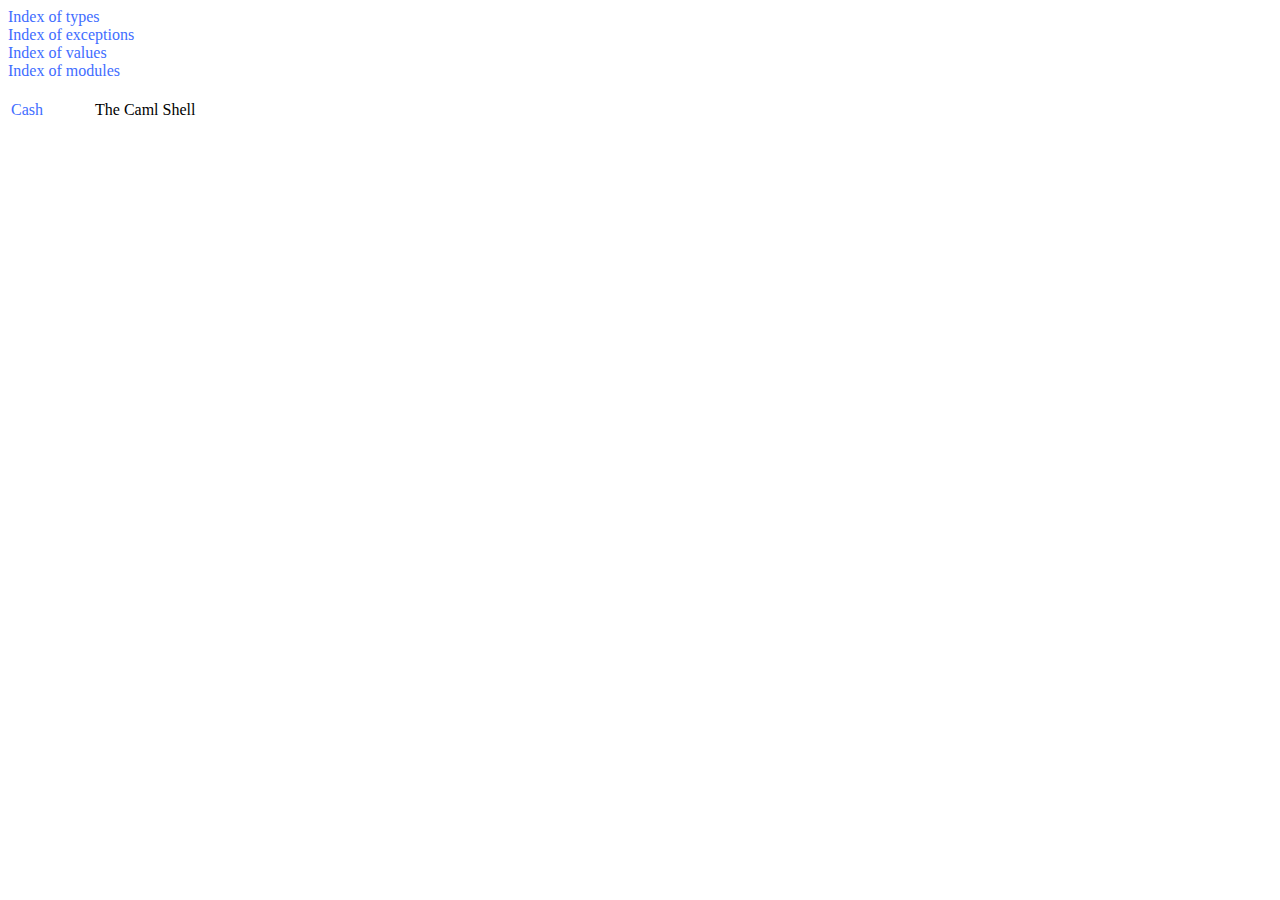
<file: doc/index.html>
<html>
<head>
<link rel="stylesheet" href="style.css" type="text/css">
<link rel="Start" href="index.html">
<link title="Index of types" rel=Appendix href="index_types.html">
<link title="Index of exceptions" rel=Appendix href="index_exceptions.html">
<link title="Index of values" rel=Appendix href="index_values.html">
<link title="Index of modules" rel=Appendix href="index_modules.html">
<link title="Cash" rel="Chapter" href="Cash.html"><title></title>
</head>
<body>
<center><h1></h1></center>
<a href="index_types.html">Index of types</a><br>
<a href="index_exceptions.html">Index of exceptions</a><br>
<a href="index_values.html">Index of values</a><br>
<a href="index_modules.html">Index of modules</a><br>
<br>
<table border="0">
<tr><td><a href="Cash.html">Cash</a></td><td><div class="info">
The Caml Shell
</div>
</td></tr>
</table>
</body>
</html>
</file>
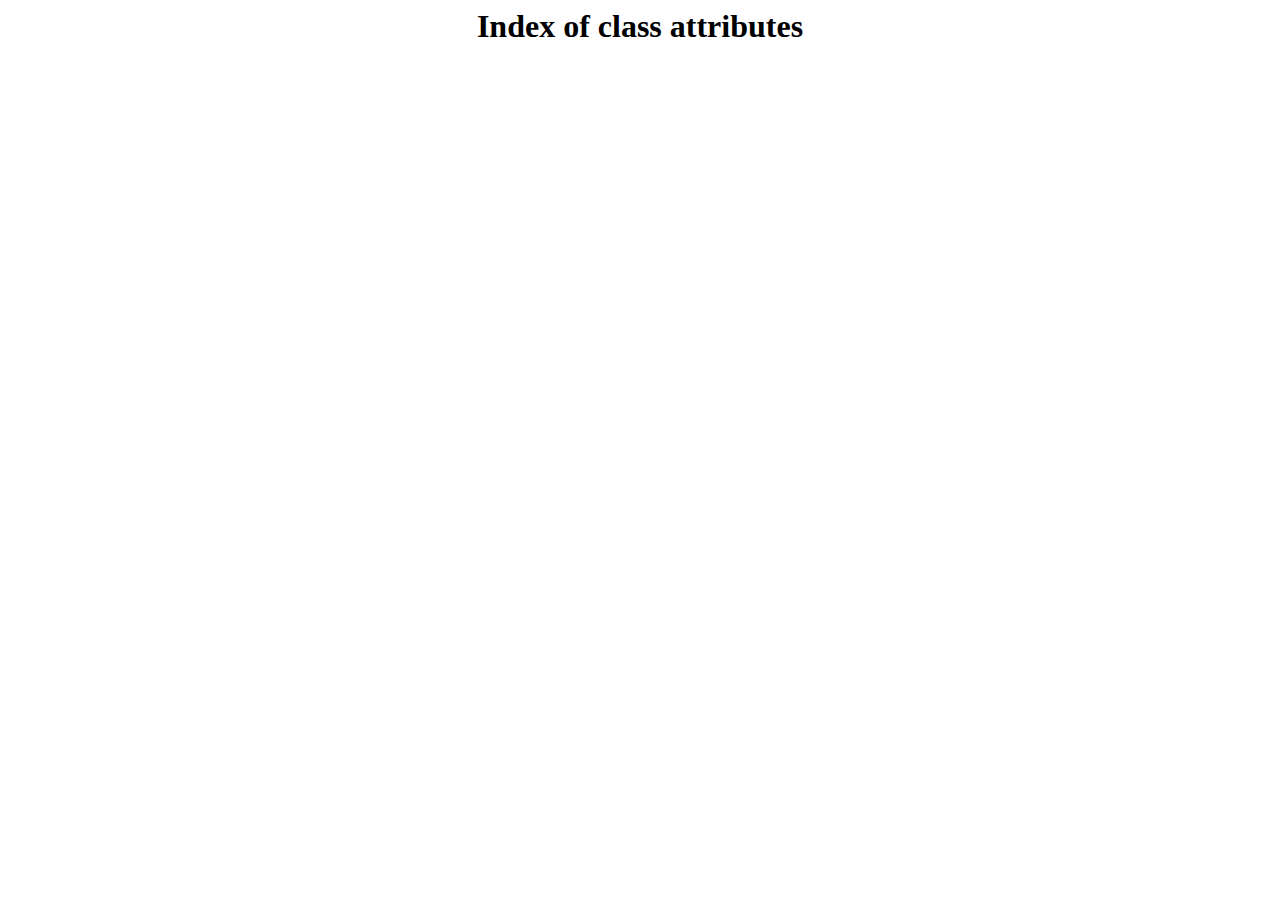
<file: doc/index_attributes.html>
<html>
<head>
<link rel="stylesheet" href="style.css" type="text/css">
<link rel="Start" href="index.html">
<link title="Index of types" rel=Appendix href="index_types.html">
<link title="Index of exceptions" rel=Appendix href="index_exceptions.html">
<link title="Index of values" rel=Appendix href="index_values.html">
<link title="Index of modules" rel=Appendix href="index_modules.html">
<link title="Cash" rel="Chapter" href="Cash.html"><title>Index of class attributes</title>
</head>
<body>
<center><h1>Index of class attributes</h1></center>
<table>
</table><br>
</body>
</html>
</file>
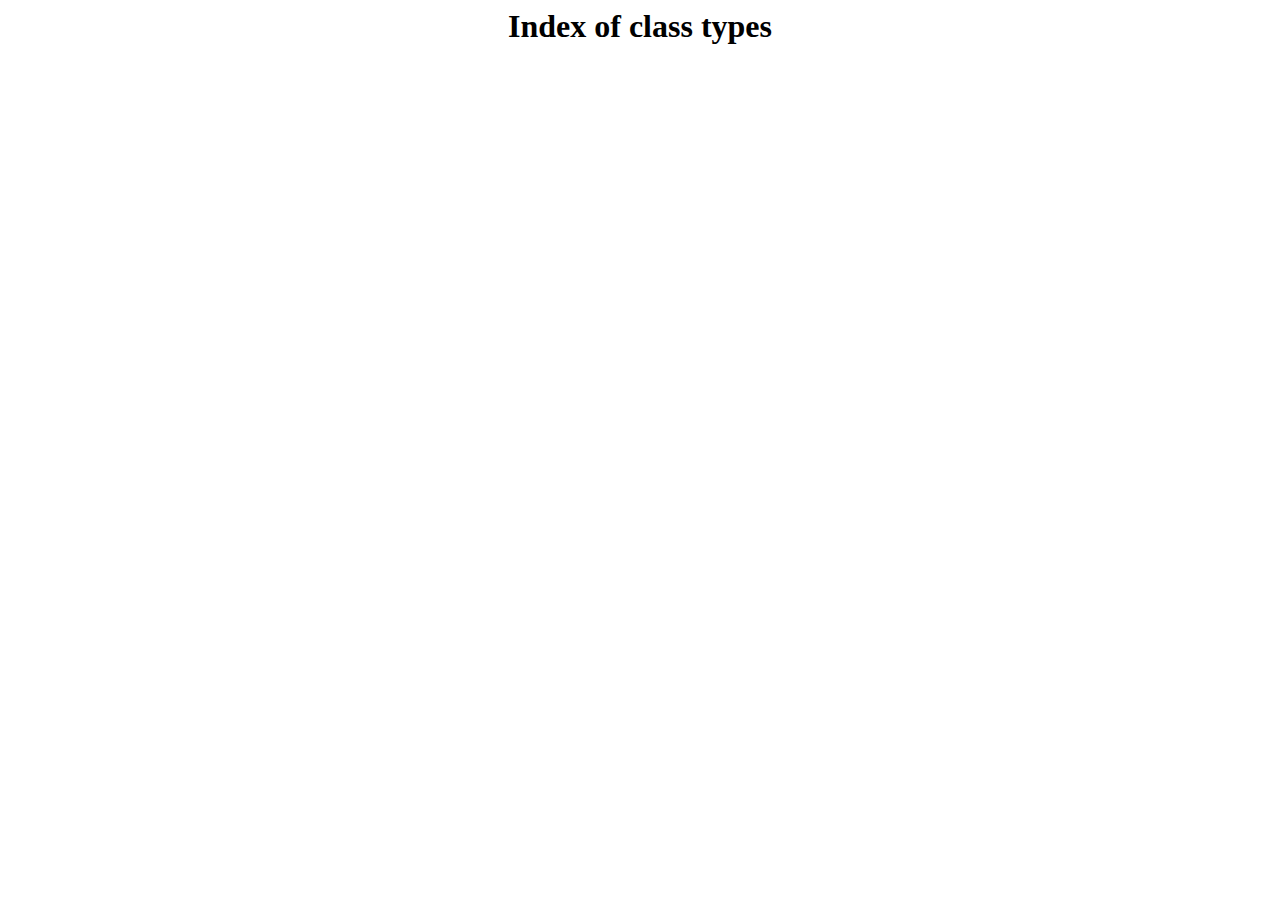
<file: doc/index_class_types.html>
<html>
<head>
<link rel="stylesheet" href="style.css" type="text/css">
<link rel="Start" href="index.html">
<link title="Index of types" rel=Appendix href="index_types.html">
<link title="Index of exceptions" rel=Appendix href="index_exceptions.html">
<link title="Index of values" rel=Appendix href="index_values.html">
<link title="Index of modules" rel=Appendix href="index_modules.html">
<link title="Cash" rel="Chapter" href="Cash.html"><title>Index of class types</title>
</head>
<body>
<center><h1>Index of class types</h1></center>
<table>
</table><br>
</body>
</html>
</file>
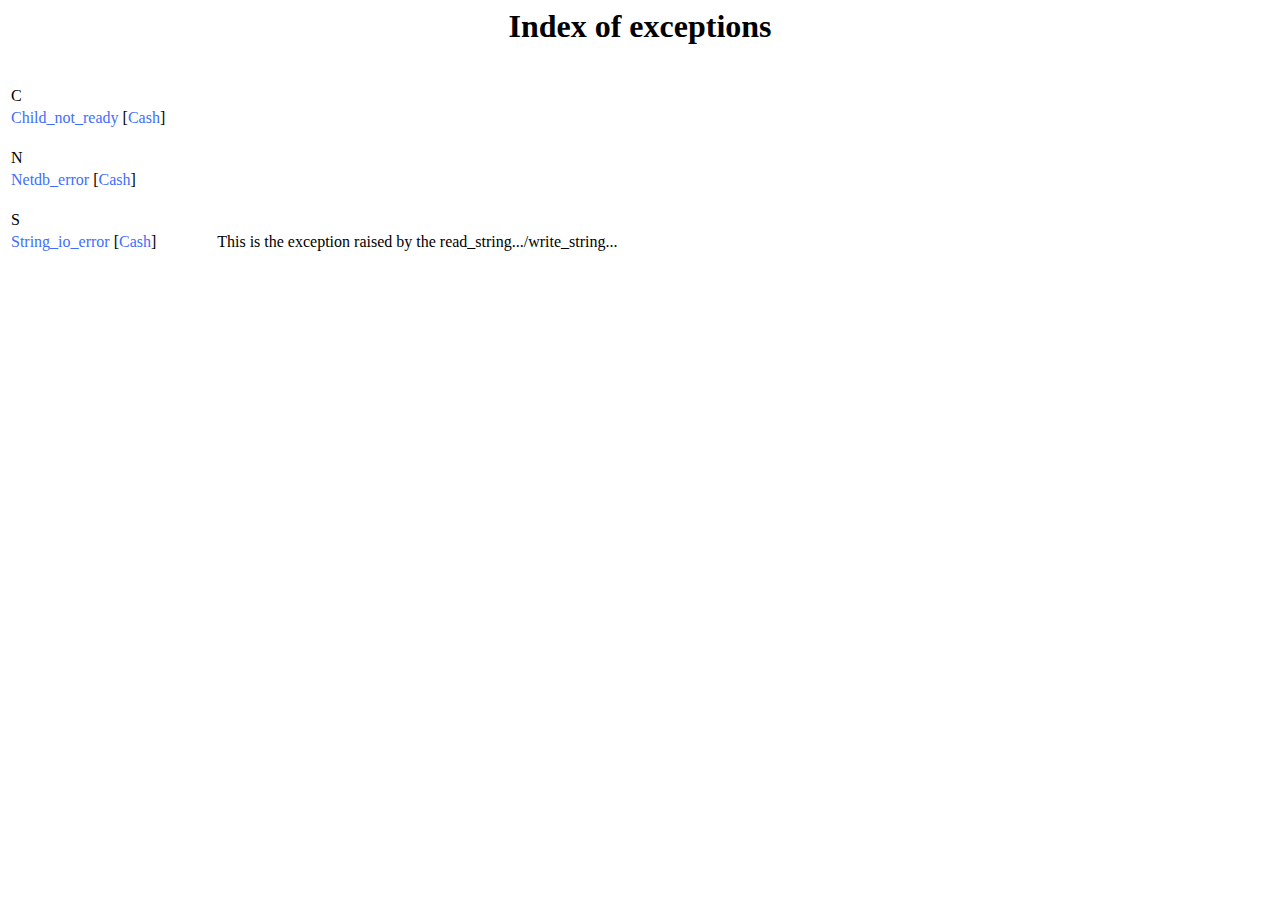
<file: doc/index_exceptions.html>
<html>
<head>
<link rel="stylesheet" href="style.css" type="text/css">
<link rel="Start" href="index.html">
<link title="Index of types" rel=Appendix href="index_types.html">
<link title="Index of exceptions" rel=Appendix href="index_exceptions.html">
<link title="Index of values" rel=Appendix href="index_values.html">
<link title="Index of modules" rel=Appendix href="index_modules.html">
<link title="Cash" rel="Chapter" href="Cash.html"><title>Index of exceptions</title>
</head>
<body>
<center><h1>Index of exceptions</h1></center>
<table>
<tr><td align="left"><br>C</td></tr>
<tr><td><a href="Cash.html#EXCEPTIONChild_not_ready">Child_not_ready</a> [<a href="Cash.html">Cash</a>]</td>
<td></td></tr>
<tr><td align="left"><br>N</td></tr>
<tr><td><a href="Cash.html#EXCEPTIONNetdb_error">Netdb_error</a> [<a href="Cash.html">Cash</a>]</td>
<td></td></tr>
<tr><td align="left"><br>S</td></tr>
<tr><td><a href="Cash.html#EXCEPTIONString_io_error">String_io_error</a> [<a href="Cash.html">Cash</a>]</td>
<td><div class="info">
This is the exception raised by the
read_string.../write_string...
</div>
</td></tr>
</table><br>
</body>
</html>
</file>
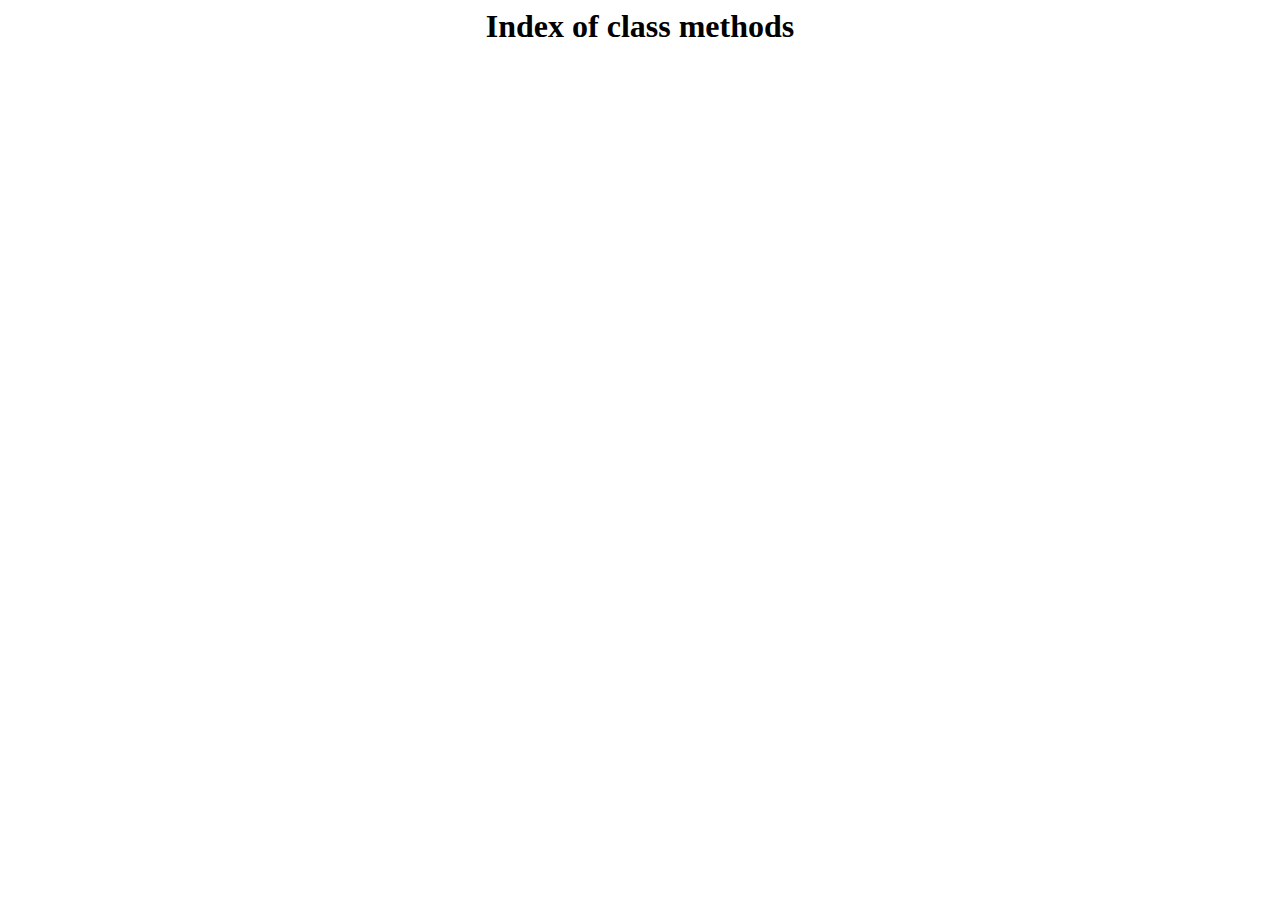
<file: doc/index_methods.html>
<html>
<head>
<link rel="stylesheet" href="style.css" type="text/css">
<link rel="Start" href="index.html">
<link title="Index of types" rel=Appendix href="index_types.html">
<link title="Index of exceptions" rel=Appendix href="index_exceptions.html">
<link title="Index of values" rel=Appendix href="index_values.html">
<link title="Index of modules" rel=Appendix href="index_modules.html">
<link title="Cash" rel="Chapter" href="Cash.html"><title>Index of class methods</title>
</head>
<body>
<center><h1>Index of class methods</h1></center>
<table>
</table><br>
</body>
</html>
</file>
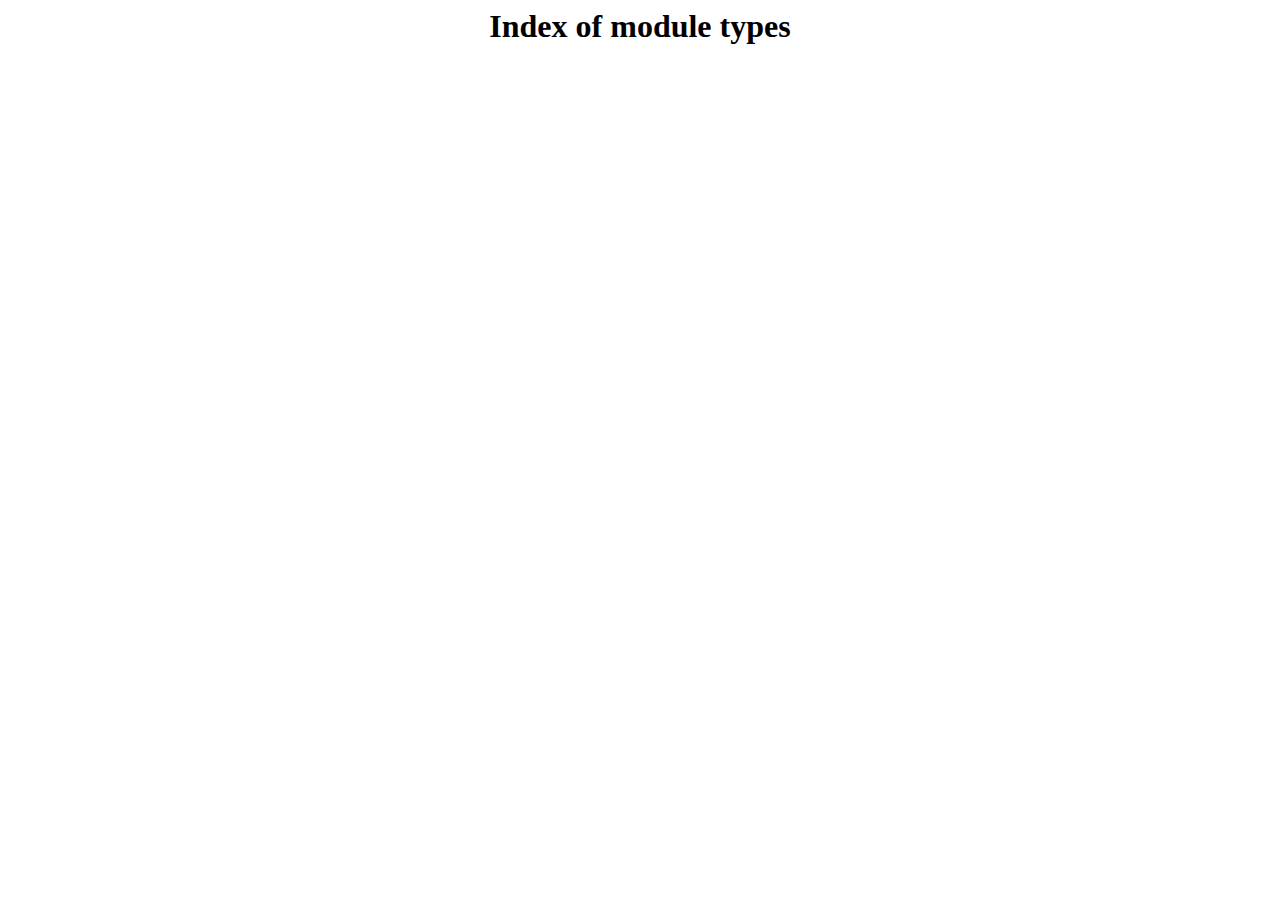
<file: doc/index_module_types.html>
<html>
<head>
<link rel="stylesheet" href="style.css" type="text/css">
<link rel="Start" href="index.html">
<link title="Index of types" rel=Appendix href="index_types.html">
<link title="Index of exceptions" rel=Appendix href="index_exceptions.html">
<link title="Index of values" rel=Appendix href="index_values.html">
<link title="Index of modules" rel=Appendix href="index_modules.html">
<link title="Cash" rel="Chapter" href="Cash.html"><title>Index of module types</title>
</head>
<body>
<center><h1>Index of module types</h1></center>
<table>
</table><br>
</body>
</html>
</file>
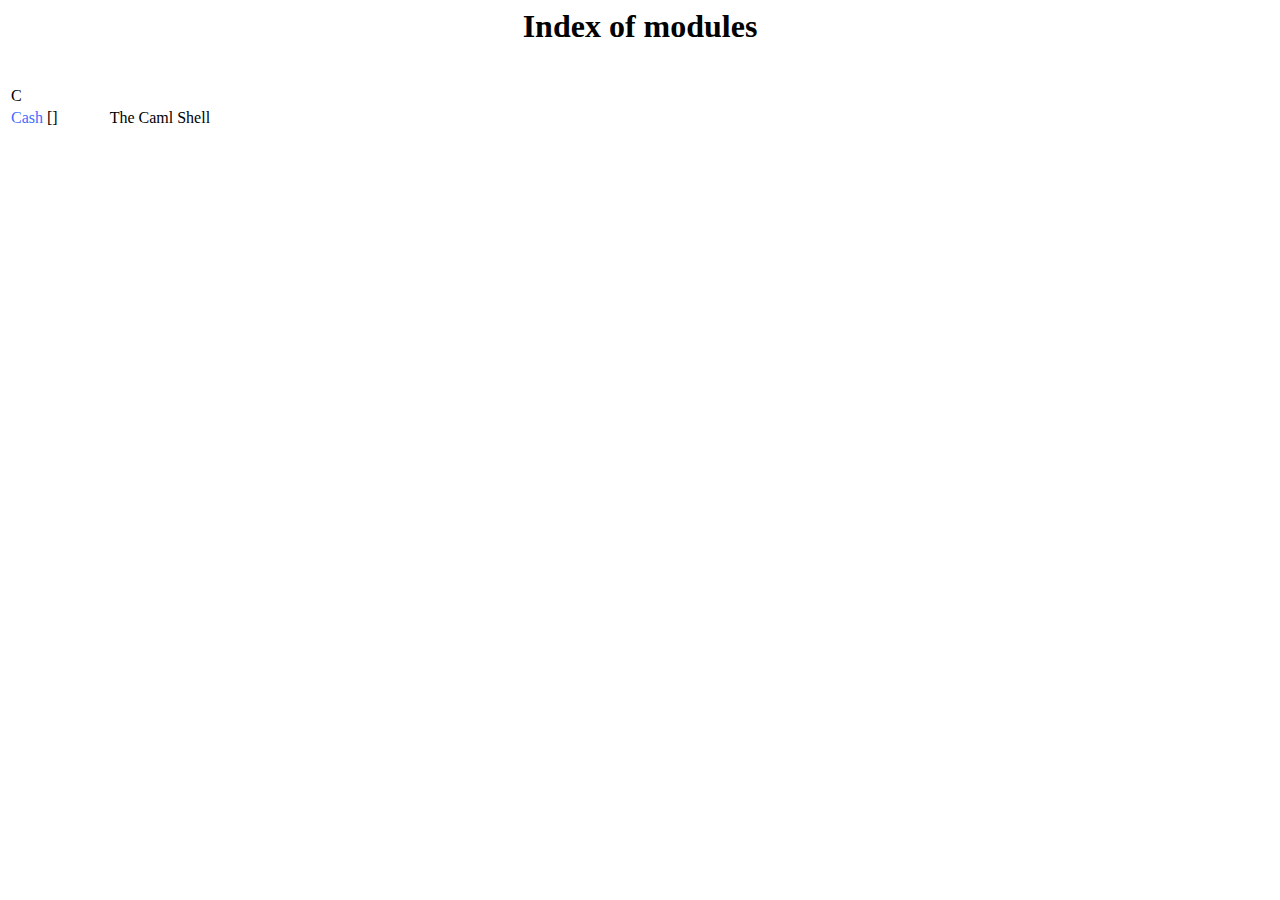
<file: doc/index_modules.html>
<html>
<head>
<link rel="stylesheet" href="style.css" type="text/css">
<link rel="Start" href="index.html">
<link title="Index of types" rel=Appendix href="index_types.html">
<link title="Index of exceptions" rel=Appendix href="index_exceptions.html">
<link title="Index of values" rel=Appendix href="index_values.html">
<link title="Index of modules" rel=Appendix href="index_modules.html">
<link title="Cash" rel="Chapter" href="Cash.html"><title>Index of modules</title>
</head>
<body>
<center><h1>Index of modules</h1></center>
<table>
<tr><td align="left"><br>C</td></tr>
<tr><td><a href="Cash.html">Cash</a> [<a href=".html"></a>]</td>
<td><div class="info">
The Caml Shell
</div>
</td></tr>
</table><br>
</body>
</html>
</file>
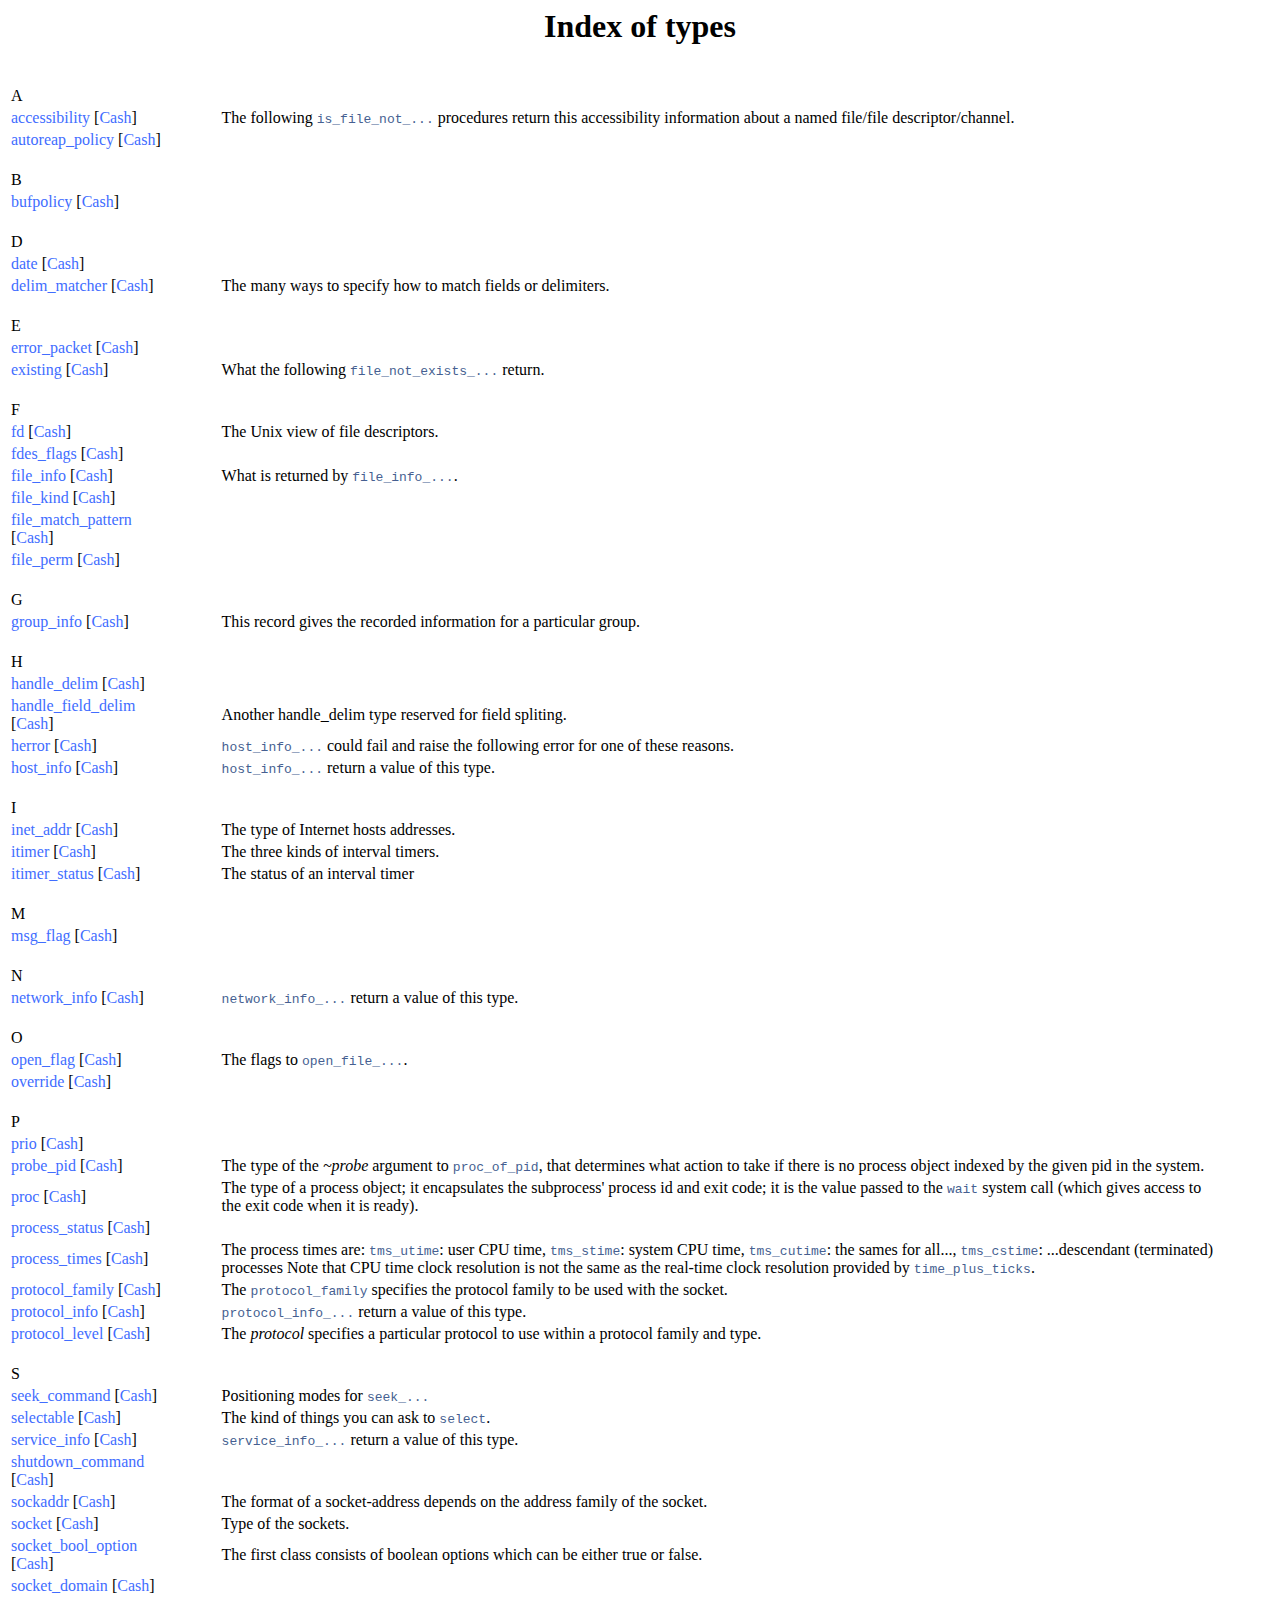
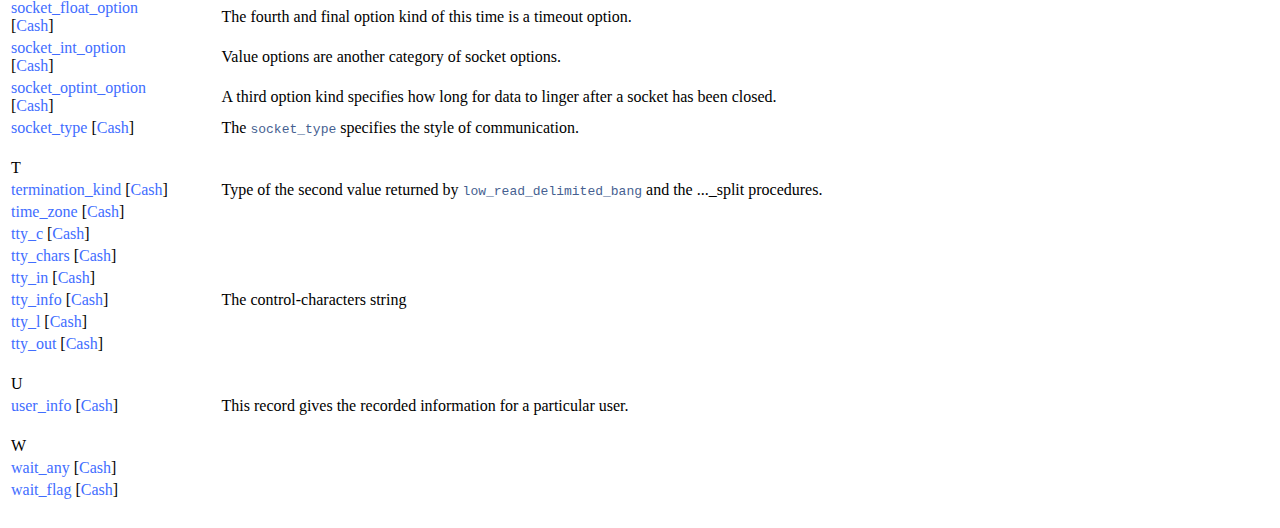
<file: doc/index_types.html>
<html>
<head>
<link rel="stylesheet" href="style.css" type="text/css">
<link rel="Start" href="index.html">
<link title="Index of types" rel=Appendix href="index_types.html">
<link title="Index of exceptions" rel=Appendix href="index_exceptions.html">
<link title="Index of values" rel=Appendix href="index_values.html">
<link title="Index of modules" rel=Appendix href="index_modules.html">
<link title="Cash" rel="Chapter" href="Cash.html"><title>Index of types</title>
</head>
<body>
<center><h1>Index of types</h1></center>
<table>
<tr><td align="left"><br>A</td></tr>
<tr><td><a href="Cash.html#TYPEaccessibility">accessibility</a> [<a href="Cash.html">Cash</a>]</td>
<td><div class="info">
The following <code class="code">is_file_not_...</code> procedures return this accessibility
information about a named file/file descriptor/channel.
</div>
</td></tr>
<tr><td><a href="Cash.html#TYPEautoreap_policy">autoreap_policy</a> [<a href="Cash.html">Cash</a>]</td>
<td></td></tr>
<tr><td align="left"><br>B</td></tr>
<tr><td><a href="Cash.html#TYPEbufpolicy">bufpolicy</a> [<a href="Cash.html">Cash</a>]</td>
<td></td></tr>
<tr><td align="left"><br>D</td></tr>
<tr><td><a href="Cash.html#TYPEdate">date</a> [<a href="Cash.html">Cash</a>]</td>
<td></td></tr>
<tr><td><a href="Cash.html#TYPEdelim_matcher">delim_matcher</a> [<a href="Cash.html">Cash</a>]</td>
<td><div class="info">
The many ways to specify how to match fields or delimiters.
</div>
</td></tr>
<tr><td align="left"><br>E</td></tr>
<tr><td><a href="Cash.html#TYPEerror_packet">error_packet</a> [<a href="Cash.html">Cash</a>]</td>
<td></td></tr>
<tr><td><a href="Cash.html#TYPEexisting">existing</a> [<a href="Cash.html">Cash</a>]</td>
<td><div class="info">
What the following <code class="code">file_not_exists_...</code> return.
</div>
</td></tr>
<tr><td align="left"><br>F</td></tr>
<tr><td><a href="Cash.html#TYPEfd">fd</a> [<a href="Cash.html">Cash</a>]</td>
<td><div class="info">
The Unix view of file descriptors.
</div>
</td></tr>
<tr><td><a href="Cash.html#TYPEfdes_flags">fdes_flags</a> [<a href="Cash.html">Cash</a>]</td>
<td></td></tr>
<tr><td><a href="Cash.html#TYPEfile_info">file_info</a> [<a href="Cash.html">Cash</a>]</td>
<td><div class="info">
What is returned by <code class="code">file_info_...</code>.
</div>
</td></tr>
<tr><td><a href="Cash.html#TYPEfile_kind">file_kind</a> [<a href="Cash.html">Cash</a>]</td>
<td></td></tr>
<tr><td><a href="Cash.html#TYPEfile_match_pattern">file_match_pattern</a> [<a href="Cash.html">Cash</a>]</td>
<td></td></tr>
<tr><td><a href="Cash.html#TYPEfile_perm">file_perm</a> [<a href="Cash.html">Cash</a>]</td>
<td></td></tr>
<tr><td align="left"><br>G</td></tr>
<tr><td><a href="Cash.html#TYPEgroup_info">group_info</a> [<a href="Cash.html">Cash</a>]</td>
<td><div class="info">
This record gives the recorded information for a particular group.
</div>
</td></tr>
<tr><td align="left"><br>H</td></tr>
<tr><td><a href="Cash.html#TYPEhandle_delim">handle_delim</a> [<a href="Cash.html">Cash</a>]</td>
<td></td></tr>
<tr><td><a href="Cash.html#TYPEhandle_field_delim">handle_field_delim</a> [<a href="Cash.html">Cash</a>]</td>
<td><div class="info">
Another handle_delim type reserved for field spliting.
</div>
</td></tr>
<tr><td><a href="Cash.html#TYPEherror">herror</a> [<a href="Cash.html">Cash</a>]</td>
<td><div class="info">
<code class="code">host_info_...</code> could fail and raise the following error for one of these
reasons.
</div>
</td></tr>
<tr><td><a href="Cash.html#TYPEhost_info">host_info</a> [<a href="Cash.html">Cash</a>]</td>
<td><div class="info">
<code class="code">host_info_...</code> return a value of this type.
</div>
</td></tr>
<tr><td align="left"><br>I</td></tr>
<tr><td><a href="Cash.html#TYPEinet_addr">inet_addr</a> [<a href="Cash.html">Cash</a>]</td>
<td><div class="info">
The type of Internet hosts addresses.
</div>
</td></tr>
<tr><td><a href="Cash.html#TYPEitimer">itimer</a> [<a href="Cash.html">Cash</a>]</td>
<td><div class="info">
The three kinds of interval timers.
</div>
</td></tr>
<tr><td><a href="Cash.html#TYPEitimer_status">itimer_status</a> [<a href="Cash.html">Cash</a>]</td>
<td><div class="info">
The status of an interval timer
</div>
</td></tr>
<tr><td align="left"><br>M</td></tr>
<tr><td><a href="Cash.html#TYPEmsg_flag">msg_flag</a> [<a href="Cash.html">Cash</a>]</td>
<td></td></tr>
<tr><td align="left"><br>N</td></tr>
<tr><td><a href="Cash.html#TYPEnetwork_info">network_info</a> [<a href="Cash.html">Cash</a>]</td>
<td><div class="info">
<code class="code">network_info_...</code> return a value of this type.
</div>
</td></tr>
<tr><td align="left"><br>O</td></tr>
<tr><td><a href="Cash.html#TYPEopen_flag">open_flag</a> [<a href="Cash.html">Cash</a>]</td>
<td><div class="info">
The flags to <code class="code">open_file_...</code>.
</div>
</td></tr>
<tr><td><a href="Cash.html#TYPEoverride">override</a> [<a href="Cash.html">Cash</a>]</td>
<td></td></tr>
<tr><td align="left"><br>P</td></tr>
<tr><td><a href="Cash.html#TYPEprio">prio</a> [<a href="Cash.html">Cash</a>]</td>
<td></td></tr>
<tr><td><a href="Cash.html#TYPEprobe_pid">probe_pid</a> [<a href="Cash.html">Cash</a>]</td>
<td><div class="info">
The type of the <i>~probe</i> argument to <code class="code">proc_of_pid</code>, that determines what
action to take if there is no process object indexed by the given pid in the
system.
</div>
</td></tr>
<tr><td><a href="Cash.html#TYPEproc">proc</a> [<a href="Cash.html">Cash</a>]</td>
<td><div class="info">
The type of a process object; it encapsulates the subprocess' process id and
exit code; it is the value passed to the <a href="Cash.html#VALwait"><code class="code">wait</code></a> system call (which gives access
to the exit code when it is ready).
</div>
</td></tr>
<tr><td><a href="Cash.html#TYPEprocess_status">process_status</a> [<a href="Cash.html">Cash</a>]</td>
<td></td></tr>
<tr><td><a href="Cash.html#TYPEprocess_times">process_times</a> [<a href="Cash.html">Cash</a>]</td>
<td><div class="info">
The process times are: <code class="code">tms_utime</code>: user CPU time, <code class="code">tms_stime</code>: system CPU time, <code class="code">tms_cutime</code>: the sames for all..., <code class="code">tms_cstime</code>: ...descendant (terminated) processes
Note that CPU time clock resolution is not the same as the real-time clock
resolution provided by <code class="code">time_plus_ticks</code>.
</div>
</td></tr>
<tr><td><a href="Cash.html#TYPEprotocol_family">protocol_family</a> [<a href="Cash.html">Cash</a>]</td>
<td><div class="info">
The <code class="code">protocol_family</code> specifies the protocol family to be used with the
socket.
</div>
</td></tr>
<tr><td><a href="Cash.html#TYPEprotocol_info">protocol_info</a> [<a href="Cash.html">Cash</a>]</td>
<td><div class="info">
<code class="code">protocol_info_...</code> return a value of this type.
</div>
</td></tr>
<tr><td><a href="Cash.html#TYPEprotocol_level">protocol_level</a> [<a href="Cash.html">Cash</a>]</td>
<td><div class="info">
The <i>protocol</i> specifies a particular protocol to use within a protocol
family and type.
</div>
</td></tr>
<tr><td align="left"><br>S</td></tr>
<tr><td><a href="Cash.html#TYPEseek_command">seek_command</a> [<a href="Cash.html">Cash</a>]</td>
<td><div class="info">
Positioning modes for <code class="code">seek_...</code>
</div>
</td></tr>
<tr><td><a href="Cash.html#TYPEselectable">selectable</a> [<a href="Cash.html">Cash</a>]</td>
<td><div class="info">
The kind of things you can ask to <code class="code">select</code>.
</div>
</td></tr>
<tr><td><a href="Cash.html#TYPEservice_info">service_info</a> [<a href="Cash.html">Cash</a>]</td>
<td><div class="info">
<code class="code">service_info_...</code> return a value of this type.
</div>
</td></tr>
<tr><td><a href="Cash.html#TYPEshutdown_command">shutdown_command</a> [<a href="Cash.html">Cash</a>]</td>
<td></td></tr>
<tr><td><a href="Cash.html#TYPEsockaddr">sockaddr</a> [<a href="Cash.html">Cash</a>]</td>
<td><div class="info">
The format of a socket-address depends on the address family of the
socket.
</div>
</td></tr>
<tr><td><a href="Cash.html#TYPEsocket">socket</a> [<a href="Cash.html">Cash</a>]</td>
<td><div class="info">
Type of the sockets.
</div>
</td></tr>
<tr><td><a href="Cash.html#TYPEsocket_bool_option">socket_bool_option</a> [<a href="Cash.html">Cash</a>]</td>
<td><div class="info">
The first class consists of boolean options which can be either true or
false.
</div>
</td></tr>
<tr><td><a href="Cash.html#TYPEsocket_domain">socket_domain</a> [<a href="Cash.html">Cash</a>]</td>
<td></td></tr>
<tr><td><a href="Cash.html#TYPEsocket_float_option">socket_float_option</a> [<a href="Cash.html">Cash</a>]</td>
<td><div class="info">
The fourth and final option kind of this time is a timeout option.
</div>
</td></tr>
<tr><td><a href="Cash.html#TYPEsocket_int_option">socket_int_option</a> [<a href="Cash.html">Cash</a>]</td>
<td><div class="info">
Value options are another category of socket options.
</div>
</td></tr>
<tr><td><a href="Cash.html#TYPEsocket_optint_option">socket_optint_option</a> [<a href="Cash.html">Cash</a>]</td>
<td><div class="info">
A third option kind specifies how long for data to linger after a socket has
been closed.
</div>
</td></tr>
<tr><td><a href="Cash.html#TYPEsocket_type">socket_type</a> [<a href="Cash.html">Cash</a>]</td>
<td><div class="info">
The <code class="code">socket_type</code> specifies the style of communication.
</div>
</td></tr>
<tr><td align="left"><br>T</td></tr>
<tr><td><a href="Cash.html#TYPEtermination_kind">termination_kind</a> [<a href="Cash.html">Cash</a>]</td>
<td><div class="info">
Type of the second value returned by <a href="Cash.html#VALlow_read_delimited_bang"><code class="code">low_read_delimited_bang</code></a> and
  the ..._split procedures.
</div>
</td></tr>
<tr><td><a href="Cash.html#TYPEtime_zone">time_zone</a> [<a href="Cash.html">Cash</a>]</td>
<td></td></tr>
<tr><td><a href="Cash.html#TYPEtty_c">tty_c</a> [<a href="Cash.html">Cash</a>]</td>
<td></td></tr>
<tr><td><a href="Cash.html#TYPEtty_chars">tty_chars</a> [<a href="Cash.html">Cash</a>]</td>
<td></td></tr>
<tr><td><a href="Cash.html#TYPEtty_in">tty_in</a> [<a href="Cash.html">Cash</a>]</td>
<td></td></tr>
<tr><td><a href="Cash.html#TYPEtty_info">tty_info</a> [<a href="Cash.html">Cash</a>]</td>
<td><div class="info">
The control-characters string
</div>
</td></tr>
<tr><td><a href="Cash.html#TYPEtty_l">tty_l</a> [<a href="Cash.html">Cash</a>]</td>
<td></td></tr>
<tr><td><a href="Cash.html#TYPEtty_out">tty_out</a> [<a href="Cash.html">Cash</a>]</td>
<td></td></tr>
<tr><td align="left"><br>U</td></tr>
<tr><td><a href="Cash.html#TYPEuser_info">user_info</a> [<a href="Cash.html">Cash</a>]</td>
<td><div class="info">
This record gives the recorded information for a particular user.
</div>
</td></tr>
<tr><td align="left"><br>W</td></tr>
<tr><td><a href="Cash.html#TYPEwait_any">wait_any</a> [<a href="Cash.html">Cash</a>]</td>
<td></td></tr>
<tr><td><a href="Cash.html#TYPEwait_flag">wait_flag</a> [<a href="Cash.html">Cash</a>]</td>
<td></td></tr>
</table><br>
</body>
</html>
</file>
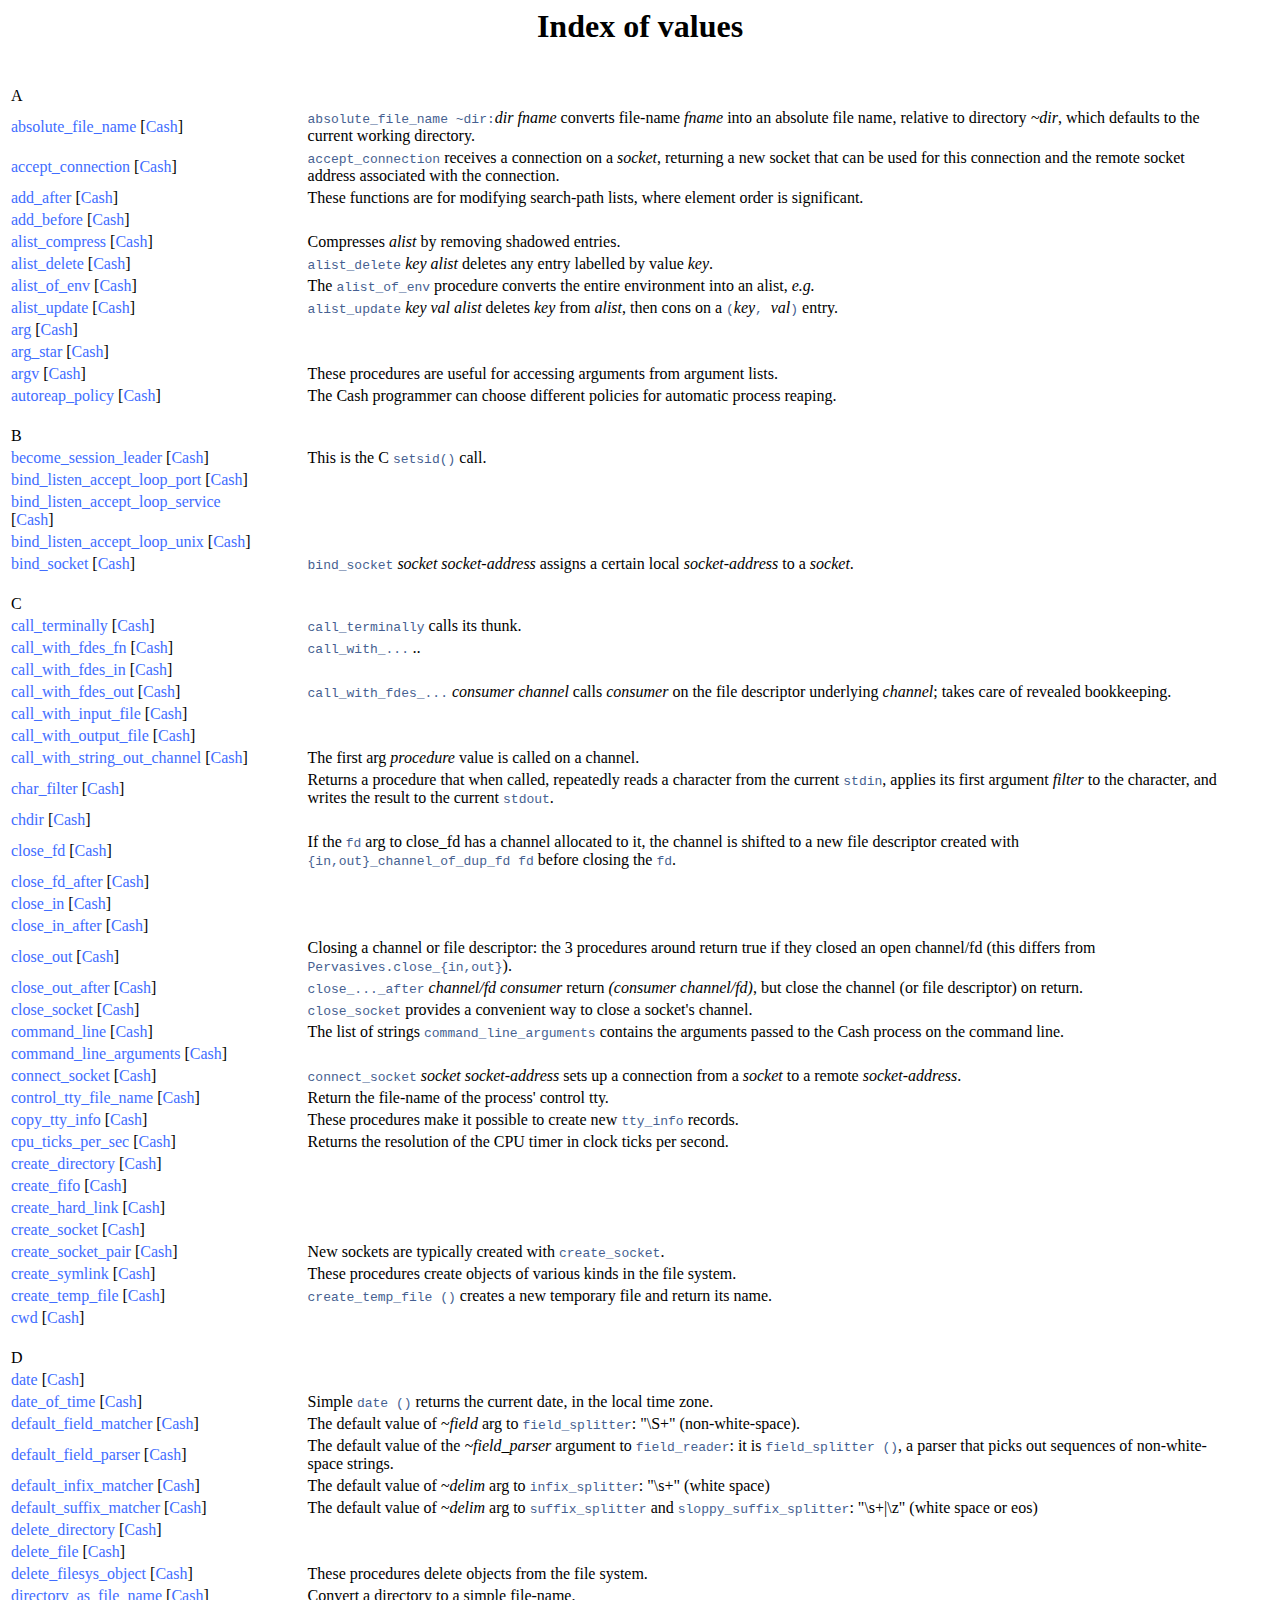
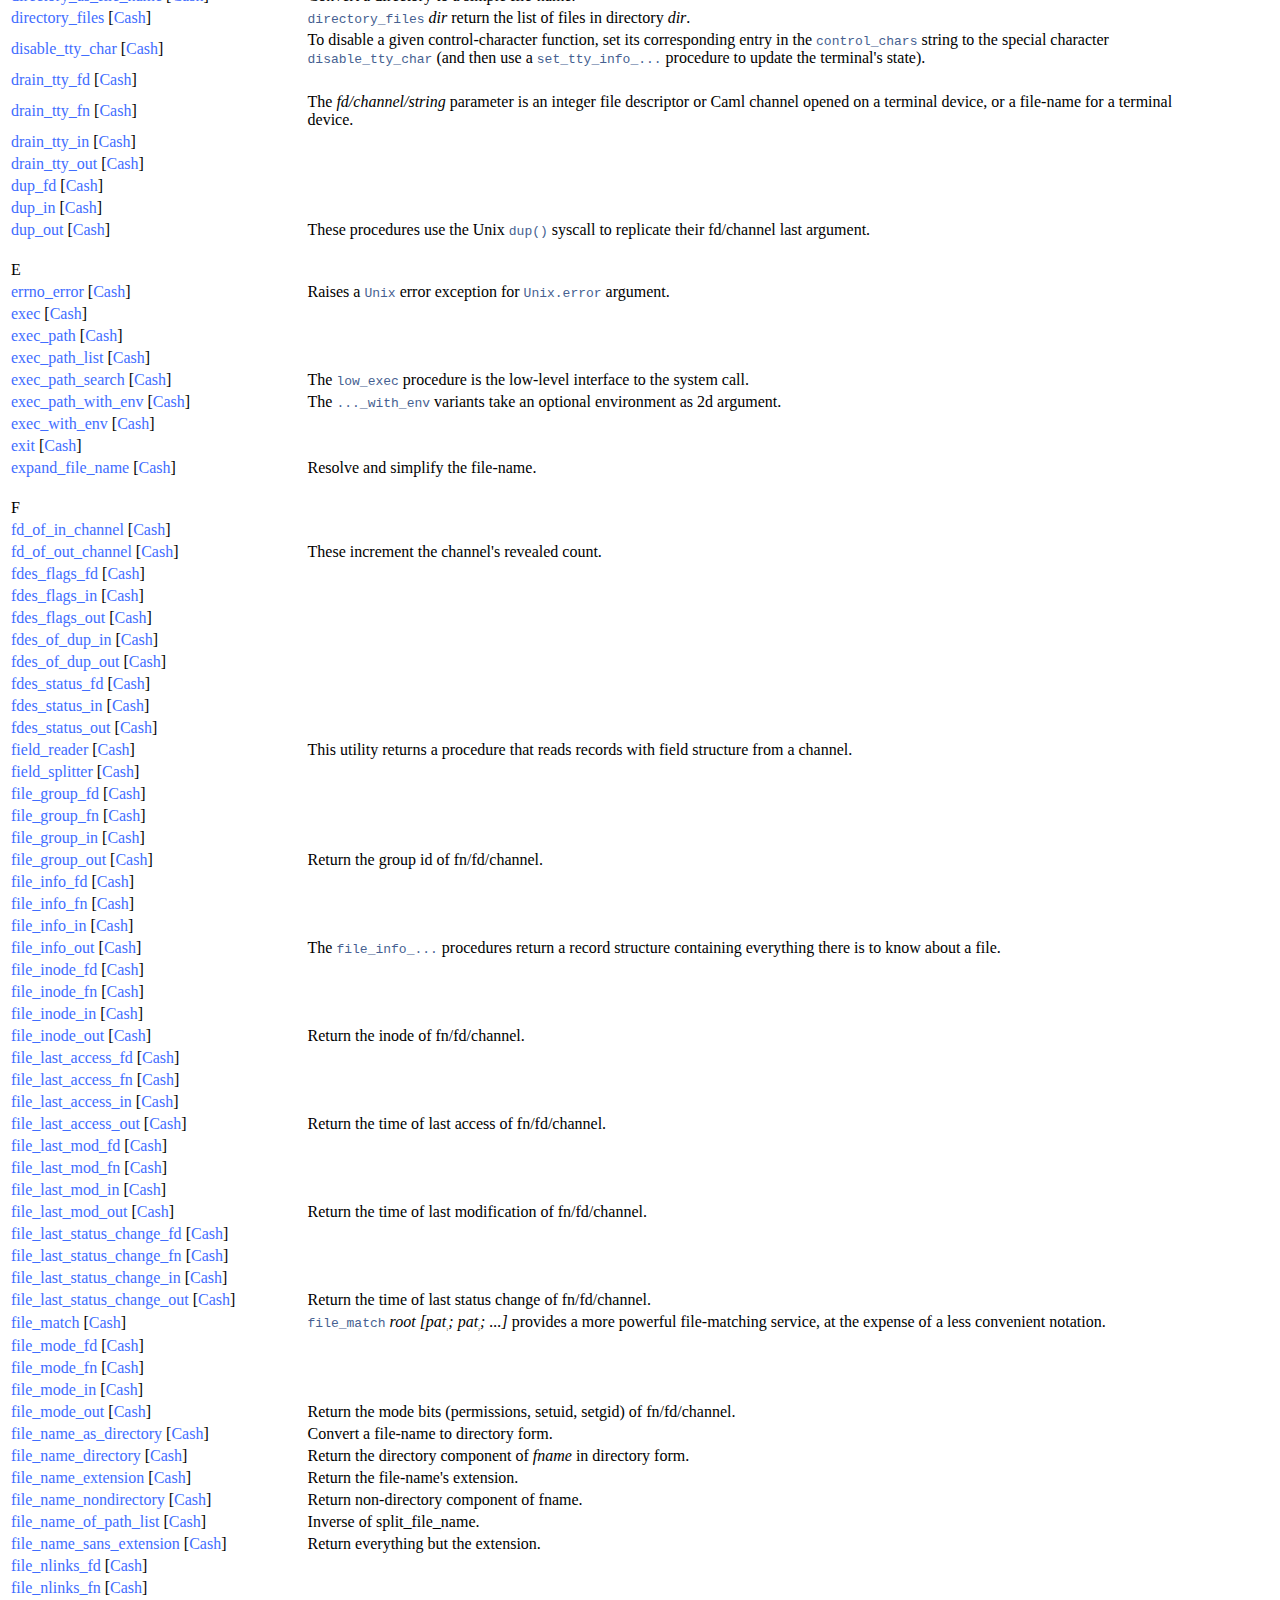
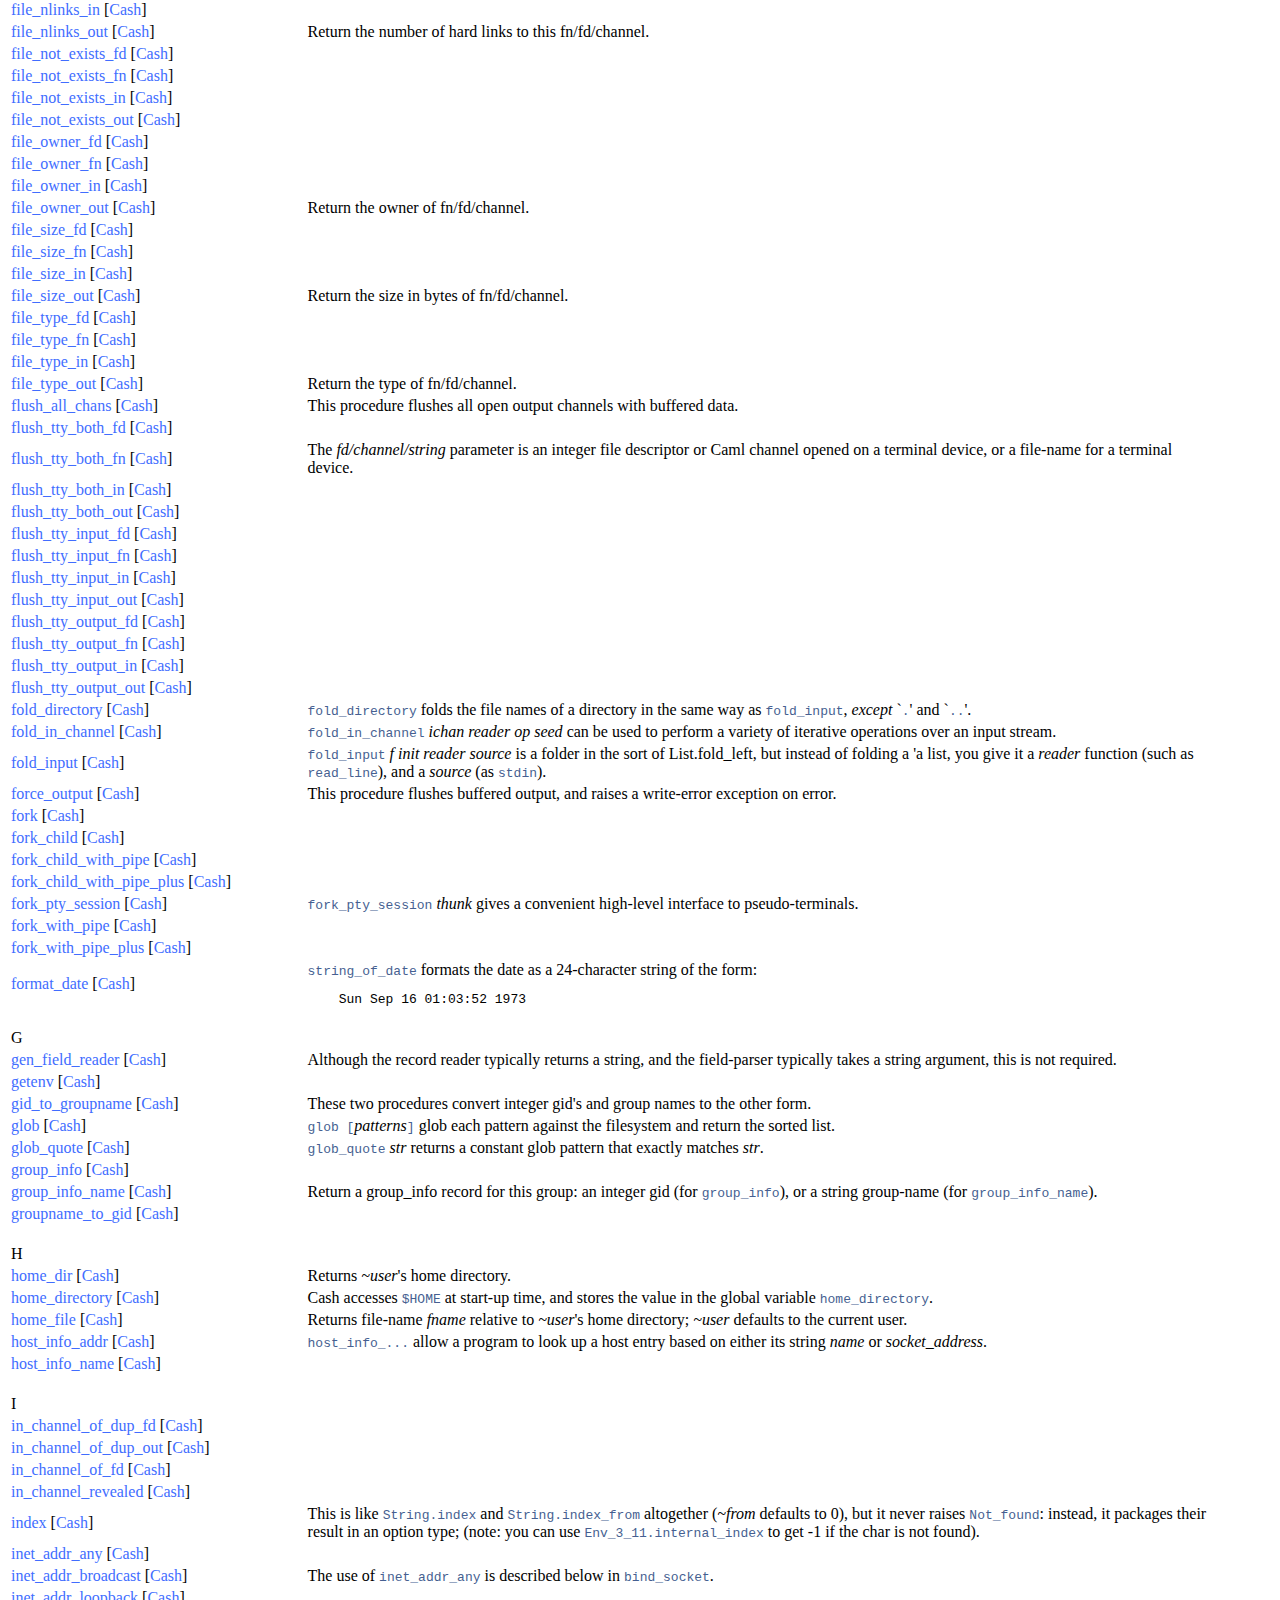
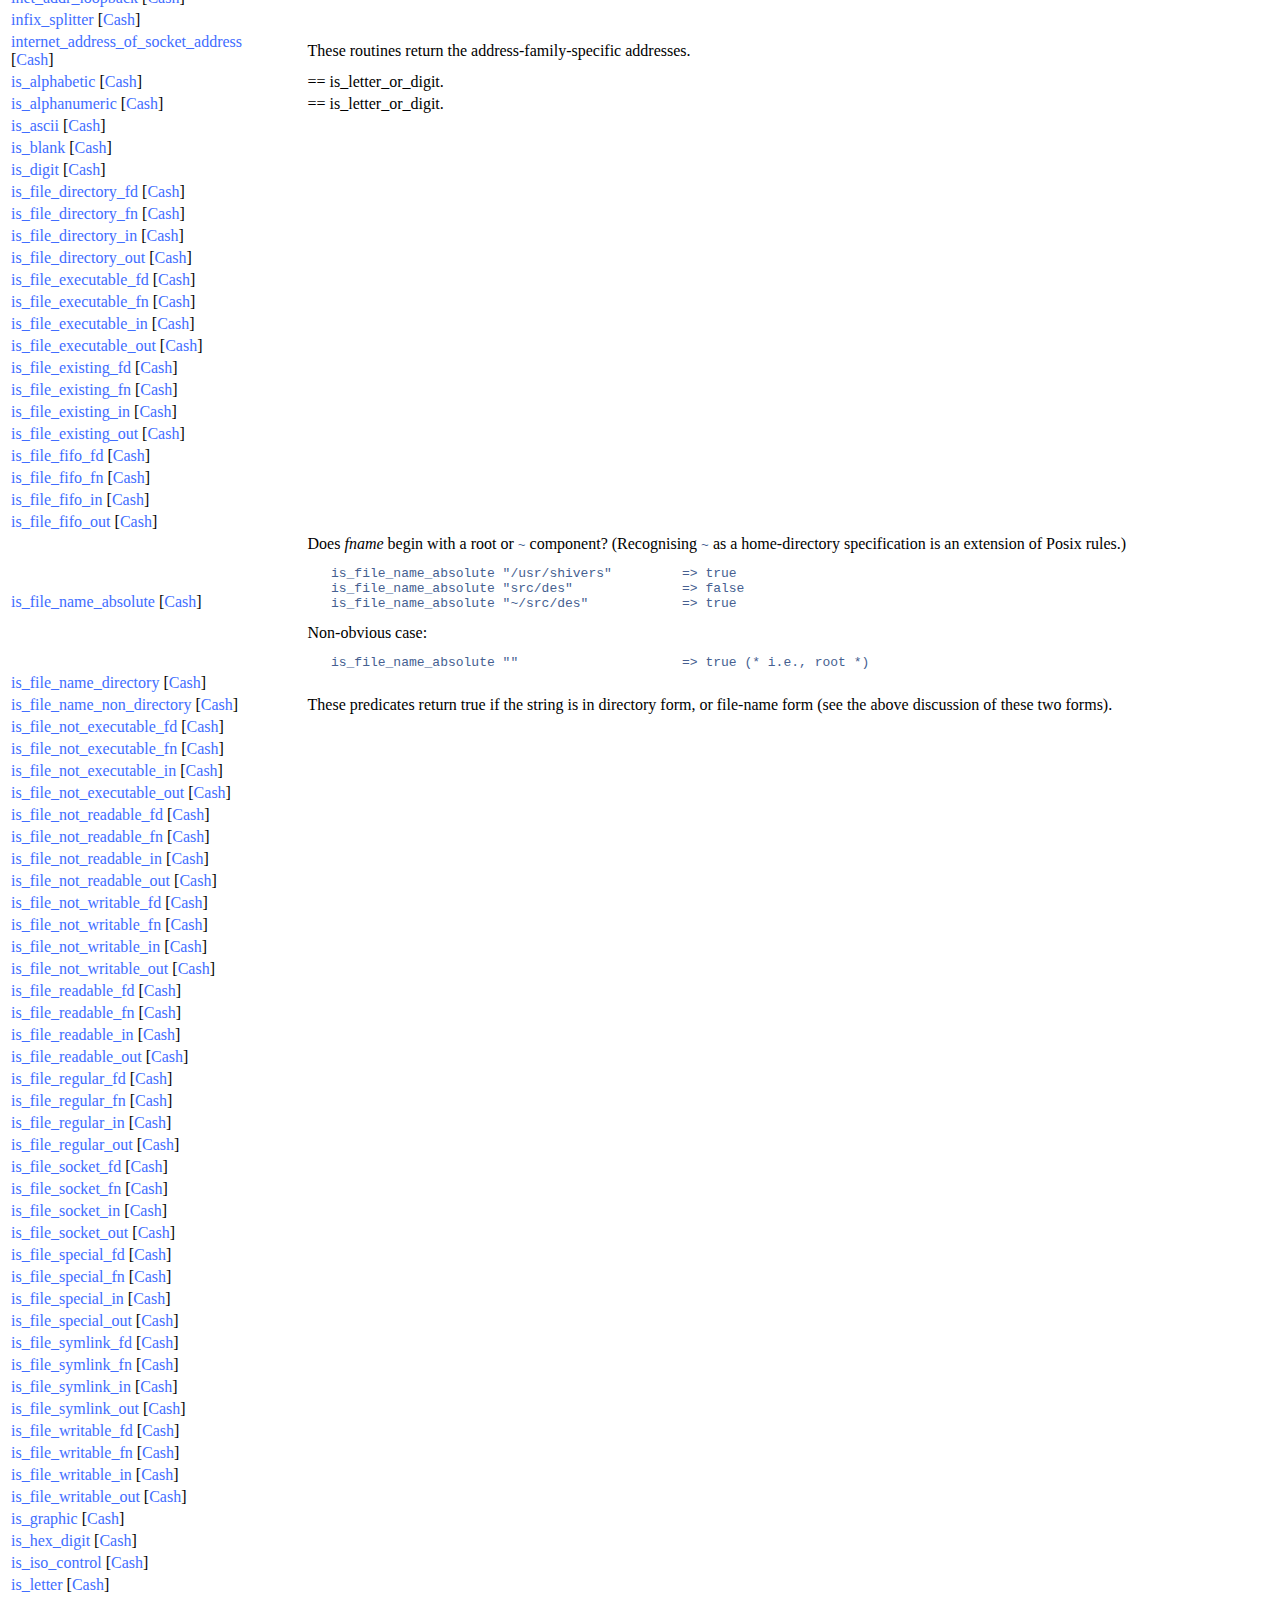
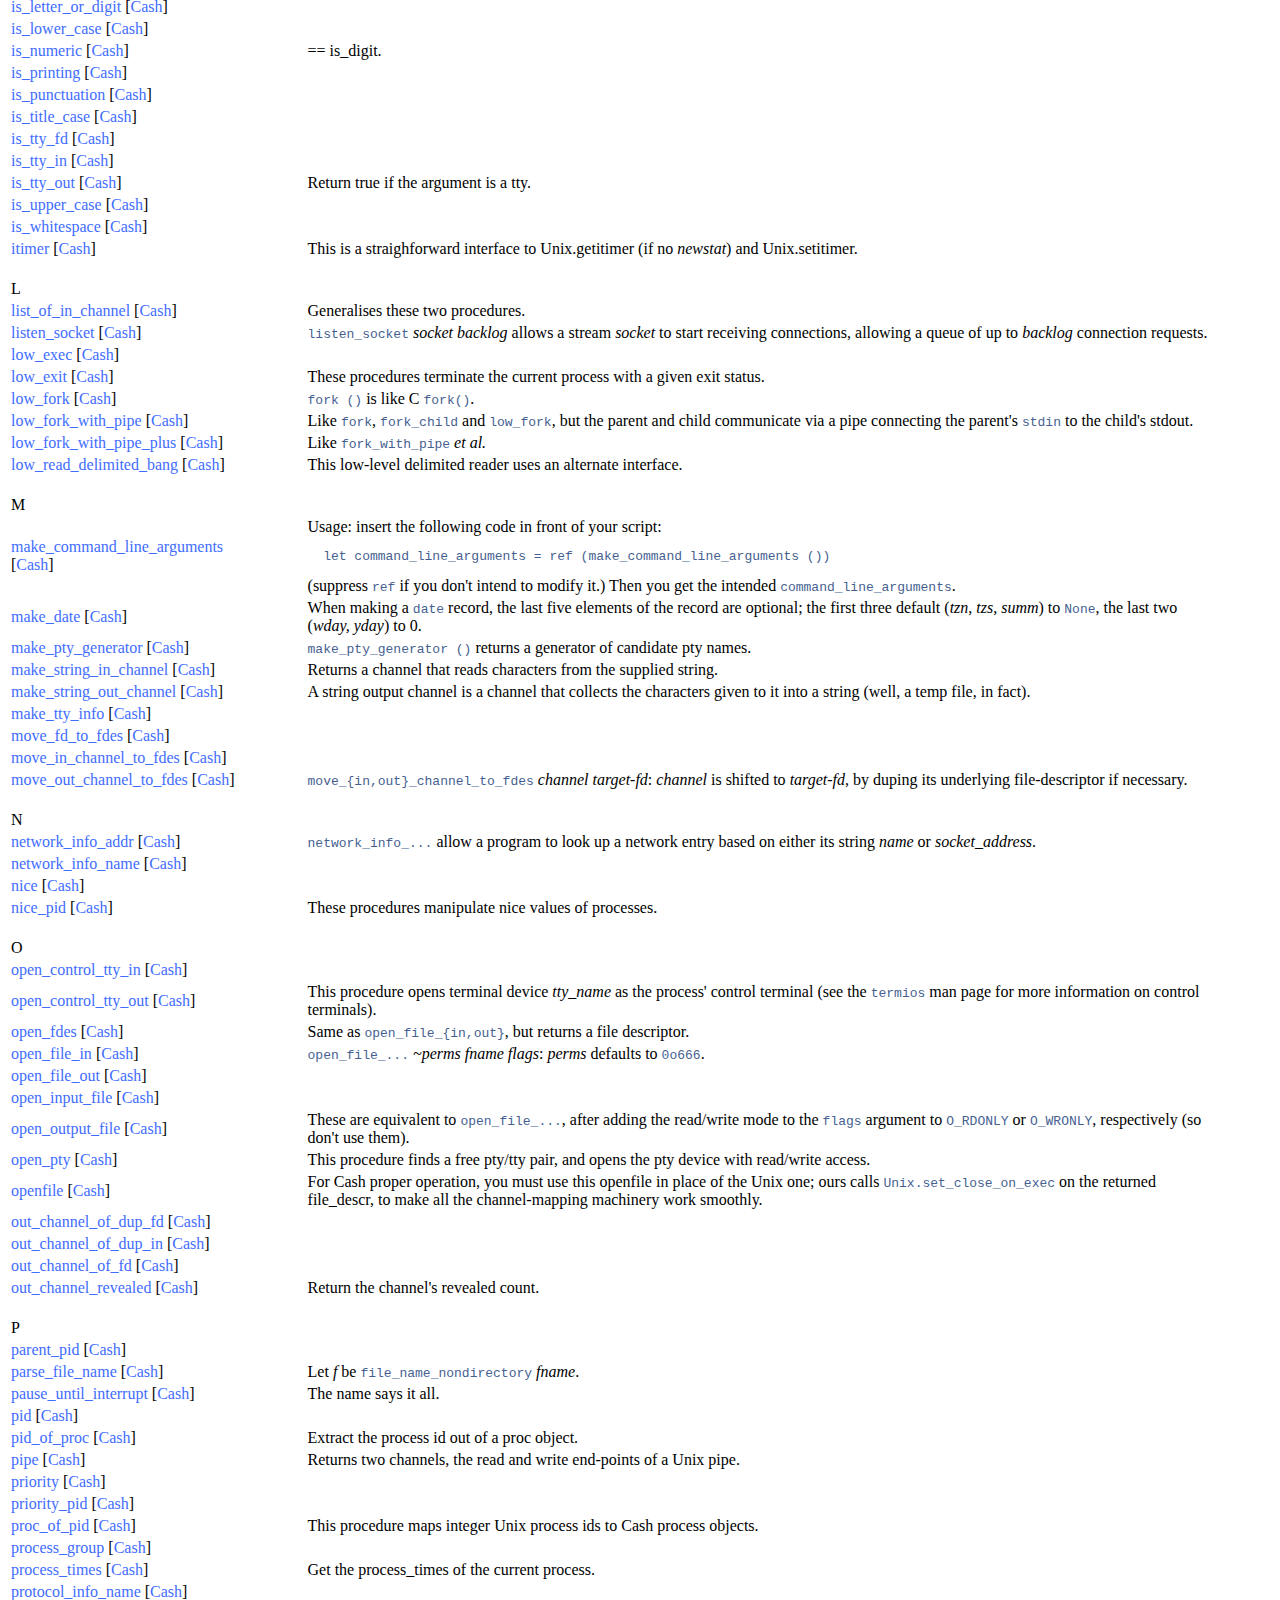
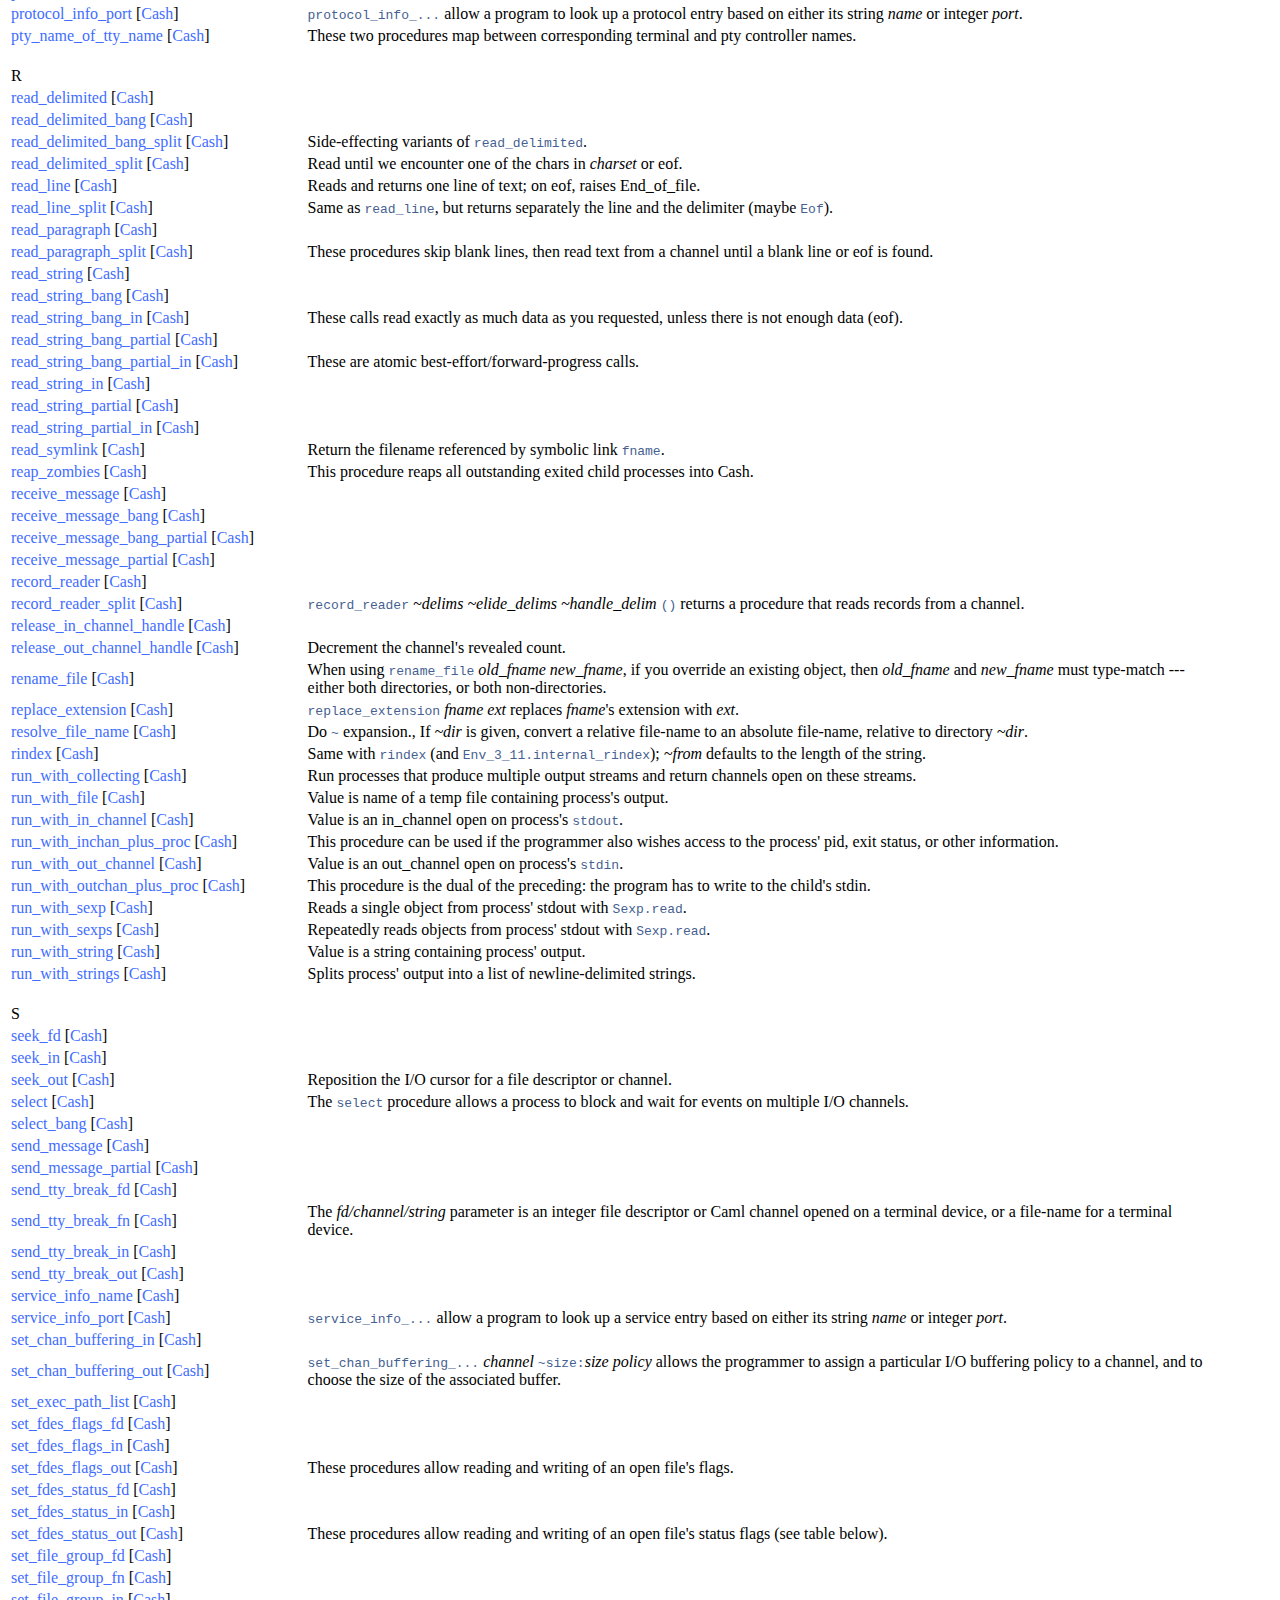
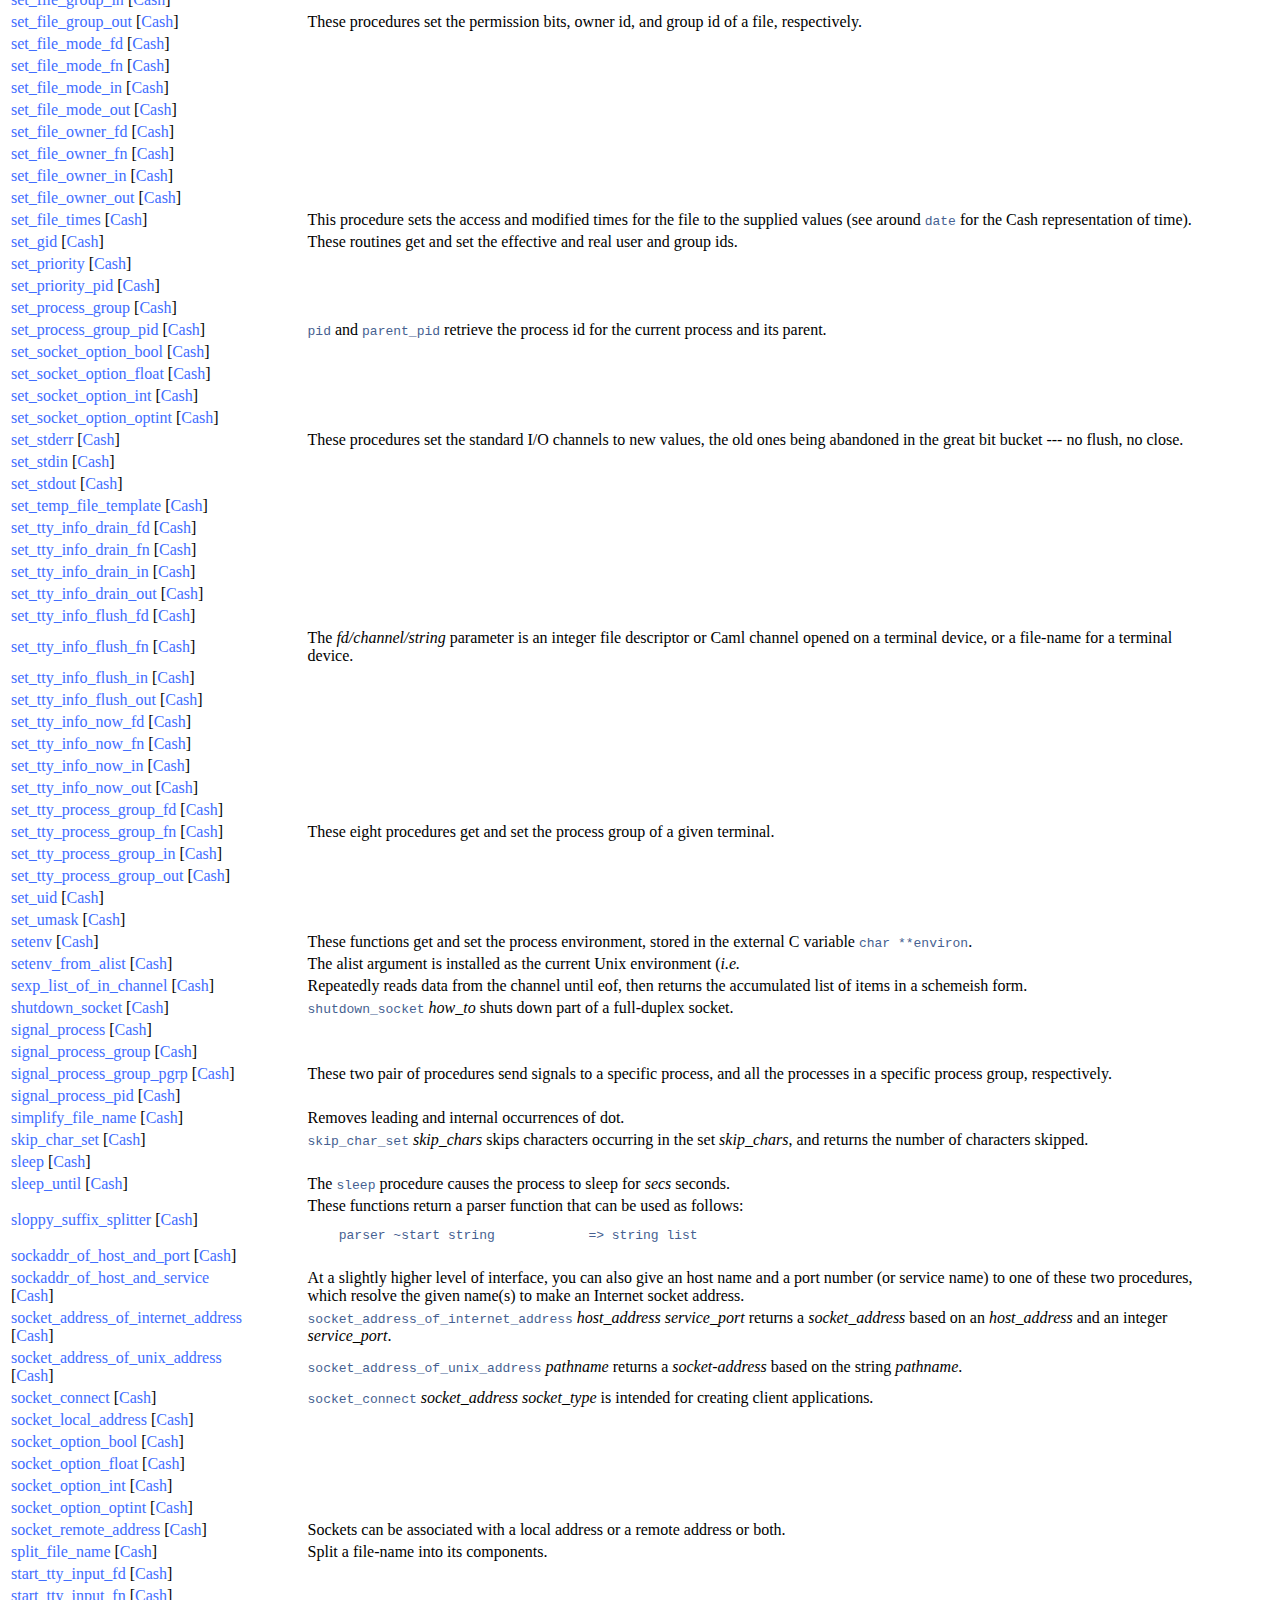
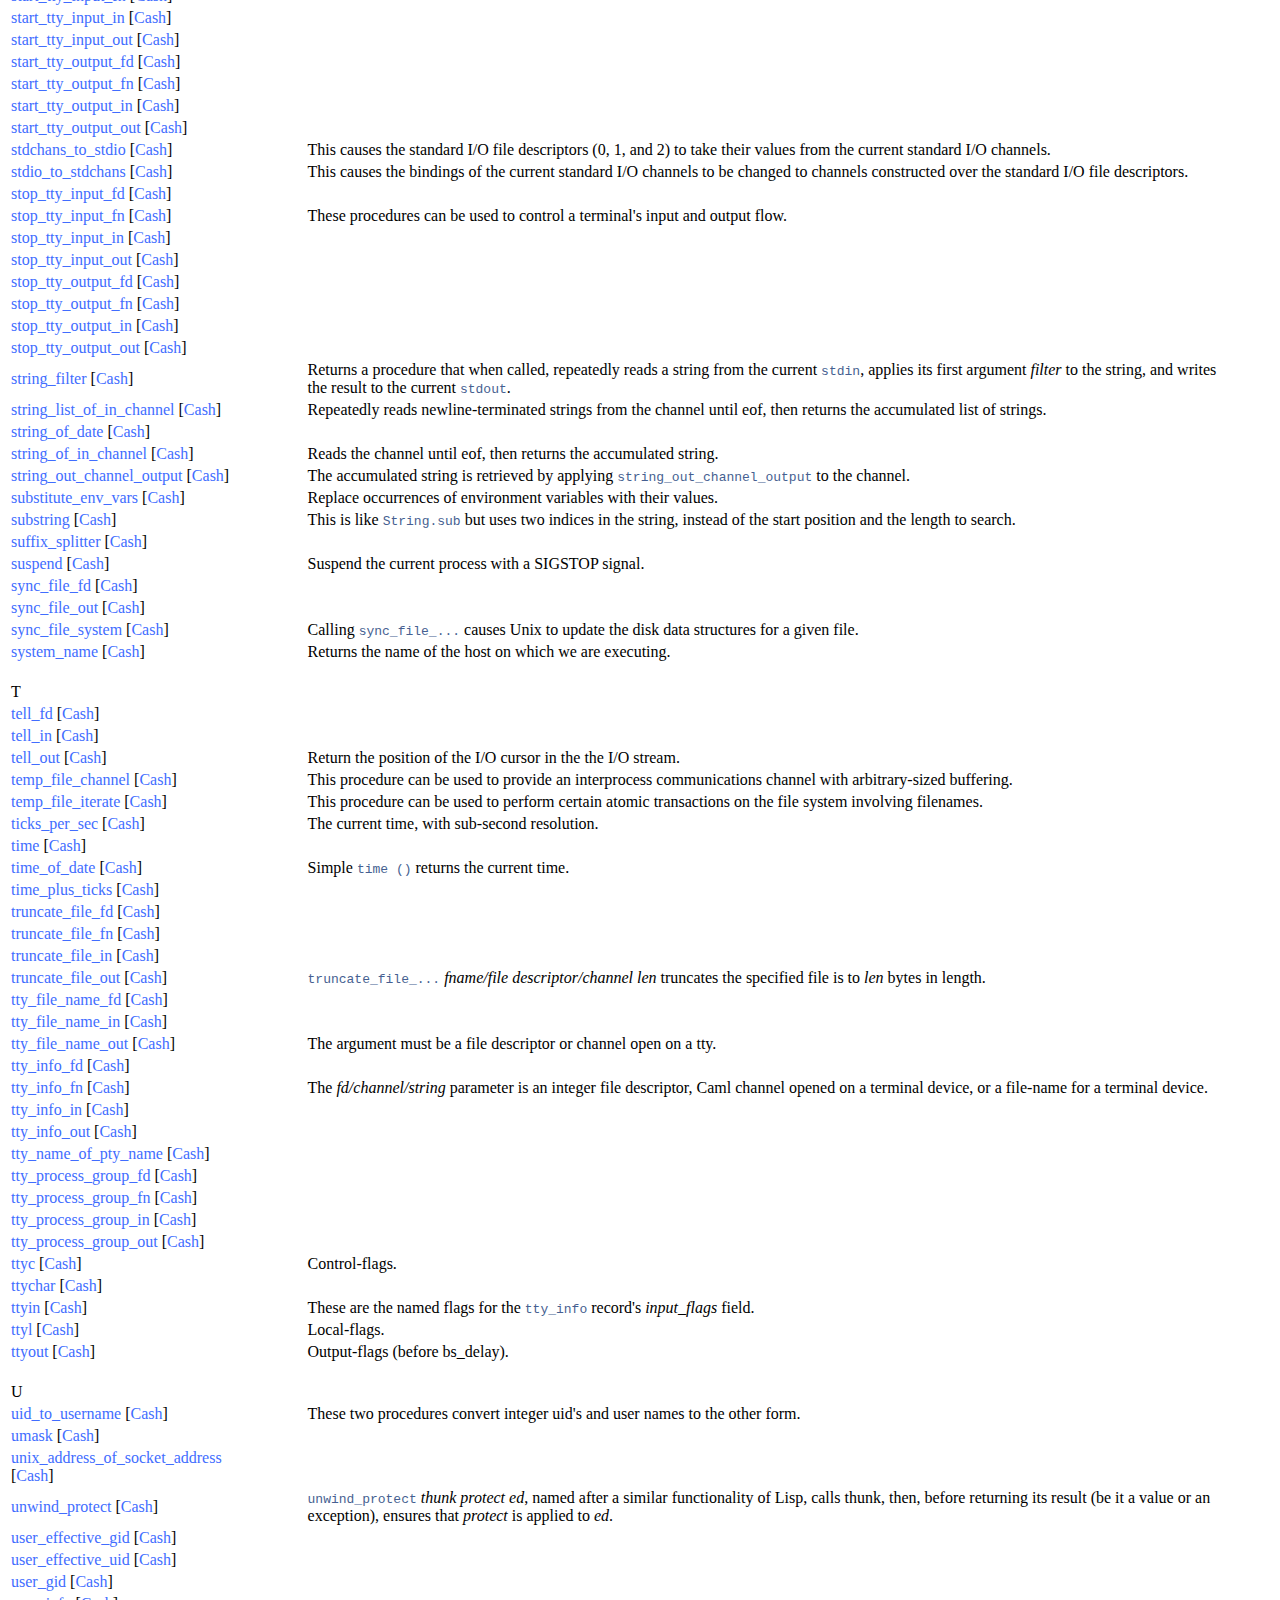
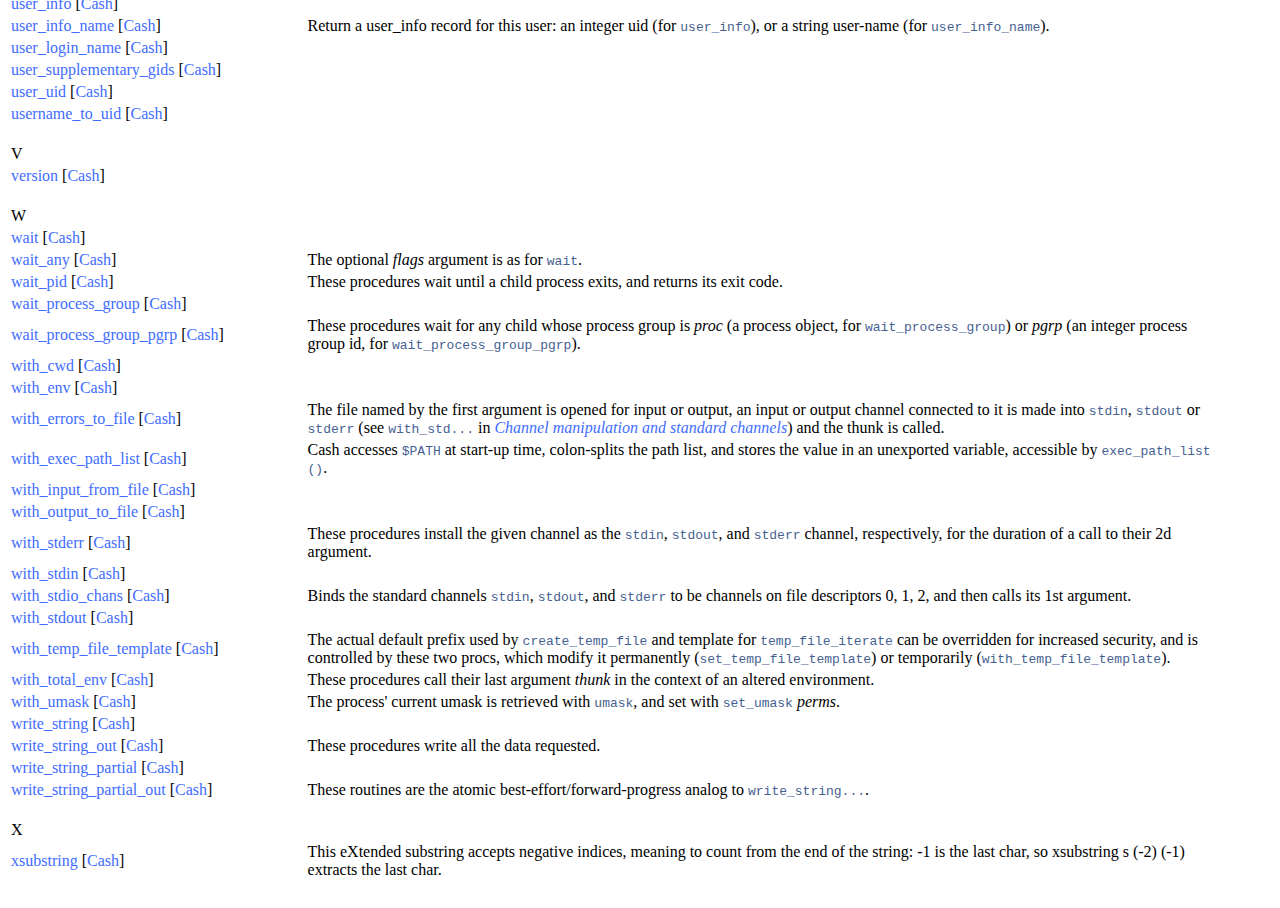
<file: doc/index_values.html>
<html>
<head>
<link rel="stylesheet" href="style.css" type="text/css">
<link rel="Start" href="index.html">
<link title="Index of types" rel=Appendix href="index_types.html">
<link title="Index of exceptions" rel=Appendix href="index_exceptions.html">
<link title="Index of values" rel=Appendix href="index_values.html">
<link title="Index of modules" rel=Appendix href="index_modules.html">
<link title="Cash" rel="Chapter" href="Cash.html"><title>Index of values</title>
</head>
<body>
<center><h1>Index of values</h1></center>
<table>
<tr><td align="left"><br>A</td></tr>
<tr><td><a href="Cash.html#VALabsolute_file_name">absolute_file_name</a> [<a href="Cash.html">Cash</a>]</td>
<td><div class="info">
<code class="code">absolute_file_name ~dir:</code><i>dir</i> <i>fname</i> converts file-name <i>fname</i>
into an absolute file name, relative to directory <i>~dir</i>, which defaults to
the current working directory.
</div>
</td></tr>
<tr><td><a href="Cash.html#VALaccept_connection">accept_connection</a> [<a href="Cash.html">Cash</a>]</td>
<td><div class="info">
<code class="code">accept_connection</code> receives a connection on a <i>socket</i>, returning
a new socket that can be used for this connection and the remote socket
address associated with the connection.
</div>
</td></tr>
<tr><td><a href="Cash.html#VALadd_after">add_after</a> [<a href="Cash.html">Cash</a>]</td>
<td><div class="info">
These functions are for modifying search-path lists, where element order
 is significant.
</div>
</td></tr>
<tr><td><a href="Cash.html#VALadd_before">add_before</a> [<a href="Cash.html">Cash</a>]</td>
<td></td></tr>
<tr><td><a href="Cash.html#VALalist_compress">alist_compress</a> [<a href="Cash.html">Cash</a>]</td>
<td><div class="info">
Compresses <i>alist</i> by removing shadowed entries.
</div>
</td></tr>
<tr><td><a href="Cash.html#VALalist_delete">alist_delete</a> [<a href="Cash.html">Cash</a>]</td>
<td><div class="info">
<code class="code">alist_delete</code> <i>key alist</i> deletes any entry labelled by value <i>key</i>.
</div>
</td></tr>
<tr><td><a href="Cash.html#VALalist_of_env">alist_of_env</a> [<a href="Cash.html">Cash</a>]</td>
<td><div class="info">
The <code class="code">alist_of_env</code> procedure converts the entire environment into
 an alist, <i>e.g.</i>
</div>
</td></tr>
<tr><td><a href="Cash.html#VALalist_update">alist_update</a> [<a href="Cash.html">Cash</a>]</td>
<td><div class="info">
<code class="code">alist_update</code> <i>key val alist</i> deletes <i>key</i> from <i>alist</i>, then cons
  on a <code class="code">(</code><i>key</i><code class="code">, </code><i>val</i><code class="code">)</code> entry.
</div>
</td></tr>
<tr><td><a href="Cash.html#VALarg">arg</a> [<a href="Cash.html">Cash</a>]</td>
<td></td></tr>
<tr><td><a href="Cash.html#VALarg_star">arg_star</a> [<a href="Cash.html">Cash</a>]</td>
<td></td></tr>
<tr><td><a href="Cash.html#VALargv">argv</a> [<a href="Cash.html">Cash</a>]</td>
<td><div class="info">
These procedures are useful for accessing arguments from argument lists.
</div>
</td></tr>
<tr><td><a href="Cash.html#VALautoreap_policy">autoreap_policy</a> [<a href="Cash.html">Cash</a>]</td>
<td><div class="info">
The Cash programmer can choose different policies for automatic process
    reaping.
</div>
</td></tr>
<tr><td align="left"><br>B</td></tr>
<tr><td><a href="Cash.html#VALbecome_session_leader">become_session_leader</a> [<a href="Cash.html">Cash</a>]</td>
<td><div class="info">
This is the C <code class="code">setsid()</code> call.
</div>
</td></tr>
<tr><td><a href="Cash.html#VALbind_listen_accept_loop_port">bind_listen_accept_loop_port</a> [<a href="Cash.html">Cash</a>]</td>
<td></td></tr>
<tr><td><a href="Cash.html#VALbind_listen_accept_loop_service">bind_listen_accept_loop_service</a> [<a href="Cash.html">Cash</a>]</td>
<td></td></tr>
<tr><td><a href="Cash.html#VALbind_listen_accept_loop_unix">bind_listen_accept_loop_unix</a> [<a href="Cash.html">Cash</a>]</td>
<td></td></tr>
<tr><td><a href="Cash.html#VALbind_socket">bind_socket</a> [<a href="Cash.html">Cash</a>]</td>
<td><div class="info">
<code class="code">bind_socket</code> <i>socket socket-address</i> assigns a certain local <i>socket-address</i> to a <i>socket</i>.
</div>
</td></tr>
<tr><td align="left"><br>C</td></tr>
<tr><td><a href="Cash.html#VALcall_terminally">call_terminally</a> [<a href="Cash.html">Cash</a>]</td>
<td><div class="info">
<code class="code">call_terminally</code> calls its thunk.
</div>
</td></tr>
<tr><td><a href="Cash.html#VALcall_with_fdes_fn">call_with_fdes_fn</a> [<a href="Cash.html">Cash</a>]</td>
<td><div class="info">
<code class="code">call_with_...</code> <i>..</i>
</div>
</td></tr>
<tr><td><a href="Cash.html#VALcall_with_fdes_in">call_with_fdes_in</a> [<a href="Cash.html">Cash</a>]</td>
<td></td></tr>
<tr><td><a href="Cash.html#VALcall_with_fdes_out">call_with_fdes_out</a> [<a href="Cash.html">Cash</a>]</td>
<td><div class="info">
<code class="code">call_with_fdes_...</code> <i>consumer channel</i> calls <i>consumer</i> on the file
 descriptor underlying <i>channel</i>; takes care of revealed bookkeeping.
</div>
</td></tr>
<tr><td><a href="Cash.html#VALcall_with_input_file">call_with_input_file</a> [<a href="Cash.html">Cash</a>]</td>
<td></td></tr>
<tr><td><a href="Cash.html#VALcall_with_output_file">call_with_output_file</a> [<a href="Cash.html">Cash</a>]</td>
<td></td></tr>
<tr><td><a href="Cash.html#VALcall_with_string_out_channel">call_with_string_out_channel</a> [<a href="Cash.html">Cash</a>]</td>
<td><div class="info">
The first arg <i>procedure</i> value is called on a channel.
</div>
</td></tr>
<tr><td><a href="Cash.html#VALchar_filter">char_filter</a> [<a href="Cash.html">Cash</a>]</td>
<td><div class="info">
Returns a procedure that when called, repeatedly reads a character from the
    current <code class="code">stdin</code>, applies its first argument <i>filter</i> to the character, and
    writes the result to the current <code class="code">stdout</code>.
</div>
</td></tr>
<tr><td><a href="Cash.html#VALchdir">chdir</a> [<a href="Cash.html">Cash</a>]</td>
<td></td></tr>
<tr><td><a href="Cash.html#VALclose_fd">close_fd</a> [<a href="Cash.html">Cash</a>]</td>
<td><div class="info">
If the <code class="code">fd</code> arg to close_fd has a channel allocated to it, the channel is
shifted to a new file descriptor created with <code class="code">{in,out}_channel_of_dup_fd fd</code>
before closing the <code class="code">fd</code>.
</div>
</td></tr>
<tr><td><a href="Cash.html#VALclose_fd_after">close_fd_after</a> [<a href="Cash.html">Cash</a>]</td>
<td></td></tr>
<tr><td><a href="Cash.html#VALclose_in">close_in</a> [<a href="Cash.html">Cash</a>]</td>
<td></td></tr>
<tr><td><a href="Cash.html#VALclose_in_after">close_in_after</a> [<a href="Cash.html">Cash</a>]</td>
<td></td></tr>
<tr><td><a href="Cash.html#VALclose_out">close_out</a> [<a href="Cash.html">Cash</a>]</td>
<td><div class="info">
Closing a channel or file descriptor: the 3 procedures around return true if they
closed an open channel/fd (this differs from <code class="code">Pervasives.close_{in,out}</code>).
</div>
</td></tr>
<tr><td><a href="Cash.html#VALclose_out_after">close_out_after</a> [<a href="Cash.html">Cash</a>]</td>
<td><div class="info">
<code class="code">close_..._after</code> <i>channel/fd consumer</i> return <i>(consumer channel/fd)</i>,
but close the channel (or file descriptor) on return.
</div>
</td></tr>
<tr><td><a href="Cash.html#VALclose_socket">close_socket</a> [<a href="Cash.html">Cash</a>]</td>
<td><div class="info">
<code class="code">close_socket</code> provides a convenient way to close a socket's channel.
</div>
</td></tr>
<tr><td><a href="Cash.html#VALcommand_line">command_line</a> [<a href="Cash.html">Cash</a>]</td>
<td><div class="info">
The list of strings <code class="code">command_line_arguments</code> contains the arguments
    passed to the Cash process on the command line.
</div>
</td></tr>
<tr><td><a href="Cash.html#VALcommand_line_arguments">command_line_arguments</a> [<a href="Cash.html">Cash</a>]</td>
<td></td></tr>
<tr><td><a href="Cash.html#VALconnect_socket">connect_socket</a> [<a href="Cash.html">Cash</a>]</td>
<td><div class="info">
<code class="code">connect_socket</code> <i>socket socket-address</i> sets up a connection from a <i>socket</i> to a remote <i>socket-address</i>.
</div>
</td></tr>
<tr><td><a href="Cash.html#VALcontrol_tty_file_name">control_tty_file_name</a> [<a href="Cash.html">Cash</a>]</td>
<td><div class="info">
Return the file-name of the process' control tty.
</div>
</td></tr>
<tr><td><a href="Cash.html#VALcopy_tty_info">copy_tty_info</a> [<a href="Cash.html">Cash</a>]</td>
<td><div class="info">
These procedures make it possible to create new <code class="code">tty_info</code> records.
</div>
</td></tr>
<tr><td><a href="Cash.html#VALcpu_ticks_per_sec">cpu_ticks_per_sec</a> [<a href="Cash.html">Cash</a>]</td>
<td><div class="info">
Returns the resolution of the CPU timer in clock ticks per second.
</div>
</td></tr>
<tr><td><a href="Cash.html#VALcreate_directory">create_directory</a> [<a href="Cash.html">Cash</a>]</td>
<td></td></tr>
<tr><td><a href="Cash.html#VALcreate_fifo">create_fifo</a> [<a href="Cash.html">Cash</a>]</td>
<td></td></tr>
<tr><td><a href="Cash.html#VALcreate_hard_link">create_hard_link</a> [<a href="Cash.html">Cash</a>]</td>
<td></td></tr>
<tr><td><a href="Cash.html#VALcreate_socket">create_socket</a> [<a href="Cash.html">Cash</a>]</td>
<td></td></tr>
<tr><td><a href="Cash.html#VALcreate_socket_pair">create_socket_pair</a> [<a href="Cash.html">Cash</a>]</td>
<td><div class="info">
New sockets are typically created with <code class="code">create_socket</code>.
</div>
</td></tr>
<tr><td><a href="Cash.html#VALcreate_symlink">create_symlink</a> [<a href="Cash.html">Cash</a>]</td>
<td><div class="info">
These procedures create objects of various kinds in the file system.
</div>
</td></tr>
<tr><td><a href="Cash.html#VALcreate_temp_file">create_temp_file</a> [<a href="Cash.html">Cash</a>]</td>
<td><div class="info">
<code class="code">create_temp_file ()</code> creates a new temporary file and return its name.
</div>
</td></tr>
<tr><td><a href="Cash.html#VALcwd">cwd</a> [<a href="Cash.html">Cash</a>]</td>
<td></td></tr>
<tr><td align="left"><br>D</td></tr>
<tr><td><a href="Cash.html#VALdate">date</a> [<a href="Cash.html">Cash</a>]</td>
<td></td></tr>
<tr><td><a href="Cash.html#VALdate_of_time">date_of_time</a> [<a href="Cash.html">Cash</a>]</td>
<td><div class="info">
Simple <code class="code">date ()</code> returns the current date, in the local time zone.
</div>
</td></tr>
<tr><td><a href="Cash.html#VALdefault_field_matcher">default_field_matcher</a> [<a href="Cash.html">Cash</a>]</td>
<td><div class="info">
The default value of <i>~field</i> arg to <code class="code">field_splitter</code>: "\S+"
  (non-white-space).
</div>
</td></tr>
<tr><td><a href="Cash.html#VALdefault_field_parser">default_field_parser</a> [<a href="Cash.html">Cash</a>]</td>
<td><div class="info">
The  default value of the <i>~field_parser</i> argument to <code class="code">field_reader</code>:
  it is <code class="code">field_splitter ()</code>, a parser that picks out sequences of
  non-white-space strings.
</div>
</td></tr>
<tr><td><a href="Cash.html#VALdefault_infix_matcher">default_infix_matcher</a> [<a href="Cash.html">Cash</a>]</td>
<td><div class="info">
The default value of <i>~delim</i> arg to <code class="code">infix_splitter</code>: "\s+" (white space)
</div>
</td></tr>
<tr><td><a href="Cash.html#VALdefault_suffix_matcher">default_suffix_matcher</a> [<a href="Cash.html">Cash</a>]</td>
<td><div class="info">
The default value of <i>~delim</i> arg to <code class="code">suffix_splitter</code> and
  <code class="code">sloppy_suffix_splitter</code>: "\s+|\z" (white space or eos)
</div>
</td></tr>
<tr><td><a href="Cash.html#VALdelete_directory">delete_directory</a> [<a href="Cash.html">Cash</a>]</td>
<td></td></tr>
<tr><td><a href="Cash.html#VALdelete_file">delete_file</a> [<a href="Cash.html">Cash</a>]</td>
<td></td></tr>
<tr><td><a href="Cash.html#VALdelete_filesys_object">delete_filesys_object</a> [<a href="Cash.html">Cash</a>]</td>
<td><div class="info">
These procedures delete objects from the file system.
</div>
</td></tr>
<tr><td><a href="Cash.html#VALdirectory_as_file_name">directory_as_file_name</a> [<a href="Cash.html">Cash</a>]</td>
<td><div class="info">
Convert a directory to a simple file-name.
</div>
</td></tr>
<tr><td><a href="Cash.html#VALdirectory_files">directory_files</a> [<a href="Cash.html">Cash</a>]</td>
<td><div class="info">
<code class="code">directory_files</code> <i>dir</i> return the list of files in directory <i>dir</i>.
</div>
</td></tr>
<tr><td><a href="Cash.html#VALdisable_tty_char">disable_tty_char</a> [<a href="Cash.html">Cash</a>]</td>
<td><div class="info">
To disable a given control-character function, set its corresponding entry
in the <code class="code">control_chars</code> string to the special character <code class="code">disable_tty_char</code> (and
then use a <code class="code">set_tty_info_...</code> procedure to update the terminal's state).
</div>
</td></tr>
<tr><td><a href="Cash.html#VALdrain_tty_fd">drain_tty_fd</a> [<a href="Cash.html">Cash</a>]</td>
<td></td></tr>
<tr><td><a href="Cash.html#VALdrain_tty_fn">drain_tty_fn</a> [<a href="Cash.html">Cash</a>]</td>
<td><div class="info">
The <i>fd/channel/string</i> parameter is an integer file descriptor or Caml
channel opened on a terminal device, or a file-name for a terminal device.
</div>
</td></tr>
<tr><td><a href="Cash.html#VALdrain_tty_in">drain_tty_in</a> [<a href="Cash.html">Cash</a>]</td>
<td></td></tr>
<tr><td><a href="Cash.html#VALdrain_tty_out">drain_tty_out</a> [<a href="Cash.html">Cash</a>]</td>
<td></td></tr>
<tr><td><a href="Cash.html#VALdup_fd">dup_fd</a> [<a href="Cash.html">Cash</a>]</td>
<td></td></tr>
<tr><td><a href="Cash.html#VALdup_in">dup_in</a> [<a href="Cash.html">Cash</a>]</td>
<td></td></tr>
<tr><td><a href="Cash.html#VALdup_out">dup_out</a> [<a href="Cash.html">Cash</a>]</td>
<td><div class="info">
These procedures use the Unix <code class="code">dup()</code> syscall to replicate their fd/channel
last argument.
</div>
</td></tr>
<tr><td align="left"><br>E</td></tr>
<tr><td><a href="Cash.html#VALerrno_error">errno_error</a> [<a href="Cash.html">Cash</a>]</td>
<td><div class="info">
Raises a <code class="code">Unix</code> error exception for <code class="code">Unix.error</code> argument.
</div>
</td></tr>
<tr><td><a href="Cash.html#VALexec">exec</a> [<a href="Cash.html">Cash</a>]</td>
<td></td></tr>
<tr><td><a href="Cash.html#VALexec_path">exec_path</a> [<a href="Cash.html">Cash</a>]</td>
<td></td></tr>
<tr><td><a href="Cash.html#VALexec_path_list">exec_path_list</a> [<a href="Cash.html">Cash</a>]</td>
<td></td></tr>
<tr><td><a href="Cash.html#VALexec_path_search">exec_path_search</a> [<a href="Cash.html">Cash</a>]</td>
<td><div class="info">
The <code class="code">low_exec</code> procedure is the low-level interface to the system call.
</div>
</td></tr>
<tr><td><a href="Cash.html#VALexec_path_with_env">exec_path_with_env</a> [<a href="Cash.html">Cash</a>]</td>
<td><div class="info">
The <code class="code">..._with_env</code> variants take an optional environment as 2d argument.
</div>
</td></tr>
<tr><td><a href="Cash.html#VALexec_with_env">exec_with_env</a> [<a href="Cash.html">Cash</a>]</td>
<td></td></tr>
<tr><td><a href="Cash.html#VALexit">exit</a> [<a href="Cash.html">Cash</a>]</td>
<td></td></tr>
<tr><td><a href="Cash.html#VALexpand_file_name">expand_file_name</a> [<a href="Cash.html">Cash</a>]</td>
<td><div class="info">
Resolve and simplify the file-name.
</div>
</td></tr>
<tr><td align="left"><br>F</td></tr>
<tr><td><a href="Cash.html#VALfd_of_in_channel">fd_of_in_channel</a> [<a href="Cash.html">Cash</a>]</td>
<td></td></tr>
<tr><td><a href="Cash.html#VALfd_of_out_channel">fd_of_out_channel</a> [<a href="Cash.html">Cash</a>]</td>
<td><div class="info">
These increment the channel's revealed count.
</div>
</td></tr>
<tr><td><a href="Cash.html#VALfdes_flags_fd">fdes_flags_fd</a> [<a href="Cash.html">Cash</a>]</td>
<td></td></tr>
<tr><td><a href="Cash.html#VALfdes_flags_in">fdes_flags_in</a> [<a href="Cash.html">Cash</a>]</td>
<td></td></tr>
<tr><td><a href="Cash.html#VALfdes_flags_out">fdes_flags_out</a> [<a href="Cash.html">Cash</a>]</td>
<td></td></tr>
<tr><td><a href="Cash.html#VALfdes_of_dup_in">fdes_of_dup_in</a> [<a href="Cash.html">Cash</a>]</td>
<td></td></tr>
<tr><td><a href="Cash.html#VALfdes_of_dup_out">fdes_of_dup_out</a> [<a href="Cash.html">Cash</a>]</td>
<td></td></tr>
<tr><td><a href="Cash.html#VALfdes_status_fd">fdes_status_fd</a> [<a href="Cash.html">Cash</a>]</td>
<td></td></tr>
<tr><td><a href="Cash.html#VALfdes_status_in">fdes_status_in</a> [<a href="Cash.html">Cash</a>]</td>
<td></td></tr>
<tr><td><a href="Cash.html#VALfdes_status_out">fdes_status_out</a> [<a href="Cash.html">Cash</a>]</td>
<td></td></tr>
<tr><td><a href="Cash.html#VALfield_reader">field_reader</a> [<a href="Cash.html">Cash</a>]</td>
<td><div class="info">
This utility returns a procedure that reads records with field structure
  from a channel.
</div>
</td></tr>
<tr><td><a href="Cash.html#VALfield_splitter">field_splitter</a> [<a href="Cash.html">Cash</a>]</td>
<td></td></tr>
<tr><td><a href="Cash.html#VALfile_group_fd">file_group_fd</a> [<a href="Cash.html">Cash</a>]</td>
<td></td></tr>
<tr><td><a href="Cash.html#VALfile_group_fn">file_group_fn</a> [<a href="Cash.html">Cash</a>]</td>
<td></td></tr>
<tr><td><a href="Cash.html#VALfile_group_in">file_group_in</a> [<a href="Cash.html">Cash</a>]</td>
<td></td></tr>
<tr><td><a href="Cash.html#VALfile_group_out">file_group_out</a> [<a href="Cash.html">Cash</a>]</td>
<td><div class="info">
Return the group id of fn/fd/channel.
</div>
</td></tr>
<tr><td><a href="Cash.html#VALfile_info_fd">file_info_fd</a> [<a href="Cash.html">Cash</a>]</td>
<td></td></tr>
<tr><td><a href="Cash.html#VALfile_info_fn">file_info_fn</a> [<a href="Cash.html">Cash</a>]</td>
<td></td></tr>
<tr><td><a href="Cash.html#VALfile_info_in">file_info_in</a> [<a href="Cash.html">Cash</a>]</td>
<td></td></tr>
<tr><td><a href="Cash.html#VALfile_info_out">file_info_out</a> [<a href="Cash.html">Cash</a>]</td>
<td><div class="info">
The <code class="code">file_info_...</code> procedures return a record structure containing
everything there is to know about a file.
</div>
</td></tr>
<tr><td><a href="Cash.html#VALfile_inode_fd">file_inode_fd</a> [<a href="Cash.html">Cash</a>]</td>
<td></td></tr>
<tr><td><a href="Cash.html#VALfile_inode_fn">file_inode_fn</a> [<a href="Cash.html">Cash</a>]</td>
<td></td></tr>
<tr><td><a href="Cash.html#VALfile_inode_in">file_inode_in</a> [<a href="Cash.html">Cash</a>]</td>
<td></td></tr>
<tr><td><a href="Cash.html#VALfile_inode_out">file_inode_out</a> [<a href="Cash.html">Cash</a>]</td>
<td><div class="info">
Return the inode of fn/fd/channel.
</div>
</td></tr>
<tr><td><a href="Cash.html#VALfile_last_access_fd">file_last_access_fd</a> [<a href="Cash.html">Cash</a>]</td>
<td></td></tr>
<tr><td><a href="Cash.html#VALfile_last_access_fn">file_last_access_fn</a> [<a href="Cash.html">Cash</a>]</td>
<td></td></tr>
<tr><td><a href="Cash.html#VALfile_last_access_in">file_last_access_in</a> [<a href="Cash.html">Cash</a>]</td>
<td></td></tr>
<tr><td><a href="Cash.html#VALfile_last_access_out">file_last_access_out</a> [<a href="Cash.html">Cash</a>]</td>
<td><div class="info">
Return the time of last access of fn/fd/channel.
</div>
</td></tr>
<tr><td><a href="Cash.html#VALfile_last_mod_fd">file_last_mod_fd</a> [<a href="Cash.html">Cash</a>]</td>
<td></td></tr>
<tr><td><a href="Cash.html#VALfile_last_mod_fn">file_last_mod_fn</a> [<a href="Cash.html">Cash</a>]</td>
<td></td></tr>
<tr><td><a href="Cash.html#VALfile_last_mod_in">file_last_mod_in</a> [<a href="Cash.html">Cash</a>]</td>
<td></td></tr>
<tr><td><a href="Cash.html#VALfile_last_mod_out">file_last_mod_out</a> [<a href="Cash.html">Cash</a>]</td>
<td><div class="info">
Return the time of last modification of fn/fd/channel.
</div>
</td></tr>
<tr><td><a href="Cash.html#VALfile_last_status_change_fd">file_last_status_change_fd</a> [<a href="Cash.html">Cash</a>]</td>
<td></td></tr>
<tr><td><a href="Cash.html#VALfile_last_status_change_fn">file_last_status_change_fn</a> [<a href="Cash.html">Cash</a>]</td>
<td></td></tr>
<tr><td><a href="Cash.html#VALfile_last_status_change_in">file_last_status_change_in</a> [<a href="Cash.html">Cash</a>]</td>
<td></td></tr>
<tr><td><a href="Cash.html#VALfile_last_status_change_out">file_last_status_change_out</a> [<a href="Cash.html">Cash</a>]</td>
<td><div class="info">
Return the time of last status change of fn/fd/channel.
</div>
</td></tr>
<tr><td><a href="Cash.html#VALfile_match">file_match</a> [<a href="Cash.html">Cash</a>]</td>
<td><div class="info">
<code class="code">file_match</code> <i>root [pat</i><sub class="subscript">1</sub><i>; pat</i><sub class="subscript">2</sub><i>; ...]</i> provides a more
    powerful file-matching service, at the expense of a less convenient
    notation.
</div>
</td></tr>
<tr><td><a href="Cash.html#VALfile_mode_fd">file_mode_fd</a> [<a href="Cash.html">Cash</a>]</td>
<td></td></tr>
<tr><td><a href="Cash.html#VALfile_mode_fn">file_mode_fn</a> [<a href="Cash.html">Cash</a>]</td>
<td></td></tr>
<tr><td><a href="Cash.html#VALfile_mode_in">file_mode_in</a> [<a href="Cash.html">Cash</a>]</td>
<td></td></tr>
<tr><td><a href="Cash.html#VALfile_mode_out">file_mode_out</a> [<a href="Cash.html">Cash</a>]</td>
<td><div class="info">
Return the mode bits (permissions, setuid, setgid) of fn/fd/channel.
</div>
</td></tr>
<tr><td><a href="Cash.html#VALfile_name_as_directory">file_name_as_directory</a> [<a href="Cash.html">Cash</a>]</td>
<td><div class="info">
Convert a file-name to directory form.
</div>
</td></tr>
<tr><td><a href="Cash.html#VALfile_name_directory">file_name_directory</a> [<a href="Cash.html">Cash</a>]</td>
<td><div class="info">
Return the directory component of <i>fname</i> in directory form.
</div>
</td></tr>
<tr><td><a href="Cash.html#VALfile_name_extension">file_name_extension</a> [<a href="Cash.html">Cash</a>]</td>
<td><div class="info">
Return the file-name's extension.
</div>
</td></tr>
<tr><td><a href="Cash.html#VALfile_name_nondirectory">file_name_nondirectory</a> [<a href="Cash.html">Cash</a>]</td>
<td><div class="info">
Return non-directory component of fname.
</div>
</td></tr>
<tr><td><a href="Cash.html#VALfile_name_of_path_list">file_name_of_path_list</a> [<a href="Cash.html">Cash</a>]</td>
<td><div class="info">
Inverse of split_file_name.
</div>
</td></tr>
<tr><td><a href="Cash.html#VALfile_name_sans_extension">file_name_sans_extension</a> [<a href="Cash.html">Cash</a>]</td>
<td><div class="info">
Return everything but the extension.
</div>
</td></tr>
<tr><td><a href="Cash.html#VALfile_nlinks_fd">file_nlinks_fd</a> [<a href="Cash.html">Cash</a>]</td>
<td></td></tr>
<tr><td><a href="Cash.html#VALfile_nlinks_fn">file_nlinks_fn</a> [<a href="Cash.html">Cash</a>]</td>
<td></td></tr>
<tr><td><a href="Cash.html#VALfile_nlinks_in">file_nlinks_in</a> [<a href="Cash.html">Cash</a>]</td>
<td></td></tr>
<tr><td><a href="Cash.html#VALfile_nlinks_out">file_nlinks_out</a> [<a href="Cash.html">Cash</a>]</td>
<td><div class="info">
Return the number of hard links to this fn/fd/channel.
</div>
</td></tr>
<tr><td><a href="Cash.html#VALfile_not_exists_fd">file_not_exists_fd</a> [<a href="Cash.html">Cash</a>]</td>
<td></td></tr>
<tr><td><a href="Cash.html#VALfile_not_exists_fn">file_not_exists_fn</a> [<a href="Cash.html">Cash</a>]</td>
<td></td></tr>
<tr><td><a href="Cash.html#VALfile_not_exists_in">file_not_exists_in</a> [<a href="Cash.html">Cash</a>]</td>
<td></td></tr>
<tr><td><a href="Cash.html#VALfile_not_exists_out">file_not_exists_out</a> [<a href="Cash.html">Cash</a>]</td>
<td></td></tr>
<tr><td><a href="Cash.html#VALfile_owner_fd">file_owner_fd</a> [<a href="Cash.html">Cash</a>]</td>
<td></td></tr>
<tr><td><a href="Cash.html#VALfile_owner_fn">file_owner_fn</a> [<a href="Cash.html">Cash</a>]</td>
<td></td></tr>
<tr><td><a href="Cash.html#VALfile_owner_in">file_owner_in</a> [<a href="Cash.html">Cash</a>]</td>
<td></td></tr>
<tr><td><a href="Cash.html#VALfile_owner_out">file_owner_out</a> [<a href="Cash.html">Cash</a>]</td>
<td><div class="info">
Return the owner of fn/fd/channel.
</div>
</td></tr>
<tr><td><a href="Cash.html#VALfile_size_fd">file_size_fd</a> [<a href="Cash.html">Cash</a>]</td>
<td></td></tr>
<tr><td><a href="Cash.html#VALfile_size_fn">file_size_fn</a> [<a href="Cash.html">Cash</a>]</td>
<td></td></tr>
<tr><td><a href="Cash.html#VALfile_size_in">file_size_in</a> [<a href="Cash.html">Cash</a>]</td>
<td></td></tr>
<tr><td><a href="Cash.html#VALfile_size_out">file_size_out</a> [<a href="Cash.html">Cash</a>]</td>
<td><div class="info">
Return the size in bytes of fn/fd/channel.
</div>
</td></tr>
<tr><td><a href="Cash.html#VALfile_type_fd">file_type_fd</a> [<a href="Cash.html">Cash</a>]</td>
<td></td></tr>
<tr><td><a href="Cash.html#VALfile_type_fn">file_type_fn</a> [<a href="Cash.html">Cash</a>]</td>
<td></td></tr>
<tr><td><a href="Cash.html#VALfile_type_in">file_type_in</a> [<a href="Cash.html">Cash</a>]</td>
<td></td></tr>
<tr><td><a href="Cash.html#VALfile_type_out">file_type_out</a> [<a href="Cash.html">Cash</a>]</td>
<td><div class="info">
Return the type of fn/fd/channel.
</div>
</td></tr>
<tr><td><a href="Cash.html#VALflush_all_chans">flush_all_chans</a> [<a href="Cash.html">Cash</a>]</td>
<td><div class="info">
This procedure flushes all open output channels with buffered data.
</div>
</td></tr>
<tr><td><a href="Cash.html#VALflush_tty_both_fd">flush_tty_both_fd</a> [<a href="Cash.html">Cash</a>]</td>
<td></td></tr>
<tr><td><a href="Cash.html#VALflush_tty_both_fn">flush_tty_both_fn</a> [<a href="Cash.html">Cash</a>]</td>
<td><div class="info">
The <i>fd/channel/string</i> parameter is an integer file descriptor or Caml
   channel opened on a terminal device, or a file-name for a terminal device.
</div>
</td></tr>
<tr><td><a href="Cash.html#VALflush_tty_both_in">flush_tty_both_in</a> [<a href="Cash.html">Cash</a>]</td>
<td></td></tr>
<tr><td><a href="Cash.html#VALflush_tty_both_out">flush_tty_both_out</a> [<a href="Cash.html">Cash</a>]</td>
<td></td></tr>
<tr><td><a href="Cash.html#VALflush_tty_input_fd">flush_tty_input_fd</a> [<a href="Cash.html">Cash</a>]</td>
<td></td></tr>
<tr><td><a href="Cash.html#VALflush_tty_input_fn">flush_tty_input_fn</a> [<a href="Cash.html">Cash</a>]</td>
<td></td></tr>
<tr><td><a href="Cash.html#VALflush_tty_input_in">flush_tty_input_in</a> [<a href="Cash.html">Cash</a>]</td>
<td></td></tr>
<tr><td><a href="Cash.html#VALflush_tty_input_out">flush_tty_input_out</a> [<a href="Cash.html">Cash</a>]</td>
<td></td></tr>
<tr><td><a href="Cash.html#VALflush_tty_output_fd">flush_tty_output_fd</a> [<a href="Cash.html">Cash</a>]</td>
<td></td></tr>
<tr><td><a href="Cash.html#VALflush_tty_output_fn">flush_tty_output_fn</a> [<a href="Cash.html">Cash</a>]</td>
<td></td></tr>
<tr><td><a href="Cash.html#VALflush_tty_output_in">flush_tty_output_in</a> [<a href="Cash.html">Cash</a>]</td>
<td></td></tr>
<tr><td><a href="Cash.html#VALflush_tty_output_out">flush_tty_output_out</a> [<a href="Cash.html">Cash</a>]</td>
<td></td></tr>
<tr><td><a href="Cash.html#VALfold_directory">fold_directory</a> [<a href="Cash.html">Cash</a>]</td>
<td><div class="info">
<code class="code">fold_directory</code> folds the file names of a directory in the same way as
  <a href="Cash.html#VALfold_input"><code class="code">fold_input</code></a>, <em>except</em> `<code class="code">.</code>' and `<code class="code">..</code>'.
</div>
</td></tr>
<tr><td><a href="Cash.html#VALfold_in_channel">fold_in_channel</a> [<a href="Cash.html">Cash</a>]</td>
<td><div class="info">
<code class="code">fold_in_channel</code> <i>ichan reader op seed</i> can be used to perform a variety of
iterative operations over an input stream.
</div>
</td></tr>
<tr><td><a href="Cash.html#VALfold_input">fold_input</a> [<a href="Cash.html">Cash</a>]</td>
<td><div class="info">
<code class="code">fold_input</code> <i>f init reader source</i> is a folder in the sort of
  List.fold_left, but instead of folding a 'a list, you give it a <i>reader</i>
  function (such as <code class="code">read_line</code>), and a <i>source</i> (as <code class="code">stdin</code>).
</div>
</td></tr>
<tr><td><a href="Cash.html#VALforce_output">force_output</a> [<a href="Cash.html">Cash</a>]</td>
<td><div class="info">
This procedure flushes buffered output, and raises a write-error exception on error.
</div>
</td></tr>
<tr><td><a href="Cash.html#VALfork">fork</a> [<a href="Cash.html">Cash</a>]</td>
<td></td></tr>
<tr><td><a href="Cash.html#VALfork_child">fork_child</a> [<a href="Cash.html">Cash</a>]</td>
<td></td></tr>
<tr><td><a href="Cash.html#VALfork_child_with_pipe">fork_child_with_pipe</a> [<a href="Cash.html">Cash</a>]</td>
<td></td></tr>
<tr><td><a href="Cash.html#VALfork_child_with_pipe_plus">fork_child_with_pipe_plus</a> [<a href="Cash.html">Cash</a>]</td>
<td></td></tr>
<tr><td><a href="Cash.html#VALfork_pty_session">fork_pty_session</a> [<a href="Cash.html">Cash</a>]</td>
<td><div class="info">
<code class="code">fork_pty_session</code> <i>thunk</i> gives a convenient high-level interface to
pseudo-terminals.
</div>
</td></tr>
<tr><td><a href="Cash.html#VALfork_with_pipe">fork_with_pipe</a> [<a href="Cash.html">Cash</a>]</td>
<td></td></tr>
<tr><td><a href="Cash.html#VALfork_with_pipe_plus">fork_with_pipe_plus</a> [<a href="Cash.html">Cash</a>]</td>
<td></td></tr>
<tr><td><a href="Cash.html#VALformat_date">format_date</a> [<a href="Cash.html">Cash</a>]</td>
<td><div class="info">
<code class="code">string_of_date</code> formats the date as a 24-character string of the form:
<pre>    Sun Sep 16 01:03:52 1973</pre>
</div>
</td></tr>
<tr><td align="left"><br>G</td></tr>
<tr><td><a href="Cash.html#VALgen_field_reader">gen_field_reader</a> [<a href="Cash.html">Cash</a>]</td>
<td><div class="info">
Although the record reader typically returns a string, and the field-parser
 typically takes a string argument, this is not required.
</div>
</td></tr>
<tr><td><a href="Cash.html#VALgetenv">getenv</a> [<a href="Cash.html">Cash</a>]</td>
<td></td></tr>
<tr><td><a href="Cash.html#VALgid_to_groupname">gid_to_groupname</a> [<a href="Cash.html">Cash</a>]</td>
<td><div class="info">
These two procedures convert integer gid's and group names to the other form.
</div>
</td></tr>
<tr><td><a href="Cash.html#VALglob">glob</a> [<a href="Cash.html">Cash</a>]</td>
<td><div class="info">
<code class="code">glob [</code><i>patterns</i><code class="code">]</code> glob each pattern against the filesystem and
return the sorted list.
</div>
</td></tr>
<tr><td><a href="Cash.html#VALglob_quote">glob_quote</a> [<a href="Cash.html">Cash</a>]</td>
<td><div class="info">
<code class="code">glob_quote</code> <i>str</i> returns a constant glob pattern that exactly matches <i>str</i>.
</div>
</td></tr>
<tr><td><a href="Cash.html#VALgroup_info">group_info</a> [<a href="Cash.html">Cash</a>]</td>
<td></td></tr>
<tr><td><a href="Cash.html#VALgroup_info_name">group_info_name</a> [<a href="Cash.html">Cash</a>]</td>
<td><div class="info">
Return a group_info record for this group: an integer gid (for
  <code class="code">group_info</code>), or a string group-name (for <code class="code">group_info_name</code>).
</div>
</td></tr>
<tr><td><a href="Cash.html#VALgroupname_to_gid">groupname_to_gid</a> [<a href="Cash.html">Cash</a>]</td>
<td></td></tr>
<tr><td align="left"><br>H</td></tr>
<tr><td><a href="Cash.html#VALhome_dir">home_dir</a> [<a href="Cash.html">Cash</a>]</td>
<td><div class="info">
Returns <i>~user</i>'s home directory.
</div>
</td></tr>
<tr><td><a href="Cash.html#VALhome_directory">home_directory</a> [<a href="Cash.html">Cash</a>]</td>
<td><div class="info">
Cash accesses <code class="code">$HOME</code> at start-up time, and stores the value in the
  global variable <code class="code">home_directory</code>.
</div>
</td></tr>
<tr><td><a href="Cash.html#VALhome_file">home_file</a> [<a href="Cash.html">Cash</a>]</td>
<td><div class="info">
Returns file-name <i>fname</i> relative to <i>~user</i>'s home directory;
<i>~user</i> defaults to the current user.
</div>
</td></tr>
<tr><td><a href="Cash.html#VALhost_info_addr">host_info_addr</a> [<a href="Cash.html">Cash</a>]</td>
<td><div class="info">
<code class="code">host_info_...</code> allow a program to look up a host entry based on either its
string <i>name</i> or <i>socket_address</i>.
</div>
</td></tr>
<tr><td><a href="Cash.html#VALhost_info_name">host_info_name</a> [<a href="Cash.html">Cash</a>]</td>
<td></td></tr>
<tr><td align="left"><br>I</td></tr>
<tr><td><a href="Cash.html#VALin_channel_of_dup_fd">in_channel_of_dup_fd</a> [<a href="Cash.html">Cash</a>]</td>
<td></td></tr>
<tr><td><a href="Cash.html#VALin_channel_of_dup_out">in_channel_of_dup_out</a> [<a href="Cash.html">Cash</a>]</td>
<td></td></tr>
<tr><td><a href="Cash.html#VALin_channel_of_fd">in_channel_of_fd</a> [<a href="Cash.html">Cash</a>]</td>
<td></td></tr>
<tr><td><a href="Cash.html#VALin_channel_revealed">in_channel_revealed</a> [<a href="Cash.html">Cash</a>]</td>
<td></td></tr>
<tr><td><a href="Cash.html#VALindex">index</a> [<a href="Cash.html">Cash</a>]</td>
<td><div class="info">
This is like <code class="code">String.index</code> and <code class="code">String.index_from</code> altogether (<i>~from</i>
  defaults to 0), but it never raises <code class="code">Not_found</code>: instead, it packages their
  result in an option type; (note: you can use <code class="code">Env_3_11.internal_index</code> to get
  -1 if the char is not found).
</div>
</td></tr>
<tr><td><a href="Cash.html#VALinet_addr_any">inet_addr_any</a> [<a href="Cash.html">Cash</a>]</td>
<td></td></tr>
<tr><td><a href="Cash.html#VALinet_addr_broadcast">inet_addr_broadcast</a> [<a href="Cash.html">Cash</a>]</td>
<td><div class="info">
The use of <code class="code">inet_addr_any</code> is described below in <a href="Cash.html#VALbind_socket"><code class="code">bind_socket</code></a>.
</div>
</td></tr>
<tr><td><a href="Cash.html#VALinet_addr_loopback">inet_addr_loopback</a> [<a href="Cash.html">Cash</a>]</td>
<td></td></tr>
<tr><td><a href="Cash.html#VALinfix_splitter">infix_splitter</a> [<a href="Cash.html">Cash</a>]</td>
<td></td></tr>
<tr><td><a href="Cash.html#VALinternet_address_of_socket_address">internet_address_of_socket_address</a> [<a href="Cash.html">Cash</a>]</td>
<td><div class="info">
These routines return the address-family-specific addresses.
</div>
</td></tr>
<tr><td><a href="Cash.html#VALis_alphabetic">is_alphabetic</a> [<a href="Cash.html">Cash</a>]</td>
<td><div class="info">
== is_letter_or_digit.
</div>
</td></tr>
<tr><td><a href="Cash.html#VALis_alphanumeric">is_alphanumeric</a> [<a href="Cash.html">Cash</a>]</td>
<td><div class="info">
== is_letter_or_digit.
</div>
</td></tr>
<tr><td><a href="Cash.html#VALis_ascii">is_ascii</a> [<a href="Cash.html">Cash</a>]</td>
<td></td></tr>
<tr><td><a href="Cash.html#VALis_blank">is_blank</a> [<a href="Cash.html">Cash</a>]</td>
<td></td></tr>
<tr><td><a href="Cash.html#VALis_digit">is_digit</a> [<a href="Cash.html">Cash</a>]</td>
<td></td></tr>
<tr><td><a href="Cash.html#VALis_file_directory_fd">is_file_directory_fd</a> [<a href="Cash.html">Cash</a>]</td>
<td></td></tr>
<tr><td><a href="Cash.html#VALis_file_directory_fn">is_file_directory_fn</a> [<a href="Cash.html">Cash</a>]</td>
<td></td></tr>
<tr><td><a href="Cash.html#VALis_file_directory_in">is_file_directory_in</a> [<a href="Cash.html">Cash</a>]</td>
<td></td></tr>
<tr><td><a href="Cash.html#VALis_file_directory_out">is_file_directory_out</a> [<a href="Cash.html">Cash</a>]</td>
<td></td></tr>
<tr><td><a href="Cash.html#VALis_file_executable_fd">is_file_executable_fd</a> [<a href="Cash.html">Cash</a>]</td>
<td></td></tr>
<tr><td><a href="Cash.html#VALis_file_executable_fn">is_file_executable_fn</a> [<a href="Cash.html">Cash</a>]</td>
<td></td></tr>
<tr><td><a href="Cash.html#VALis_file_executable_in">is_file_executable_in</a> [<a href="Cash.html">Cash</a>]</td>
<td></td></tr>
<tr><td><a href="Cash.html#VALis_file_executable_out">is_file_executable_out</a> [<a href="Cash.html">Cash</a>]</td>
<td></td></tr>
<tr><td><a href="Cash.html#VALis_file_existing_fd">is_file_existing_fd</a> [<a href="Cash.html">Cash</a>]</td>
<td></td></tr>
<tr><td><a href="Cash.html#VALis_file_existing_fn">is_file_existing_fn</a> [<a href="Cash.html">Cash</a>]</td>
<td></td></tr>
<tr><td><a href="Cash.html#VALis_file_existing_in">is_file_existing_in</a> [<a href="Cash.html">Cash</a>]</td>
<td></td></tr>
<tr><td><a href="Cash.html#VALis_file_existing_out">is_file_existing_out</a> [<a href="Cash.html">Cash</a>]</td>
<td></td></tr>
<tr><td><a href="Cash.html#VALis_file_fifo_fd">is_file_fifo_fd</a> [<a href="Cash.html">Cash</a>]</td>
<td></td></tr>
<tr><td><a href="Cash.html#VALis_file_fifo_fn">is_file_fifo_fn</a> [<a href="Cash.html">Cash</a>]</td>
<td></td></tr>
<tr><td><a href="Cash.html#VALis_file_fifo_in">is_file_fifo_in</a> [<a href="Cash.html">Cash</a>]</td>
<td></td></tr>
<tr><td><a href="Cash.html#VALis_file_fifo_out">is_file_fifo_out</a> [<a href="Cash.html">Cash</a>]</td>
<td></td></tr>
<tr><td><a href="Cash.html#VALis_file_name_absolute">is_file_name_absolute</a> [<a href="Cash.html">Cash</a>]</td>
<td><div class="info">
Does <i>fname</i> begin with a root or <code class="code">~</code> component?
  (Recognising <code class="code">~</code> as a home-directory specification is an extension of Posix
  rules.)
<pre><code class="code">   is_file_name_absolute "/usr/shivers"         =&gt; true
   is_file_name_absolute "src/des"              =&gt; false
   is_file_name_absolute "~/src/des"            =&gt; true </code></pre>
Non-obvious case:
<pre><code class="code">   is_file_name_absolute ""                     =&gt; true (* i.e., root *) </code></pre>
</div>
</td></tr>
<tr><td><a href="Cash.html#VALis_file_name_directory">is_file_name_directory</a> [<a href="Cash.html">Cash</a>]</td>
<td></td></tr>
<tr><td><a href="Cash.html#VALis_file_name_non_directory">is_file_name_non_directory</a> [<a href="Cash.html">Cash</a>]</td>
<td><div class="info">
These predicates return true if the string is in directory form, or
  file-name form (see the above discussion of these two forms).
</div>
</td></tr>
<tr><td><a href="Cash.html#VALis_file_not_executable_fd">is_file_not_executable_fd</a> [<a href="Cash.html">Cash</a>]</td>
<td></td></tr>
<tr><td><a href="Cash.html#VALis_file_not_executable_fn">is_file_not_executable_fn</a> [<a href="Cash.html">Cash</a>]</td>
<td></td></tr>
<tr><td><a href="Cash.html#VALis_file_not_executable_in">is_file_not_executable_in</a> [<a href="Cash.html">Cash</a>]</td>
<td></td></tr>
<tr><td><a href="Cash.html#VALis_file_not_executable_out">is_file_not_executable_out</a> [<a href="Cash.html">Cash</a>]</td>
<td></td></tr>
<tr><td><a href="Cash.html#VALis_file_not_readable_fd">is_file_not_readable_fd</a> [<a href="Cash.html">Cash</a>]</td>
<td></td></tr>
<tr><td><a href="Cash.html#VALis_file_not_readable_fn">is_file_not_readable_fn</a> [<a href="Cash.html">Cash</a>]</td>
<td></td></tr>
<tr><td><a href="Cash.html#VALis_file_not_readable_in">is_file_not_readable_in</a> [<a href="Cash.html">Cash</a>]</td>
<td></td></tr>
<tr><td><a href="Cash.html#VALis_file_not_readable_out">is_file_not_readable_out</a> [<a href="Cash.html">Cash</a>]</td>
<td></td></tr>
<tr><td><a href="Cash.html#VALis_file_not_writable_fd">is_file_not_writable_fd</a> [<a href="Cash.html">Cash</a>]</td>
<td></td></tr>
<tr><td><a href="Cash.html#VALis_file_not_writable_fn">is_file_not_writable_fn</a> [<a href="Cash.html">Cash</a>]</td>
<td></td></tr>
<tr><td><a href="Cash.html#VALis_file_not_writable_in">is_file_not_writable_in</a> [<a href="Cash.html">Cash</a>]</td>
<td></td></tr>
<tr><td><a href="Cash.html#VALis_file_not_writable_out">is_file_not_writable_out</a> [<a href="Cash.html">Cash</a>]</td>
<td></td></tr>
<tr><td><a href="Cash.html#VALis_file_readable_fd">is_file_readable_fd</a> [<a href="Cash.html">Cash</a>]</td>
<td></td></tr>
<tr><td><a href="Cash.html#VALis_file_readable_fn">is_file_readable_fn</a> [<a href="Cash.html">Cash</a>]</td>
<td></td></tr>
<tr><td><a href="Cash.html#VALis_file_readable_in">is_file_readable_in</a> [<a href="Cash.html">Cash</a>]</td>
<td></td></tr>
<tr><td><a href="Cash.html#VALis_file_readable_out">is_file_readable_out</a> [<a href="Cash.html">Cash</a>]</td>
<td></td></tr>
<tr><td><a href="Cash.html#VALis_file_regular_fd">is_file_regular_fd</a> [<a href="Cash.html">Cash</a>]</td>
<td></td></tr>
<tr><td><a href="Cash.html#VALis_file_regular_fn">is_file_regular_fn</a> [<a href="Cash.html">Cash</a>]</td>
<td></td></tr>
<tr><td><a href="Cash.html#VALis_file_regular_in">is_file_regular_in</a> [<a href="Cash.html">Cash</a>]</td>
<td></td></tr>
<tr><td><a href="Cash.html#VALis_file_regular_out">is_file_regular_out</a> [<a href="Cash.html">Cash</a>]</td>
<td></td></tr>
<tr><td><a href="Cash.html#VALis_file_socket_fd">is_file_socket_fd</a> [<a href="Cash.html">Cash</a>]</td>
<td></td></tr>
<tr><td><a href="Cash.html#VALis_file_socket_fn">is_file_socket_fn</a> [<a href="Cash.html">Cash</a>]</td>
<td></td></tr>
<tr><td><a href="Cash.html#VALis_file_socket_in">is_file_socket_in</a> [<a href="Cash.html">Cash</a>]</td>
<td></td></tr>
<tr><td><a href="Cash.html#VALis_file_socket_out">is_file_socket_out</a> [<a href="Cash.html">Cash</a>]</td>
<td></td></tr>
<tr><td><a href="Cash.html#VALis_file_special_fd">is_file_special_fd</a> [<a href="Cash.html">Cash</a>]</td>
<td></td></tr>
<tr><td><a href="Cash.html#VALis_file_special_fn">is_file_special_fn</a> [<a href="Cash.html">Cash</a>]</td>
<td></td></tr>
<tr><td><a href="Cash.html#VALis_file_special_in">is_file_special_in</a> [<a href="Cash.html">Cash</a>]</td>
<td></td></tr>
<tr><td><a href="Cash.html#VALis_file_special_out">is_file_special_out</a> [<a href="Cash.html">Cash</a>]</td>
<td></td></tr>
<tr><td><a href="Cash.html#VALis_file_symlink_fd">is_file_symlink_fd</a> [<a href="Cash.html">Cash</a>]</td>
<td></td></tr>
<tr><td><a href="Cash.html#VALis_file_symlink_fn">is_file_symlink_fn</a> [<a href="Cash.html">Cash</a>]</td>
<td></td></tr>
<tr><td><a href="Cash.html#VALis_file_symlink_in">is_file_symlink_in</a> [<a href="Cash.html">Cash</a>]</td>
<td></td></tr>
<tr><td><a href="Cash.html#VALis_file_symlink_out">is_file_symlink_out</a> [<a href="Cash.html">Cash</a>]</td>
<td></td></tr>
<tr><td><a href="Cash.html#VALis_file_writable_fd">is_file_writable_fd</a> [<a href="Cash.html">Cash</a>]</td>
<td></td></tr>
<tr><td><a href="Cash.html#VALis_file_writable_fn">is_file_writable_fn</a> [<a href="Cash.html">Cash</a>]</td>
<td></td></tr>
<tr><td><a href="Cash.html#VALis_file_writable_in">is_file_writable_in</a> [<a href="Cash.html">Cash</a>]</td>
<td></td></tr>
<tr><td><a href="Cash.html#VALis_file_writable_out">is_file_writable_out</a> [<a href="Cash.html">Cash</a>]</td>
<td></td></tr>
<tr><td><a href="Cash.html#VALis_graphic">is_graphic</a> [<a href="Cash.html">Cash</a>]</td>
<td></td></tr>
<tr><td><a href="Cash.html#VALis_hex_digit">is_hex_digit</a> [<a href="Cash.html">Cash</a>]</td>
<td></td></tr>
<tr><td><a href="Cash.html#VALis_iso_control">is_iso_control</a> [<a href="Cash.html">Cash</a>]</td>
<td></td></tr>
<tr><td><a href="Cash.html#VALis_letter">is_letter</a> [<a href="Cash.html">Cash</a>]</td>
<td></td></tr>
<tr><td><a href="Cash.html#VALis_letter_or_digit">is_letter_or_digit</a> [<a href="Cash.html">Cash</a>]</td>
<td></td></tr>
<tr><td><a href="Cash.html#VALis_lower_case">is_lower_case</a> [<a href="Cash.html">Cash</a>]</td>
<td></td></tr>
<tr><td><a href="Cash.html#VALis_numeric">is_numeric</a> [<a href="Cash.html">Cash</a>]</td>
<td><div class="info">
== is_digit.
</div>
</td></tr>
<tr><td><a href="Cash.html#VALis_printing">is_printing</a> [<a href="Cash.html">Cash</a>]</td>
<td></td></tr>
<tr><td><a href="Cash.html#VALis_punctuation">is_punctuation</a> [<a href="Cash.html">Cash</a>]</td>
<td></td></tr>
<tr><td><a href="Cash.html#VALis_title_case">is_title_case</a> [<a href="Cash.html">Cash</a>]</td>
<td></td></tr>
<tr><td><a href="Cash.html#VALis_tty_fd">is_tty_fd</a> [<a href="Cash.html">Cash</a>]</td>
<td></td></tr>
<tr><td><a href="Cash.html#VALis_tty_in">is_tty_in</a> [<a href="Cash.html">Cash</a>]</td>
<td></td></tr>
<tr><td><a href="Cash.html#VALis_tty_out">is_tty_out</a> [<a href="Cash.html">Cash</a>]</td>
<td><div class="info">
Return true if the argument is a tty.
</div>
</td></tr>
<tr><td><a href="Cash.html#VALis_upper_case">is_upper_case</a> [<a href="Cash.html">Cash</a>]</td>
<td></td></tr>
<tr><td><a href="Cash.html#VALis_whitespace">is_whitespace</a> [<a href="Cash.html">Cash</a>]</td>
<td></td></tr>
<tr><td><a href="Cash.html#VALitimer">itimer</a> [<a href="Cash.html">Cash</a>]</td>
<td><div class="info">
This is a straighforward interface to Unix.getitimer (if no <i>newstat</i>) and
 Unix.setitimer.
</div>
</td></tr>
<tr><td align="left"><br>L</td></tr>
<tr><td><a href="Cash.html#VALlist_of_in_channel">list_of_in_channel</a> [<a href="Cash.html">Cash</a>]</td>
<td><div class="info">
Generalises these two procedures.
</div>
</td></tr>
<tr><td><a href="Cash.html#VALlisten_socket">listen_socket</a> [<a href="Cash.html">Cash</a>]</td>
<td><div class="info">
<code class="code">listen_socket</code> <i>socket backlog</i> allows a stream <i>socket</i> to start
receiving connections, allowing a queue of up to <i>backlog</i> connection
requests.
</div>
</td></tr>
<tr><td><a href="Cash.html#VALlow_exec">low_exec</a> [<a href="Cash.html">Cash</a>]</td>
<td></td></tr>
<tr><td><a href="Cash.html#VALlow_exit">low_exit</a> [<a href="Cash.html">Cash</a>]</td>
<td><div class="info">
These procedures terminate the current process with a given exit status.
</div>
</td></tr>
<tr><td><a href="Cash.html#VALlow_fork">low_fork</a> [<a href="Cash.html">Cash</a>]</td>
<td><div class="info">
<code class="code">fork ()</code> is like C <code class="code">fork()</code>.
</div>
</td></tr>
<tr><td><a href="Cash.html#VALlow_fork_with_pipe">low_fork_with_pipe</a> [<a href="Cash.html">Cash</a>]</td>
<td><div class="info">
Like <code class="code">fork</code>, <code class="code">fork_child</code> and <code class="code">low_fork</code>, but the parent and child
  communicate via a pipe connecting the parent's <code class="code">stdin</code> to the child's
  stdout.
</div>
</td></tr>
<tr><td><a href="Cash.html#VALlow_fork_with_pipe_plus">low_fork_with_pipe_plus</a> [<a href="Cash.html">Cash</a>]</td>
<td><div class="info">
Like <code class="code">fork_with_pipe</code> <em>et al.</em>
</div>
</td></tr>
<tr><td><a href="Cash.html#VALlow_read_delimited_bang">low_read_delimited_bang</a> [<a href="Cash.html">Cash</a>]</td>
<td><div class="info">
This low-level delimited reader uses an alternate interface.
</div>
</td></tr>
<tr><td align="left"><br>M</td></tr>
<tr><td><a href="Cash.html#VALmake_command_line_arguments">make_command_line_arguments</a> [<a href="Cash.html">Cash</a>]</td>
<td><div class="info">
Usage: insert the following code in front of your script:
 <pre><code class="code">  let command_line_arguments = ref (make_command_line_arguments ()) </code></pre>
(suppress <code class="code">ref</code> if you don't intend to modify it.)  Then you get the intended
<code class="code">command_line_arguments</code>.
</div>
</td></tr>
<tr><td><a href="Cash.html#VALmake_date">make_date</a> [<a href="Cash.html">Cash</a>]</td>
<td><div class="info">
When making a <code class="code">date</code> record, the last five elements of the record are
 optional; the first three default (<i>tzn, tzs, summ</i>) to <code class="code">None</code>, the last two
(<i>wday, yday</i>) to 0.
</div>
</td></tr>
<tr><td><a href="Cash.html#VALmake_pty_generator">make_pty_generator</a> [<a href="Cash.html">Cash</a>]</td>
<td><div class="info">
<code class="code">make_pty_generator ()</code> returns a generator of candidate pty names.
</div>
</td></tr>
<tr><td><a href="Cash.html#VALmake_string_in_channel">make_string_in_channel</a> [<a href="Cash.html">Cash</a>]</td>
<td><div class="info">
Returns a channel that reads characters from the supplied string.
</div>
</td></tr>
<tr><td><a href="Cash.html#VALmake_string_out_channel">make_string_out_channel</a> [<a href="Cash.html">Cash</a>]</td>
<td><div class="info">
A string output channel is a channel that collects the characters given to
it into a string (well, a temp file, in fact).
</div>
</td></tr>
<tr><td><a href="Cash.html#VALmake_tty_info">make_tty_info</a> [<a href="Cash.html">Cash</a>]</td>
<td></td></tr>
<tr><td><a href="Cash.html#VALmove_fd_to_fdes">move_fd_to_fdes</a> [<a href="Cash.html">Cash</a>]</td>
<td></td></tr>
<tr><td><a href="Cash.html#VALmove_in_channel_to_fdes">move_in_channel_to_fdes</a> [<a href="Cash.html">Cash</a>]</td>
<td></td></tr>
<tr><td><a href="Cash.html#VALmove_out_channel_to_fdes">move_out_channel_to_fdes</a> [<a href="Cash.html">Cash</a>]</td>
<td><div class="info">
<code class="code">move_{in,out}_channel_to_fdes</code> <i>channel target-fd</i>: <i>channel</i> is
shifted to <i>target-fd</i>, by duping its underlying file-descriptor if necessary.
</div>
</td></tr>
<tr><td align="left"><br>N</td></tr>
<tr><td><a href="Cash.html#VALnetwork_info_addr">network_info_addr</a> [<a href="Cash.html">Cash</a>]</td>
<td><div class="info">
<code class="code">network_info_...</code> allow a program to look up a network entry based on
either its string <i>name</i> or <i>socket_address</i>.
</div>
</td></tr>
<tr><td><a href="Cash.html#VALnetwork_info_name">network_info_name</a> [<a href="Cash.html">Cash</a>]</td>
<td></td></tr>
<tr><td><a href="Cash.html#VALnice">nice</a> [<a href="Cash.html">Cash</a>]</td>
<td></td></tr>
<tr><td><a href="Cash.html#VALnice_pid">nice_pid</a> [<a href="Cash.html">Cash</a>]</td>
<td><div class="info">
These procedures manipulate nice values of processes.
</div>
</td></tr>
<tr><td align="left"><br>O</td></tr>
<tr><td><a href="Cash.html#VALopen_control_tty_in">open_control_tty_in</a> [<a href="Cash.html">Cash</a>]</td>
<td></td></tr>
<tr><td><a href="Cash.html#VALopen_control_tty_out">open_control_tty_out</a> [<a href="Cash.html">Cash</a>]</td>
<td><div class="info">
This procedure opens terminal device <i>tty_name</i> as the process' control
terminal (see the <code class="code">termios</code> man page for more information on control terminals).
</div>
</td></tr>
<tr><td><a href="Cash.html#VALopen_fdes">open_fdes</a> [<a href="Cash.html">Cash</a>]</td>
<td><div class="info">
Same as <code class="code">open_file_{in,out}</code>, but returns a file descriptor.
</div>
</td></tr>
<tr><td><a href="Cash.html#VALopen_file_in">open_file_in</a> [<a href="Cash.html">Cash</a>]</td>
<td><div class="info">
<code class="code">open_file_...</code> <i>~perms fname flags</i>: <i>perms</i> defaults to <code class="code">0o666</code>.
</div>
</td></tr>
<tr><td><a href="Cash.html#VALopen_file_out">open_file_out</a> [<a href="Cash.html">Cash</a>]</td>
<td></td></tr>
<tr><td><a href="Cash.html#VALopen_input_file">open_input_file</a> [<a href="Cash.html">Cash</a>]</td>
<td></td></tr>
<tr><td><a href="Cash.html#VALopen_output_file">open_output_file</a> [<a href="Cash.html">Cash</a>]</td>
<td><div class="info">
These are equivalent to <code class="code">open_file_...</code>, after adding the
  read/write mode to the <code class="code">flags</code> argument to <code class="code">O_RDONLY</code> or <code class="code">O_WRONLY</code>,
  respectively (so don't use them).
</div>
</td></tr>
<tr><td><a href="Cash.html#VALopen_pty">open_pty</a> [<a href="Cash.html">Cash</a>]</td>
<td><div class="info">
This procedure finds a free pty/tty pair, and opens the pty device with
read/write access.
</div>
</td></tr>
<tr><td><a href="Cash.html#VALopenfile">openfile</a> [<a href="Cash.html">Cash</a>]</td>
<td><div class="info">
For Cash proper operation, you must use this openfile in place of the Unix
  one; ours calls <code class="code">Unix.set_close_on_exec</code> on the returned file_descr, to make
  all the channel-mapping machinery work smoothly.
</div>
</td></tr>
<tr><td><a href="Cash.html#VALout_channel_of_dup_fd">out_channel_of_dup_fd</a> [<a href="Cash.html">Cash</a>]</td>
<td></td></tr>
<tr><td><a href="Cash.html#VALout_channel_of_dup_in">out_channel_of_dup_in</a> [<a href="Cash.html">Cash</a>]</td>
<td></td></tr>
<tr><td><a href="Cash.html#VALout_channel_of_fd">out_channel_of_fd</a> [<a href="Cash.html">Cash</a>]</td>
<td></td></tr>
<tr><td><a href="Cash.html#VALout_channel_revealed">out_channel_revealed</a> [<a href="Cash.html">Cash</a>]</td>
<td><div class="info">
Return the channel's revealed count.
</div>
</td></tr>
<tr><td align="left"><br>P</td></tr>
<tr><td><a href="Cash.html#VALparent_pid">parent_pid</a> [<a href="Cash.html">Cash</a>]</td>
<td></td></tr>
<tr><td><a href="Cash.html#VALparse_file_name">parse_file_name</a> [<a href="Cash.html">Cash</a>]</td>
<td><div class="info">
Let <i>f</i> be <code class="code">file_name_nondirectory</code> <i>fname</i>.
</div>
</td></tr>
<tr><td><a href="Cash.html#VALpause_until_interrupt">pause_until_interrupt</a> [<a href="Cash.html">Cash</a>]</td>
<td><div class="info">
The name says it all.
</div>
</td></tr>
<tr><td><a href="Cash.html#VALpid">pid</a> [<a href="Cash.html">Cash</a>]</td>
<td></td></tr>
<tr><td><a href="Cash.html#VALpid_of_proc">pid_of_proc</a> [<a href="Cash.html">Cash</a>]</td>
<td><div class="info">
Extract the process id out of a proc object.
</div>
</td></tr>
<tr><td><a href="Cash.html#VALpipe">pipe</a> [<a href="Cash.html">Cash</a>]</td>
<td><div class="info">
Returns two channels, the read and write end-points of a Unix pipe.
</div>
</td></tr>
<tr><td><a href="Cash.html#VALpriority">priority</a> [<a href="Cash.html">Cash</a>]</td>
<td></td></tr>
<tr><td><a href="Cash.html#VALpriority_pid">priority_pid</a> [<a href="Cash.html">Cash</a>]</td>
<td></td></tr>
<tr><td><a href="Cash.html#VALproc_of_pid">proc_of_pid</a> [<a href="Cash.html">Cash</a>]</td>
<td><div class="info">
This procedure maps integer Unix process ids to Cash process objects.
</div>
</td></tr>
<tr><td><a href="Cash.html#VALprocess_group">process_group</a> [<a href="Cash.html">Cash</a>]</td>
<td></td></tr>
<tr><td><a href="Cash.html#VALprocess_times">process_times</a> [<a href="Cash.html">Cash</a>]</td>
<td><div class="info">
Get the process_times of the current process.
</div>
</td></tr>
<tr><td><a href="Cash.html#VALprotocol_info_name">protocol_info_name</a> [<a href="Cash.html">Cash</a>]</td>
<td></td></tr>
<tr><td><a href="Cash.html#VALprotocol_info_port">protocol_info_port</a> [<a href="Cash.html">Cash</a>]</td>
<td><div class="info">
<code class="code">protocol_info_...</code> allow a program to look up a protocol entry based on
either its string <i>name</i> or integer <i>port</i>.
</div>
</td></tr>
<tr><td><a href="Cash.html#VALpty_name_of_tty_name">pty_name_of_tty_name</a> [<a href="Cash.html">Cash</a>]</td>
<td><div class="info">
These two procedures map between corresponding terminal and pty controller
names.
</div>
</td></tr>
<tr><td align="left"><br>R</td></tr>
<tr><td><a href="Cash.html#VALread_delimited">read_delimited</a> [<a href="Cash.html">Cash</a>]</td>
<td></td></tr>
<tr><td><a href="Cash.html#VALread_delimited_bang">read_delimited_bang</a> [<a href="Cash.html">Cash</a>]</td>
<td></td></tr>
<tr><td><a href="Cash.html#VALread_delimited_bang_split">read_delimited_bang_split</a> [<a href="Cash.html">Cash</a>]</td>
<td><div class="info">
Side-effecting variants of <code class="code">read_delimited</code>.
</div>
</td></tr>
<tr><td><a href="Cash.html#VALread_delimited_split">read_delimited_split</a> [<a href="Cash.html">Cash</a>]</td>
<td><div class="info">
Read until we encounter one of the chars in <i>charset</i> or eof.
</div>
</td></tr>
<tr><td><a href="Cash.html#VALread_line">read_line</a> [<a href="Cash.html">Cash</a>]</td>
<td><div class="info">
Reads and returns one line of text; on eof, raises End_of_file.
</div>
</td></tr>
<tr><td><a href="Cash.html#VALread_line_split">read_line_split</a> [<a href="Cash.html">Cash</a>]</td>
<td><div class="info">
Same as <code class="code">read_line</code>, but returns separately the line and the delimiter
   (maybe <code class="code">Eof</code>).
</div>
</td></tr>
<tr><td><a href="Cash.html#VALread_paragraph">read_paragraph</a> [<a href="Cash.html">Cash</a>]</td>
<td></td></tr>
<tr><td><a href="Cash.html#VALread_paragraph_split">read_paragraph_split</a> [<a href="Cash.html">Cash</a>]</td>
<td><div class="info">
These procedures skip blank lines, then read text from a channel until a
  blank line or eof is found.
</div>
</td></tr>
<tr><td><a href="Cash.html#VALread_string">read_string</a> [<a href="Cash.html">Cash</a>]</td>
<td></td></tr>
<tr><td><a href="Cash.html#VALread_string_bang">read_string_bang</a> [<a href="Cash.html">Cash</a>]</td>
<td></td></tr>
<tr><td><a href="Cash.html#VALread_string_bang_in">read_string_bang_in</a> [<a href="Cash.html">Cash</a>]</td>
<td><div class="info">
These calls read exactly as much data as you requested, unless there is not
enough data (eof).
</div>
</td></tr>
<tr><td><a href="Cash.html#VALread_string_bang_partial">read_string_bang_partial</a> [<a href="Cash.html">Cash</a>]</td>
<td></td></tr>
<tr><td><a href="Cash.html#VALread_string_bang_partial_in">read_string_bang_partial_in</a> [<a href="Cash.html">Cash</a>]</td>
<td><div class="info">
These are atomic best-effort/forward-progress calls.
</div>
</td></tr>
<tr><td><a href="Cash.html#VALread_string_in">read_string_in</a> [<a href="Cash.html">Cash</a>]</td>
<td></td></tr>
<tr><td><a href="Cash.html#VALread_string_partial">read_string_partial</a> [<a href="Cash.html">Cash</a>]</td>
<td></td></tr>
<tr><td><a href="Cash.html#VALread_string_partial_in">read_string_partial_in</a> [<a href="Cash.html">Cash</a>]</td>
<td></td></tr>
<tr><td><a href="Cash.html#VALread_symlink">read_symlink</a> [<a href="Cash.html">Cash</a>]</td>
<td><div class="info">
Return the filename referenced by symbolic link <code class="code">fname</code>.
</div>
</td></tr>
<tr><td><a href="Cash.html#VALreap_zombies">reap_zombies</a> [<a href="Cash.html">Cash</a>]</td>
<td><div class="info">
This procedure reaps all outstanding exited child processes into Cash.
</div>
</td></tr>
<tr><td><a href="Cash.html#VALreceive_message">receive_message</a> [<a href="Cash.html">Cash</a>]</td>
<td></td></tr>
<tr><td><a href="Cash.html#VALreceive_message_bang">receive_message_bang</a> [<a href="Cash.html">Cash</a>]</td>
<td></td></tr>
<tr><td><a href="Cash.html#VALreceive_message_bang_partial">receive_message_bang_partial</a> [<a href="Cash.html">Cash</a>]</td>
<td></td></tr>
<tr><td><a href="Cash.html#VALreceive_message_partial">receive_message_partial</a> [<a href="Cash.html">Cash</a>]</td>
<td></td></tr>
<tr><td><a href="Cash.html#VALrecord_reader">record_reader</a> [<a href="Cash.html">Cash</a>]</td>
<td></td></tr>
<tr><td><a href="Cash.html#VALrecord_reader_split">record_reader_split</a> [<a href="Cash.html">Cash</a>]</td>
<td><div class="info">
<code class="code">record_reader</code> <i>~delims ~elide_delims ~handle_delim</i> <code class="code">()</code> returns a
 procedure that reads records from a channel.
</div>
</td></tr>
<tr><td><a href="Cash.html#VALrelease_in_channel_handle">release_in_channel_handle</a> [<a href="Cash.html">Cash</a>]</td>
<td></td></tr>
<tr><td><a href="Cash.html#VALrelease_out_channel_handle">release_out_channel_handle</a> [<a href="Cash.html">Cash</a>]</td>
<td><div class="info">
Decrement the channel's revealed count.
</div>
</td></tr>
<tr><td><a href="Cash.html#VALrename_file">rename_file</a> [<a href="Cash.html">Cash</a>]</td>
<td><div class="info">
When using <code class="code">rename_file</code> <i>old_fname new_fname</i>, if you override an
existing object, then <i>old_fname</i> and <i>new_fname</i> must type-match --- either
both directories, or both non-directories.
</div>
</td></tr>
<tr><td><a href="Cash.html#VALreplace_extension">replace_extension</a> [<a href="Cash.html">Cash</a>]</td>
<td><div class="info">
<code class="code">replace_extension</code> <i>fname</i> <i>ext</i> replaces <i>fname</i>'s extension with <i>ext</i>.
</div>
</td></tr>
<tr><td><a href="Cash.html#VALresolve_file_name">resolve_file_name</a> [<a href="Cash.html">Cash</a>]</td>
<td><div class="info">
 Do <code class="code">~</code> expansion., If <i>~dir</i> is given, convert a relative file-name to an absolute file-name,
  relative to directory <i>~dir</i>.
</div>
</td></tr>
<tr><td><a href="Cash.html#VALrindex">rindex</a> [<a href="Cash.html">Cash</a>]</td>
<td><div class="info">
Same with <code class="code">rindex</code> (and <code class="code">Env_3_11.internal_rindex</code>); <i>~from</i> defaults to
  the length of the string.
</div>
</td></tr>
<tr><td><a href="Cash.html#VALrun_with_collecting">run_with_collecting</a> [<a href="Cash.html">Cash</a>]</td>
<td><div class="info">
Run processes that produce multiple output streams and return channels open
on these streams.
</div>
</td></tr>
<tr><td><a href="Cash.html#VALrun_with_file">run_with_file</a> [<a href="Cash.html">Cash</a>]</td>
<td><div class="info">
Value is name of a temp file containing process's output.
</div>
</td></tr>
<tr><td><a href="Cash.html#VALrun_with_in_channel">run_with_in_channel</a> [<a href="Cash.html">Cash</a>]</td>
<td><div class="info">
Value is an in_channel open on process's <code class="code">stdout</code>.
</div>
</td></tr>
<tr><td><a href="Cash.html#VALrun_with_inchan_plus_proc">run_with_inchan_plus_proc</a> [<a href="Cash.html">Cash</a>]</td>
<td><div class="info">
This procedure can be used if the programmer also wishes access to the
process' pid, exit status, or other information.
</div>
</td></tr>
<tr><td><a href="Cash.html#VALrun_with_out_channel">run_with_out_channel</a> [<a href="Cash.html">Cash</a>]</td>
<td><div class="info">
Value is an out_channel open on process's <code class="code">stdin</code>.
</div>
</td></tr>
<tr><td><a href="Cash.html#VALrun_with_outchan_plus_proc">run_with_outchan_plus_proc</a> [<a href="Cash.html">Cash</a>]</td>
<td><div class="info">
This procedure is the dual of the preceding: the program has to write to the
child's stdin.
</div>
</td></tr>
<tr><td><a href="Cash.html#VALrun_with_sexp">run_with_sexp</a> [<a href="Cash.html">Cash</a>]</td>
<td><div class="info">
Reads a single object from process' stdout with <code class="code">Sexp.read</code>.
</div>
</td></tr>
<tr><td><a href="Cash.html#VALrun_with_sexps">run_with_sexps</a> [<a href="Cash.html">Cash</a>]</td>
<td><div class="info">
Repeatedly reads objects from process' stdout with <code class="code">Sexp.read</code>.
</div>
</td></tr>
<tr><td><a href="Cash.html#VALrun_with_string">run_with_string</a> [<a href="Cash.html">Cash</a>]</td>
<td><div class="info">
Value is a string containing process' output.
</div>
</td></tr>
<tr><td><a href="Cash.html#VALrun_with_strings">run_with_strings</a> [<a href="Cash.html">Cash</a>]</td>
<td><div class="info">
Splits process' output into a list of newline-delimited strings.
</div>
</td></tr>
<tr><td align="left"><br>S</td></tr>
<tr><td><a href="Cash.html#VALseek_fd">seek_fd</a> [<a href="Cash.html">Cash</a>]</td>
<td></td></tr>
<tr><td><a href="Cash.html#VALseek_in">seek_in</a> [<a href="Cash.html">Cash</a>]</td>
<td></td></tr>
<tr><td><a href="Cash.html#VALseek_out">seek_out</a> [<a href="Cash.html">Cash</a>]</td>
<td><div class="info">
Reposition the I/O cursor for a file descriptor or channel.
</div>
</td></tr>
<tr><td><a href="Cash.html#VALselect">select</a> [<a href="Cash.html">Cash</a>]</td>
<td><div class="info">
The <code class="code">select</code> procedure allows a process to block and wait for events on
    multiple I/O channels.
</div>
</td></tr>
<tr><td><a href="Cash.html#VALselect_bang">select_bang</a> [<a href="Cash.html">Cash</a>]</td>
<td></td></tr>
<tr><td><a href="Cash.html#VALsend_message">send_message</a> [<a href="Cash.html">Cash</a>]</td>
<td></td></tr>
<tr><td><a href="Cash.html#VALsend_message_partial">send_message_partial</a> [<a href="Cash.html">Cash</a>]</td>
<td></td></tr>
<tr><td><a href="Cash.html#VALsend_tty_break_fd">send_tty_break_fd</a> [<a href="Cash.html">Cash</a>]</td>
<td></td></tr>
<tr><td><a href="Cash.html#VALsend_tty_break_fn">send_tty_break_fn</a> [<a href="Cash.html">Cash</a>]</td>
<td><div class="info">
The <i>fd/channel/string</i> parameter is an integer file descriptor or Caml
  channel opened on a terminal device, or a file-name for a terminal device.
</div>
</td></tr>
<tr><td><a href="Cash.html#VALsend_tty_break_in">send_tty_break_in</a> [<a href="Cash.html">Cash</a>]</td>
<td></td></tr>
<tr><td><a href="Cash.html#VALsend_tty_break_out">send_tty_break_out</a> [<a href="Cash.html">Cash</a>]</td>
<td></td></tr>
<tr><td><a href="Cash.html#VALservice_info_name">service_info_name</a> [<a href="Cash.html">Cash</a>]</td>
<td></td></tr>
<tr><td><a href="Cash.html#VALservice_info_port">service_info_port</a> [<a href="Cash.html">Cash</a>]</td>
<td><div class="info">
<code class="code">service_info_...</code> allow a program to look up a service entry based on
either its string <i>name</i> or integer <i>port</i>.
</div>
</td></tr>
<tr><td><a href="Cash.html#VALset_chan_buffering_in">set_chan_buffering_in</a> [<a href="Cash.html">Cash</a>]</td>
<td></td></tr>
<tr><td><a href="Cash.html#VALset_chan_buffering_out">set_chan_buffering_out</a> [<a href="Cash.html">Cash</a>]</td>
<td><div class="info">
<code class="code">set_chan_buffering_...</code> <i>channel</i> <code class="code">~size:</code><i>size policy</i> allows the
programmer to assign a particular I/O buffering policy to a channel, and to
choose the size of the associated buffer.
</div>
</td></tr>
<tr><td><a href="Cash.html#VALset_exec_path_list">set_exec_path_list</a> [<a href="Cash.html">Cash</a>]</td>
<td></td></tr>
<tr><td><a href="Cash.html#VALset_fdes_flags_fd">set_fdes_flags_fd</a> [<a href="Cash.html">Cash</a>]</td>
<td></td></tr>
<tr><td><a href="Cash.html#VALset_fdes_flags_in">set_fdes_flags_in</a> [<a href="Cash.html">Cash</a>]</td>
<td></td></tr>
<tr><td><a href="Cash.html#VALset_fdes_flags_out">set_fdes_flags_out</a> [<a href="Cash.html">Cash</a>]</td>
<td><div class="info">
These procedures allow reading and writing of an open file's flags.
</div>
</td></tr>
<tr><td><a href="Cash.html#VALset_fdes_status_fd">set_fdes_status_fd</a> [<a href="Cash.html">Cash</a>]</td>
<td></td></tr>
<tr><td><a href="Cash.html#VALset_fdes_status_in">set_fdes_status_in</a> [<a href="Cash.html">Cash</a>]</td>
<td></td></tr>
<tr><td><a href="Cash.html#VALset_fdes_status_out">set_fdes_status_out</a> [<a href="Cash.html">Cash</a>]</td>
<td><div class="info">
These procedures allow reading and writing of an open file's status flags
 (see table below).
</div>
</td></tr>
<tr><td><a href="Cash.html#VALset_file_group_fd">set_file_group_fd</a> [<a href="Cash.html">Cash</a>]</td>
<td></td></tr>
<tr><td><a href="Cash.html#VALset_file_group_fn">set_file_group_fn</a> [<a href="Cash.html">Cash</a>]</td>
<td></td></tr>
<tr><td><a href="Cash.html#VALset_file_group_in">set_file_group_in</a> [<a href="Cash.html">Cash</a>]</td>
<td></td></tr>
<tr><td><a href="Cash.html#VALset_file_group_out">set_file_group_out</a> [<a href="Cash.html">Cash</a>]</td>
<td><div class="info">
These procedures set the permission bits, owner id, and group id of a file,
respectively.
</div>
</td></tr>
<tr><td><a href="Cash.html#VALset_file_mode_fd">set_file_mode_fd</a> [<a href="Cash.html">Cash</a>]</td>
<td></td></tr>
<tr><td><a href="Cash.html#VALset_file_mode_fn">set_file_mode_fn</a> [<a href="Cash.html">Cash</a>]</td>
<td></td></tr>
<tr><td><a href="Cash.html#VALset_file_mode_in">set_file_mode_in</a> [<a href="Cash.html">Cash</a>]</td>
<td></td></tr>
<tr><td><a href="Cash.html#VALset_file_mode_out">set_file_mode_out</a> [<a href="Cash.html">Cash</a>]</td>
<td></td></tr>
<tr><td><a href="Cash.html#VALset_file_owner_fd">set_file_owner_fd</a> [<a href="Cash.html">Cash</a>]</td>
<td></td></tr>
<tr><td><a href="Cash.html#VALset_file_owner_fn">set_file_owner_fn</a> [<a href="Cash.html">Cash</a>]</td>
<td></td></tr>
<tr><td><a href="Cash.html#VALset_file_owner_in">set_file_owner_in</a> [<a href="Cash.html">Cash</a>]</td>
<td></td></tr>
<tr><td><a href="Cash.html#VALset_file_owner_out">set_file_owner_out</a> [<a href="Cash.html">Cash</a>]</td>
<td></td></tr>
<tr><td><a href="Cash.html#VALset_file_times">set_file_times</a> [<a href="Cash.html">Cash</a>]</td>
<td><div class="info">
This procedure sets the access and modified times for the file to the
supplied values (see around <a href="Cash.html#VALdate"><code class="code">date</code></a> for the Cash representation of time).
</div>
</td></tr>
<tr><td><a href="Cash.html#VALset_gid">set_gid</a> [<a href="Cash.html">Cash</a>]</td>
<td><div class="info">
These routines get and set the effective and real user and group ids.
</div>
</td></tr>
<tr><td><a href="Cash.html#VALset_priority">set_priority</a> [<a href="Cash.html">Cash</a>]</td>
<td></td></tr>
<tr><td><a href="Cash.html#VALset_priority_pid">set_priority_pid</a> [<a href="Cash.html">Cash</a>]</td>
<td></td></tr>
<tr><td><a href="Cash.html#VALset_process_group">set_process_group</a> [<a href="Cash.html">Cash</a>]</td>
<td></td></tr>
<tr><td><a href="Cash.html#VALset_process_group_pid">set_process_group_pid</a> [<a href="Cash.html">Cash</a>]</td>
<td><div class="info">
<code class="code">pid</code> and <code class="code">parent_pid</code> retrieve the process id for the current process and
    its parent.
</div>
</td></tr>
<tr><td><a href="Cash.html#VALset_socket_option_bool">set_socket_option_bool</a> [<a href="Cash.html">Cash</a>]</td>
<td></td></tr>
<tr><td><a href="Cash.html#VALset_socket_option_float">set_socket_option_float</a> [<a href="Cash.html">Cash</a>]</td>
<td></td></tr>
<tr><td><a href="Cash.html#VALset_socket_option_int">set_socket_option_int</a> [<a href="Cash.html">Cash</a>]</td>
<td></td></tr>
<tr><td><a href="Cash.html#VALset_socket_option_optint">set_socket_option_optint</a> [<a href="Cash.html">Cash</a>]</td>
<td></td></tr>
<tr><td><a href="Cash.html#VALset_stderr">set_stderr</a> [<a href="Cash.html">Cash</a>]</td>
<td><div class="info">
These procedures set the standard I/O channels to new values, the old ones being
abandoned in the great bit bucket --- no flush, no close.
</div>
</td></tr>
<tr><td><a href="Cash.html#VALset_stdin">set_stdin</a> [<a href="Cash.html">Cash</a>]</td>
<td></td></tr>
<tr><td><a href="Cash.html#VALset_stdout">set_stdout</a> [<a href="Cash.html">Cash</a>]</td>
<td></td></tr>
<tr><td><a href="Cash.html#VALset_temp_file_template">set_temp_file_template</a> [<a href="Cash.html">Cash</a>]</td>
<td></td></tr>
<tr><td><a href="Cash.html#VALset_tty_info_drain_fd">set_tty_info_drain_fd</a> [<a href="Cash.html">Cash</a>]</td>
<td></td></tr>
<tr><td><a href="Cash.html#VALset_tty_info_drain_fn">set_tty_info_drain_fn</a> [<a href="Cash.html">Cash</a>]</td>
<td></td></tr>
<tr><td><a href="Cash.html#VALset_tty_info_drain_in">set_tty_info_drain_in</a> [<a href="Cash.html">Cash</a>]</td>
<td></td></tr>
<tr><td><a href="Cash.html#VALset_tty_info_drain_out">set_tty_info_drain_out</a> [<a href="Cash.html">Cash</a>]</td>
<td></td></tr>
<tr><td><a href="Cash.html#VALset_tty_info_flush_fd">set_tty_info_flush_fd</a> [<a href="Cash.html">Cash</a>]</td>
<td></td></tr>
<tr><td><a href="Cash.html#VALset_tty_info_flush_fn">set_tty_info_flush_fn</a> [<a href="Cash.html">Cash</a>]</td>
<td><div class="info">
The <i>fd/channel/string</i> parameter is an integer file descriptor or Caml
channel opened on a terminal device, or a file-name for a terminal device.
</div>
</td></tr>
<tr><td><a href="Cash.html#VALset_tty_info_flush_in">set_tty_info_flush_in</a> [<a href="Cash.html">Cash</a>]</td>
<td></td></tr>
<tr><td><a href="Cash.html#VALset_tty_info_flush_out">set_tty_info_flush_out</a> [<a href="Cash.html">Cash</a>]</td>
<td></td></tr>
<tr><td><a href="Cash.html#VALset_tty_info_now_fd">set_tty_info_now_fd</a> [<a href="Cash.html">Cash</a>]</td>
<td></td></tr>
<tr><td><a href="Cash.html#VALset_tty_info_now_fn">set_tty_info_now_fn</a> [<a href="Cash.html">Cash</a>]</td>
<td></td></tr>
<tr><td><a href="Cash.html#VALset_tty_info_now_in">set_tty_info_now_in</a> [<a href="Cash.html">Cash</a>]</td>
<td></td></tr>
<tr><td><a href="Cash.html#VALset_tty_info_now_out">set_tty_info_now_out</a> [<a href="Cash.html">Cash</a>]</td>
<td></td></tr>
<tr><td><a href="Cash.html#VALset_tty_process_group_fd">set_tty_process_group_fd</a> [<a href="Cash.html">Cash</a>]</td>
<td></td></tr>
<tr><td><a href="Cash.html#VALset_tty_process_group_fn">set_tty_process_group_fn</a> [<a href="Cash.html">Cash</a>]</td>
<td><div class="info">
These eight procedures get and set the process group of a given terminal.
</div>
</td></tr>
<tr><td><a href="Cash.html#VALset_tty_process_group_in">set_tty_process_group_in</a> [<a href="Cash.html">Cash</a>]</td>
<td></td></tr>
<tr><td><a href="Cash.html#VALset_tty_process_group_out">set_tty_process_group_out</a> [<a href="Cash.html">Cash</a>]</td>
<td></td></tr>
<tr><td><a href="Cash.html#VALset_uid">set_uid</a> [<a href="Cash.html">Cash</a>]</td>
<td></td></tr>
<tr><td><a href="Cash.html#VALset_umask">set_umask</a> [<a href="Cash.html">Cash</a>]</td>
<td></td></tr>
<tr><td><a href="Cash.html#VALsetenv">setenv</a> [<a href="Cash.html">Cash</a>]</td>
<td><div class="info">
These functions get and set the process environment, stored in the external
C variable <code class="code">char **environ</code>.
</div>
</td></tr>
<tr><td><a href="Cash.html#VALsetenv_from_alist">setenv_from_alist</a> [<a href="Cash.html">Cash</a>]</td>
<td><div class="info">
The alist argument is installed as the current Unix environment (<i>i.e.</i>
</div>
</td></tr>
<tr><td><a href="Cash.html#VALsexp_list_of_in_channel">sexp_list_of_in_channel</a> [<a href="Cash.html">Cash</a>]</td>
<td><div class="info">
Repeatedly reads data from the channel until eof, then returns the accumulated
  list of items in a schemeish form.
</div>
</td></tr>
<tr><td><a href="Cash.html#VALshutdown_socket">shutdown_socket</a> [<a href="Cash.html">Cash</a>]</td>
<td><div class="info">
<code class="code">shutdown_socket</code> <i>how_to</i> shuts down part of a full-duplex socket.
</div>
</td></tr>
<tr><td><a href="Cash.html#VALsignal_process">signal_process</a> [<a href="Cash.html">Cash</a>]</td>
<td></td></tr>
<tr><td><a href="Cash.html#VALsignal_process_group">signal_process_group</a> [<a href="Cash.html">Cash</a>]</td>
<td></td></tr>
<tr><td><a href="Cash.html#VALsignal_process_group_pgrp">signal_process_group_pgrp</a> [<a href="Cash.html">Cash</a>]</td>
<td><div class="info">
These two pair of procedures send signals to a specific process, and all the
  processes in a specific process group, respectively.
</div>
</td></tr>
<tr><td><a href="Cash.html#VALsignal_process_pid">signal_process_pid</a> [<a href="Cash.html">Cash</a>]</td>
<td></td></tr>
<tr><td><a href="Cash.html#VALsimplify_file_name">simplify_file_name</a> [<a href="Cash.html">Cash</a>]</td>
<td><div class="info">
Removes leading and internal occurrences of dot.
</div>
</td></tr>
<tr><td><a href="Cash.html#VALskip_char_set">skip_char_set</a> [<a href="Cash.html">Cash</a>]</td>
<td><div class="info">
<code class="code">skip_char_set</code> <i>skip_chars</i> skips characters occurring in the set <i>  skip_chars</i>, and returns the number of characters skipped.
</div>
</td></tr>
<tr><td><a href="Cash.html#VALsleep">sleep</a> [<a href="Cash.html">Cash</a>]</td>
<td></td></tr>
<tr><td><a href="Cash.html#VALsleep_until">sleep_until</a> [<a href="Cash.html">Cash</a>]</td>
<td><div class="info">
The <code class="code">sleep</code> procedure causes the process to sleep for <i>secs</i> seconds.
</div>
</td></tr>
<tr><td><a href="Cash.html#VALsloppy_suffix_splitter">sloppy_suffix_splitter</a> [<a href="Cash.html">Cash</a>]</td>
<td><div class="info">
These functions return a parser function that can be used as follows:
<pre><code class="code">    parser ~start string            =&gt; string list </code></pre>
</div>
</td></tr>
<tr><td><a href="Cash.html#VALsockaddr_of_host_and_port">sockaddr_of_host_and_port</a> [<a href="Cash.html">Cash</a>]</td>
<td></td></tr>
<tr><td><a href="Cash.html#VALsockaddr_of_host_and_service">sockaddr_of_host_and_service</a> [<a href="Cash.html">Cash</a>]</td>
<td><div class="info">
At a slightly higher level of interface, you can also give an host name and
  a port number (or service name) to one of these two procedures, which
  resolve the given name(s) to make an Internet socket address.
</div>
</td></tr>
<tr><td><a href="Cash.html#VALsocket_address_of_internet_address">socket_address_of_internet_address</a> [<a href="Cash.html">Cash</a>]</td>
<td><div class="info">
<code class="code">socket_address_of_internet_address</code> <i>host_address service_port</i> returns a
<i>socket_address</i> based on an <i>host_address</i> and an integer <i>service_port</i>.
</div>
</td></tr>
<tr><td><a href="Cash.html#VALsocket_address_of_unix_address">socket_address_of_unix_address</a> [<a href="Cash.html">Cash</a>]</td>
<td><div class="info">
<code class="code">socket_address_of_unix_address</code> <i>pathname</i> returns a <i>socket-address</i>
based on the string <i>pathname</i>.
</div>
</td></tr>
<tr><td><a href="Cash.html#VALsocket_connect">socket_connect</a> [<a href="Cash.html">Cash</a>]</td>
<td><div class="info">
<code class="code">socket_connect</code> <i>socket_address socket_type</i> is intended for creating
client applications.
</div>
</td></tr>
<tr><td><a href="Cash.html#VALsocket_local_address">socket_local_address</a> [<a href="Cash.html">Cash</a>]</td>
<td></td></tr>
<tr><td><a href="Cash.html#VALsocket_option_bool">socket_option_bool</a> [<a href="Cash.html">Cash</a>]</td>
<td></td></tr>
<tr><td><a href="Cash.html#VALsocket_option_float">socket_option_float</a> [<a href="Cash.html">Cash</a>]</td>
<td></td></tr>
<tr><td><a href="Cash.html#VALsocket_option_int">socket_option_int</a> [<a href="Cash.html">Cash</a>]</td>
<td></td></tr>
<tr><td><a href="Cash.html#VALsocket_option_optint">socket_option_optint</a> [<a href="Cash.html">Cash</a>]</td>
<td></td></tr>
<tr><td><a href="Cash.html#VALsocket_remote_address">socket_remote_address</a> [<a href="Cash.html">Cash</a>]</td>
<td><div class="info">
Sockets can be associated with a local address or a remote address or
both.
</div>
</td></tr>
<tr><td><a href="Cash.html#VALsplit_file_name">split_file_name</a> [<a href="Cash.html">Cash</a>]</td>
<td><div class="info">
Split a file-name into its components.
</div>
</td></tr>
<tr><td><a href="Cash.html#VALstart_tty_input_fd">start_tty_input_fd</a> [<a href="Cash.html">Cash</a>]</td>
<td></td></tr>
<tr><td><a href="Cash.html#VALstart_tty_input_fn">start_tty_input_fn</a> [<a href="Cash.html">Cash</a>]</td>
<td></td></tr>
<tr><td><a href="Cash.html#VALstart_tty_input_in">start_tty_input_in</a> [<a href="Cash.html">Cash</a>]</td>
<td></td></tr>
<tr><td><a href="Cash.html#VALstart_tty_input_out">start_tty_input_out</a> [<a href="Cash.html">Cash</a>]</td>
<td></td></tr>
<tr><td><a href="Cash.html#VALstart_tty_output_fd">start_tty_output_fd</a> [<a href="Cash.html">Cash</a>]</td>
<td></td></tr>
<tr><td><a href="Cash.html#VALstart_tty_output_fn">start_tty_output_fn</a> [<a href="Cash.html">Cash</a>]</td>
<td></td></tr>
<tr><td><a href="Cash.html#VALstart_tty_output_in">start_tty_output_in</a> [<a href="Cash.html">Cash</a>]</td>
<td></td></tr>
<tr><td><a href="Cash.html#VALstart_tty_output_out">start_tty_output_out</a> [<a href="Cash.html">Cash</a>]</td>
<td></td></tr>
<tr><td><a href="Cash.html#VALstdchans_to_stdio">stdchans_to_stdio</a> [<a href="Cash.html">Cash</a>]</td>
<td><div class="info">
This causes the standard I/O file descriptors (0, 1, and 2) to
take their values from the current standard I/O channels.
</div>
</td></tr>
<tr><td><a href="Cash.html#VALstdio_to_stdchans">stdio_to_stdchans</a> [<a href="Cash.html">Cash</a>]</td>
<td><div class="info">
This causes the bindings of the current standard I/O channels
to be changed to channels constructed over the standard I/O file descriptors.
</div>
</td></tr>
<tr><td><a href="Cash.html#VALstop_tty_input_fd">stop_tty_input_fd</a> [<a href="Cash.html">Cash</a>]</td>
<td></td></tr>
<tr><td><a href="Cash.html#VALstop_tty_input_fn">stop_tty_input_fn</a> [<a href="Cash.html">Cash</a>]</td>
<td><div class="info">
These procedures can be used to control a terminal's input and output flow.
</div>
</td></tr>
<tr><td><a href="Cash.html#VALstop_tty_input_in">stop_tty_input_in</a> [<a href="Cash.html">Cash</a>]</td>
<td></td></tr>
<tr><td><a href="Cash.html#VALstop_tty_input_out">stop_tty_input_out</a> [<a href="Cash.html">Cash</a>]</td>
<td></td></tr>
<tr><td><a href="Cash.html#VALstop_tty_output_fd">stop_tty_output_fd</a> [<a href="Cash.html">Cash</a>]</td>
<td></td></tr>
<tr><td><a href="Cash.html#VALstop_tty_output_fn">stop_tty_output_fn</a> [<a href="Cash.html">Cash</a>]</td>
<td></td></tr>
<tr><td><a href="Cash.html#VALstop_tty_output_in">stop_tty_output_in</a> [<a href="Cash.html">Cash</a>]</td>
<td></td></tr>
<tr><td><a href="Cash.html#VALstop_tty_output_out">stop_tty_output_out</a> [<a href="Cash.html">Cash</a>]</td>
<td></td></tr>
<tr><td><a href="Cash.html#VALstring_filter">string_filter</a> [<a href="Cash.html">Cash</a>]</td>
<td><div class="info">
Returns a procedure that when called, repeatedly reads a string from the
    current <code class="code">stdin</code>, applies its first argument <i>filter</i> to the string, and
    writes the result to the current <code class="code">stdout</code>.
</div>
</td></tr>
<tr><td><a href="Cash.html#VALstring_list_of_in_channel">string_list_of_in_channel</a> [<a href="Cash.html">Cash</a>]</td>
<td><div class="info">
Repeatedly reads newline-terminated strings from the channel until eof, then
  returns the accumulated list of strings.
</div>
</td></tr>
<tr><td><a href="Cash.html#VALstring_of_date">string_of_date</a> [<a href="Cash.html">Cash</a>]</td>
<td></td></tr>
<tr><td><a href="Cash.html#VALstring_of_in_channel">string_of_in_channel</a> [<a href="Cash.html">Cash</a>]</td>
<td><div class="info">
Reads the channel until eof, then returns the accumulated string.
</div>
</td></tr>
<tr><td><a href="Cash.html#VALstring_out_channel_output">string_out_channel_output</a> [<a href="Cash.html">Cash</a>]</td>
<td><div class="info">
The accumulated string is retrieved by applying <code class="code">string_out_channel_output</code>
 to the channel.
</div>
</td></tr>
<tr><td><a href="Cash.html#VALsubstitute_env_vars">substitute_env_vars</a> [<a href="Cash.html">Cash</a>]</td>
<td><div class="info">
Replace occurrences of environment variables with their values.
</div>
</td></tr>
<tr><td><a href="Cash.html#VALsubstring">substring</a> [<a href="Cash.html">Cash</a>]</td>
<td><div class="info">
This is like <code class="code">String.sub</code> but uses two indices in the string, instead of
  the start position and the length to search.
</div>
</td></tr>
<tr><td><a href="Cash.html#VALsuffix_splitter">suffix_splitter</a> [<a href="Cash.html">Cash</a>]</td>
<td></td></tr>
<tr><td><a href="Cash.html#VALsuspend">suspend</a> [<a href="Cash.html">Cash</a>]</td>
<td><div class="info">
Suspend the current process with a SIGSTOP signal.
</div>
</td></tr>
<tr><td><a href="Cash.html#VALsync_file_fd">sync_file_fd</a> [<a href="Cash.html">Cash</a>]</td>
<td></td></tr>
<tr><td><a href="Cash.html#VALsync_file_out">sync_file_out</a> [<a href="Cash.html">Cash</a>]</td>
<td></td></tr>
<tr><td><a href="Cash.html#VALsync_file_system">sync_file_system</a> [<a href="Cash.html">Cash</a>]</td>
<td><div class="info">
Calling <code class="code">sync_file_...</code> causes Unix to update the disk data structures for a
given file.
</div>
</td></tr>
<tr><td><a href="Cash.html#VALsystem_name">system_name</a> [<a href="Cash.html">Cash</a>]</td>
<td><div class="info">
Returns the name of the host on which we are executing.
</div>
</td></tr>
<tr><td align="left"><br>T</td></tr>
<tr><td><a href="Cash.html#VALtell_fd">tell_fd</a> [<a href="Cash.html">Cash</a>]</td>
<td></td></tr>
<tr><td><a href="Cash.html#VALtell_in">tell_in</a> [<a href="Cash.html">Cash</a>]</td>
<td></td></tr>
<tr><td><a href="Cash.html#VALtell_out">tell_out</a> [<a href="Cash.html">Cash</a>]</td>
<td><div class="info">
Return the position of the I/O cursor in the the I/O stream.
</div>
</td></tr>
<tr><td><a href="Cash.html#VALtemp_file_channel">temp_file_channel</a> [<a href="Cash.html">Cash</a>]</td>
<td><div class="info">
This procedure can be used to provide an interprocess communications channel
 with arbitrary-sized buffering.
</div>
</td></tr>
<tr><td><a href="Cash.html#VALtemp_file_iterate">temp_file_iterate</a> [<a href="Cash.html">Cash</a>]</td>
<td><div class="info">
This procedure can be used to perform certain atomic transactions on the
 file system involving filenames.
</div>
</td></tr>
<tr><td><a href="Cash.html#VALticks_per_sec">ticks_per_sec</a> [<a href="Cash.html">Cash</a>]</td>
<td><div class="info">
The current time, with sub-second resolution.
</div>
</td></tr>
<tr><td><a href="Cash.html#VALtime">time</a> [<a href="Cash.html">Cash</a>]</td>
<td></td></tr>
<tr><td><a href="Cash.html#VALtime_of_date">time_of_date</a> [<a href="Cash.html">Cash</a>]</td>
<td><div class="info">
Simple <code class="code">time ()</code> returns the current time.
</div>
</td></tr>
<tr><td><a href="Cash.html#VALtime_plus_ticks">time_plus_ticks</a> [<a href="Cash.html">Cash</a>]</td>
<td></td></tr>
<tr><td><a href="Cash.html#VALtruncate_file_fd">truncate_file_fd</a> [<a href="Cash.html">Cash</a>]</td>
<td></td></tr>
<tr><td><a href="Cash.html#VALtruncate_file_fn">truncate_file_fn</a> [<a href="Cash.html">Cash</a>]</td>
<td></td></tr>
<tr><td><a href="Cash.html#VALtruncate_file_in">truncate_file_in</a> [<a href="Cash.html">Cash</a>]</td>
<td></td></tr>
<tr><td><a href="Cash.html#VALtruncate_file_out">truncate_file_out</a> [<a href="Cash.html">Cash</a>]</td>
<td><div class="info">
<code class="code">truncate_file_...</code> <i>fname/file descriptor/channel len</i> truncates the
    specified file is to <i>len</i> bytes in length.
</div>
</td></tr>
<tr><td><a href="Cash.html#VALtty_file_name_fd">tty_file_name_fd</a> [<a href="Cash.html">Cash</a>]</td>
<td></td></tr>
<tr><td><a href="Cash.html#VALtty_file_name_in">tty_file_name_in</a> [<a href="Cash.html">Cash</a>]</td>
<td></td></tr>
<tr><td><a href="Cash.html#VALtty_file_name_out">tty_file_name_out</a> [<a href="Cash.html">Cash</a>]</td>
<td><div class="info">
The argument must be a file descriptor or channel open on a tty.
</div>
</td></tr>
<tr><td><a href="Cash.html#VALtty_info_fd">tty_info_fd</a> [<a href="Cash.html">Cash</a>]</td>
<td></td></tr>
<tr><td><a href="Cash.html#VALtty_info_fn">tty_info_fn</a> [<a href="Cash.html">Cash</a>]</td>
<td><div class="info">
The <i>fd/channel/string</i> parameter is an integer file descriptor, Caml
channel opened on a terminal device, or a file-name for a terminal device.
</div>
</td></tr>
<tr><td><a href="Cash.html#VALtty_info_in">tty_info_in</a> [<a href="Cash.html">Cash</a>]</td>
<td></td></tr>
<tr><td><a href="Cash.html#VALtty_info_out">tty_info_out</a> [<a href="Cash.html">Cash</a>]</td>
<td></td></tr>
<tr><td><a href="Cash.html#VALtty_name_of_pty_name">tty_name_of_pty_name</a> [<a href="Cash.html">Cash</a>]</td>
<td></td></tr>
<tr><td><a href="Cash.html#VALtty_process_group_fd">tty_process_group_fd</a> [<a href="Cash.html">Cash</a>]</td>
<td></td></tr>
<tr><td><a href="Cash.html#VALtty_process_group_fn">tty_process_group_fn</a> [<a href="Cash.html">Cash</a>]</td>
<td></td></tr>
<tr><td><a href="Cash.html#VALtty_process_group_in">tty_process_group_in</a> [<a href="Cash.html">Cash</a>]</td>
<td></td></tr>
<tr><td><a href="Cash.html#VALtty_process_group_out">tty_process_group_out</a> [<a href="Cash.html">Cash</a>]</td>
<td></td></tr>
<tr><td><a href="Cash.html#VALttyc">ttyc</a> [<a href="Cash.html">Cash</a>]</td>
<td><div class="info">
Control-flags.
</div>
</td></tr>
<tr><td><a href="Cash.html#VALttychar">ttychar</a> [<a href="Cash.html">Cash</a>]</td>
<td></td></tr>
<tr><td><a href="Cash.html#VALttyin">ttyin</a> [<a href="Cash.html">Cash</a>]</td>
<td><div class="info">
These are the named flags for the <code class="code">tty_info</code> record's <i>input_flags</i> field.
</div>
</td></tr>
<tr><td><a href="Cash.html#VALttyl">ttyl</a> [<a href="Cash.html">Cash</a>]</td>
<td><div class="info">
Local-flags.
</div>
</td></tr>
<tr><td><a href="Cash.html#VALttyout">ttyout</a> [<a href="Cash.html">Cash</a>]</td>
<td><div class="info">
Output-flags (before bs_delay).
</div>
</td></tr>
<tr><td align="left"><br>U</td></tr>
<tr><td><a href="Cash.html#VALuid_to_username">uid_to_username</a> [<a href="Cash.html">Cash</a>]</td>
<td><div class="info">
These two procedures convert integer uid's and user names to the other form.
</div>
</td></tr>
<tr><td><a href="Cash.html#VALumask">umask</a> [<a href="Cash.html">Cash</a>]</td>
<td></td></tr>
<tr><td><a href="Cash.html#VALunix_address_of_socket_address">unix_address_of_socket_address</a> [<a href="Cash.html">Cash</a>]</td>
<td></td></tr>
<tr><td><a href="Cash.html#VALunwind_protect">unwind_protect</a> [<a href="Cash.html">Cash</a>]</td>
<td><div class="info">
<code class="code">unwind_protect</code> <i>thunk protect ed</i>, named after a similar functionality
of Lisp, calls thunk, then, before returning its result (be it a value or an
exception), ensures that <i>protect</i> is applied to <i>ed</i>.
</div>
</td></tr>
<tr><td><a href="Cash.html#VALuser_effective_gid">user_effective_gid</a> [<a href="Cash.html">Cash</a>]</td>
<td></td></tr>
<tr><td><a href="Cash.html#VALuser_effective_uid">user_effective_uid</a> [<a href="Cash.html">Cash</a>]</td>
<td></td></tr>
<tr><td><a href="Cash.html#VALuser_gid">user_gid</a> [<a href="Cash.html">Cash</a>]</td>
<td></td></tr>
<tr><td><a href="Cash.html#VALuser_info">user_info</a> [<a href="Cash.html">Cash</a>]</td>
<td></td></tr>
<tr><td><a href="Cash.html#VALuser_info_name">user_info_name</a> [<a href="Cash.html">Cash</a>]</td>
<td><div class="info">
Return a user_info record for this user: an integer uid (for <code class="code">user_info</code>),
 or a string user-name (for <code class="code">user_info_name</code>).
</div>
</td></tr>
<tr><td><a href="Cash.html#VALuser_login_name">user_login_name</a> [<a href="Cash.html">Cash</a>]</td>
<td></td></tr>
<tr><td><a href="Cash.html#VALuser_supplementary_gids">user_supplementary_gids</a> [<a href="Cash.html">Cash</a>]</td>
<td></td></tr>
<tr><td><a href="Cash.html#VALuser_uid">user_uid</a> [<a href="Cash.html">Cash</a>]</td>
<td></td></tr>
<tr><td><a href="Cash.html#VALusername_to_uid">username_to_uid</a> [<a href="Cash.html">Cash</a>]</td>
<td></td></tr>
<tr><td align="left"><br>V</td></tr>
<tr><td><a href="Cash.html#VALversion">version</a> [<a href="Cash.html">Cash</a>]</td>
<td></td></tr>
<tr><td align="left"><br>W</td></tr>
<tr><td><a href="Cash.html#VALwait">wait</a> [<a href="Cash.html">Cash</a>]</td>
<td></td></tr>
<tr><td><a href="Cash.html#VALwait_any">wait_any</a> [<a href="Cash.html">Cash</a>]</td>
<td><div class="info">
The optional <i>flags</i> argument is as for <code class="code">wait</code>.
</div>
</td></tr>
<tr><td><a href="Cash.html#VALwait_pid">wait_pid</a> [<a href="Cash.html">Cash</a>]</td>
<td><div class="info">
These procedures wait until a child process exits, and returns its exit
  code.
</div>
</td></tr>
<tr><td><a href="Cash.html#VALwait_process_group">wait_process_group</a> [<a href="Cash.html">Cash</a>]</td>
<td></td></tr>
<tr><td><a href="Cash.html#VALwait_process_group_pgrp">wait_process_group_pgrp</a> [<a href="Cash.html">Cash</a>]</td>
<td><div class="info">
These procedures wait for any child whose process group is <i>proc</i> 
 (a process object, for <code class="code">wait_process_group</code>) or <i>pgrp</i> (an integer process
 group id, for <code class="code">wait_process_group_pgrp</code>).
</div>
</td></tr>
<tr><td><a href="Cash.html#VALwith_cwd">with_cwd</a> [<a href="Cash.html">Cash</a>]</td>
<td></td></tr>
<tr><td><a href="Cash.html#VALwith_env">with_env</a> [<a href="Cash.html">Cash</a>]</td>
<td></td></tr>
<tr><td><a href="Cash.html#VALwith_errors_to_file">with_errors_to_file</a> [<a href="Cash.html">Cash</a>]</td>
<td><div class="info">
The file named by the first argument is opened for input or output, an input
 or output channel connected to it is made into <code class="code">stdin</code>, <code class="code">stdout</code> or <code class="code">stderr</code>
 (see <code class="code">with_std...</code> in <a href="Cash.html#withstd"><i>Channel manipulation and standard channels</i></a>) and the thunk is called.
</div>
</td></tr>
<tr><td><a href="Cash.html#VALwith_exec_path_list">with_exec_path_list</a> [<a href="Cash.html">Cash</a>]</td>
<td><div class="info">
Cash accesses <code class="code">$PATH</code> at start-up time, colon-splits the path list, and
  stores the value in an unexported variable, accessible by <code class="code">exec_path_list
  ()</code>.
</div>
</td></tr>
<tr><td><a href="Cash.html#VALwith_input_from_file">with_input_from_file</a> [<a href="Cash.html">Cash</a>]</td>
<td></td></tr>
<tr><td><a href="Cash.html#VALwith_output_to_file">with_output_to_file</a> [<a href="Cash.html">Cash</a>]</td>
<td></td></tr>
<tr><td><a href="Cash.html#VALwith_stderr">with_stderr</a> [<a href="Cash.html">Cash</a>]</td>
<td><div class="info">
These procedures install the given channel as the <code class="code">stdin</code>, <code class="code">stdout</code>, and
<code class="code">stderr</code> channel, respectively, for the duration of a call to their 2d argument.
</div>
</td></tr>
<tr><td><a href="Cash.html#VALwith_stdin">with_stdin</a> [<a href="Cash.html">Cash</a>]</td>
<td></td></tr>
<tr><td><a href="Cash.html#VALwith_stdio_chans">with_stdio_chans</a> [<a href="Cash.html">Cash</a>]</td>
<td><div class="info">
Binds the standard channels <code class="code">stdin</code>, <code class="code">stdout</code>, and <code class="code">stderr</code> to be channels
  on file descriptors 0, 1, 2, and then calls its 1st argument.
</div>
</td></tr>
<tr><td><a href="Cash.html#VALwith_stdout">with_stdout</a> [<a href="Cash.html">Cash</a>]</td>
<td></td></tr>
<tr><td><a href="Cash.html#VALwith_temp_file_template">with_temp_file_template</a> [<a href="Cash.html">Cash</a>]</td>
<td><div class="info">
The actual default prefix used by <code class="code">create_temp_file</code> and template for
  <code class="code">temp_file_iterate</code> can be overridden for increased security, and is
  controlled by these two procs, which modify it permanently
  (<code class="code">set_temp_file_template</code>) or temporarily (<code class="code">with_temp_file_template</code>).
</div>
</td></tr>
<tr><td><a href="Cash.html#VALwith_total_env">with_total_env</a> [<a href="Cash.html">Cash</a>]</td>
<td><div class="info">
These procedures call their last argument <i>thunk</i> in the context of an
 altered environment.
</div>
</td></tr>
<tr><td><a href="Cash.html#VALwith_umask">with_umask</a> [<a href="Cash.html">Cash</a>]</td>
<td><div class="info">
The process' current umask is retrieved with <code class="code">umask</code>, and set with
<code class="code">set_umask</code> <i>perms</i>.
</div>
</td></tr>
<tr><td><a href="Cash.html#VALwrite_string">write_string</a> [<a href="Cash.html">Cash</a>]</td>
<td></td></tr>
<tr><td><a href="Cash.html#VALwrite_string_out">write_string_out</a> [<a href="Cash.html">Cash</a>]</td>
<td><div class="info">
These procedures write all the data requested.
</div>
</td></tr>
<tr><td><a href="Cash.html#VALwrite_string_partial">write_string_partial</a> [<a href="Cash.html">Cash</a>]</td>
<td></td></tr>
<tr><td><a href="Cash.html#VALwrite_string_partial_out">write_string_partial_out</a> [<a href="Cash.html">Cash</a>]</td>
<td><div class="info">
These routines are the atomic best-effort/forward-progress analog to
<code class="code">write_string...</code>.
</div>
</td></tr>
<tr><td align="left"><br>X</td></tr>
<tr><td><a href="Cash.html#VALxsubstring">xsubstring</a> [<a href="Cash.html">Cash</a>]</td>
<td><div class="info">
This eXtended substring accepts negative indices, meaning to count from the
  end of the string: -1 is the last char, so xsubstring s (-2) (-1) extracts the
  last char.
</div>
</td></tr>
</table><br>
</body>
</html>
</file>
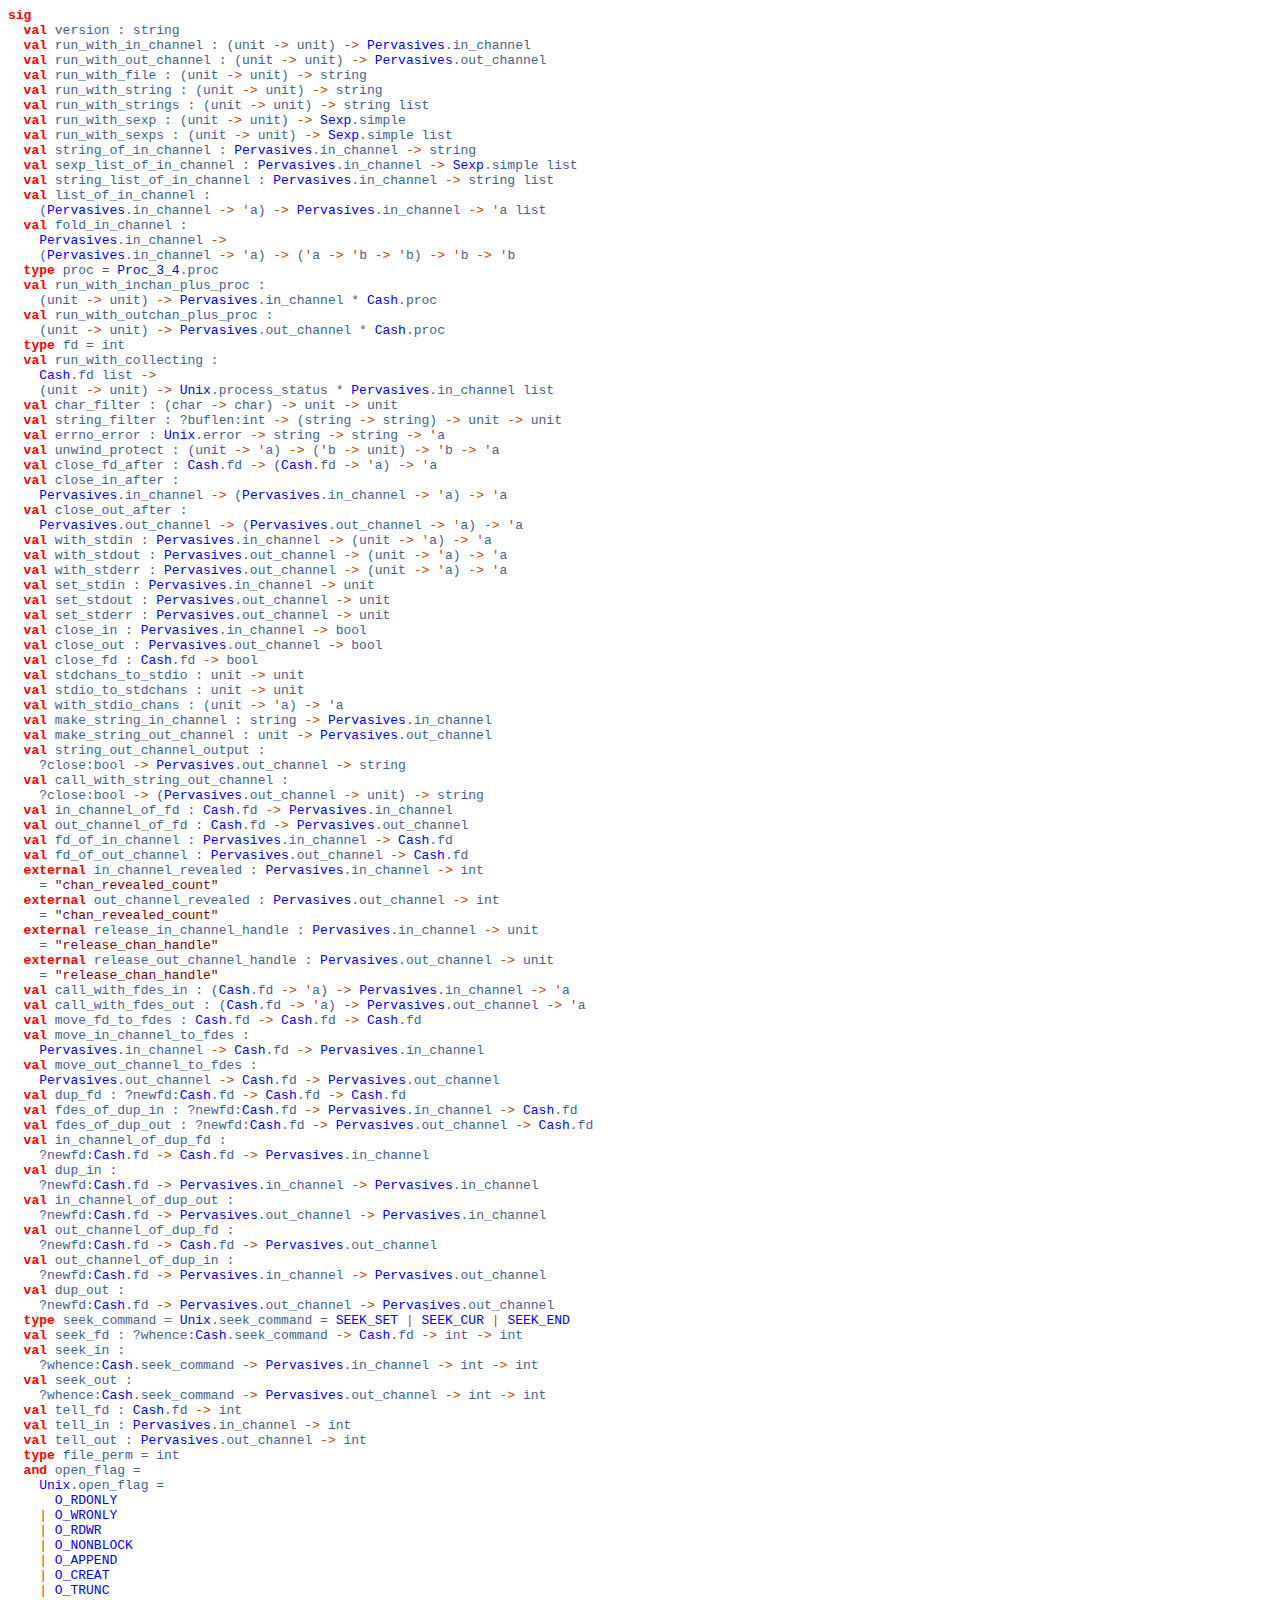
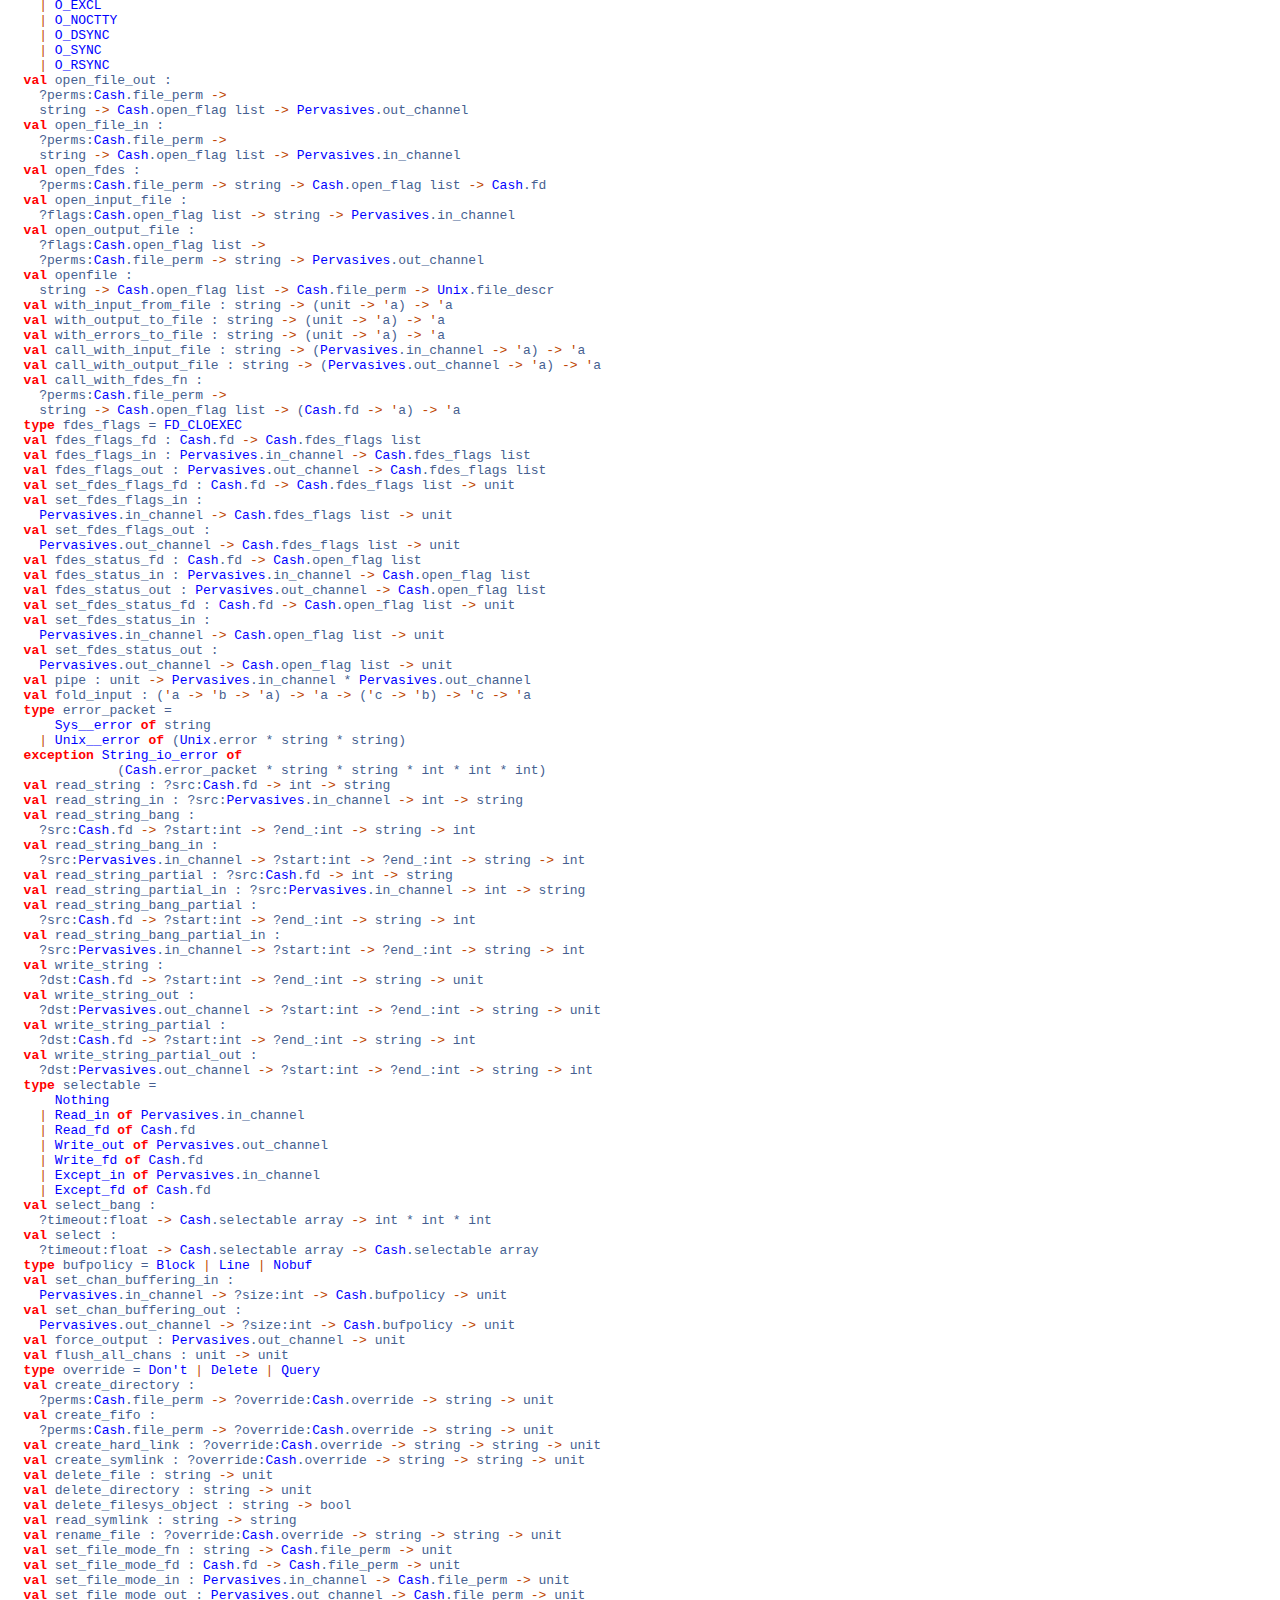
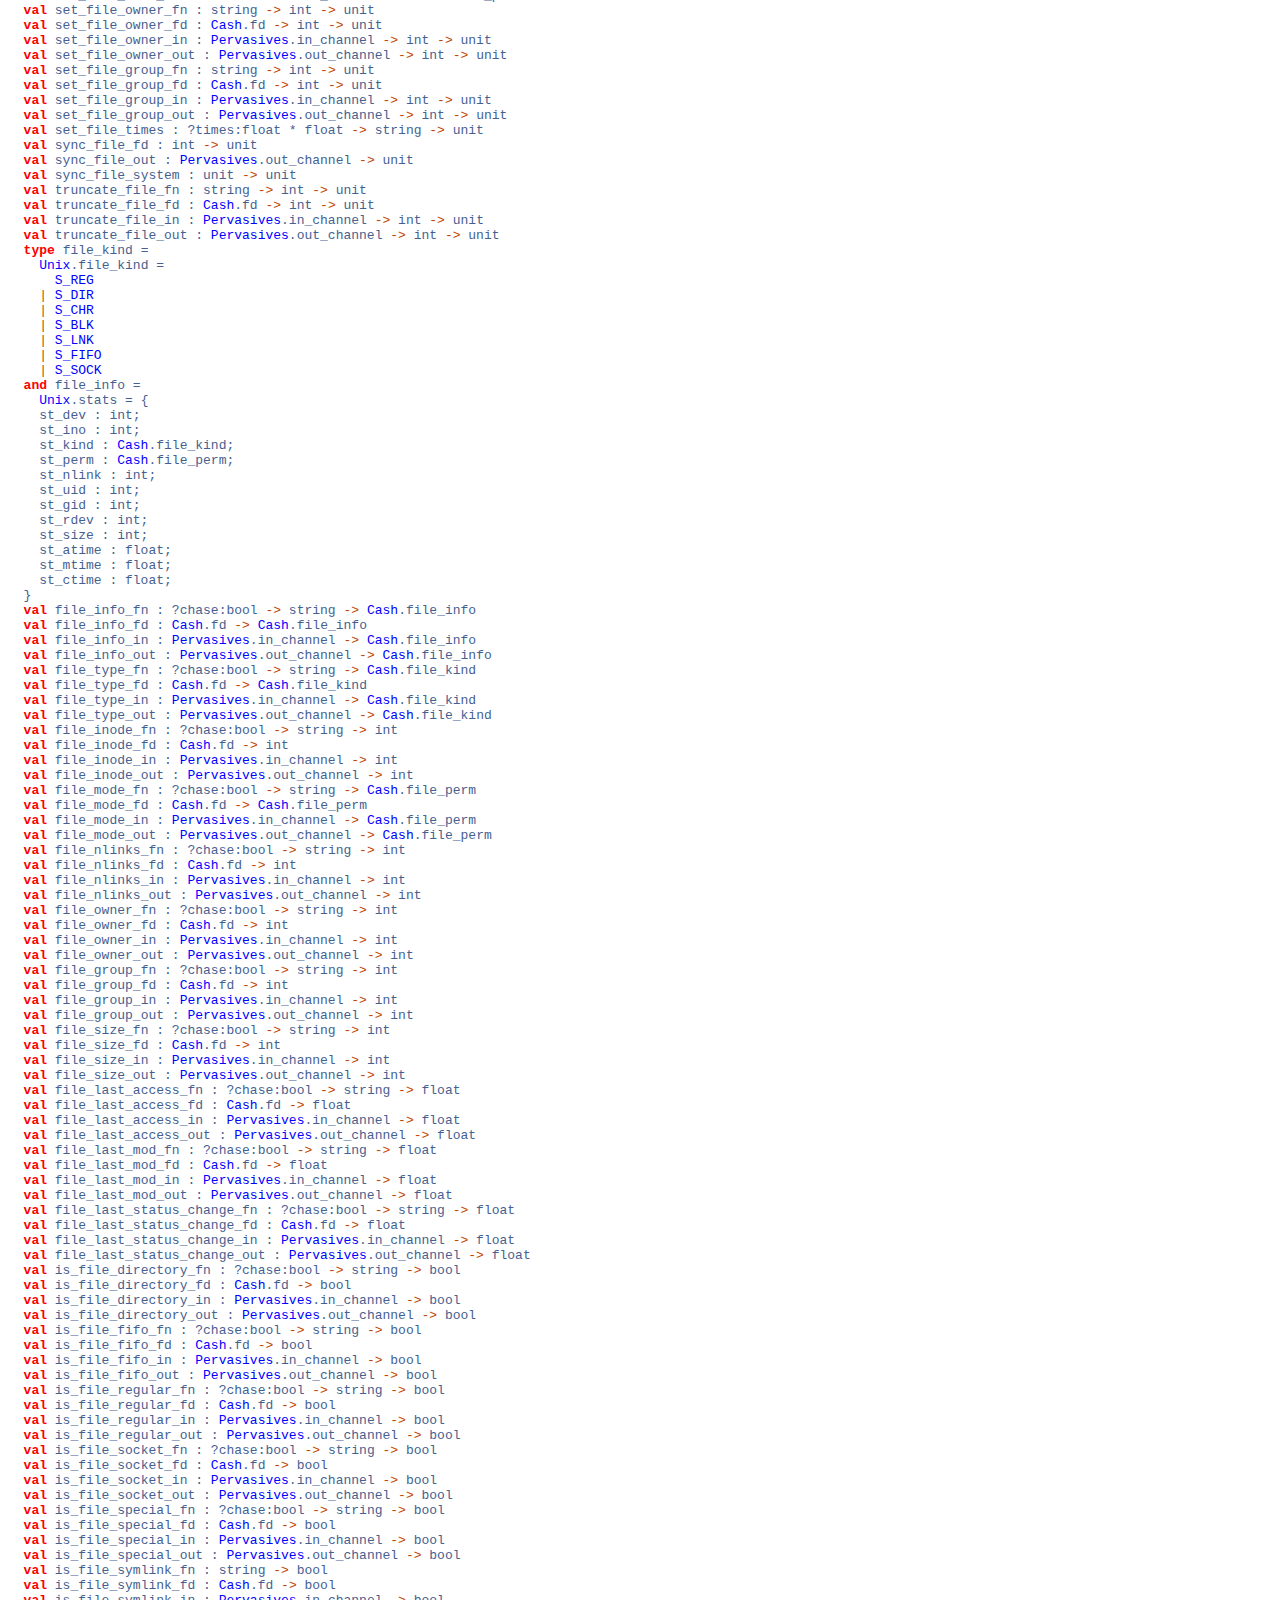
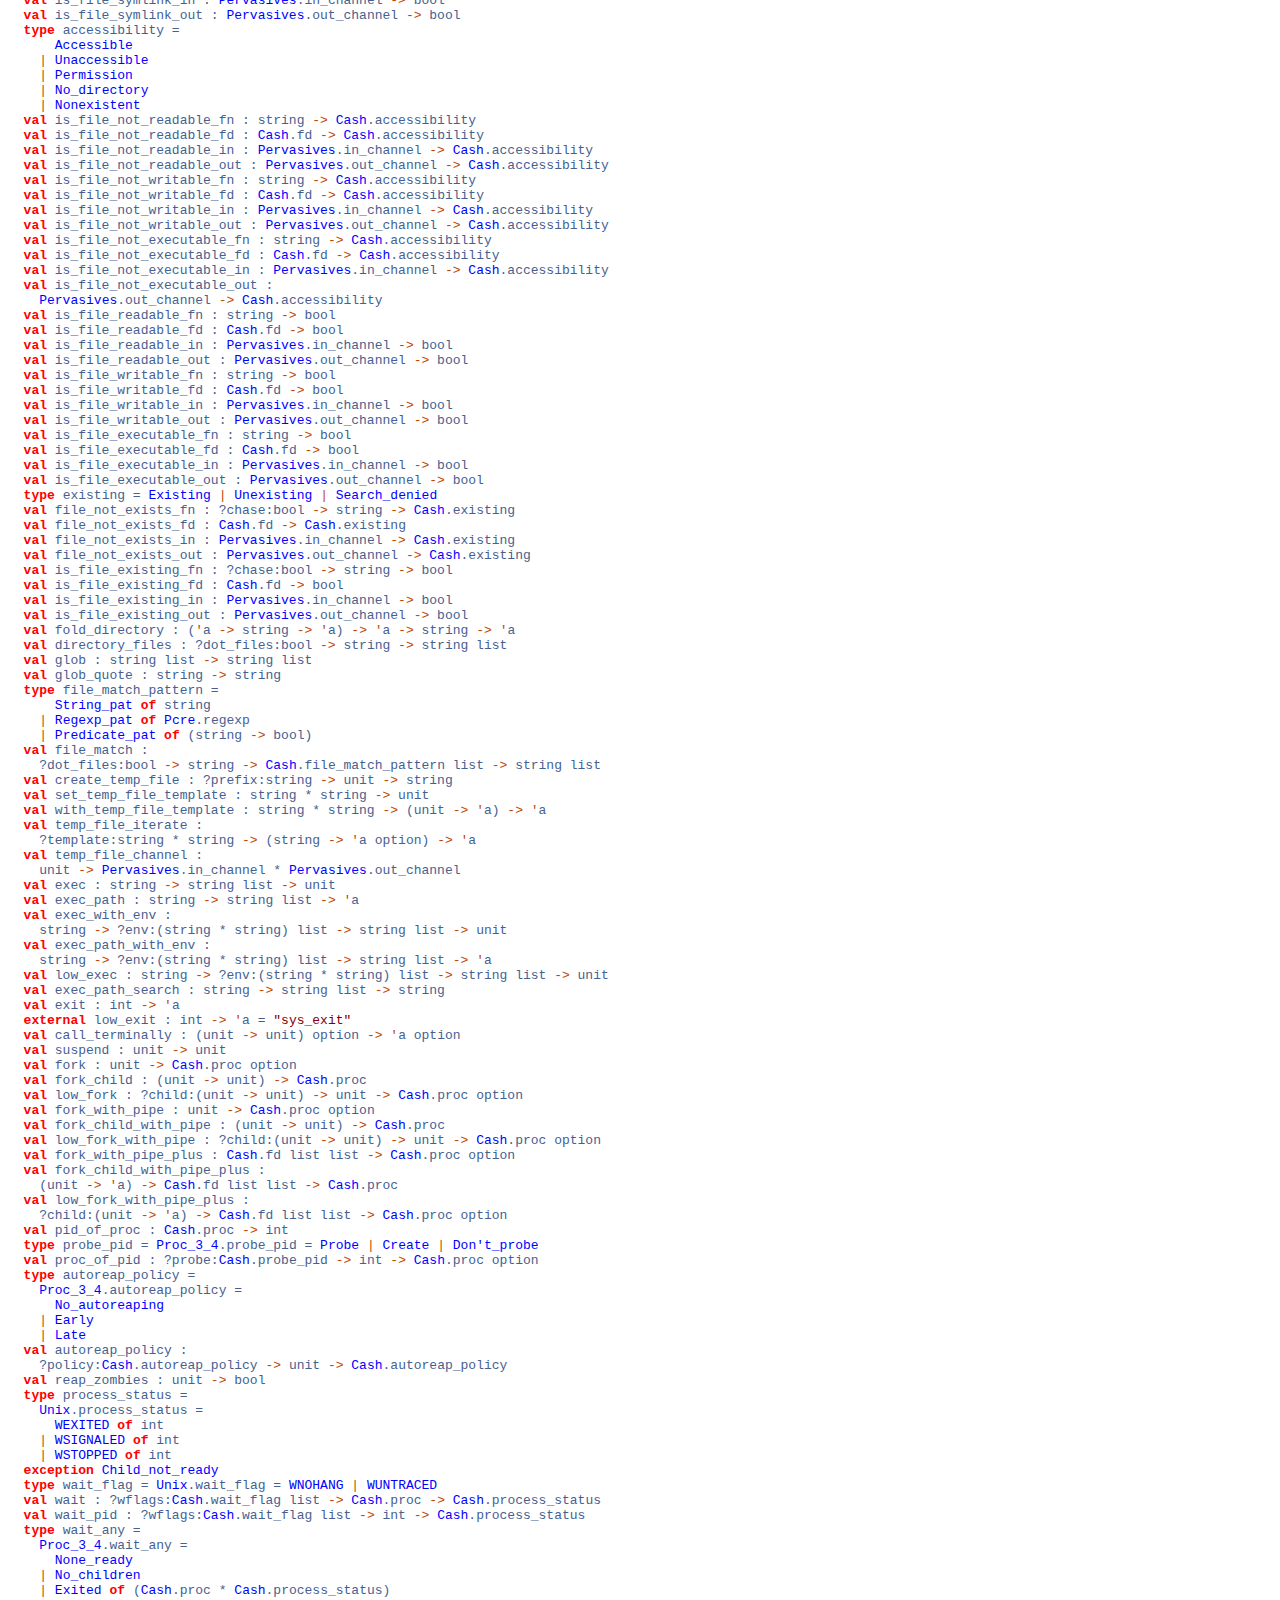
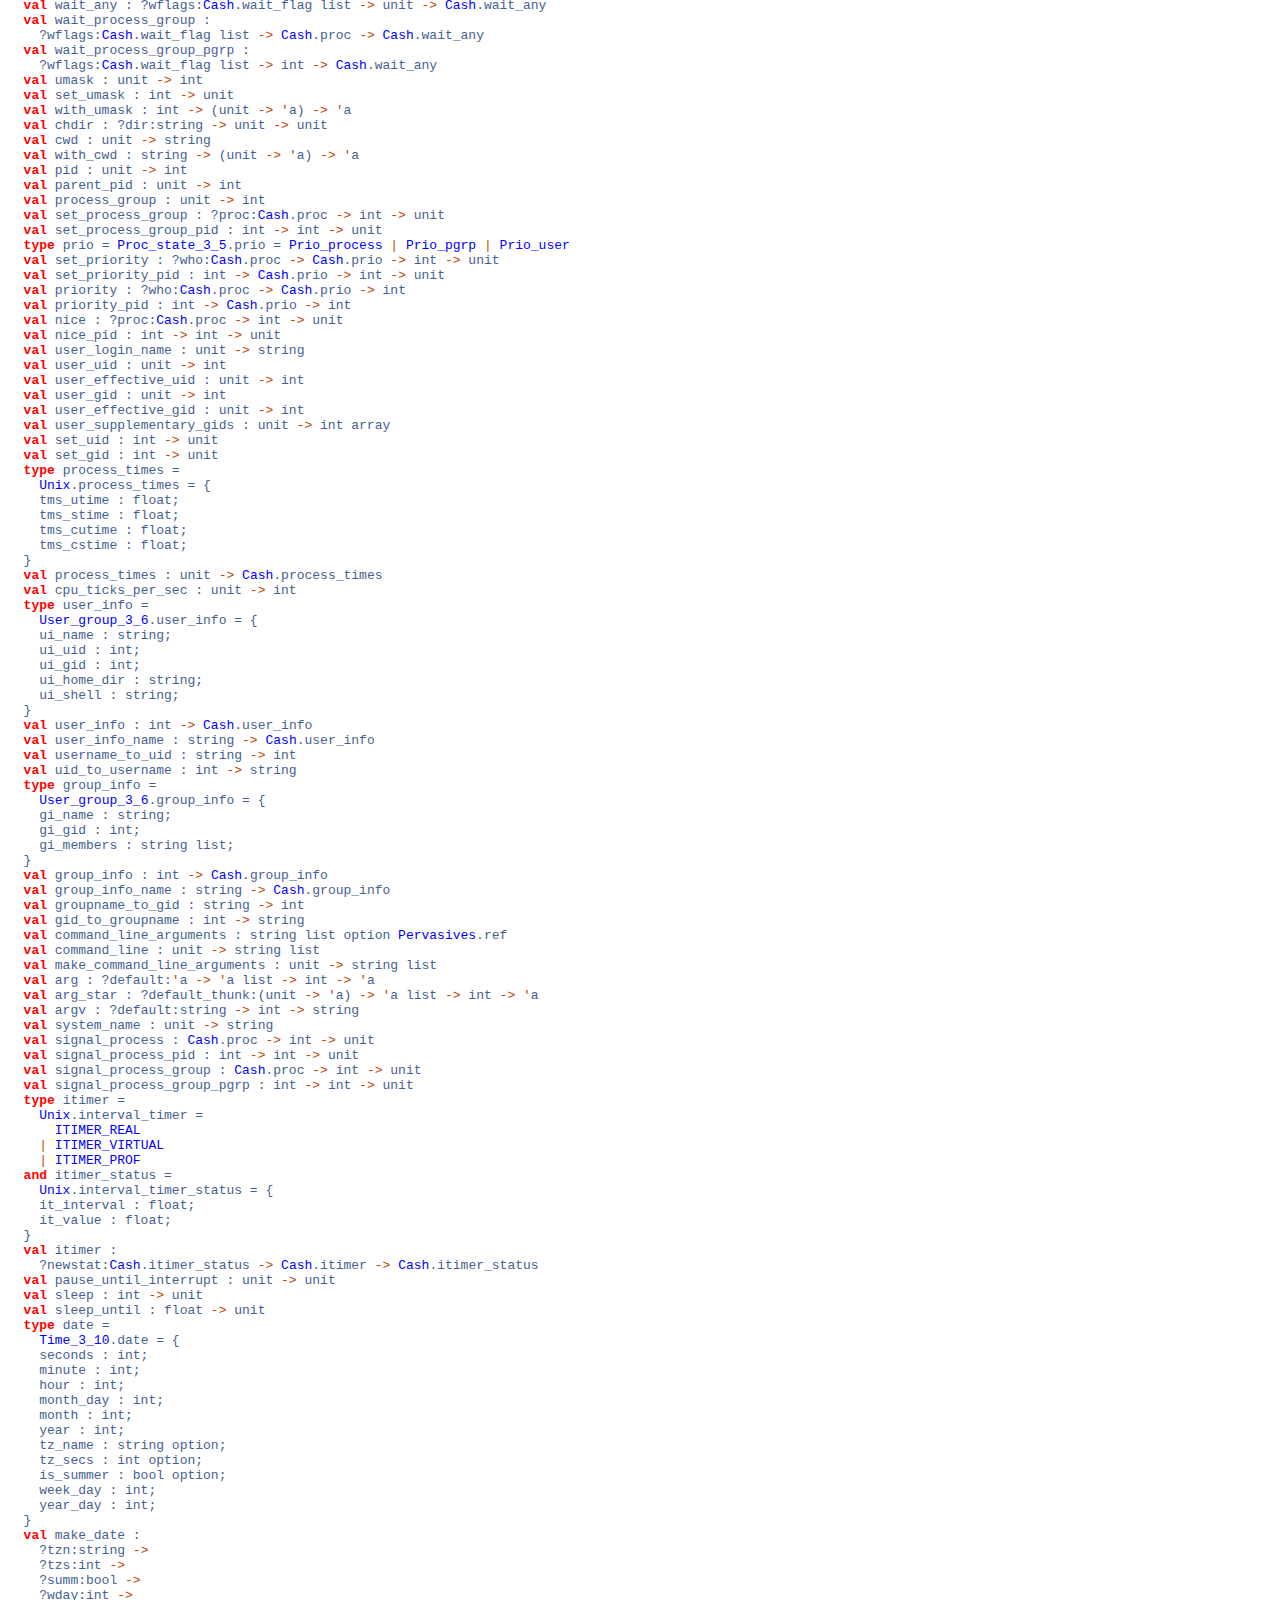
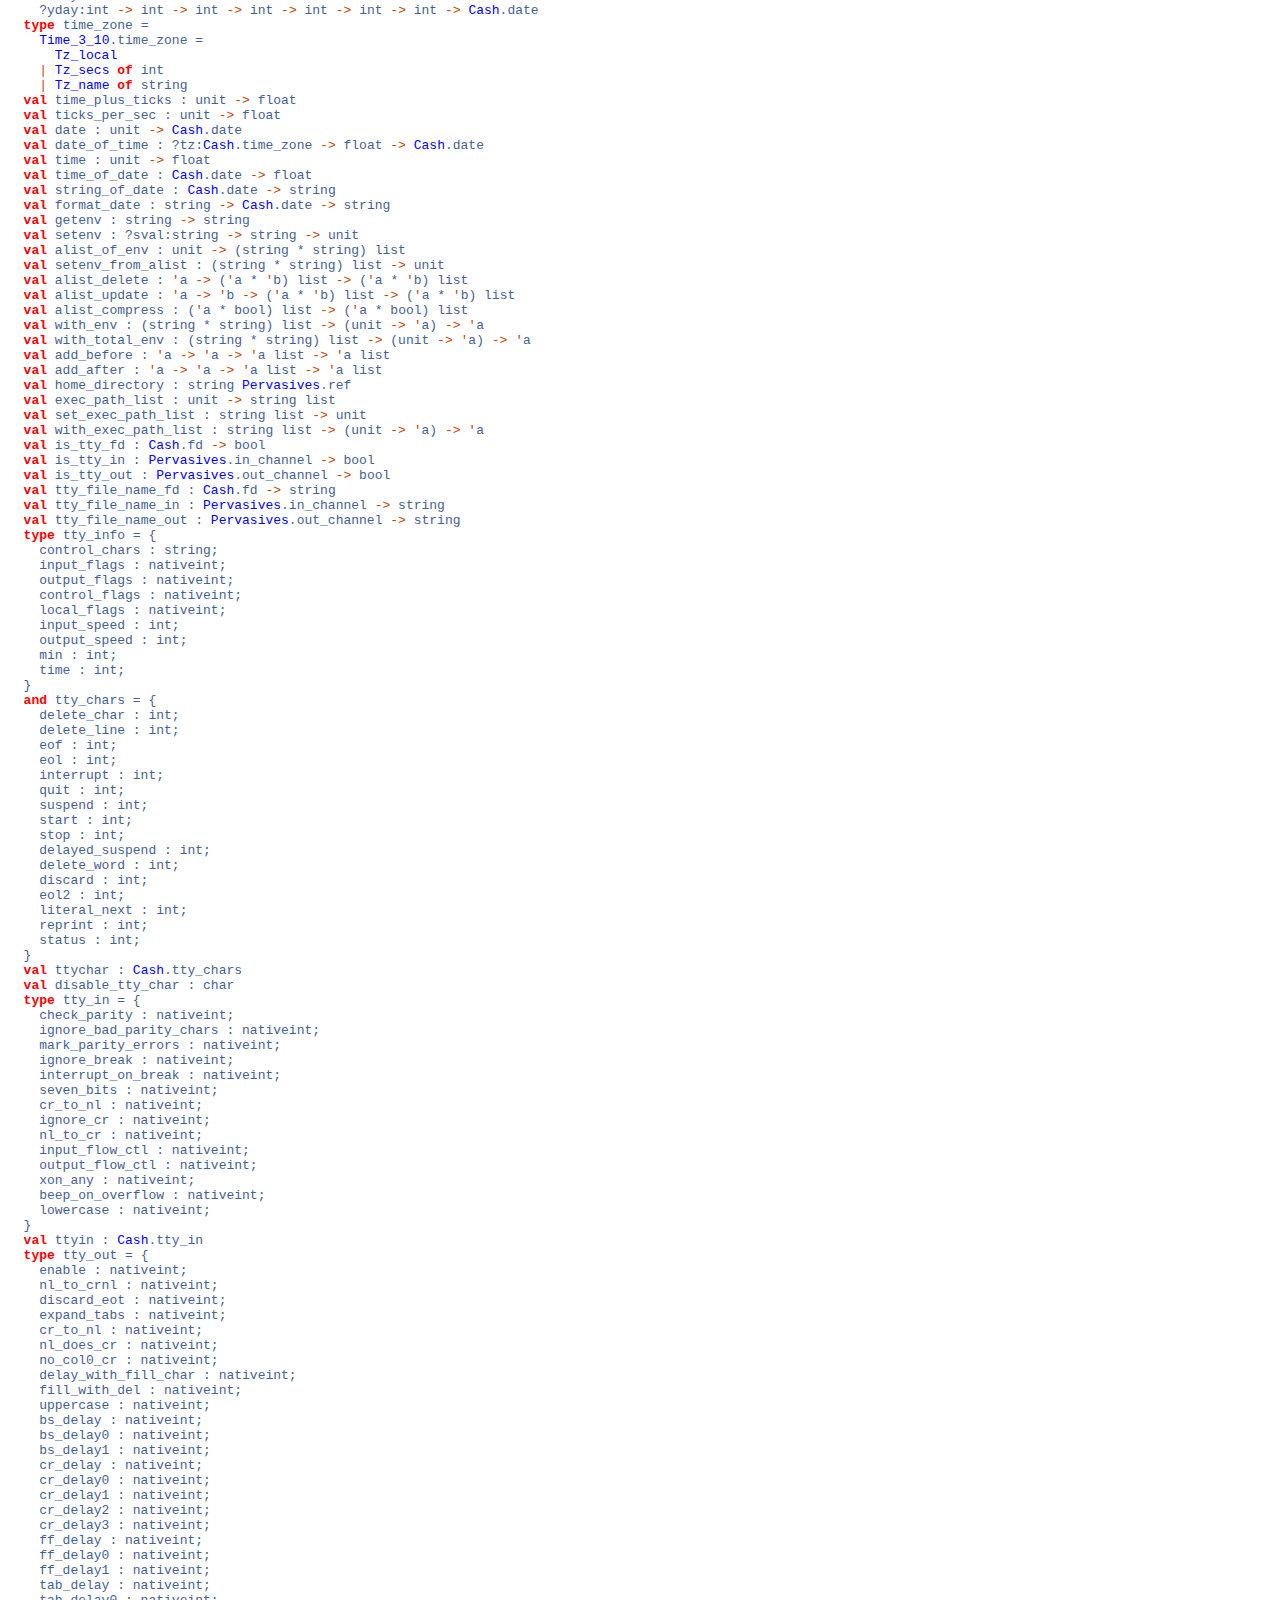
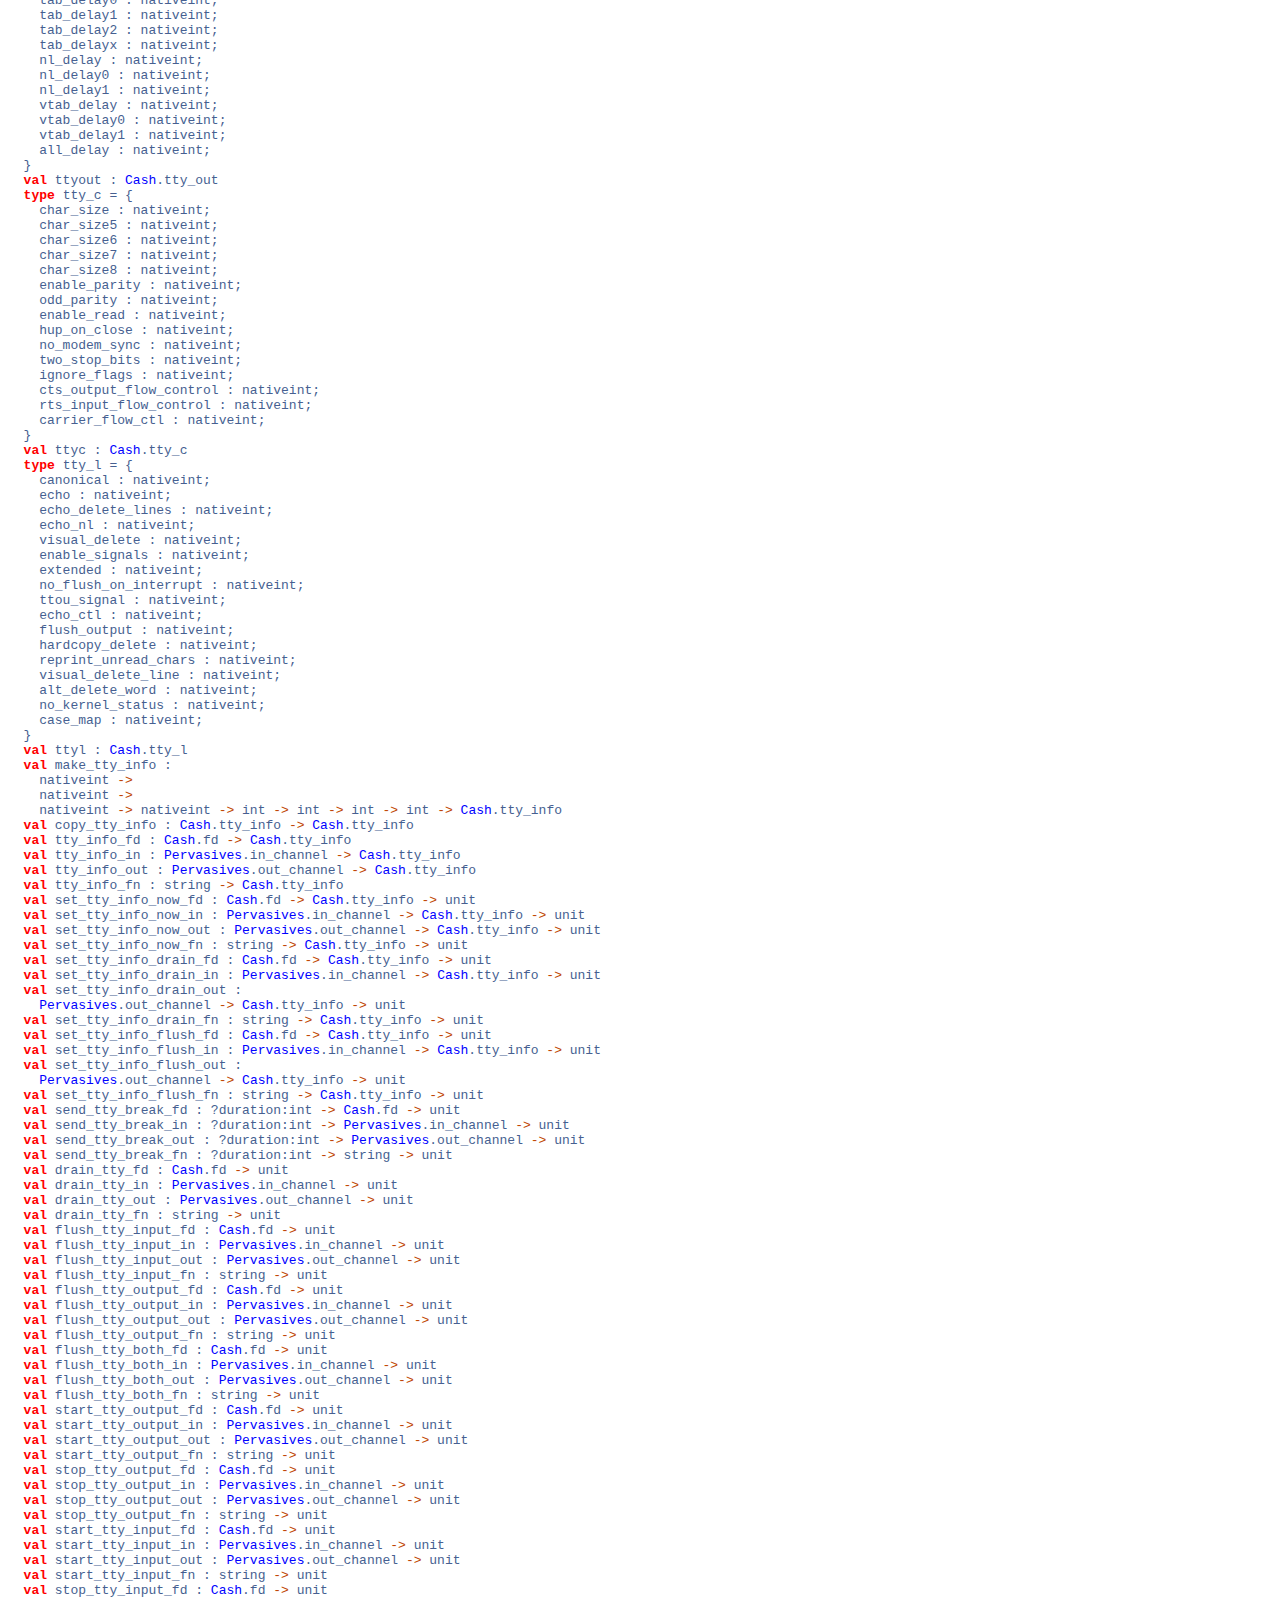
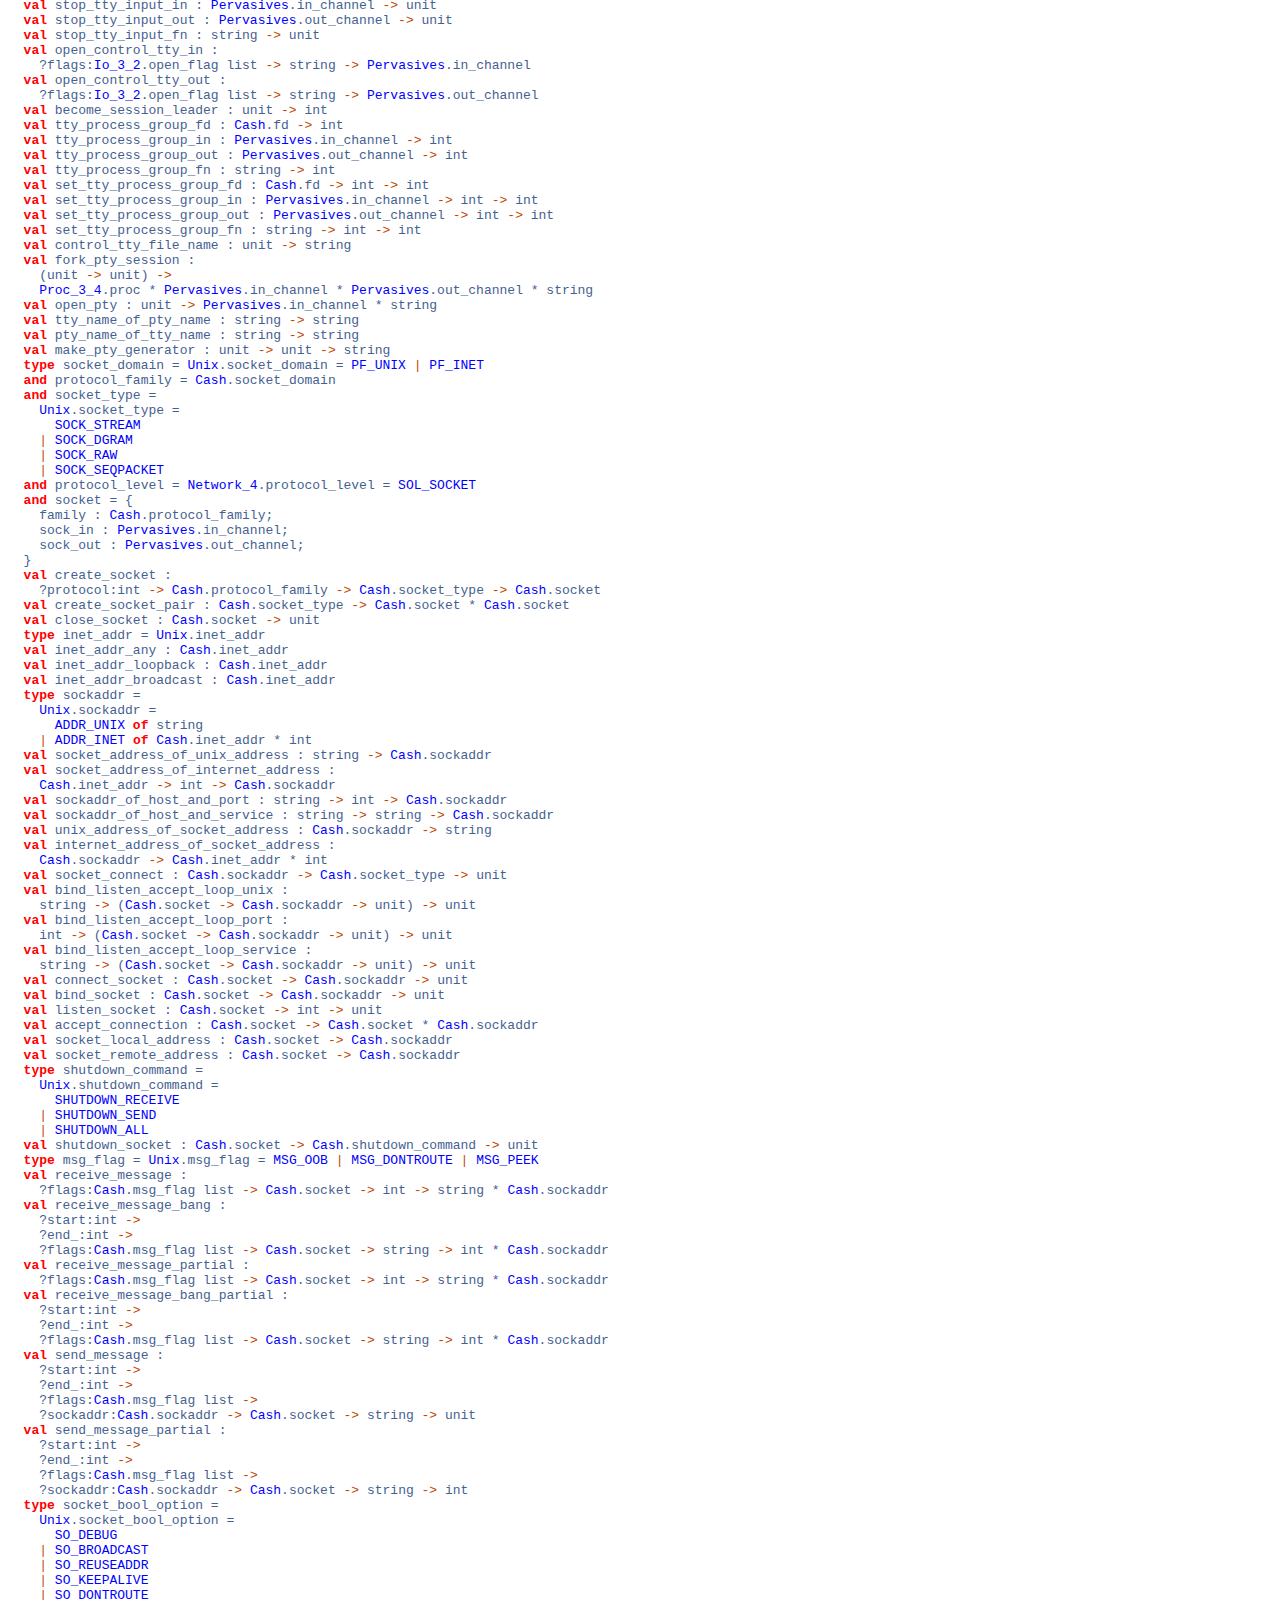
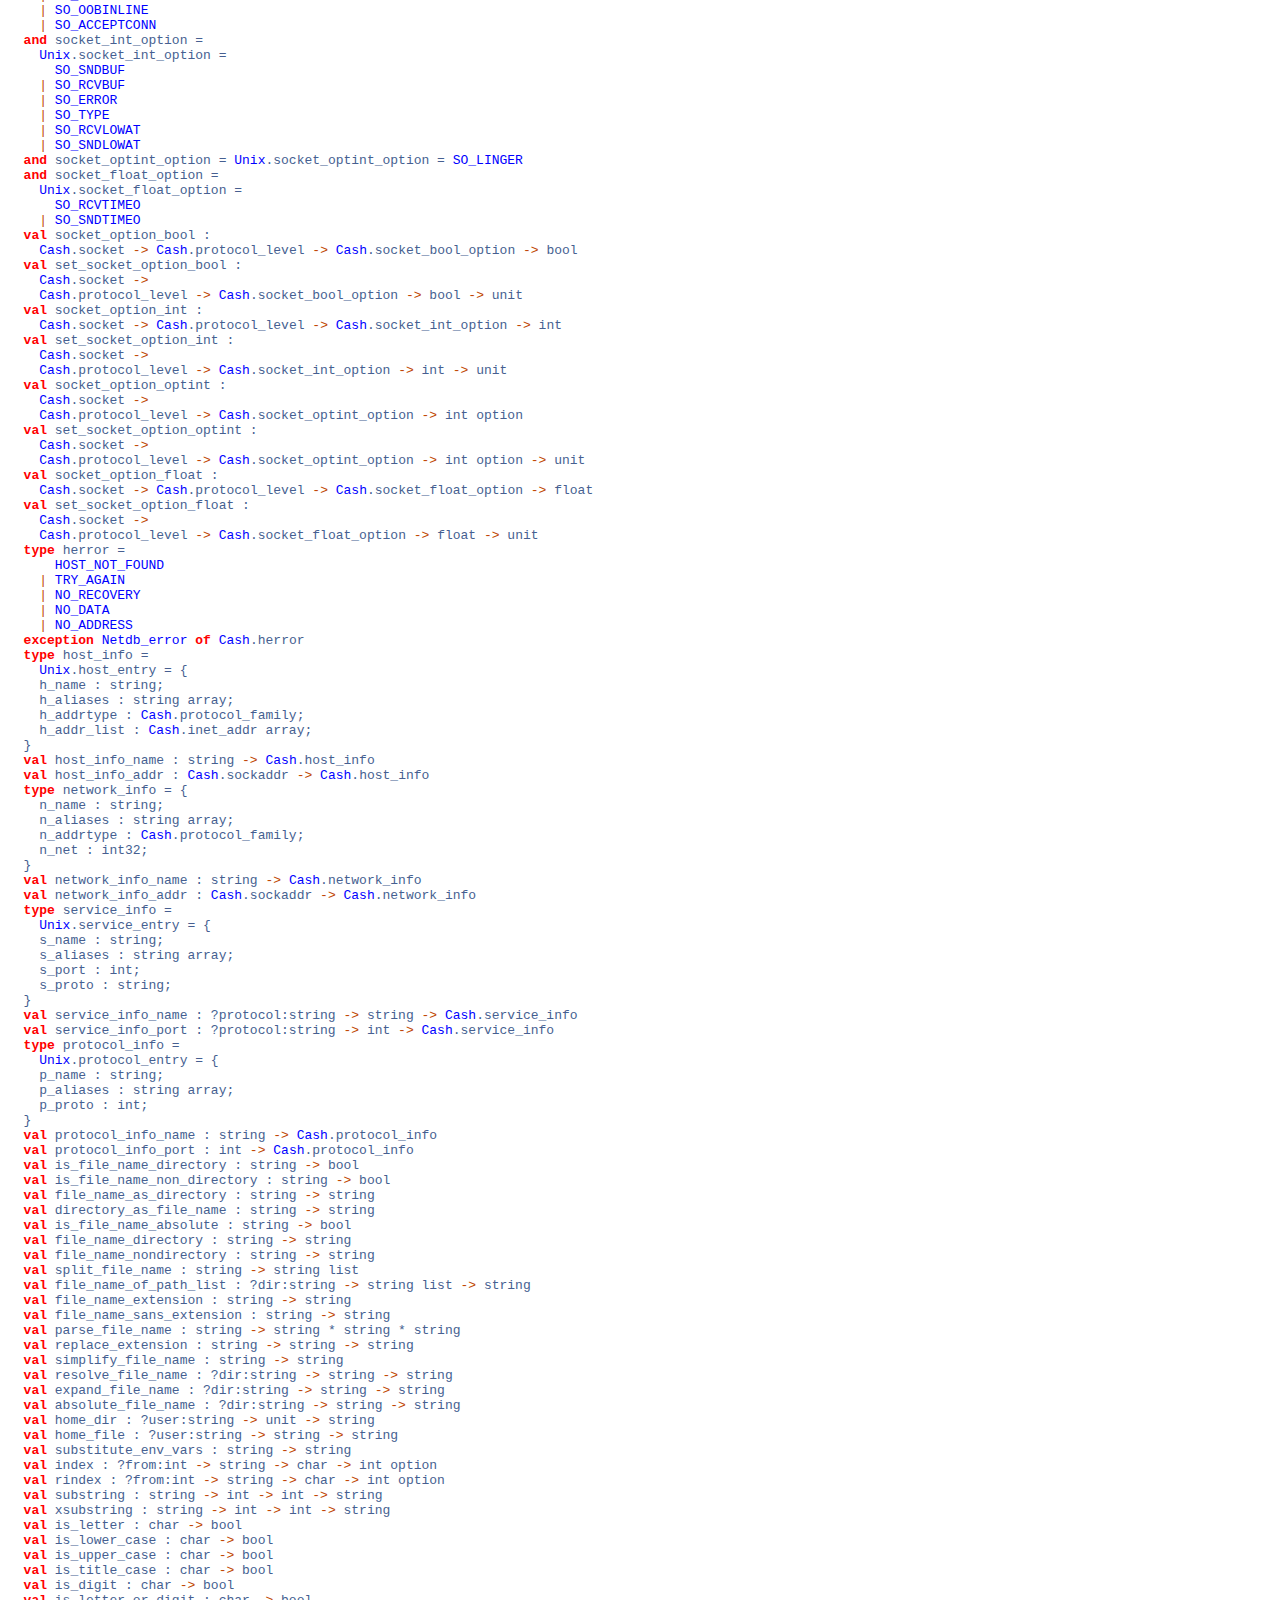
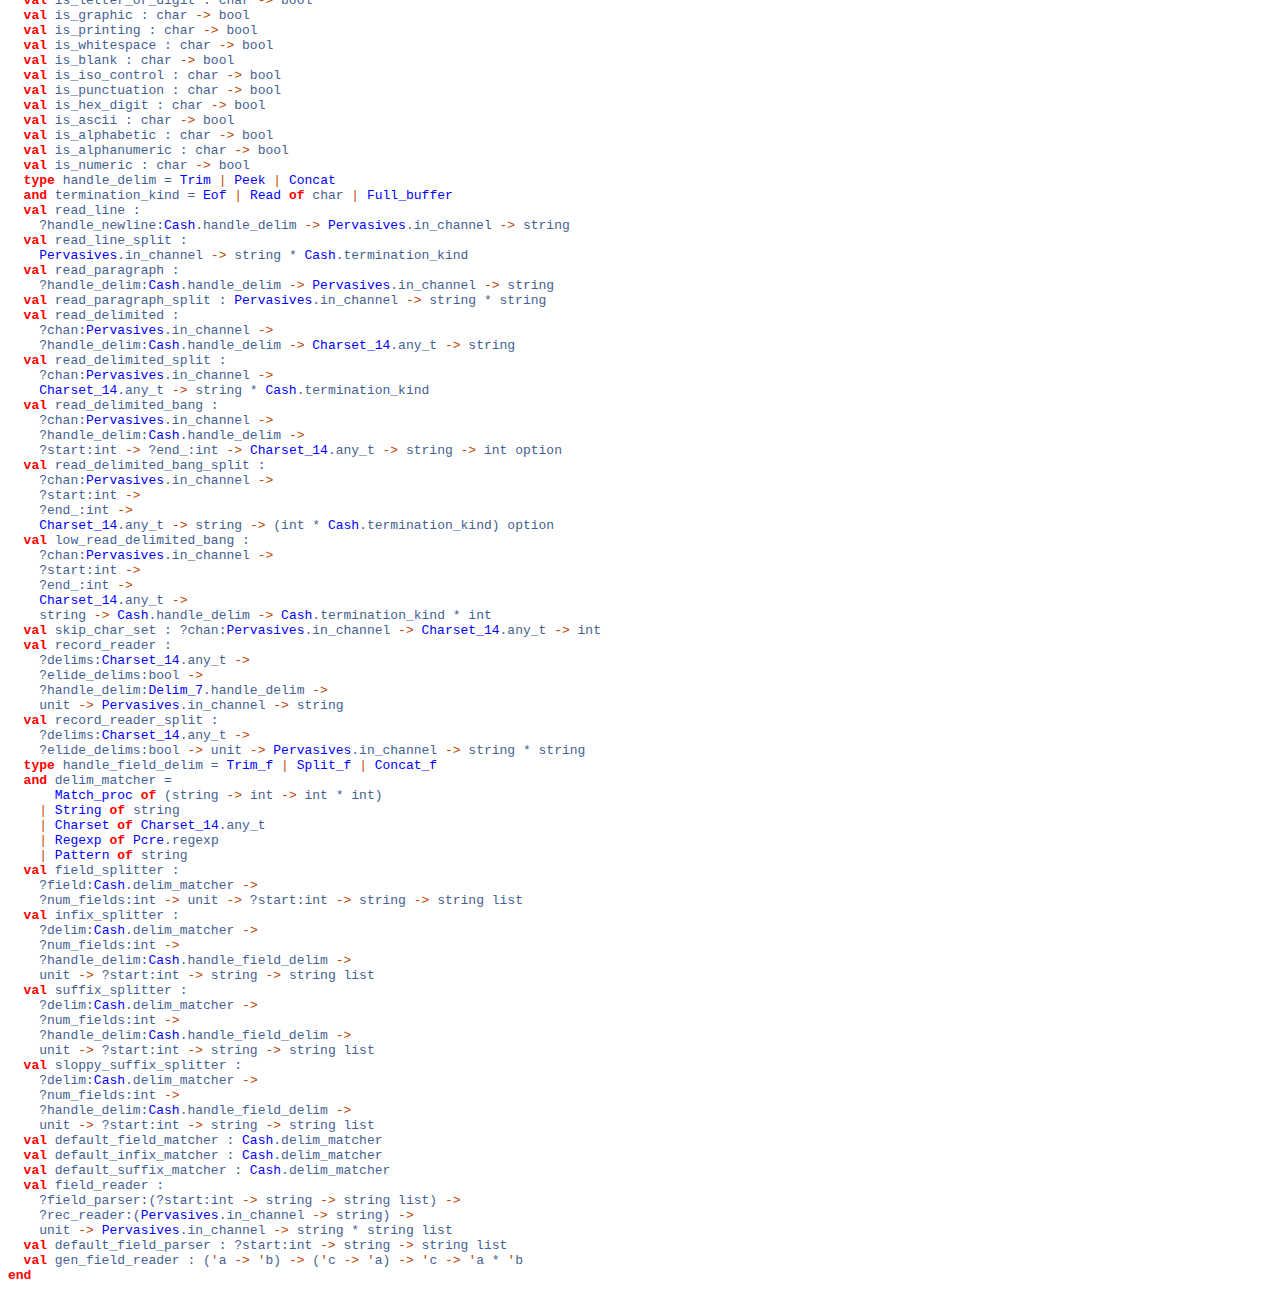
<file: doc/type_Cash.html>
<html><head>
<link rel="stylesheet" href="style.css" type="text/css">
<link rel="Start" href="index.html">
<link title="Index of types" rel=Appendix href="index_types.html">
<link title="Index of exceptions" rel=Appendix href="index_exceptions.html">
<link title="Index of values" rel=Appendix href="index_values.html">
<link title="Index of modules" rel=Appendix href="index_modules.html">
<link title="Cash" rel="Chapter" href="Cash.html"><title>Cash</title>
</head>
<body>
<code class="code"><span class="keyword">sig</span><br>
&nbsp;&nbsp;<span class="keyword">val</span>&nbsp;version&nbsp;:&nbsp;string<br>
&nbsp;&nbsp;<span class="keyword">val</span>&nbsp;run_with_in_channel&nbsp;:&nbsp;(unit&nbsp;<span class="keywordsign">-&gt;</span>&nbsp;unit)&nbsp;<span class="keywordsign">-&gt;</span>&nbsp;<span class="constructor">Pervasives</span>.in_channel<br>
&nbsp;&nbsp;<span class="keyword">val</span>&nbsp;run_with_out_channel&nbsp;:&nbsp;(unit&nbsp;<span class="keywordsign">-&gt;</span>&nbsp;unit)&nbsp;<span class="keywordsign">-&gt;</span>&nbsp;<span class="constructor">Pervasives</span>.out_channel<br>
&nbsp;&nbsp;<span class="keyword">val</span>&nbsp;run_with_file&nbsp;:&nbsp;(unit&nbsp;<span class="keywordsign">-&gt;</span>&nbsp;unit)&nbsp;<span class="keywordsign">-&gt;</span>&nbsp;string<br>
&nbsp;&nbsp;<span class="keyword">val</span>&nbsp;run_with_string&nbsp;:&nbsp;(unit&nbsp;<span class="keywordsign">-&gt;</span>&nbsp;unit)&nbsp;<span class="keywordsign">-&gt;</span>&nbsp;string<br>
&nbsp;&nbsp;<span class="keyword">val</span>&nbsp;run_with_strings&nbsp;:&nbsp;(unit&nbsp;<span class="keywordsign">-&gt;</span>&nbsp;unit)&nbsp;<span class="keywordsign">-&gt;</span>&nbsp;string&nbsp;list<br>
&nbsp;&nbsp;<span class="keyword">val</span>&nbsp;run_with_sexp&nbsp;:&nbsp;(unit&nbsp;<span class="keywordsign">-&gt;</span>&nbsp;unit)&nbsp;<span class="keywordsign">-&gt;</span>&nbsp;<span class="constructor">Sexp</span>.simple<br>
&nbsp;&nbsp;<span class="keyword">val</span>&nbsp;run_with_sexps&nbsp;:&nbsp;(unit&nbsp;<span class="keywordsign">-&gt;</span>&nbsp;unit)&nbsp;<span class="keywordsign">-&gt;</span>&nbsp;<span class="constructor">Sexp</span>.simple&nbsp;list<br>
&nbsp;&nbsp;<span class="keyword">val</span>&nbsp;string_of_in_channel&nbsp;:&nbsp;<span class="constructor">Pervasives</span>.in_channel&nbsp;<span class="keywordsign">-&gt;</span>&nbsp;string<br>
&nbsp;&nbsp;<span class="keyword">val</span>&nbsp;sexp_list_of_in_channel&nbsp;:&nbsp;<span class="constructor">Pervasives</span>.in_channel&nbsp;<span class="keywordsign">-&gt;</span>&nbsp;<span class="constructor">Sexp</span>.simple&nbsp;list<br>
&nbsp;&nbsp;<span class="keyword">val</span>&nbsp;string_list_of_in_channel&nbsp;:&nbsp;<span class="constructor">Pervasives</span>.in_channel&nbsp;<span class="keywordsign">-&gt;</span>&nbsp;string&nbsp;list<br>
&nbsp;&nbsp;<span class="keyword">val</span>&nbsp;list_of_in_channel&nbsp;:<br>
&nbsp;&nbsp;&nbsp;&nbsp;(<span class="constructor">Pervasives</span>.in_channel&nbsp;<span class="keywordsign">-&gt;</span>&nbsp;<span class="keywordsign">'</span>a)&nbsp;<span class="keywordsign">-&gt;</span>&nbsp;<span class="constructor">Pervasives</span>.in_channel&nbsp;<span class="keywordsign">-&gt;</span>&nbsp;<span class="keywordsign">'</span>a&nbsp;list<br>
&nbsp;&nbsp;<span class="keyword">val</span>&nbsp;fold_in_channel&nbsp;:<br>
&nbsp;&nbsp;&nbsp;&nbsp;<span class="constructor">Pervasives</span>.in_channel&nbsp;<span class="keywordsign">-&gt;</span><br>
&nbsp;&nbsp;&nbsp;&nbsp;(<span class="constructor">Pervasives</span>.in_channel&nbsp;<span class="keywordsign">-&gt;</span>&nbsp;<span class="keywordsign">'</span>a)&nbsp;<span class="keywordsign">-&gt;</span>&nbsp;(<span class="keywordsign">'</span>a&nbsp;<span class="keywordsign">-&gt;</span>&nbsp;<span class="keywordsign">'</span>b&nbsp;<span class="keywordsign">-&gt;</span>&nbsp;<span class="keywordsign">'</span>b)&nbsp;<span class="keywordsign">-&gt;</span>&nbsp;<span class="keywordsign">'</span>b&nbsp;<span class="keywordsign">-&gt;</span>&nbsp;<span class="keywordsign">'</span>b<br>
&nbsp;&nbsp;<span class="keyword">type</span>&nbsp;proc&nbsp;=&nbsp;<span class="constructor">Proc_3_4</span>.proc<br>
&nbsp;&nbsp;<span class="keyword">val</span>&nbsp;run_with_inchan_plus_proc&nbsp;:<br>
&nbsp;&nbsp;&nbsp;&nbsp;(unit&nbsp;<span class="keywordsign">-&gt;</span>&nbsp;unit)&nbsp;<span class="keywordsign">-&gt;</span>&nbsp;<span class="constructor">Pervasives</span>.in_channel&nbsp;*&nbsp;<span class="constructor">Cash</span>.proc<br>
&nbsp;&nbsp;<span class="keyword">val</span>&nbsp;run_with_outchan_plus_proc&nbsp;:<br>
&nbsp;&nbsp;&nbsp;&nbsp;(unit&nbsp;<span class="keywordsign">-&gt;</span>&nbsp;unit)&nbsp;<span class="keywordsign">-&gt;</span>&nbsp;<span class="constructor">Pervasives</span>.out_channel&nbsp;*&nbsp;<span class="constructor">Cash</span>.proc<br>
&nbsp;&nbsp;<span class="keyword">type</span>&nbsp;fd&nbsp;=&nbsp;int<br>
&nbsp;&nbsp;<span class="keyword">val</span>&nbsp;run_with_collecting&nbsp;:<br>
&nbsp;&nbsp;&nbsp;&nbsp;<span class="constructor">Cash</span>.fd&nbsp;list&nbsp;<span class="keywordsign">-&gt;</span><br>
&nbsp;&nbsp;&nbsp;&nbsp;(unit&nbsp;<span class="keywordsign">-&gt;</span>&nbsp;unit)&nbsp;<span class="keywordsign">-&gt;</span>&nbsp;<span class="constructor">Unix</span>.process_status&nbsp;*&nbsp;<span class="constructor">Pervasives</span>.in_channel&nbsp;list<br>
&nbsp;&nbsp;<span class="keyword">val</span>&nbsp;char_filter&nbsp;:&nbsp;(char&nbsp;<span class="keywordsign">-&gt;</span>&nbsp;char)&nbsp;<span class="keywordsign">-&gt;</span>&nbsp;unit&nbsp;<span class="keywordsign">-&gt;</span>&nbsp;unit<br>
&nbsp;&nbsp;<span class="keyword">val</span>&nbsp;string_filter&nbsp;:&nbsp;?buflen:int&nbsp;<span class="keywordsign">-&gt;</span>&nbsp;(string&nbsp;<span class="keywordsign">-&gt;</span>&nbsp;string)&nbsp;<span class="keywordsign">-&gt;</span>&nbsp;unit&nbsp;<span class="keywordsign">-&gt;</span>&nbsp;unit<br>
&nbsp;&nbsp;<span class="keyword">val</span>&nbsp;errno_error&nbsp;:&nbsp;<span class="constructor">Unix</span>.error&nbsp;<span class="keywordsign">-&gt;</span>&nbsp;string&nbsp;<span class="keywordsign">-&gt;</span>&nbsp;string&nbsp;<span class="keywordsign">-&gt;</span>&nbsp;<span class="keywordsign">'</span>a<br>
&nbsp;&nbsp;<span class="keyword">val</span>&nbsp;unwind_protect&nbsp;:&nbsp;(unit&nbsp;<span class="keywordsign">-&gt;</span>&nbsp;<span class="keywordsign">'</span>a)&nbsp;<span class="keywordsign">-&gt;</span>&nbsp;(<span class="keywordsign">'</span>b&nbsp;<span class="keywordsign">-&gt;</span>&nbsp;unit)&nbsp;<span class="keywordsign">-&gt;</span>&nbsp;<span class="keywordsign">'</span>b&nbsp;<span class="keywordsign">-&gt;</span>&nbsp;<span class="keywordsign">'</span>a<br>
&nbsp;&nbsp;<span class="keyword">val</span>&nbsp;close_fd_after&nbsp;:&nbsp;<span class="constructor">Cash</span>.fd&nbsp;<span class="keywordsign">-&gt;</span>&nbsp;(<span class="constructor">Cash</span>.fd&nbsp;<span class="keywordsign">-&gt;</span>&nbsp;<span class="keywordsign">'</span>a)&nbsp;<span class="keywordsign">-&gt;</span>&nbsp;<span class="keywordsign">'</span>a<br>
&nbsp;&nbsp;<span class="keyword">val</span>&nbsp;close_in_after&nbsp;:<br>
&nbsp;&nbsp;&nbsp;&nbsp;<span class="constructor">Pervasives</span>.in_channel&nbsp;<span class="keywordsign">-&gt;</span>&nbsp;(<span class="constructor">Pervasives</span>.in_channel&nbsp;<span class="keywordsign">-&gt;</span>&nbsp;<span class="keywordsign">'</span>a)&nbsp;<span class="keywordsign">-&gt;</span>&nbsp;<span class="keywordsign">'</span>a<br>
&nbsp;&nbsp;<span class="keyword">val</span>&nbsp;close_out_after&nbsp;:<br>
&nbsp;&nbsp;&nbsp;&nbsp;<span class="constructor">Pervasives</span>.out_channel&nbsp;<span class="keywordsign">-&gt;</span>&nbsp;(<span class="constructor">Pervasives</span>.out_channel&nbsp;<span class="keywordsign">-&gt;</span>&nbsp;<span class="keywordsign">'</span>a)&nbsp;<span class="keywordsign">-&gt;</span>&nbsp;<span class="keywordsign">'</span>a<br>
&nbsp;&nbsp;<span class="keyword">val</span>&nbsp;with_stdin&nbsp;:&nbsp;<span class="constructor">Pervasives</span>.in_channel&nbsp;<span class="keywordsign">-&gt;</span>&nbsp;(unit&nbsp;<span class="keywordsign">-&gt;</span>&nbsp;<span class="keywordsign">'</span>a)&nbsp;<span class="keywordsign">-&gt;</span>&nbsp;<span class="keywordsign">'</span>a<br>
&nbsp;&nbsp;<span class="keyword">val</span>&nbsp;with_stdout&nbsp;:&nbsp;<span class="constructor">Pervasives</span>.out_channel&nbsp;<span class="keywordsign">-&gt;</span>&nbsp;(unit&nbsp;<span class="keywordsign">-&gt;</span>&nbsp;<span class="keywordsign">'</span>a)&nbsp;<span class="keywordsign">-&gt;</span>&nbsp;<span class="keywordsign">'</span>a<br>
&nbsp;&nbsp;<span class="keyword">val</span>&nbsp;with_stderr&nbsp;:&nbsp;<span class="constructor">Pervasives</span>.out_channel&nbsp;<span class="keywordsign">-&gt;</span>&nbsp;(unit&nbsp;<span class="keywordsign">-&gt;</span>&nbsp;<span class="keywordsign">'</span>a)&nbsp;<span class="keywordsign">-&gt;</span>&nbsp;<span class="keywordsign">'</span>a<br>
&nbsp;&nbsp;<span class="keyword">val</span>&nbsp;set_stdin&nbsp;:&nbsp;<span class="constructor">Pervasives</span>.in_channel&nbsp;<span class="keywordsign">-&gt;</span>&nbsp;unit<br>
&nbsp;&nbsp;<span class="keyword">val</span>&nbsp;set_stdout&nbsp;:&nbsp;<span class="constructor">Pervasives</span>.out_channel&nbsp;<span class="keywordsign">-&gt;</span>&nbsp;unit<br>
&nbsp;&nbsp;<span class="keyword">val</span>&nbsp;set_stderr&nbsp;:&nbsp;<span class="constructor">Pervasives</span>.out_channel&nbsp;<span class="keywordsign">-&gt;</span>&nbsp;unit<br>
&nbsp;&nbsp;<span class="keyword">val</span>&nbsp;close_in&nbsp;:&nbsp;<span class="constructor">Pervasives</span>.in_channel&nbsp;<span class="keywordsign">-&gt;</span>&nbsp;bool<br>
&nbsp;&nbsp;<span class="keyword">val</span>&nbsp;close_out&nbsp;:&nbsp;<span class="constructor">Pervasives</span>.out_channel&nbsp;<span class="keywordsign">-&gt;</span>&nbsp;bool<br>
&nbsp;&nbsp;<span class="keyword">val</span>&nbsp;close_fd&nbsp;:&nbsp;<span class="constructor">Cash</span>.fd&nbsp;<span class="keywordsign">-&gt;</span>&nbsp;bool<br>
&nbsp;&nbsp;<span class="keyword">val</span>&nbsp;stdchans_to_stdio&nbsp;:&nbsp;unit&nbsp;<span class="keywordsign">-&gt;</span>&nbsp;unit<br>
&nbsp;&nbsp;<span class="keyword">val</span>&nbsp;stdio_to_stdchans&nbsp;:&nbsp;unit&nbsp;<span class="keywordsign">-&gt;</span>&nbsp;unit<br>
&nbsp;&nbsp;<span class="keyword">val</span>&nbsp;with_stdio_chans&nbsp;:&nbsp;(unit&nbsp;<span class="keywordsign">-&gt;</span>&nbsp;<span class="keywordsign">'</span>a)&nbsp;<span class="keywordsign">-&gt;</span>&nbsp;<span class="keywordsign">'</span>a<br>
&nbsp;&nbsp;<span class="keyword">val</span>&nbsp;make_string_in_channel&nbsp;:&nbsp;string&nbsp;<span class="keywordsign">-&gt;</span>&nbsp;<span class="constructor">Pervasives</span>.in_channel<br>
&nbsp;&nbsp;<span class="keyword">val</span>&nbsp;make_string_out_channel&nbsp;:&nbsp;unit&nbsp;<span class="keywordsign">-&gt;</span>&nbsp;<span class="constructor">Pervasives</span>.out_channel<br>
&nbsp;&nbsp;<span class="keyword">val</span>&nbsp;string_out_channel_output&nbsp;:<br>
&nbsp;&nbsp;&nbsp;&nbsp;?close:bool&nbsp;<span class="keywordsign">-&gt;</span>&nbsp;<span class="constructor">Pervasives</span>.out_channel&nbsp;<span class="keywordsign">-&gt;</span>&nbsp;string<br>
&nbsp;&nbsp;<span class="keyword">val</span>&nbsp;call_with_string_out_channel&nbsp;:<br>
&nbsp;&nbsp;&nbsp;&nbsp;?close:bool&nbsp;<span class="keywordsign">-&gt;</span>&nbsp;(<span class="constructor">Pervasives</span>.out_channel&nbsp;<span class="keywordsign">-&gt;</span>&nbsp;unit)&nbsp;<span class="keywordsign">-&gt;</span>&nbsp;string<br>
&nbsp;&nbsp;<span class="keyword">val</span>&nbsp;in_channel_of_fd&nbsp;:&nbsp;<span class="constructor">Cash</span>.fd&nbsp;<span class="keywordsign">-&gt;</span>&nbsp;<span class="constructor">Pervasives</span>.in_channel<br>
&nbsp;&nbsp;<span class="keyword">val</span>&nbsp;out_channel_of_fd&nbsp;:&nbsp;<span class="constructor">Cash</span>.fd&nbsp;<span class="keywordsign">-&gt;</span>&nbsp;<span class="constructor">Pervasives</span>.out_channel<br>
&nbsp;&nbsp;<span class="keyword">val</span>&nbsp;fd_of_in_channel&nbsp;:&nbsp;<span class="constructor">Pervasives</span>.in_channel&nbsp;<span class="keywordsign">-&gt;</span>&nbsp;<span class="constructor">Cash</span>.fd<br>
&nbsp;&nbsp;<span class="keyword">val</span>&nbsp;fd_of_out_channel&nbsp;:&nbsp;<span class="constructor">Pervasives</span>.out_channel&nbsp;<span class="keywordsign">-&gt;</span>&nbsp;<span class="constructor">Cash</span>.fd<br>
&nbsp;&nbsp;<span class="keyword">external</span>&nbsp;in_channel_revealed&nbsp;:&nbsp;<span class="constructor">Pervasives</span>.in_channel&nbsp;<span class="keywordsign">-&gt;</span>&nbsp;int<br>
&nbsp;&nbsp;&nbsp;&nbsp;=&nbsp;<span class="string">"chan_revealed_count"</span><br>
&nbsp;&nbsp;<span class="keyword">external</span>&nbsp;out_channel_revealed&nbsp;:&nbsp;<span class="constructor">Pervasives</span>.out_channel&nbsp;<span class="keywordsign">-&gt;</span>&nbsp;int<br>
&nbsp;&nbsp;&nbsp;&nbsp;=&nbsp;<span class="string">"chan_revealed_count"</span><br>
&nbsp;&nbsp;<span class="keyword">external</span>&nbsp;release_in_channel_handle&nbsp;:&nbsp;<span class="constructor">Pervasives</span>.in_channel&nbsp;<span class="keywordsign">-&gt;</span>&nbsp;unit<br>
&nbsp;&nbsp;&nbsp;&nbsp;=&nbsp;<span class="string">"release_chan_handle"</span><br>
&nbsp;&nbsp;<span class="keyword">external</span>&nbsp;release_out_channel_handle&nbsp;:&nbsp;<span class="constructor">Pervasives</span>.out_channel&nbsp;<span class="keywordsign">-&gt;</span>&nbsp;unit<br>
&nbsp;&nbsp;&nbsp;&nbsp;=&nbsp;<span class="string">"release_chan_handle"</span><br>
&nbsp;&nbsp;<span class="keyword">val</span>&nbsp;call_with_fdes_in&nbsp;:&nbsp;(<span class="constructor">Cash</span>.fd&nbsp;<span class="keywordsign">-&gt;</span>&nbsp;<span class="keywordsign">'</span>a)&nbsp;<span class="keywordsign">-&gt;</span>&nbsp;<span class="constructor">Pervasives</span>.in_channel&nbsp;<span class="keywordsign">-&gt;</span>&nbsp;<span class="keywordsign">'</span>a<br>
&nbsp;&nbsp;<span class="keyword">val</span>&nbsp;call_with_fdes_out&nbsp;:&nbsp;(<span class="constructor">Cash</span>.fd&nbsp;<span class="keywordsign">-&gt;</span>&nbsp;<span class="keywordsign">'</span>a)&nbsp;<span class="keywordsign">-&gt;</span>&nbsp;<span class="constructor">Pervasives</span>.out_channel&nbsp;<span class="keywordsign">-&gt;</span>&nbsp;<span class="keywordsign">'</span>a<br>
&nbsp;&nbsp;<span class="keyword">val</span>&nbsp;move_fd_to_fdes&nbsp;:&nbsp;<span class="constructor">Cash</span>.fd&nbsp;<span class="keywordsign">-&gt;</span>&nbsp;<span class="constructor">Cash</span>.fd&nbsp;<span class="keywordsign">-&gt;</span>&nbsp;<span class="constructor">Cash</span>.fd<br>
&nbsp;&nbsp;<span class="keyword">val</span>&nbsp;move_in_channel_to_fdes&nbsp;:<br>
&nbsp;&nbsp;&nbsp;&nbsp;<span class="constructor">Pervasives</span>.in_channel&nbsp;<span class="keywordsign">-&gt;</span>&nbsp;<span class="constructor">Cash</span>.fd&nbsp;<span class="keywordsign">-&gt;</span>&nbsp;<span class="constructor">Pervasives</span>.in_channel<br>
&nbsp;&nbsp;<span class="keyword">val</span>&nbsp;move_out_channel_to_fdes&nbsp;:<br>
&nbsp;&nbsp;&nbsp;&nbsp;<span class="constructor">Pervasives</span>.out_channel&nbsp;<span class="keywordsign">-&gt;</span>&nbsp;<span class="constructor">Cash</span>.fd&nbsp;<span class="keywordsign">-&gt;</span>&nbsp;<span class="constructor">Pervasives</span>.out_channel<br>
&nbsp;&nbsp;<span class="keyword">val</span>&nbsp;dup_fd&nbsp;:&nbsp;?newfd:<span class="constructor">Cash</span>.fd&nbsp;<span class="keywordsign">-&gt;</span>&nbsp;<span class="constructor">Cash</span>.fd&nbsp;<span class="keywordsign">-&gt;</span>&nbsp;<span class="constructor">Cash</span>.fd<br>
&nbsp;&nbsp;<span class="keyword">val</span>&nbsp;fdes_of_dup_in&nbsp;:&nbsp;?newfd:<span class="constructor">Cash</span>.fd&nbsp;<span class="keywordsign">-&gt;</span>&nbsp;<span class="constructor">Pervasives</span>.in_channel&nbsp;<span class="keywordsign">-&gt;</span>&nbsp;<span class="constructor">Cash</span>.fd<br>
&nbsp;&nbsp;<span class="keyword">val</span>&nbsp;fdes_of_dup_out&nbsp;:&nbsp;?newfd:<span class="constructor">Cash</span>.fd&nbsp;<span class="keywordsign">-&gt;</span>&nbsp;<span class="constructor">Pervasives</span>.out_channel&nbsp;<span class="keywordsign">-&gt;</span>&nbsp;<span class="constructor">Cash</span>.fd<br>
&nbsp;&nbsp;<span class="keyword">val</span>&nbsp;in_channel_of_dup_fd&nbsp;:<br>
&nbsp;&nbsp;&nbsp;&nbsp;?newfd:<span class="constructor">Cash</span>.fd&nbsp;<span class="keywordsign">-&gt;</span>&nbsp;<span class="constructor">Cash</span>.fd&nbsp;<span class="keywordsign">-&gt;</span>&nbsp;<span class="constructor">Pervasives</span>.in_channel<br>
&nbsp;&nbsp;<span class="keyword">val</span>&nbsp;dup_in&nbsp;:<br>
&nbsp;&nbsp;&nbsp;&nbsp;?newfd:<span class="constructor">Cash</span>.fd&nbsp;<span class="keywordsign">-&gt;</span>&nbsp;<span class="constructor">Pervasives</span>.in_channel&nbsp;<span class="keywordsign">-&gt;</span>&nbsp;<span class="constructor">Pervasives</span>.in_channel<br>
&nbsp;&nbsp;<span class="keyword">val</span>&nbsp;in_channel_of_dup_out&nbsp;:<br>
&nbsp;&nbsp;&nbsp;&nbsp;?newfd:<span class="constructor">Cash</span>.fd&nbsp;<span class="keywordsign">-&gt;</span>&nbsp;<span class="constructor">Pervasives</span>.out_channel&nbsp;<span class="keywordsign">-&gt;</span>&nbsp;<span class="constructor">Pervasives</span>.in_channel<br>
&nbsp;&nbsp;<span class="keyword">val</span>&nbsp;out_channel_of_dup_fd&nbsp;:<br>
&nbsp;&nbsp;&nbsp;&nbsp;?newfd:<span class="constructor">Cash</span>.fd&nbsp;<span class="keywordsign">-&gt;</span>&nbsp;<span class="constructor">Cash</span>.fd&nbsp;<span class="keywordsign">-&gt;</span>&nbsp;<span class="constructor">Pervasives</span>.out_channel<br>
&nbsp;&nbsp;<span class="keyword">val</span>&nbsp;out_channel_of_dup_in&nbsp;:<br>
&nbsp;&nbsp;&nbsp;&nbsp;?newfd:<span class="constructor">Cash</span>.fd&nbsp;<span class="keywordsign">-&gt;</span>&nbsp;<span class="constructor">Pervasives</span>.in_channel&nbsp;<span class="keywordsign">-&gt;</span>&nbsp;<span class="constructor">Pervasives</span>.out_channel<br>
&nbsp;&nbsp;<span class="keyword">val</span>&nbsp;dup_out&nbsp;:<br>
&nbsp;&nbsp;&nbsp;&nbsp;?newfd:<span class="constructor">Cash</span>.fd&nbsp;<span class="keywordsign">-&gt;</span>&nbsp;<span class="constructor">Pervasives</span>.out_channel&nbsp;<span class="keywordsign">-&gt;</span>&nbsp;<span class="constructor">Pervasives</span>.out_channel<br>
&nbsp;&nbsp;<span class="keyword">type</span>&nbsp;seek_command&nbsp;=&nbsp;<span class="constructor">Unix</span>.seek_command&nbsp;=&nbsp;<span class="constructor">SEEK_SET</span>&nbsp;<span class="keywordsign">|</span>&nbsp;<span class="constructor">SEEK_CUR</span>&nbsp;<span class="keywordsign">|</span>&nbsp;<span class="constructor">SEEK_END</span><br>
&nbsp;&nbsp;<span class="keyword">val</span>&nbsp;seek_fd&nbsp;:&nbsp;?whence:<span class="constructor">Cash</span>.seek_command&nbsp;<span class="keywordsign">-&gt;</span>&nbsp;<span class="constructor">Cash</span>.fd&nbsp;<span class="keywordsign">-&gt;</span>&nbsp;int&nbsp;<span class="keywordsign">-&gt;</span>&nbsp;int<br>
&nbsp;&nbsp;<span class="keyword">val</span>&nbsp;seek_in&nbsp;:<br>
&nbsp;&nbsp;&nbsp;&nbsp;?whence:<span class="constructor">Cash</span>.seek_command&nbsp;<span class="keywordsign">-&gt;</span>&nbsp;<span class="constructor">Pervasives</span>.in_channel&nbsp;<span class="keywordsign">-&gt;</span>&nbsp;int&nbsp;<span class="keywordsign">-&gt;</span>&nbsp;int<br>
&nbsp;&nbsp;<span class="keyword">val</span>&nbsp;seek_out&nbsp;:<br>
&nbsp;&nbsp;&nbsp;&nbsp;?whence:<span class="constructor">Cash</span>.seek_command&nbsp;<span class="keywordsign">-&gt;</span>&nbsp;<span class="constructor">Pervasives</span>.out_channel&nbsp;<span class="keywordsign">-&gt;</span>&nbsp;int&nbsp;<span class="keywordsign">-&gt;</span>&nbsp;int<br>
&nbsp;&nbsp;<span class="keyword">val</span>&nbsp;tell_fd&nbsp;:&nbsp;<span class="constructor">Cash</span>.fd&nbsp;<span class="keywordsign">-&gt;</span>&nbsp;int<br>
&nbsp;&nbsp;<span class="keyword">val</span>&nbsp;tell_in&nbsp;:&nbsp;<span class="constructor">Pervasives</span>.in_channel&nbsp;<span class="keywordsign">-&gt;</span>&nbsp;int<br>
&nbsp;&nbsp;<span class="keyword">val</span>&nbsp;tell_out&nbsp;:&nbsp;<span class="constructor">Pervasives</span>.out_channel&nbsp;<span class="keywordsign">-&gt;</span>&nbsp;int<br>
&nbsp;&nbsp;<span class="keyword">type</span>&nbsp;file_perm&nbsp;=&nbsp;int<br>
&nbsp;&nbsp;<span class="keyword">and</span>&nbsp;open_flag&nbsp;=<br>
&nbsp;&nbsp;&nbsp;&nbsp;<span class="constructor">Unix</span>.open_flag&nbsp;=<br>
&nbsp;&nbsp;&nbsp;&nbsp;&nbsp;&nbsp;<span class="constructor">O_RDONLY</span><br>
&nbsp;&nbsp;&nbsp;&nbsp;<span class="keywordsign">|</span>&nbsp;<span class="constructor">O_WRONLY</span><br>
&nbsp;&nbsp;&nbsp;&nbsp;<span class="keywordsign">|</span>&nbsp;<span class="constructor">O_RDWR</span><br>
&nbsp;&nbsp;&nbsp;&nbsp;<span class="keywordsign">|</span>&nbsp;<span class="constructor">O_NONBLOCK</span><br>
&nbsp;&nbsp;&nbsp;&nbsp;<span class="keywordsign">|</span>&nbsp;<span class="constructor">O_APPEND</span><br>
&nbsp;&nbsp;&nbsp;&nbsp;<span class="keywordsign">|</span>&nbsp;<span class="constructor">O_CREAT</span><br>
&nbsp;&nbsp;&nbsp;&nbsp;<span class="keywordsign">|</span>&nbsp;<span class="constructor">O_TRUNC</span><br>
&nbsp;&nbsp;&nbsp;&nbsp;<span class="keywordsign">|</span>&nbsp;<span class="constructor">O_EXCL</span><br>
&nbsp;&nbsp;&nbsp;&nbsp;<span class="keywordsign">|</span>&nbsp;<span class="constructor">O_NOCTTY</span><br>
&nbsp;&nbsp;&nbsp;&nbsp;<span class="keywordsign">|</span>&nbsp;<span class="constructor">O_DSYNC</span><br>
&nbsp;&nbsp;&nbsp;&nbsp;<span class="keywordsign">|</span>&nbsp;<span class="constructor">O_SYNC</span><br>
&nbsp;&nbsp;&nbsp;&nbsp;<span class="keywordsign">|</span>&nbsp;<span class="constructor">O_RSYNC</span><br>
&nbsp;&nbsp;<span class="keyword">val</span>&nbsp;open_file_out&nbsp;:<br>
&nbsp;&nbsp;&nbsp;&nbsp;?perms:<span class="constructor">Cash</span>.file_perm&nbsp;<span class="keywordsign">-&gt;</span><br>
&nbsp;&nbsp;&nbsp;&nbsp;string&nbsp;<span class="keywordsign">-&gt;</span>&nbsp;<span class="constructor">Cash</span>.open_flag&nbsp;list&nbsp;<span class="keywordsign">-&gt;</span>&nbsp;<span class="constructor">Pervasives</span>.out_channel<br>
&nbsp;&nbsp;<span class="keyword">val</span>&nbsp;open_file_in&nbsp;:<br>
&nbsp;&nbsp;&nbsp;&nbsp;?perms:<span class="constructor">Cash</span>.file_perm&nbsp;<span class="keywordsign">-&gt;</span><br>
&nbsp;&nbsp;&nbsp;&nbsp;string&nbsp;<span class="keywordsign">-&gt;</span>&nbsp;<span class="constructor">Cash</span>.open_flag&nbsp;list&nbsp;<span class="keywordsign">-&gt;</span>&nbsp;<span class="constructor">Pervasives</span>.in_channel<br>
&nbsp;&nbsp;<span class="keyword">val</span>&nbsp;open_fdes&nbsp;:<br>
&nbsp;&nbsp;&nbsp;&nbsp;?perms:<span class="constructor">Cash</span>.file_perm&nbsp;<span class="keywordsign">-&gt;</span>&nbsp;string&nbsp;<span class="keywordsign">-&gt;</span>&nbsp;<span class="constructor">Cash</span>.open_flag&nbsp;list&nbsp;<span class="keywordsign">-&gt;</span>&nbsp;<span class="constructor">Cash</span>.fd<br>
&nbsp;&nbsp;<span class="keyword">val</span>&nbsp;open_input_file&nbsp;:<br>
&nbsp;&nbsp;&nbsp;&nbsp;?flags:<span class="constructor">Cash</span>.open_flag&nbsp;list&nbsp;<span class="keywordsign">-&gt;</span>&nbsp;string&nbsp;<span class="keywordsign">-&gt;</span>&nbsp;<span class="constructor">Pervasives</span>.in_channel<br>
&nbsp;&nbsp;<span class="keyword">val</span>&nbsp;open_output_file&nbsp;:<br>
&nbsp;&nbsp;&nbsp;&nbsp;?flags:<span class="constructor">Cash</span>.open_flag&nbsp;list&nbsp;<span class="keywordsign">-&gt;</span><br>
&nbsp;&nbsp;&nbsp;&nbsp;?perms:<span class="constructor">Cash</span>.file_perm&nbsp;<span class="keywordsign">-&gt;</span>&nbsp;string&nbsp;<span class="keywordsign">-&gt;</span>&nbsp;<span class="constructor">Pervasives</span>.out_channel<br>
&nbsp;&nbsp;<span class="keyword">val</span>&nbsp;openfile&nbsp;:<br>
&nbsp;&nbsp;&nbsp;&nbsp;string&nbsp;<span class="keywordsign">-&gt;</span>&nbsp;<span class="constructor">Cash</span>.open_flag&nbsp;list&nbsp;<span class="keywordsign">-&gt;</span>&nbsp;<span class="constructor">Cash</span>.file_perm&nbsp;<span class="keywordsign">-&gt;</span>&nbsp;<span class="constructor">Unix</span>.file_descr<br>
&nbsp;&nbsp;<span class="keyword">val</span>&nbsp;with_input_from_file&nbsp;:&nbsp;string&nbsp;<span class="keywordsign">-&gt;</span>&nbsp;(unit&nbsp;<span class="keywordsign">-&gt;</span>&nbsp;<span class="keywordsign">'</span>a)&nbsp;<span class="keywordsign">-&gt;</span>&nbsp;<span class="keywordsign">'</span>a<br>
&nbsp;&nbsp;<span class="keyword">val</span>&nbsp;with_output_to_file&nbsp;:&nbsp;string&nbsp;<span class="keywordsign">-&gt;</span>&nbsp;(unit&nbsp;<span class="keywordsign">-&gt;</span>&nbsp;<span class="keywordsign">'</span>a)&nbsp;<span class="keywordsign">-&gt;</span>&nbsp;<span class="keywordsign">'</span>a<br>
&nbsp;&nbsp;<span class="keyword">val</span>&nbsp;with_errors_to_file&nbsp;:&nbsp;string&nbsp;<span class="keywordsign">-&gt;</span>&nbsp;(unit&nbsp;<span class="keywordsign">-&gt;</span>&nbsp;<span class="keywordsign">'</span>a)&nbsp;<span class="keywordsign">-&gt;</span>&nbsp;<span class="keywordsign">'</span>a<br>
&nbsp;&nbsp;<span class="keyword">val</span>&nbsp;call_with_input_file&nbsp;:&nbsp;string&nbsp;<span class="keywordsign">-&gt;</span>&nbsp;(<span class="constructor">Pervasives</span>.in_channel&nbsp;<span class="keywordsign">-&gt;</span>&nbsp;<span class="keywordsign">'</span>a)&nbsp;<span class="keywordsign">-&gt;</span>&nbsp;<span class="keywordsign">'</span>a<br>
&nbsp;&nbsp;<span class="keyword">val</span>&nbsp;call_with_output_file&nbsp;:&nbsp;string&nbsp;<span class="keywordsign">-&gt;</span>&nbsp;(<span class="constructor">Pervasives</span>.out_channel&nbsp;<span class="keywordsign">-&gt;</span>&nbsp;<span class="keywordsign">'</span>a)&nbsp;<span class="keywordsign">-&gt;</span>&nbsp;<span class="keywordsign">'</span>a<br>
&nbsp;&nbsp;<span class="keyword">val</span>&nbsp;call_with_fdes_fn&nbsp;:<br>
&nbsp;&nbsp;&nbsp;&nbsp;?perms:<span class="constructor">Cash</span>.file_perm&nbsp;<span class="keywordsign">-&gt;</span><br>
&nbsp;&nbsp;&nbsp;&nbsp;string&nbsp;<span class="keywordsign">-&gt;</span>&nbsp;<span class="constructor">Cash</span>.open_flag&nbsp;list&nbsp;<span class="keywordsign">-&gt;</span>&nbsp;(<span class="constructor">Cash</span>.fd&nbsp;<span class="keywordsign">-&gt;</span>&nbsp;<span class="keywordsign">'</span>a)&nbsp;<span class="keywordsign">-&gt;</span>&nbsp;<span class="keywordsign">'</span>a<br>
&nbsp;&nbsp;<span class="keyword">type</span>&nbsp;fdes_flags&nbsp;=&nbsp;<span class="constructor">FD_CLOEXEC</span><br>
&nbsp;&nbsp;<span class="keyword">val</span>&nbsp;fdes_flags_fd&nbsp;:&nbsp;<span class="constructor">Cash</span>.fd&nbsp;<span class="keywordsign">-&gt;</span>&nbsp;<span class="constructor">Cash</span>.fdes_flags&nbsp;list<br>
&nbsp;&nbsp;<span class="keyword">val</span>&nbsp;fdes_flags_in&nbsp;:&nbsp;<span class="constructor">Pervasives</span>.in_channel&nbsp;<span class="keywordsign">-&gt;</span>&nbsp;<span class="constructor">Cash</span>.fdes_flags&nbsp;list<br>
&nbsp;&nbsp;<span class="keyword">val</span>&nbsp;fdes_flags_out&nbsp;:&nbsp;<span class="constructor">Pervasives</span>.out_channel&nbsp;<span class="keywordsign">-&gt;</span>&nbsp;<span class="constructor">Cash</span>.fdes_flags&nbsp;list<br>
&nbsp;&nbsp;<span class="keyword">val</span>&nbsp;set_fdes_flags_fd&nbsp;:&nbsp;<span class="constructor">Cash</span>.fd&nbsp;<span class="keywordsign">-&gt;</span>&nbsp;<span class="constructor">Cash</span>.fdes_flags&nbsp;list&nbsp;<span class="keywordsign">-&gt;</span>&nbsp;unit<br>
&nbsp;&nbsp;<span class="keyword">val</span>&nbsp;set_fdes_flags_in&nbsp;:<br>
&nbsp;&nbsp;&nbsp;&nbsp;<span class="constructor">Pervasives</span>.in_channel&nbsp;<span class="keywordsign">-&gt;</span>&nbsp;<span class="constructor">Cash</span>.fdes_flags&nbsp;list&nbsp;<span class="keywordsign">-&gt;</span>&nbsp;unit<br>
&nbsp;&nbsp;<span class="keyword">val</span>&nbsp;set_fdes_flags_out&nbsp;:<br>
&nbsp;&nbsp;&nbsp;&nbsp;<span class="constructor">Pervasives</span>.out_channel&nbsp;<span class="keywordsign">-&gt;</span>&nbsp;<span class="constructor">Cash</span>.fdes_flags&nbsp;list&nbsp;<span class="keywordsign">-&gt;</span>&nbsp;unit<br>
&nbsp;&nbsp;<span class="keyword">val</span>&nbsp;fdes_status_fd&nbsp;:&nbsp;<span class="constructor">Cash</span>.fd&nbsp;<span class="keywordsign">-&gt;</span>&nbsp;<span class="constructor">Cash</span>.open_flag&nbsp;list<br>
&nbsp;&nbsp;<span class="keyword">val</span>&nbsp;fdes_status_in&nbsp;:&nbsp;<span class="constructor">Pervasives</span>.in_channel&nbsp;<span class="keywordsign">-&gt;</span>&nbsp;<span class="constructor">Cash</span>.open_flag&nbsp;list<br>
&nbsp;&nbsp;<span class="keyword">val</span>&nbsp;fdes_status_out&nbsp;:&nbsp;<span class="constructor">Pervasives</span>.out_channel&nbsp;<span class="keywordsign">-&gt;</span>&nbsp;<span class="constructor">Cash</span>.open_flag&nbsp;list<br>
&nbsp;&nbsp;<span class="keyword">val</span>&nbsp;set_fdes_status_fd&nbsp;:&nbsp;<span class="constructor">Cash</span>.fd&nbsp;<span class="keywordsign">-&gt;</span>&nbsp;<span class="constructor">Cash</span>.open_flag&nbsp;list&nbsp;<span class="keywordsign">-&gt;</span>&nbsp;unit<br>
&nbsp;&nbsp;<span class="keyword">val</span>&nbsp;set_fdes_status_in&nbsp;:<br>
&nbsp;&nbsp;&nbsp;&nbsp;<span class="constructor">Pervasives</span>.in_channel&nbsp;<span class="keywordsign">-&gt;</span>&nbsp;<span class="constructor">Cash</span>.open_flag&nbsp;list&nbsp;<span class="keywordsign">-&gt;</span>&nbsp;unit<br>
&nbsp;&nbsp;<span class="keyword">val</span>&nbsp;set_fdes_status_out&nbsp;:<br>
&nbsp;&nbsp;&nbsp;&nbsp;<span class="constructor">Pervasives</span>.out_channel&nbsp;<span class="keywordsign">-&gt;</span>&nbsp;<span class="constructor">Cash</span>.open_flag&nbsp;list&nbsp;<span class="keywordsign">-&gt;</span>&nbsp;unit<br>
&nbsp;&nbsp;<span class="keyword">val</span>&nbsp;pipe&nbsp;:&nbsp;unit&nbsp;<span class="keywordsign">-&gt;</span>&nbsp;<span class="constructor">Pervasives</span>.in_channel&nbsp;*&nbsp;<span class="constructor">Pervasives</span>.out_channel<br>
&nbsp;&nbsp;<span class="keyword">val</span>&nbsp;fold_input&nbsp;:&nbsp;(<span class="keywordsign">'</span>a&nbsp;<span class="keywordsign">-&gt;</span>&nbsp;<span class="keywordsign">'</span>b&nbsp;<span class="keywordsign">-&gt;</span>&nbsp;<span class="keywordsign">'</span>a)&nbsp;<span class="keywordsign">-&gt;</span>&nbsp;<span class="keywordsign">'</span>a&nbsp;<span class="keywordsign">-&gt;</span>&nbsp;(<span class="keywordsign">'</span>c&nbsp;<span class="keywordsign">-&gt;</span>&nbsp;<span class="keywordsign">'</span>b)&nbsp;<span class="keywordsign">-&gt;</span>&nbsp;<span class="keywordsign">'</span>c&nbsp;<span class="keywordsign">-&gt;</span>&nbsp;<span class="keywordsign">'</span>a<br>
&nbsp;&nbsp;<span class="keyword">type</span>&nbsp;error_packet&nbsp;=<br>
&nbsp;&nbsp;&nbsp;&nbsp;&nbsp;&nbsp;<span class="constructor">Sys__error</span>&nbsp;<span class="keyword">of</span>&nbsp;string<br>
&nbsp;&nbsp;&nbsp;&nbsp;<span class="keywordsign">|</span>&nbsp;<span class="constructor">Unix__error</span>&nbsp;<span class="keyword">of</span>&nbsp;(<span class="constructor">Unix</span>.error&nbsp;*&nbsp;string&nbsp;*&nbsp;string)<br>
&nbsp;&nbsp;<span class="keyword">exception</span>&nbsp;<span class="constructor">String_io_error</span>&nbsp;<span class="keyword">of</span><br>
&nbsp;&nbsp;&nbsp;&nbsp;&nbsp;&nbsp;&nbsp;&nbsp;&nbsp;&nbsp;&nbsp;&nbsp;&nbsp;&nbsp;(<span class="constructor">Cash</span>.error_packet&nbsp;*&nbsp;string&nbsp;*&nbsp;string&nbsp;*&nbsp;int&nbsp;*&nbsp;int&nbsp;*&nbsp;int)<br>
&nbsp;&nbsp;<span class="keyword">val</span>&nbsp;read_string&nbsp;:&nbsp;?src:<span class="constructor">Cash</span>.fd&nbsp;<span class="keywordsign">-&gt;</span>&nbsp;int&nbsp;<span class="keywordsign">-&gt;</span>&nbsp;string<br>
&nbsp;&nbsp;<span class="keyword">val</span>&nbsp;read_string_in&nbsp;:&nbsp;?src:<span class="constructor">Pervasives</span>.in_channel&nbsp;<span class="keywordsign">-&gt;</span>&nbsp;int&nbsp;<span class="keywordsign">-&gt;</span>&nbsp;string<br>
&nbsp;&nbsp;<span class="keyword">val</span>&nbsp;read_string_bang&nbsp;:<br>
&nbsp;&nbsp;&nbsp;&nbsp;?src:<span class="constructor">Cash</span>.fd&nbsp;<span class="keywordsign">-&gt;</span>&nbsp;?start:int&nbsp;<span class="keywordsign">-&gt;</span>&nbsp;?end_:int&nbsp;<span class="keywordsign">-&gt;</span>&nbsp;string&nbsp;<span class="keywordsign">-&gt;</span>&nbsp;int<br>
&nbsp;&nbsp;<span class="keyword">val</span>&nbsp;read_string_bang_in&nbsp;:<br>
&nbsp;&nbsp;&nbsp;&nbsp;?src:<span class="constructor">Pervasives</span>.in_channel&nbsp;<span class="keywordsign">-&gt;</span>&nbsp;?start:int&nbsp;<span class="keywordsign">-&gt;</span>&nbsp;?end_:int&nbsp;<span class="keywordsign">-&gt;</span>&nbsp;string&nbsp;<span class="keywordsign">-&gt;</span>&nbsp;int<br>
&nbsp;&nbsp;<span class="keyword">val</span>&nbsp;read_string_partial&nbsp;:&nbsp;?src:<span class="constructor">Cash</span>.fd&nbsp;<span class="keywordsign">-&gt;</span>&nbsp;int&nbsp;<span class="keywordsign">-&gt;</span>&nbsp;string<br>
&nbsp;&nbsp;<span class="keyword">val</span>&nbsp;read_string_partial_in&nbsp;:&nbsp;?src:<span class="constructor">Pervasives</span>.in_channel&nbsp;<span class="keywordsign">-&gt;</span>&nbsp;int&nbsp;<span class="keywordsign">-&gt;</span>&nbsp;string<br>
&nbsp;&nbsp;<span class="keyword">val</span>&nbsp;read_string_bang_partial&nbsp;:<br>
&nbsp;&nbsp;&nbsp;&nbsp;?src:<span class="constructor">Cash</span>.fd&nbsp;<span class="keywordsign">-&gt;</span>&nbsp;?start:int&nbsp;<span class="keywordsign">-&gt;</span>&nbsp;?end_:int&nbsp;<span class="keywordsign">-&gt;</span>&nbsp;string&nbsp;<span class="keywordsign">-&gt;</span>&nbsp;int<br>
&nbsp;&nbsp;<span class="keyword">val</span>&nbsp;read_string_bang_partial_in&nbsp;:<br>
&nbsp;&nbsp;&nbsp;&nbsp;?src:<span class="constructor">Pervasives</span>.in_channel&nbsp;<span class="keywordsign">-&gt;</span>&nbsp;?start:int&nbsp;<span class="keywordsign">-&gt;</span>&nbsp;?end_:int&nbsp;<span class="keywordsign">-&gt;</span>&nbsp;string&nbsp;<span class="keywordsign">-&gt;</span>&nbsp;int<br>
&nbsp;&nbsp;<span class="keyword">val</span>&nbsp;write_string&nbsp;:<br>
&nbsp;&nbsp;&nbsp;&nbsp;?dst:<span class="constructor">Cash</span>.fd&nbsp;<span class="keywordsign">-&gt;</span>&nbsp;?start:int&nbsp;<span class="keywordsign">-&gt;</span>&nbsp;?end_:int&nbsp;<span class="keywordsign">-&gt;</span>&nbsp;string&nbsp;<span class="keywordsign">-&gt;</span>&nbsp;unit<br>
&nbsp;&nbsp;<span class="keyword">val</span>&nbsp;write_string_out&nbsp;:<br>
&nbsp;&nbsp;&nbsp;&nbsp;?dst:<span class="constructor">Pervasives</span>.out_channel&nbsp;<span class="keywordsign">-&gt;</span>&nbsp;?start:int&nbsp;<span class="keywordsign">-&gt;</span>&nbsp;?end_:int&nbsp;<span class="keywordsign">-&gt;</span>&nbsp;string&nbsp;<span class="keywordsign">-&gt;</span>&nbsp;unit<br>
&nbsp;&nbsp;<span class="keyword">val</span>&nbsp;write_string_partial&nbsp;:<br>
&nbsp;&nbsp;&nbsp;&nbsp;?dst:<span class="constructor">Cash</span>.fd&nbsp;<span class="keywordsign">-&gt;</span>&nbsp;?start:int&nbsp;<span class="keywordsign">-&gt;</span>&nbsp;?end_:int&nbsp;<span class="keywordsign">-&gt;</span>&nbsp;string&nbsp;<span class="keywordsign">-&gt;</span>&nbsp;int<br>
&nbsp;&nbsp;<span class="keyword">val</span>&nbsp;write_string_partial_out&nbsp;:<br>
&nbsp;&nbsp;&nbsp;&nbsp;?dst:<span class="constructor">Pervasives</span>.out_channel&nbsp;<span class="keywordsign">-&gt;</span>&nbsp;?start:int&nbsp;<span class="keywordsign">-&gt;</span>&nbsp;?end_:int&nbsp;<span class="keywordsign">-&gt;</span>&nbsp;string&nbsp;<span class="keywordsign">-&gt;</span>&nbsp;int<br>
&nbsp;&nbsp;<span class="keyword">type</span>&nbsp;selectable&nbsp;=<br>
&nbsp;&nbsp;&nbsp;&nbsp;&nbsp;&nbsp;<span class="constructor">Nothing</span><br>
&nbsp;&nbsp;&nbsp;&nbsp;<span class="keywordsign">|</span>&nbsp;<span class="constructor">Read_in</span>&nbsp;<span class="keyword">of</span>&nbsp;<span class="constructor">Pervasives</span>.in_channel<br>
&nbsp;&nbsp;&nbsp;&nbsp;<span class="keywordsign">|</span>&nbsp;<span class="constructor">Read_fd</span>&nbsp;<span class="keyword">of</span>&nbsp;<span class="constructor">Cash</span>.fd<br>
&nbsp;&nbsp;&nbsp;&nbsp;<span class="keywordsign">|</span>&nbsp;<span class="constructor">Write_out</span>&nbsp;<span class="keyword">of</span>&nbsp;<span class="constructor">Pervasives</span>.out_channel<br>
&nbsp;&nbsp;&nbsp;&nbsp;<span class="keywordsign">|</span>&nbsp;<span class="constructor">Write_fd</span>&nbsp;<span class="keyword">of</span>&nbsp;<span class="constructor">Cash</span>.fd<br>
&nbsp;&nbsp;&nbsp;&nbsp;<span class="keywordsign">|</span>&nbsp;<span class="constructor">Except_in</span>&nbsp;<span class="keyword">of</span>&nbsp;<span class="constructor">Pervasives</span>.in_channel<br>
&nbsp;&nbsp;&nbsp;&nbsp;<span class="keywordsign">|</span>&nbsp;<span class="constructor">Except_fd</span>&nbsp;<span class="keyword">of</span>&nbsp;<span class="constructor">Cash</span>.fd<br>
&nbsp;&nbsp;<span class="keyword">val</span>&nbsp;select_bang&nbsp;:<br>
&nbsp;&nbsp;&nbsp;&nbsp;?timeout:float&nbsp;<span class="keywordsign">-&gt;</span>&nbsp;<span class="constructor">Cash</span>.selectable&nbsp;array&nbsp;<span class="keywordsign">-&gt;</span>&nbsp;int&nbsp;*&nbsp;int&nbsp;*&nbsp;int<br>
&nbsp;&nbsp;<span class="keyword">val</span>&nbsp;select&nbsp;:<br>
&nbsp;&nbsp;&nbsp;&nbsp;?timeout:float&nbsp;<span class="keywordsign">-&gt;</span>&nbsp;<span class="constructor">Cash</span>.selectable&nbsp;array&nbsp;<span class="keywordsign">-&gt;</span>&nbsp;<span class="constructor">Cash</span>.selectable&nbsp;array<br>
&nbsp;&nbsp;<span class="keyword">type</span>&nbsp;bufpolicy&nbsp;=&nbsp;<span class="constructor">Block</span>&nbsp;<span class="keywordsign">|</span>&nbsp;<span class="constructor">Line</span>&nbsp;<span class="keywordsign">|</span>&nbsp;<span class="constructor">Nobuf</span><br>
&nbsp;&nbsp;<span class="keyword">val</span>&nbsp;set_chan_buffering_in&nbsp;:<br>
&nbsp;&nbsp;&nbsp;&nbsp;<span class="constructor">Pervasives</span>.in_channel&nbsp;<span class="keywordsign">-&gt;</span>&nbsp;?size:int&nbsp;<span class="keywordsign">-&gt;</span>&nbsp;<span class="constructor">Cash</span>.bufpolicy&nbsp;<span class="keywordsign">-&gt;</span>&nbsp;unit<br>
&nbsp;&nbsp;<span class="keyword">val</span>&nbsp;set_chan_buffering_out&nbsp;:<br>
&nbsp;&nbsp;&nbsp;&nbsp;<span class="constructor">Pervasives</span>.out_channel&nbsp;<span class="keywordsign">-&gt;</span>&nbsp;?size:int&nbsp;<span class="keywordsign">-&gt;</span>&nbsp;<span class="constructor">Cash</span>.bufpolicy&nbsp;<span class="keywordsign">-&gt;</span>&nbsp;unit<br>
&nbsp;&nbsp;<span class="keyword">val</span>&nbsp;force_output&nbsp;:&nbsp;<span class="constructor">Pervasives</span>.out_channel&nbsp;<span class="keywordsign">-&gt;</span>&nbsp;unit<br>
&nbsp;&nbsp;<span class="keyword">val</span>&nbsp;flush_all_chans&nbsp;:&nbsp;unit&nbsp;<span class="keywordsign">-&gt;</span>&nbsp;unit<br>
&nbsp;&nbsp;<span class="keyword">type</span>&nbsp;override&nbsp;=&nbsp;<span class="constructor">Don't</span>&nbsp;<span class="keywordsign">|</span>&nbsp;<span class="constructor">Delete</span>&nbsp;<span class="keywordsign">|</span>&nbsp;<span class="constructor">Query</span><br>
&nbsp;&nbsp;<span class="keyword">val</span>&nbsp;create_directory&nbsp;:<br>
&nbsp;&nbsp;&nbsp;&nbsp;?perms:<span class="constructor">Cash</span>.file_perm&nbsp;<span class="keywordsign">-&gt;</span>&nbsp;?override:<span class="constructor">Cash</span>.override&nbsp;<span class="keywordsign">-&gt;</span>&nbsp;string&nbsp;<span class="keywordsign">-&gt;</span>&nbsp;unit<br>
&nbsp;&nbsp;<span class="keyword">val</span>&nbsp;create_fifo&nbsp;:<br>
&nbsp;&nbsp;&nbsp;&nbsp;?perms:<span class="constructor">Cash</span>.file_perm&nbsp;<span class="keywordsign">-&gt;</span>&nbsp;?override:<span class="constructor">Cash</span>.override&nbsp;<span class="keywordsign">-&gt;</span>&nbsp;string&nbsp;<span class="keywordsign">-&gt;</span>&nbsp;unit<br>
&nbsp;&nbsp;<span class="keyword">val</span>&nbsp;create_hard_link&nbsp;:&nbsp;?override:<span class="constructor">Cash</span>.override&nbsp;<span class="keywordsign">-&gt;</span>&nbsp;string&nbsp;<span class="keywordsign">-&gt;</span>&nbsp;string&nbsp;<span class="keywordsign">-&gt;</span>&nbsp;unit<br>
&nbsp;&nbsp;<span class="keyword">val</span>&nbsp;create_symlink&nbsp;:&nbsp;?override:<span class="constructor">Cash</span>.override&nbsp;<span class="keywordsign">-&gt;</span>&nbsp;string&nbsp;<span class="keywordsign">-&gt;</span>&nbsp;string&nbsp;<span class="keywordsign">-&gt;</span>&nbsp;unit<br>
&nbsp;&nbsp;<span class="keyword">val</span>&nbsp;delete_file&nbsp;:&nbsp;string&nbsp;<span class="keywordsign">-&gt;</span>&nbsp;unit<br>
&nbsp;&nbsp;<span class="keyword">val</span>&nbsp;delete_directory&nbsp;:&nbsp;string&nbsp;<span class="keywordsign">-&gt;</span>&nbsp;unit<br>
&nbsp;&nbsp;<span class="keyword">val</span>&nbsp;delete_filesys_object&nbsp;:&nbsp;string&nbsp;<span class="keywordsign">-&gt;</span>&nbsp;bool<br>
&nbsp;&nbsp;<span class="keyword">val</span>&nbsp;read_symlink&nbsp;:&nbsp;string&nbsp;<span class="keywordsign">-&gt;</span>&nbsp;string<br>
&nbsp;&nbsp;<span class="keyword">val</span>&nbsp;rename_file&nbsp;:&nbsp;?override:<span class="constructor">Cash</span>.override&nbsp;<span class="keywordsign">-&gt;</span>&nbsp;string&nbsp;<span class="keywordsign">-&gt;</span>&nbsp;string&nbsp;<span class="keywordsign">-&gt;</span>&nbsp;unit<br>
&nbsp;&nbsp;<span class="keyword">val</span>&nbsp;set_file_mode_fn&nbsp;:&nbsp;string&nbsp;<span class="keywordsign">-&gt;</span>&nbsp;<span class="constructor">Cash</span>.file_perm&nbsp;<span class="keywordsign">-&gt;</span>&nbsp;unit<br>
&nbsp;&nbsp;<span class="keyword">val</span>&nbsp;set_file_mode_fd&nbsp;:&nbsp;<span class="constructor">Cash</span>.fd&nbsp;<span class="keywordsign">-&gt;</span>&nbsp;<span class="constructor">Cash</span>.file_perm&nbsp;<span class="keywordsign">-&gt;</span>&nbsp;unit<br>
&nbsp;&nbsp;<span class="keyword">val</span>&nbsp;set_file_mode_in&nbsp;:&nbsp;<span class="constructor">Pervasives</span>.in_channel&nbsp;<span class="keywordsign">-&gt;</span>&nbsp;<span class="constructor">Cash</span>.file_perm&nbsp;<span class="keywordsign">-&gt;</span>&nbsp;unit<br>
&nbsp;&nbsp;<span class="keyword">val</span>&nbsp;set_file_mode_out&nbsp;:&nbsp;<span class="constructor">Pervasives</span>.out_channel&nbsp;<span class="keywordsign">-&gt;</span>&nbsp;<span class="constructor">Cash</span>.file_perm&nbsp;<span class="keywordsign">-&gt;</span>&nbsp;unit<br>
&nbsp;&nbsp;<span class="keyword">val</span>&nbsp;set_file_owner_fn&nbsp;:&nbsp;string&nbsp;<span class="keywordsign">-&gt;</span>&nbsp;int&nbsp;<span class="keywordsign">-&gt;</span>&nbsp;unit<br>
&nbsp;&nbsp;<span class="keyword">val</span>&nbsp;set_file_owner_fd&nbsp;:&nbsp;<span class="constructor">Cash</span>.fd&nbsp;<span class="keywordsign">-&gt;</span>&nbsp;int&nbsp;<span class="keywordsign">-&gt;</span>&nbsp;unit<br>
&nbsp;&nbsp;<span class="keyword">val</span>&nbsp;set_file_owner_in&nbsp;:&nbsp;<span class="constructor">Pervasives</span>.in_channel&nbsp;<span class="keywordsign">-&gt;</span>&nbsp;int&nbsp;<span class="keywordsign">-&gt;</span>&nbsp;unit<br>
&nbsp;&nbsp;<span class="keyword">val</span>&nbsp;set_file_owner_out&nbsp;:&nbsp;<span class="constructor">Pervasives</span>.out_channel&nbsp;<span class="keywordsign">-&gt;</span>&nbsp;int&nbsp;<span class="keywordsign">-&gt;</span>&nbsp;unit<br>
&nbsp;&nbsp;<span class="keyword">val</span>&nbsp;set_file_group_fn&nbsp;:&nbsp;string&nbsp;<span class="keywordsign">-&gt;</span>&nbsp;int&nbsp;<span class="keywordsign">-&gt;</span>&nbsp;unit<br>
&nbsp;&nbsp;<span class="keyword">val</span>&nbsp;set_file_group_fd&nbsp;:&nbsp;<span class="constructor">Cash</span>.fd&nbsp;<span class="keywordsign">-&gt;</span>&nbsp;int&nbsp;<span class="keywordsign">-&gt;</span>&nbsp;unit<br>
&nbsp;&nbsp;<span class="keyword">val</span>&nbsp;set_file_group_in&nbsp;:&nbsp;<span class="constructor">Pervasives</span>.in_channel&nbsp;<span class="keywordsign">-&gt;</span>&nbsp;int&nbsp;<span class="keywordsign">-&gt;</span>&nbsp;unit<br>
&nbsp;&nbsp;<span class="keyword">val</span>&nbsp;set_file_group_out&nbsp;:&nbsp;<span class="constructor">Pervasives</span>.out_channel&nbsp;<span class="keywordsign">-&gt;</span>&nbsp;int&nbsp;<span class="keywordsign">-&gt;</span>&nbsp;unit<br>
&nbsp;&nbsp;<span class="keyword">val</span>&nbsp;set_file_times&nbsp;:&nbsp;?times:float&nbsp;*&nbsp;float&nbsp;<span class="keywordsign">-&gt;</span>&nbsp;string&nbsp;<span class="keywordsign">-&gt;</span>&nbsp;unit<br>
&nbsp;&nbsp;<span class="keyword">val</span>&nbsp;sync_file_fd&nbsp;:&nbsp;int&nbsp;<span class="keywordsign">-&gt;</span>&nbsp;unit<br>
&nbsp;&nbsp;<span class="keyword">val</span>&nbsp;sync_file_out&nbsp;:&nbsp;<span class="constructor">Pervasives</span>.out_channel&nbsp;<span class="keywordsign">-&gt;</span>&nbsp;unit<br>
&nbsp;&nbsp;<span class="keyword">val</span>&nbsp;sync_file_system&nbsp;:&nbsp;unit&nbsp;<span class="keywordsign">-&gt;</span>&nbsp;unit<br>
&nbsp;&nbsp;<span class="keyword">val</span>&nbsp;truncate_file_fn&nbsp;:&nbsp;string&nbsp;<span class="keywordsign">-&gt;</span>&nbsp;int&nbsp;<span class="keywordsign">-&gt;</span>&nbsp;unit<br>
&nbsp;&nbsp;<span class="keyword">val</span>&nbsp;truncate_file_fd&nbsp;:&nbsp;<span class="constructor">Cash</span>.fd&nbsp;<span class="keywordsign">-&gt;</span>&nbsp;int&nbsp;<span class="keywordsign">-&gt;</span>&nbsp;unit<br>
&nbsp;&nbsp;<span class="keyword">val</span>&nbsp;truncate_file_in&nbsp;:&nbsp;<span class="constructor">Pervasives</span>.in_channel&nbsp;<span class="keywordsign">-&gt;</span>&nbsp;int&nbsp;<span class="keywordsign">-&gt;</span>&nbsp;unit<br>
&nbsp;&nbsp;<span class="keyword">val</span>&nbsp;truncate_file_out&nbsp;:&nbsp;<span class="constructor">Pervasives</span>.out_channel&nbsp;<span class="keywordsign">-&gt;</span>&nbsp;int&nbsp;<span class="keywordsign">-&gt;</span>&nbsp;unit<br>
&nbsp;&nbsp;<span class="keyword">type</span>&nbsp;file_kind&nbsp;=<br>
&nbsp;&nbsp;&nbsp;&nbsp;<span class="constructor">Unix</span>.file_kind&nbsp;=<br>
&nbsp;&nbsp;&nbsp;&nbsp;&nbsp;&nbsp;<span class="constructor">S_REG</span><br>
&nbsp;&nbsp;&nbsp;&nbsp;<span class="keywordsign">|</span>&nbsp;<span class="constructor">S_DIR</span><br>
&nbsp;&nbsp;&nbsp;&nbsp;<span class="keywordsign">|</span>&nbsp;<span class="constructor">S_CHR</span><br>
&nbsp;&nbsp;&nbsp;&nbsp;<span class="keywordsign">|</span>&nbsp;<span class="constructor">S_BLK</span><br>
&nbsp;&nbsp;&nbsp;&nbsp;<span class="keywordsign">|</span>&nbsp;<span class="constructor">S_LNK</span><br>
&nbsp;&nbsp;&nbsp;&nbsp;<span class="keywordsign">|</span>&nbsp;<span class="constructor">S_FIFO</span><br>
&nbsp;&nbsp;&nbsp;&nbsp;<span class="keywordsign">|</span>&nbsp;<span class="constructor">S_SOCK</span><br>
&nbsp;&nbsp;<span class="keyword">and</span>&nbsp;file_info&nbsp;=<br>
&nbsp;&nbsp;&nbsp;&nbsp;<span class="constructor">Unix</span>.stats&nbsp;=&nbsp;{<br>
&nbsp;&nbsp;&nbsp;&nbsp;st_dev&nbsp;:&nbsp;int;<br>
&nbsp;&nbsp;&nbsp;&nbsp;st_ino&nbsp;:&nbsp;int;<br>
&nbsp;&nbsp;&nbsp;&nbsp;st_kind&nbsp;:&nbsp;<span class="constructor">Cash</span>.file_kind;<br>
&nbsp;&nbsp;&nbsp;&nbsp;st_perm&nbsp;:&nbsp;<span class="constructor">Cash</span>.file_perm;<br>
&nbsp;&nbsp;&nbsp;&nbsp;st_nlink&nbsp;:&nbsp;int;<br>
&nbsp;&nbsp;&nbsp;&nbsp;st_uid&nbsp;:&nbsp;int;<br>
&nbsp;&nbsp;&nbsp;&nbsp;st_gid&nbsp;:&nbsp;int;<br>
&nbsp;&nbsp;&nbsp;&nbsp;st_rdev&nbsp;:&nbsp;int;<br>
&nbsp;&nbsp;&nbsp;&nbsp;st_size&nbsp;:&nbsp;int;<br>
&nbsp;&nbsp;&nbsp;&nbsp;st_atime&nbsp;:&nbsp;float;<br>
&nbsp;&nbsp;&nbsp;&nbsp;st_mtime&nbsp;:&nbsp;float;<br>
&nbsp;&nbsp;&nbsp;&nbsp;st_ctime&nbsp;:&nbsp;float;<br>
&nbsp;&nbsp;}&nbsp;<br>
&nbsp;&nbsp;<span class="keyword">val</span>&nbsp;file_info_fn&nbsp;:&nbsp;?chase:bool&nbsp;<span class="keywordsign">-&gt;</span>&nbsp;string&nbsp;<span class="keywordsign">-&gt;</span>&nbsp;<span class="constructor">Cash</span>.file_info<br>
&nbsp;&nbsp;<span class="keyword">val</span>&nbsp;file_info_fd&nbsp;:&nbsp;<span class="constructor">Cash</span>.fd&nbsp;<span class="keywordsign">-&gt;</span>&nbsp;<span class="constructor">Cash</span>.file_info<br>
&nbsp;&nbsp;<span class="keyword">val</span>&nbsp;file_info_in&nbsp;:&nbsp;<span class="constructor">Pervasives</span>.in_channel&nbsp;<span class="keywordsign">-&gt;</span>&nbsp;<span class="constructor">Cash</span>.file_info<br>
&nbsp;&nbsp;<span class="keyword">val</span>&nbsp;file_info_out&nbsp;:&nbsp;<span class="constructor">Pervasives</span>.out_channel&nbsp;<span class="keywordsign">-&gt;</span>&nbsp;<span class="constructor">Cash</span>.file_info<br>
&nbsp;&nbsp;<span class="keyword">val</span>&nbsp;file_type_fn&nbsp;:&nbsp;?chase:bool&nbsp;<span class="keywordsign">-&gt;</span>&nbsp;string&nbsp;<span class="keywordsign">-&gt;</span>&nbsp;<span class="constructor">Cash</span>.file_kind<br>
&nbsp;&nbsp;<span class="keyword">val</span>&nbsp;file_type_fd&nbsp;:&nbsp;<span class="constructor">Cash</span>.fd&nbsp;<span class="keywordsign">-&gt;</span>&nbsp;<span class="constructor">Cash</span>.file_kind<br>
&nbsp;&nbsp;<span class="keyword">val</span>&nbsp;file_type_in&nbsp;:&nbsp;<span class="constructor">Pervasives</span>.in_channel&nbsp;<span class="keywordsign">-&gt;</span>&nbsp;<span class="constructor">Cash</span>.file_kind<br>
&nbsp;&nbsp;<span class="keyword">val</span>&nbsp;file_type_out&nbsp;:&nbsp;<span class="constructor">Pervasives</span>.out_channel&nbsp;<span class="keywordsign">-&gt;</span>&nbsp;<span class="constructor">Cash</span>.file_kind<br>
&nbsp;&nbsp;<span class="keyword">val</span>&nbsp;file_inode_fn&nbsp;:&nbsp;?chase:bool&nbsp;<span class="keywordsign">-&gt;</span>&nbsp;string&nbsp;<span class="keywordsign">-&gt;</span>&nbsp;int<br>
&nbsp;&nbsp;<span class="keyword">val</span>&nbsp;file_inode_fd&nbsp;:&nbsp;<span class="constructor">Cash</span>.fd&nbsp;<span class="keywordsign">-&gt;</span>&nbsp;int<br>
&nbsp;&nbsp;<span class="keyword">val</span>&nbsp;file_inode_in&nbsp;:&nbsp;<span class="constructor">Pervasives</span>.in_channel&nbsp;<span class="keywordsign">-&gt;</span>&nbsp;int<br>
&nbsp;&nbsp;<span class="keyword">val</span>&nbsp;file_inode_out&nbsp;:&nbsp;<span class="constructor">Pervasives</span>.out_channel&nbsp;<span class="keywordsign">-&gt;</span>&nbsp;int<br>
&nbsp;&nbsp;<span class="keyword">val</span>&nbsp;file_mode_fn&nbsp;:&nbsp;?chase:bool&nbsp;<span class="keywordsign">-&gt;</span>&nbsp;string&nbsp;<span class="keywordsign">-&gt;</span>&nbsp;<span class="constructor">Cash</span>.file_perm<br>
&nbsp;&nbsp;<span class="keyword">val</span>&nbsp;file_mode_fd&nbsp;:&nbsp;<span class="constructor">Cash</span>.fd&nbsp;<span class="keywordsign">-&gt;</span>&nbsp;<span class="constructor">Cash</span>.file_perm<br>
&nbsp;&nbsp;<span class="keyword">val</span>&nbsp;file_mode_in&nbsp;:&nbsp;<span class="constructor">Pervasives</span>.in_channel&nbsp;<span class="keywordsign">-&gt;</span>&nbsp;<span class="constructor">Cash</span>.file_perm<br>
&nbsp;&nbsp;<span class="keyword">val</span>&nbsp;file_mode_out&nbsp;:&nbsp;<span class="constructor">Pervasives</span>.out_channel&nbsp;<span class="keywordsign">-&gt;</span>&nbsp;<span class="constructor">Cash</span>.file_perm<br>
&nbsp;&nbsp;<span class="keyword">val</span>&nbsp;file_nlinks_fn&nbsp;:&nbsp;?chase:bool&nbsp;<span class="keywordsign">-&gt;</span>&nbsp;string&nbsp;<span class="keywordsign">-&gt;</span>&nbsp;int<br>
&nbsp;&nbsp;<span class="keyword">val</span>&nbsp;file_nlinks_fd&nbsp;:&nbsp;<span class="constructor">Cash</span>.fd&nbsp;<span class="keywordsign">-&gt;</span>&nbsp;int<br>
&nbsp;&nbsp;<span class="keyword">val</span>&nbsp;file_nlinks_in&nbsp;:&nbsp;<span class="constructor">Pervasives</span>.in_channel&nbsp;<span class="keywordsign">-&gt;</span>&nbsp;int<br>
&nbsp;&nbsp;<span class="keyword">val</span>&nbsp;file_nlinks_out&nbsp;:&nbsp;<span class="constructor">Pervasives</span>.out_channel&nbsp;<span class="keywordsign">-&gt;</span>&nbsp;int<br>
&nbsp;&nbsp;<span class="keyword">val</span>&nbsp;file_owner_fn&nbsp;:&nbsp;?chase:bool&nbsp;<span class="keywordsign">-&gt;</span>&nbsp;string&nbsp;<span class="keywordsign">-&gt;</span>&nbsp;int<br>
&nbsp;&nbsp;<span class="keyword">val</span>&nbsp;file_owner_fd&nbsp;:&nbsp;<span class="constructor">Cash</span>.fd&nbsp;<span class="keywordsign">-&gt;</span>&nbsp;int<br>
&nbsp;&nbsp;<span class="keyword">val</span>&nbsp;file_owner_in&nbsp;:&nbsp;<span class="constructor">Pervasives</span>.in_channel&nbsp;<span class="keywordsign">-&gt;</span>&nbsp;int<br>
&nbsp;&nbsp;<span class="keyword">val</span>&nbsp;file_owner_out&nbsp;:&nbsp;<span class="constructor">Pervasives</span>.out_channel&nbsp;<span class="keywordsign">-&gt;</span>&nbsp;int<br>
&nbsp;&nbsp;<span class="keyword">val</span>&nbsp;file_group_fn&nbsp;:&nbsp;?chase:bool&nbsp;<span class="keywordsign">-&gt;</span>&nbsp;string&nbsp;<span class="keywordsign">-&gt;</span>&nbsp;int<br>
&nbsp;&nbsp;<span class="keyword">val</span>&nbsp;file_group_fd&nbsp;:&nbsp;<span class="constructor">Cash</span>.fd&nbsp;<span class="keywordsign">-&gt;</span>&nbsp;int<br>
&nbsp;&nbsp;<span class="keyword">val</span>&nbsp;file_group_in&nbsp;:&nbsp;<span class="constructor">Pervasives</span>.in_channel&nbsp;<span class="keywordsign">-&gt;</span>&nbsp;int<br>
&nbsp;&nbsp;<span class="keyword">val</span>&nbsp;file_group_out&nbsp;:&nbsp;<span class="constructor">Pervasives</span>.out_channel&nbsp;<span class="keywordsign">-&gt;</span>&nbsp;int<br>
&nbsp;&nbsp;<span class="keyword">val</span>&nbsp;file_size_fn&nbsp;:&nbsp;?chase:bool&nbsp;<span class="keywordsign">-&gt;</span>&nbsp;string&nbsp;<span class="keywordsign">-&gt;</span>&nbsp;int<br>
&nbsp;&nbsp;<span class="keyword">val</span>&nbsp;file_size_fd&nbsp;:&nbsp;<span class="constructor">Cash</span>.fd&nbsp;<span class="keywordsign">-&gt;</span>&nbsp;int<br>
&nbsp;&nbsp;<span class="keyword">val</span>&nbsp;file_size_in&nbsp;:&nbsp;<span class="constructor">Pervasives</span>.in_channel&nbsp;<span class="keywordsign">-&gt;</span>&nbsp;int<br>
&nbsp;&nbsp;<span class="keyword">val</span>&nbsp;file_size_out&nbsp;:&nbsp;<span class="constructor">Pervasives</span>.out_channel&nbsp;<span class="keywordsign">-&gt;</span>&nbsp;int<br>
&nbsp;&nbsp;<span class="keyword">val</span>&nbsp;file_last_access_fn&nbsp;:&nbsp;?chase:bool&nbsp;<span class="keywordsign">-&gt;</span>&nbsp;string&nbsp;<span class="keywordsign">-&gt;</span>&nbsp;float<br>
&nbsp;&nbsp;<span class="keyword">val</span>&nbsp;file_last_access_fd&nbsp;:&nbsp;<span class="constructor">Cash</span>.fd&nbsp;<span class="keywordsign">-&gt;</span>&nbsp;float<br>
&nbsp;&nbsp;<span class="keyword">val</span>&nbsp;file_last_access_in&nbsp;:&nbsp;<span class="constructor">Pervasives</span>.in_channel&nbsp;<span class="keywordsign">-&gt;</span>&nbsp;float<br>
&nbsp;&nbsp;<span class="keyword">val</span>&nbsp;file_last_access_out&nbsp;:&nbsp;<span class="constructor">Pervasives</span>.out_channel&nbsp;<span class="keywordsign">-&gt;</span>&nbsp;float<br>
&nbsp;&nbsp;<span class="keyword">val</span>&nbsp;file_last_mod_fn&nbsp;:&nbsp;?chase:bool&nbsp;<span class="keywordsign">-&gt;</span>&nbsp;string&nbsp;<span class="keywordsign">-&gt;</span>&nbsp;float<br>
&nbsp;&nbsp;<span class="keyword">val</span>&nbsp;file_last_mod_fd&nbsp;:&nbsp;<span class="constructor">Cash</span>.fd&nbsp;<span class="keywordsign">-&gt;</span>&nbsp;float<br>
&nbsp;&nbsp;<span class="keyword">val</span>&nbsp;file_last_mod_in&nbsp;:&nbsp;<span class="constructor">Pervasives</span>.in_channel&nbsp;<span class="keywordsign">-&gt;</span>&nbsp;float<br>
&nbsp;&nbsp;<span class="keyword">val</span>&nbsp;file_last_mod_out&nbsp;:&nbsp;<span class="constructor">Pervasives</span>.out_channel&nbsp;<span class="keywordsign">-&gt;</span>&nbsp;float<br>
&nbsp;&nbsp;<span class="keyword">val</span>&nbsp;file_last_status_change_fn&nbsp;:&nbsp;?chase:bool&nbsp;<span class="keywordsign">-&gt;</span>&nbsp;string&nbsp;<span class="keywordsign">-&gt;</span>&nbsp;float<br>
&nbsp;&nbsp;<span class="keyword">val</span>&nbsp;file_last_status_change_fd&nbsp;:&nbsp;<span class="constructor">Cash</span>.fd&nbsp;<span class="keywordsign">-&gt;</span>&nbsp;float<br>
&nbsp;&nbsp;<span class="keyword">val</span>&nbsp;file_last_status_change_in&nbsp;:&nbsp;<span class="constructor">Pervasives</span>.in_channel&nbsp;<span class="keywordsign">-&gt;</span>&nbsp;float<br>
&nbsp;&nbsp;<span class="keyword">val</span>&nbsp;file_last_status_change_out&nbsp;:&nbsp;<span class="constructor">Pervasives</span>.out_channel&nbsp;<span class="keywordsign">-&gt;</span>&nbsp;float<br>
&nbsp;&nbsp;<span class="keyword">val</span>&nbsp;is_file_directory_fn&nbsp;:&nbsp;?chase:bool&nbsp;<span class="keywordsign">-&gt;</span>&nbsp;string&nbsp;<span class="keywordsign">-&gt;</span>&nbsp;bool<br>
&nbsp;&nbsp;<span class="keyword">val</span>&nbsp;is_file_directory_fd&nbsp;:&nbsp;<span class="constructor">Cash</span>.fd&nbsp;<span class="keywordsign">-&gt;</span>&nbsp;bool<br>
&nbsp;&nbsp;<span class="keyword">val</span>&nbsp;is_file_directory_in&nbsp;:&nbsp;<span class="constructor">Pervasives</span>.in_channel&nbsp;<span class="keywordsign">-&gt;</span>&nbsp;bool<br>
&nbsp;&nbsp;<span class="keyword">val</span>&nbsp;is_file_directory_out&nbsp;:&nbsp;<span class="constructor">Pervasives</span>.out_channel&nbsp;<span class="keywordsign">-&gt;</span>&nbsp;bool<br>
&nbsp;&nbsp;<span class="keyword">val</span>&nbsp;is_file_fifo_fn&nbsp;:&nbsp;?chase:bool&nbsp;<span class="keywordsign">-&gt;</span>&nbsp;string&nbsp;<span class="keywordsign">-&gt;</span>&nbsp;bool<br>
&nbsp;&nbsp;<span class="keyword">val</span>&nbsp;is_file_fifo_fd&nbsp;:&nbsp;<span class="constructor">Cash</span>.fd&nbsp;<span class="keywordsign">-&gt;</span>&nbsp;bool<br>
&nbsp;&nbsp;<span class="keyword">val</span>&nbsp;is_file_fifo_in&nbsp;:&nbsp;<span class="constructor">Pervasives</span>.in_channel&nbsp;<span class="keywordsign">-&gt;</span>&nbsp;bool<br>
&nbsp;&nbsp;<span class="keyword">val</span>&nbsp;is_file_fifo_out&nbsp;:&nbsp;<span class="constructor">Pervasives</span>.out_channel&nbsp;<span class="keywordsign">-&gt;</span>&nbsp;bool<br>
&nbsp;&nbsp;<span class="keyword">val</span>&nbsp;is_file_regular_fn&nbsp;:&nbsp;?chase:bool&nbsp;<span class="keywordsign">-&gt;</span>&nbsp;string&nbsp;<span class="keywordsign">-&gt;</span>&nbsp;bool<br>
&nbsp;&nbsp;<span class="keyword">val</span>&nbsp;is_file_regular_fd&nbsp;:&nbsp;<span class="constructor">Cash</span>.fd&nbsp;<span class="keywordsign">-&gt;</span>&nbsp;bool<br>
&nbsp;&nbsp;<span class="keyword">val</span>&nbsp;is_file_regular_in&nbsp;:&nbsp;<span class="constructor">Pervasives</span>.in_channel&nbsp;<span class="keywordsign">-&gt;</span>&nbsp;bool<br>
&nbsp;&nbsp;<span class="keyword">val</span>&nbsp;is_file_regular_out&nbsp;:&nbsp;<span class="constructor">Pervasives</span>.out_channel&nbsp;<span class="keywordsign">-&gt;</span>&nbsp;bool<br>
&nbsp;&nbsp;<span class="keyword">val</span>&nbsp;is_file_socket_fn&nbsp;:&nbsp;?chase:bool&nbsp;<span class="keywordsign">-&gt;</span>&nbsp;string&nbsp;<span class="keywordsign">-&gt;</span>&nbsp;bool<br>
&nbsp;&nbsp;<span class="keyword">val</span>&nbsp;is_file_socket_fd&nbsp;:&nbsp;<span class="constructor">Cash</span>.fd&nbsp;<span class="keywordsign">-&gt;</span>&nbsp;bool<br>
&nbsp;&nbsp;<span class="keyword">val</span>&nbsp;is_file_socket_in&nbsp;:&nbsp;<span class="constructor">Pervasives</span>.in_channel&nbsp;<span class="keywordsign">-&gt;</span>&nbsp;bool<br>
&nbsp;&nbsp;<span class="keyword">val</span>&nbsp;is_file_socket_out&nbsp;:&nbsp;<span class="constructor">Pervasives</span>.out_channel&nbsp;<span class="keywordsign">-&gt;</span>&nbsp;bool<br>
&nbsp;&nbsp;<span class="keyword">val</span>&nbsp;is_file_special_fn&nbsp;:&nbsp;?chase:bool&nbsp;<span class="keywordsign">-&gt;</span>&nbsp;string&nbsp;<span class="keywordsign">-&gt;</span>&nbsp;bool<br>
&nbsp;&nbsp;<span class="keyword">val</span>&nbsp;is_file_special_fd&nbsp;:&nbsp;<span class="constructor">Cash</span>.fd&nbsp;<span class="keywordsign">-&gt;</span>&nbsp;bool<br>
&nbsp;&nbsp;<span class="keyword">val</span>&nbsp;is_file_special_in&nbsp;:&nbsp;<span class="constructor">Pervasives</span>.in_channel&nbsp;<span class="keywordsign">-&gt;</span>&nbsp;bool<br>
&nbsp;&nbsp;<span class="keyword">val</span>&nbsp;is_file_special_out&nbsp;:&nbsp;<span class="constructor">Pervasives</span>.out_channel&nbsp;<span class="keywordsign">-&gt;</span>&nbsp;bool<br>
&nbsp;&nbsp;<span class="keyword">val</span>&nbsp;is_file_symlink_fn&nbsp;:&nbsp;string&nbsp;<span class="keywordsign">-&gt;</span>&nbsp;bool<br>
&nbsp;&nbsp;<span class="keyword">val</span>&nbsp;is_file_symlink_fd&nbsp;:&nbsp;<span class="constructor">Cash</span>.fd&nbsp;<span class="keywordsign">-&gt;</span>&nbsp;bool<br>
&nbsp;&nbsp;<span class="keyword">val</span>&nbsp;is_file_symlink_in&nbsp;:&nbsp;<span class="constructor">Pervasives</span>.in_channel&nbsp;<span class="keywordsign">-&gt;</span>&nbsp;bool<br>
&nbsp;&nbsp;<span class="keyword">val</span>&nbsp;is_file_symlink_out&nbsp;:&nbsp;<span class="constructor">Pervasives</span>.out_channel&nbsp;<span class="keywordsign">-&gt;</span>&nbsp;bool<br>
&nbsp;&nbsp;<span class="keyword">type</span>&nbsp;accessibility&nbsp;=<br>
&nbsp;&nbsp;&nbsp;&nbsp;&nbsp;&nbsp;<span class="constructor">Accessible</span><br>
&nbsp;&nbsp;&nbsp;&nbsp;<span class="keywordsign">|</span>&nbsp;<span class="constructor">Unaccessible</span><br>
&nbsp;&nbsp;&nbsp;&nbsp;<span class="keywordsign">|</span>&nbsp;<span class="constructor">Permission</span><br>
&nbsp;&nbsp;&nbsp;&nbsp;<span class="keywordsign">|</span>&nbsp;<span class="constructor">No_directory</span><br>
&nbsp;&nbsp;&nbsp;&nbsp;<span class="keywordsign">|</span>&nbsp;<span class="constructor">Nonexistent</span><br>
&nbsp;&nbsp;<span class="keyword">val</span>&nbsp;is_file_not_readable_fn&nbsp;:&nbsp;string&nbsp;<span class="keywordsign">-&gt;</span>&nbsp;<span class="constructor">Cash</span>.accessibility<br>
&nbsp;&nbsp;<span class="keyword">val</span>&nbsp;is_file_not_readable_fd&nbsp;:&nbsp;<span class="constructor">Cash</span>.fd&nbsp;<span class="keywordsign">-&gt;</span>&nbsp;<span class="constructor">Cash</span>.accessibility<br>
&nbsp;&nbsp;<span class="keyword">val</span>&nbsp;is_file_not_readable_in&nbsp;:&nbsp;<span class="constructor">Pervasives</span>.in_channel&nbsp;<span class="keywordsign">-&gt;</span>&nbsp;<span class="constructor">Cash</span>.accessibility<br>
&nbsp;&nbsp;<span class="keyword">val</span>&nbsp;is_file_not_readable_out&nbsp;:&nbsp;<span class="constructor">Pervasives</span>.out_channel&nbsp;<span class="keywordsign">-&gt;</span>&nbsp;<span class="constructor">Cash</span>.accessibility<br>
&nbsp;&nbsp;<span class="keyword">val</span>&nbsp;is_file_not_writable_fn&nbsp;:&nbsp;string&nbsp;<span class="keywordsign">-&gt;</span>&nbsp;<span class="constructor">Cash</span>.accessibility<br>
&nbsp;&nbsp;<span class="keyword">val</span>&nbsp;is_file_not_writable_fd&nbsp;:&nbsp;<span class="constructor">Cash</span>.fd&nbsp;<span class="keywordsign">-&gt;</span>&nbsp;<span class="constructor">Cash</span>.accessibility<br>
&nbsp;&nbsp;<span class="keyword">val</span>&nbsp;is_file_not_writable_in&nbsp;:&nbsp;<span class="constructor">Pervasives</span>.in_channel&nbsp;<span class="keywordsign">-&gt;</span>&nbsp;<span class="constructor">Cash</span>.accessibility<br>
&nbsp;&nbsp;<span class="keyword">val</span>&nbsp;is_file_not_writable_out&nbsp;:&nbsp;<span class="constructor">Pervasives</span>.out_channel&nbsp;<span class="keywordsign">-&gt;</span>&nbsp;<span class="constructor">Cash</span>.accessibility<br>
&nbsp;&nbsp;<span class="keyword">val</span>&nbsp;is_file_not_executable_fn&nbsp;:&nbsp;string&nbsp;<span class="keywordsign">-&gt;</span>&nbsp;<span class="constructor">Cash</span>.accessibility<br>
&nbsp;&nbsp;<span class="keyword">val</span>&nbsp;is_file_not_executable_fd&nbsp;:&nbsp;<span class="constructor">Cash</span>.fd&nbsp;<span class="keywordsign">-&gt;</span>&nbsp;<span class="constructor">Cash</span>.accessibility<br>
&nbsp;&nbsp;<span class="keyword">val</span>&nbsp;is_file_not_executable_in&nbsp;:&nbsp;<span class="constructor">Pervasives</span>.in_channel&nbsp;<span class="keywordsign">-&gt;</span>&nbsp;<span class="constructor">Cash</span>.accessibility<br>
&nbsp;&nbsp;<span class="keyword">val</span>&nbsp;is_file_not_executable_out&nbsp;:<br>
&nbsp;&nbsp;&nbsp;&nbsp;<span class="constructor">Pervasives</span>.out_channel&nbsp;<span class="keywordsign">-&gt;</span>&nbsp;<span class="constructor">Cash</span>.accessibility<br>
&nbsp;&nbsp;<span class="keyword">val</span>&nbsp;is_file_readable_fn&nbsp;:&nbsp;string&nbsp;<span class="keywordsign">-&gt;</span>&nbsp;bool<br>
&nbsp;&nbsp;<span class="keyword">val</span>&nbsp;is_file_readable_fd&nbsp;:&nbsp;<span class="constructor">Cash</span>.fd&nbsp;<span class="keywordsign">-&gt;</span>&nbsp;bool<br>
&nbsp;&nbsp;<span class="keyword">val</span>&nbsp;is_file_readable_in&nbsp;:&nbsp;<span class="constructor">Pervasives</span>.in_channel&nbsp;<span class="keywordsign">-&gt;</span>&nbsp;bool<br>
&nbsp;&nbsp;<span class="keyword">val</span>&nbsp;is_file_readable_out&nbsp;:&nbsp;<span class="constructor">Pervasives</span>.out_channel&nbsp;<span class="keywordsign">-&gt;</span>&nbsp;bool<br>
&nbsp;&nbsp;<span class="keyword">val</span>&nbsp;is_file_writable_fn&nbsp;:&nbsp;string&nbsp;<span class="keywordsign">-&gt;</span>&nbsp;bool<br>
&nbsp;&nbsp;<span class="keyword">val</span>&nbsp;is_file_writable_fd&nbsp;:&nbsp;<span class="constructor">Cash</span>.fd&nbsp;<span class="keywordsign">-&gt;</span>&nbsp;bool<br>
&nbsp;&nbsp;<span class="keyword">val</span>&nbsp;is_file_writable_in&nbsp;:&nbsp;<span class="constructor">Pervasives</span>.in_channel&nbsp;<span class="keywordsign">-&gt;</span>&nbsp;bool<br>
&nbsp;&nbsp;<span class="keyword">val</span>&nbsp;is_file_writable_out&nbsp;:&nbsp;<span class="constructor">Pervasives</span>.out_channel&nbsp;<span class="keywordsign">-&gt;</span>&nbsp;bool<br>
&nbsp;&nbsp;<span class="keyword">val</span>&nbsp;is_file_executable_fn&nbsp;:&nbsp;string&nbsp;<span class="keywordsign">-&gt;</span>&nbsp;bool<br>
&nbsp;&nbsp;<span class="keyword">val</span>&nbsp;is_file_executable_fd&nbsp;:&nbsp;<span class="constructor">Cash</span>.fd&nbsp;<span class="keywordsign">-&gt;</span>&nbsp;bool<br>
&nbsp;&nbsp;<span class="keyword">val</span>&nbsp;is_file_executable_in&nbsp;:&nbsp;<span class="constructor">Pervasives</span>.in_channel&nbsp;<span class="keywordsign">-&gt;</span>&nbsp;bool<br>
&nbsp;&nbsp;<span class="keyword">val</span>&nbsp;is_file_executable_out&nbsp;:&nbsp;<span class="constructor">Pervasives</span>.out_channel&nbsp;<span class="keywordsign">-&gt;</span>&nbsp;bool<br>
&nbsp;&nbsp;<span class="keyword">type</span>&nbsp;existing&nbsp;=&nbsp;<span class="constructor">Existing</span>&nbsp;<span class="keywordsign">|</span>&nbsp;<span class="constructor">Unexisting</span>&nbsp;<span class="keywordsign">|</span>&nbsp;<span class="constructor">Search_denied</span><br>
&nbsp;&nbsp;<span class="keyword">val</span>&nbsp;file_not_exists_fn&nbsp;:&nbsp;?chase:bool&nbsp;<span class="keywordsign">-&gt;</span>&nbsp;string&nbsp;<span class="keywordsign">-&gt;</span>&nbsp;<span class="constructor">Cash</span>.existing<br>
&nbsp;&nbsp;<span class="keyword">val</span>&nbsp;file_not_exists_fd&nbsp;:&nbsp;<span class="constructor">Cash</span>.fd&nbsp;<span class="keywordsign">-&gt;</span>&nbsp;<span class="constructor">Cash</span>.existing<br>
&nbsp;&nbsp;<span class="keyword">val</span>&nbsp;file_not_exists_in&nbsp;:&nbsp;<span class="constructor">Pervasives</span>.in_channel&nbsp;<span class="keywordsign">-&gt;</span>&nbsp;<span class="constructor">Cash</span>.existing<br>
&nbsp;&nbsp;<span class="keyword">val</span>&nbsp;file_not_exists_out&nbsp;:&nbsp;<span class="constructor">Pervasives</span>.out_channel&nbsp;<span class="keywordsign">-&gt;</span>&nbsp;<span class="constructor">Cash</span>.existing<br>
&nbsp;&nbsp;<span class="keyword">val</span>&nbsp;is_file_existing_fn&nbsp;:&nbsp;?chase:bool&nbsp;<span class="keywordsign">-&gt;</span>&nbsp;string&nbsp;<span class="keywordsign">-&gt;</span>&nbsp;bool<br>
&nbsp;&nbsp;<span class="keyword">val</span>&nbsp;is_file_existing_fd&nbsp;:&nbsp;<span class="constructor">Cash</span>.fd&nbsp;<span class="keywordsign">-&gt;</span>&nbsp;bool<br>
&nbsp;&nbsp;<span class="keyword">val</span>&nbsp;is_file_existing_in&nbsp;:&nbsp;<span class="constructor">Pervasives</span>.in_channel&nbsp;<span class="keywordsign">-&gt;</span>&nbsp;bool<br>
&nbsp;&nbsp;<span class="keyword">val</span>&nbsp;is_file_existing_out&nbsp;:&nbsp;<span class="constructor">Pervasives</span>.out_channel&nbsp;<span class="keywordsign">-&gt;</span>&nbsp;bool<br>
&nbsp;&nbsp;<span class="keyword">val</span>&nbsp;fold_directory&nbsp;:&nbsp;(<span class="keywordsign">'</span>a&nbsp;<span class="keywordsign">-&gt;</span>&nbsp;string&nbsp;<span class="keywordsign">-&gt;</span>&nbsp;<span class="keywordsign">'</span>a)&nbsp;<span class="keywordsign">-&gt;</span>&nbsp;<span class="keywordsign">'</span>a&nbsp;<span class="keywordsign">-&gt;</span>&nbsp;string&nbsp;<span class="keywordsign">-&gt;</span>&nbsp;<span class="keywordsign">'</span>a<br>
&nbsp;&nbsp;<span class="keyword">val</span>&nbsp;directory_files&nbsp;:&nbsp;?dot_files:bool&nbsp;<span class="keywordsign">-&gt;</span>&nbsp;string&nbsp;<span class="keywordsign">-&gt;</span>&nbsp;string&nbsp;list<br>
&nbsp;&nbsp;<span class="keyword">val</span>&nbsp;glob&nbsp;:&nbsp;string&nbsp;list&nbsp;<span class="keywordsign">-&gt;</span>&nbsp;string&nbsp;list<br>
&nbsp;&nbsp;<span class="keyword">val</span>&nbsp;glob_quote&nbsp;:&nbsp;string&nbsp;<span class="keywordsign">-&gt;</span>&nbsp;string<br>
&nbsp;&nbsp;<span class="keyword">type</span>&nbsp;file_match_pattern&nbsp;=<br>
&nbsp;&nbsp;&nbsp;&nbsp;&nbsp;&nbsp;<span class="constructor">String_pat</span>&nbsp;<span class="keyword">of</span>&nbsp;string<br>
&nbsp;&nbsp;&nbsp;&nbsp;<span class="keywordsign">|</span>&nbsp;<span class="constructor">Regexp_pat</span>&nbsp;<span class="keyword">of</span>&nbsp;<span class="constructor">Pcre</span>.regexp<br>
&nbsp;&nbsp;&nbsp;&nbsp;<span class="keywordsign">|</span>&nbsp;<span class="constructor">Predicate_pat</span>&nbsp;<span class="keyword">of</span>&nbsp;(string&nbsp;<span class="keywordsign">-&gt;</span>&nbsp;bool)<br>
&nbsp;&nbsp;<span class="keyword">val</span>&nbsp;file_match&nbsp;:<br>
&nbsp;&nbsp;&nbsp;&nbsp;?dot_files:bool&nbsp;<span class="keywordsign">-&gt;</span>&nbsp;string&nbsp;<span class="keywordsign">-&gt;</span>&nbsp;<span class="constructor">Cash</span>.file_match_pattern&nbsp;list&nbsp;<span class="keywordsign">-&gt;</span>&nbsp;string&nbsp;list<br>
&nbsp;&nbsp;<span class="keyword">val</span>&nbsp;create_temp_file&nbsp;:&nbsp;?prefix:string&nbsp;<span class="keywordsign">-&gt;</span>&nbsp;unit&nbsp;<span class="keywordsign">-&gt;</span>&nbsp;string<br>
&nbsp;&nbsp;<span class="keyword">val</span>&nbsp;set_temp_file_template&nbsp;:&nbsp;string&nbsp;*&nbsp;string&nbsp;<span class="keywordsign">-&gt;</span>&nbsp;unit<br>
&nbsp;&nbsp;<span class="keyword">val</span>&nbsp;with_temp_file_template&nbsp;:&nbsp;string&nbsp;*&nbsp;string&nbsp;<span class="keywordsign">-&gt;</span>&nbsp;(unit&nbsp;<span class="keywordsign">-&gt;</span>&nbsp;<span class="keywordsign">'</span>a)&nbsp;<span class="keywordsign">-&gt;</span>&nbsp;<span class="keywordsign">'</span>a<br>
&nbsp;&nbsp;<span class="keyword">val</span>&nbsp;temp_file_iterate&nbsp;:<br>
&nbsp;&nbsp;&nbsp;&nbsp;?template:string&nbsp;*&nbsp;string&nbsp;<span class="keywordsign">-&gt;</span>&nbsp;(string&nbsp;<span class="keywordsign">-&gt;</span>&nbsp;<span class="keywordsign">'</span>a&nbsp;option)&nbsp;<span class="keywordsign">-&gt;</span>&nbsp;<span class="keywordsign">'</span>a<br>
&nbsp;&nbsp;<span class="keyword">val</span>&nbsp;temp_file_channel&nbsp;:<br>
&nbsp;&nbsp;&nbsp;&nbsp;unit&nbsp;<span class="keywordsign">-&gt;</span>&nbsp;<span class="constructor">Pervasives</span>.in_channel&nbsp;*&nbsp;<span class="constructor">Pervasives</span>.out_channel<br>
&nbsp;&nbsp;<span class="keyword">val</span>&nbsp;exec&nbsp;:&nbsp;string&nbsp;<span class="keywordsign">-&gt;</span>&nbsp;string&nbsp;list&nbsp;<span class="keywordsign">-&gt;</span>&nbsp;unit<br>
&nbsp;&nbsp;<span class="keyword">val</span>&nbsp;exec_path&nbsp;:&nbsp;string&nbsp;<span class="keywordsign">-&gt;</span>&nbsp;string&nbsp;list&nbsp;<span class="keywordsign">-&gt;</span>&nbsp;<span class="keywordsign">'</span>a<br>
&nbsp;&nbsp;<span class="keyword">val</span>&nbsp;exec_with_env&nbsp;:<br>
&nbsp;&nbsp;&nbsp;&nbsp;string&nbsp;<span class="keywordsign">-&gt;</span>&nbsp;?env:(string&nbsp;*&nbsp;string)&nbsp;list&nbsp;<span class="keywordsign">-&gt;</span>&nbsp;string&nbsp;list&nbsp;<span class="keywordsign">-&gt;</span>&nbsp;unit<br>
&nbsp;&nbsp;<span class="keyword">val</span>&nbsp;exec_path_with_env&nbsp;:<br>
&nbsp;&nbsp;&nbsp;&nbsp;string&nbsp;<span class="keywordsign">-&gt;</span>&nbsp;?env:(string&nbsp;*&nbsp;string)&nbsp;list&nbsp;<span class="keywordsign">-&gt;</span>&nbsp;string&nbsp;list&nbsp;<span class="keywordsign">-&gt;</span>&nbsp;<span class="keywordsign">'</span>a<br>
&nbsp;&nbsp;<span class="keyword">val</span>&nbsp;low_exec&nbsp;:&nbsp;string&nbsp;<span class="keywordsign">-&gt;</span>&nbsp;?env:(string&nbsp;*&nbsp;string)&nbsp;list&nbsp;<span class="keywordsign">-&gt;</span>&nbsp;string&nbsp;list&nbsp;<span class="keywordsign">-&gt;</span>&nbsp;unit<br>
&nbsp;&nbsp;<span class="keyword">val</span>&nbsp;exec_path_search&nbsp;:&nbsp;string&nbsp;<span class="keywordsign">-&gt;</span>&nbsp;string&nbsp;list&nbsp;<span class="keywordsign">-&gt;</span>&nbsp;string<br>
&nbsp;&nbsp;<span class="keyword">val</span>&nbsp;exit&nbsp;:&nbsp;int&nbsp;<span class="keywordsign">-&gt;</span>&nbsp;<span class="keywordsign">'</span>a<br>
&nbsp;&nbsp;<span class="keyword">external</span>&nbsp;low_exit&nbsp;:&nbsp;int&nbsp;<span class="keywordsign">-&gt;</span>&nbsp;<span class="keywordsign">'</span>a&nbsp;=&nbsp;<span class="string">"sys_exit"</span><br>
&nbsp;&nbsp;<span class="keyword">val</span>&nbsp;call_terminally&nbsp;:&nbsp;(unit&nbsp;<span class="keywordsign">-&gt;</span>&nbsp;unit)&nbsp;option&nbsp;<span class="keywordsign">-&gt;</span>&nbsp;<span class="keywordsign">'</span>a&nbsp;option<br>
&nbsp;&nbsp;<span class="keyword">val</span>&nbsp;suspend&nbsp;:&nbsp;unit&nbsp;<span class="keywordsign">-&gt;</span>&nbsp;unit<br>
&nbsp;&nbsp;<span class="keyword">val</span>&nbsp;fork&nbsp;:&nbsp;unit&nbsp;<span class="keywordsign">-&gt;</span>&nbsp;<span class="constructor">Cash</span>.proc&nbsp;option<br>
&nbsp;&nbsp;<span class="keyword">val</span>&nbsp;fork_child&nbsp;:&nbsp;(unit&nbsp;<span class="keywordsign">-&gt;</span>&nbsp;unit)&nbsp;<span class="keywordsign">-&gt;</span>&nbsp;<span class="constructor">Cash</span>.proc<br>
&nbsp;&nbsp;<span class="keyword">val</span>&nbsp;low_fork&nbsp;:&nbsp;?child:(unit&nbsp;<span class="keywordsign">-&gt;</span>&nbsp;unit)&nbsp;<span class="keywordsign">-&gt;</span>&nbsp;unit&nbsp;<span class="keywordsign">-&gt;</span>&nbsp;<span class="constructor">Cash</span>.proc&nbsp;option<br>
&nbsp;&nbsp;<span class="keyword">val</span>&nbsp;fork_with_pipe&nbsp;:&nbsp;unit&nbsp;<span class="keywordsign">-&gt;</span>&nbsp;<span class="constructor">Cash</span>.proc&nbsp;option<br>
&nbsp;&nbsp;<span class="keyword">val</span>&nbsp;fork_child_with_pipe&nbsp;:&nbsp;(unit&nbsp;<span class="keywordsign">-&gt;</span>&nbsp;unit)&nbsp;<span class="keywordsign">-&gt;</span>&nbsp;<span class="constructor">Cash</span>.proc<br>
&nbsp;&nbsp;<span class="keyword">val</span>&nbsp;low_fork_with_pipe&nbsp;:&nbsp;?child:(unit&nbsp;<span class="keywordsign">-&gt;</span>&nbsp;unit)&nbsp;<span class="keywordsign">-&gt;</span>&nbsp;unit&nbsp;<span class="keywordsign">-&gt;</span>&nbsp;<span class="constructor">Cash</span>.proc&nbsp;option<br>
&nbsp;&nbsp;<span class="keyword">val</span>&nbsp;fork_with_pipe_plus&nbsp;:&nbsp;<span class="constructor">Cash</span>.fd&nbsp;list&nbsp;list&nbsp;<span class="keywordsign">-&gt;</span>&nbsp;<span class="constructor">Cash</span>.proc&nbsp;option<br>
&nbsp;&nbsp;<span class="keyword">val</span>&nbsp;fork_child_with_pipe_plus&nbsp;:<br>
&nbsp;&nbsp;&nbsp;&nbsp;(unit&nbsp;<span class="keywordsign">-&gt;</span>&nbsp;<span class="keywordsign">'</span>a)&nbsp;<span class="keywordsign">-&gt;</span>&nbsp;<span class="constructor">Cash</span>.fd&nbsp;list&nbsp;list&nbsp;<span class="keywordsign">-&gt;</span>&nbsp;<span class="constructor">Cash</span>.proc<br>
&nbsp;&nbsp;<span class="keyword">val</span>&nbsp;low_fork_with_pipe_plus&nbsp;:<br>
&nbsp;&nbsp;&nbsp;&nbsp;?child:(unit&nbsp;<span class="keywordsign">-&gt;</span>&nbsp;<span class="keywordsign">'</span>a)&nbsp;<span class="keywordsign">-&gt;</span>&nbsp;<span class="constructor">Cash</span>.fd&nbsp;list&nbsp;list&nbsp;<span class="keywordsign">-&gt;</span>&nbsp;<span class="constructor">Cash</span>.proc&nbsp;option<br>
&nbsp;&nbsp;<span class="keyword">val</span>&nbsp;pid_of_proc&nbsp;:&nbsp;<span class="constructor">Cash</span>.proc&nbsp;<span class="keywordsign">-&gt;</span>&nbsp;int<br>
&nbsp;&nbsp;<span class="keyword">type</span>&nbsp;probe_pid&nbsp;=&nbsp;<span class="constructor">Proc_3_4</span>.probe_pid&nbsp;=&nbsp;<span class="constructor">Probe</span>&nbsp;<span class="keywordsign">|</span>&nbsp;<span class="constructor">Create</span>&nbsp;<span class="keywordsign">|</span>&nbsp;<span class="constructor">Don't_probe</span><br>
&nbsp;&nbsp;<span class="keyword">val</span>&nbsp;proc_of_pid&nbsp;:&nbsp;?probe:<span class="constructor">Cash</span>.probe_pid&nbsp;<span class="keywordsign">-&gt;</span>&nbsp;int&nbsp;<span class="keywordsign">-&gt;</span>&nbsp;<span class="constructor">Cash</span>.proc&nbsp;option<br>
&nbsp;&nbsp;<span class="keyword">type</span>&nbsp;autoreap_policy&nbsp;=<br>
&nbsp;&nbsp;&nbsp;&nbsp;<span class="constructor">Proc_3_4</span>.autoreap_policy&nbsp;=<br>
&nbsp;&nbsp;&nbsp;&nbsp;&nbsp;&nbsp;<span class="constructor">No_autoreaping</span><br>
&nbsp;&nbsp;&nbsp;&nbsp;<span class="keywordsign">|</span>&nbsp;<span class="constructor">Early</span><br>
&nbsp;&nbsp;&nbsp;&nbsp;<span class="keywordsign">|</span>&nbsp;<span class="constructor">Late</span><br>
&nbsp;&nbsp;<span class="keyword">val</span>&nbsp;autoreap_policy&nbsp;:<br>
&nbsp;&nbsp;&nbsp;&nbsp;?policy:<span class="constructor">Cash</span>.autoreap_policy&nbsp;<span class="keywordsign">-&gt;</span>&nbsp;unit&nbsp;<span class="keywordsign">-&gt;</span>&nbsp;<span class="constructor">Cash</span>.autoreap_policy<br>
&nbsp;&nbsp;<span class="keyword">val</span>&nbsp;reap_zombies&nbsp;:&nbsp;unit&nbsp;<span class="keywordsign">-&gt;</span>&nbsp;bool<br>
&nbsp;&nbsp;<span class="keyword">type</span>&nbsp;process_status&nbsp;=<br>
&nbsp;&nbsp;&nbsp;&nbsp;<span class="constructor">Unix</span>.process_status&nbsp;=<br>
&nbsp;&nbsp;&nbsp;&nbsp;&nbsp;&nbsp;<span class="constructor">WEXITED</span>&nbsp;<span class="keyword">of</span>&nbsp;int<br>
&nbsp;&nbsp;&nbsp;&nbsp;<span class="keywordsign">|</span>&nbsp;<span class="constructor">WSIGNALED</span>&nbsp;<span class="keyword">of</span>&nbsp;int<br>
&nbsp;&nbsp;&nbsp;&nbsp;<span class="keywordsign">|</span>&nbsp;<span class="constructor">WSTOPPED</span>&nbsp;<span class="keyword">of</span>&nbsp;int<br>
&nbsp;&nbsp;<span class="keyword">exception</span>&nbsp;<span class="constructor">Child_not_ready</span><br>
&nbsp;&nbsp;<span class="keyword">type</span>&nbsp;wait_flag&nbsp;=&nbsp;<span class="constructor">Unix</span>.wait_flag&nbsp;=&nbsp;<span class="constructor">WNOHANG</span>&nbsp;<span class="keywordsign">|</span>&nbsp;<span class="constructor">WUNTRACED</span><br>
&nbsp;&nbsp;<span class="keyword">val</span>&nbsp;wait&nbsp;:&nbsp;?wflags:<span class="constructor">Cash</span>.wait_flag&nbsp;list&nbsp;<span class="keywordsign">-&gt;</span>&nbsp;<span class="constructor">Cash</span>.proc&nbsp;<span class="keywordsign">-&gt;</span>&nbsp;<span class="constructor">Cash</span>.process_status<br>
&nbsp;&nbsp;<span class="keyword">val</span>&nbsp;wait_pid&nbsp;:&nbsp;?wflags:<span class="constructor">Cash</span>.wait_flag&nbsp;list&nbsp;<span class="keywordsign">-&gt;</span>&nbsp;int&nbsp;<span class="keywordsign">-&gt;</span>&nbsp;<span class="constructor">Cash</span>.process_status<br>
&nbsp;&nbsp;<span class="keyword">type</span>&nbsp;wait_any&nbsp;=<br>
&nbsp;&nbsp;&nbsp;&nbsp;<span class="constructor">Proc_3_4</span>.wait_any&nbsp;=<br>
&nbsp;&nbsp;&nbsp;&nbsp;&nbsp;&nbsp;<span class="constructor">None_ready</span><br>
&nbsp;&nbsp;&nbsp;&nbsp;<span class="keywordsign">|</span>&nbsp;<span class="constructor">No_children</span><br>
&nbsp;&nbsp;&nbsp;&nbsp;<span class="keywordsign">|</span>&nbsp;<span class="constructor">Exited</span>&nbsp;<span class="keyword">of</span>&nbsp;(<span class="constructor">Cash</span>.proc&nbsp;*&nbsp;<span class="constructor">Cash</span>.process_status)<br>
&nbsp;&nbsp;<span class="keyword">val</span>&nbsp;wait_any&nbsp;:&nbsp;?wflags:<span class="constructor">Cash</span>.wait_flag&nbsp;list&nbsp;<span class="keywordsign">-&gt;</span>&nbsp;unit&nbsp;<span class="keywordsign">-&gt;</span>&nbsp;<span class="constructor">Cash</span>.wait_any<br>
&nbsp;&nbsp;<span class="keyword">val</span>&nbsp;wait_process_group&nbsp;:<br>
&nbsp;&nbsp;&nbsp;&nbsp;?wflags:<span class="constructor">Cash</span>.wait_flag&nbsp;list&nbsp;<span class="keywordsign">-&gt;</span>&nbsp;<span class="constructor">Cash</span>.proc&nbsp;<span class="keywordsign">-&gt;</span>&nbsp;<span class="constructor">Cash</span>.wait_any<br>
&nbsp;&nbsp;<span class="keyword">val</span>&nbsp;wait_process_group_pgrp&nbsp;:<br>
&nbsp;&nbsp;&nbsp;&nbsp;?wflags:<span class="constructor">Cash</span>.wait_flag&nbsp;list&nbsp;<span class="keywordsign">-&gt;</span>&nbsp;int&nbsp;<span class="keywordsign">-&gt;</span>&nbsp;<span class="constructor">Cash</span>.wait_any<br>
&nbsp;&nbsp;<span class="keyword">val</span>&nbsp;umask&nbsp;:&nbsp;unit&nbsp;<span class="keywordsign">-&gt;</span>&nbsp;int<br>
&nbsp;&nbsp;<span class="keyword">val</span>&nbsp;set_umask&nbsp;:&nbsp;int&nbsp;<span class="keywordsign">-&gt;</span>&nbsp;unit<br>
&nbsp;&nbsp;<span class="keyword">val</span>&nbsp;with_umask&nbsp;:&nbsp;int&nbsp;<span class="keywordsign">-&gt;</span>&nbsp;(unit&nbsp;<span class="keywordsign">-&gt;</span>&nbsp;<span class="keywordsign">'</span>a)&nbsp;<span class="keywordsign">-&gt;</span>&nbsp;<span class="keywordsign">'</span>a<br>
&nbsp;&nbsp;<span class="keyword">val</span>&nbsp;chdir&nbsp;:&nbsp;?dir:string&nbsp;<span class="keywordsign">-&gt;</span>&nbsp;unit&nbsp;<span class="keywordsign">-&gt;</span>&nbsp;unit<br>
&nbsp;&nbsp;<span class="keyword">val</span>&nbsp;cwd&nbsp;:&nbsp;unit&nbsp;<span class="keywordsign">-&gt;</span>&nbsp;string<br>
&nbsp;&nbsp;<span class="keyword">val</span>&nbsp;with_cwd&nbsp;:&nbsp;string&nbsp;<span class="keywordsign">-&gt;</span>&nbsp;(unit&nbsp;<span class="keywordsign">-&gt;</span>&nbsp;<span class="keywordsign">'</span>a)&nbsp;<span class="keywordsign">-&gt;</span>&nbsp;<span class="keywordsign">'</span>a<br>
&nbsp;&nbsp;<span class="keyword">val</span>&nbsp;pid&nbsp;:&nbsp;unit&nbsp;<span class="keywordsign">-&gt;</span>&nbsp;int<br>
&nbsp;&nbsp;<span class="keyword">val</span>&nbsp;parent_pid&nbsp;:&nbsp;unit&nbsp;<span class="keywordsign">-&gt;</span>&nbsp;int<br>
&nbsp;&nbsp;<span class="keyword">val</span>&nbsp;process_group&nbsp;:&nbsp;unit&nbsp;<span class="keywordsign">-&gt;</span>&nbsp;int<br>
&nbsp;&nbsp;<span class="keyword">val</span>&nbsp;set_process_group&nbsp;:&nbsp;?proc:<span class="constructor">Cash</span>.proc&nbsp;<span class="keywordsign">-&gt;</span>&nbsp;int&nbsp;<span class="keywordsign">-&gt;</span>&nbsp;unit<br>
&nbsp;&nbsp;<span class="keyword">val</span>&nbsp;set_process_group_pid&nbsp;:&nbsp;int&nbsp;<span class="keywordsign">-&gt;</span>&nbsp;int&nbsp;<span class="keywordsign">-&gt;</span>&nbsp;unit<br>
&nbsp;&nbsp;<span class="keyword">type</span>&nbsp;prio&nbsp;=&nbsp;<span class="constructor">Proc_state_3_5</span>.prio&nbsp;=&nbsp;<span class="constructor">Prio_process</span>&nbsp;<span class="keywordsign">|</span>&nbsp;<span class="constructor">Prio_pgrp</span>&nbsp;<span class="keywordsign">|</span>&nbsp;<span class="constructor">Prio_user</span><br>
&nbsp;&nbsp;<span class="keyword">val</span>&nbsp;set_priority&nbsp;:&nbsp;?who:<span class="constructor">Cash</span>.proc&nbsp;<span class="keywordsign">-&gt;</span>&nbsp;<span class="constructor">Cash</span>.prio&nbsp;<span class="keywordsign">-&gt;</span>&nbsp;int&nbsp;<span class="keywordsign">-&gt;</span>&nbsp;unit<br>
&nbsp;&nbsp;<span class="keyword">val</span>&nbsp;set_priority_pid&nbsp;:&nbsp;int&nbsp;<span class="keywordsign">-&gt;</span>&nbsp;<span class="constructor">Cash</span>.prio&nbsp;<span class="keywordsign">-&gt;</span>&nbsp;int&nbsp;<span class="keywordsign">-&gt;</span>&nbsp;unit<br>
&nbsp;&nbsp;<span class="keyword">val</span>&nbsp;priority&nbsp;:&nbsp;?who:<span class="constructor">Cash</span>.proc&nbsp;<span class="keywordsign">-&gt;</span>&nbsp;<span class="constructor">Cash</span>.prio&nbsp;<span class="keywordsign">-&gt;</span>&nbsp;int<br>
&nbsp;&nbsp;<span class="keyword">val</span>&nbsp;priority_pid&nbsp;:&nbsp;int&nbsp;<span class="keywordsign">-&gt;</span>&nbsp;<span class="constructor">Cash</span>.prio&nbsp;<span class="keywordsign">-&gt;</span>&nbsp;int<br>
&nbsp;&nbsp;<span class="keyword">val</span>&nbsp;nice&nbsp;:&nbsp;?proc:<span class="constructor">Cash</span>.proc&nbsp;<span class="keywordsign">-&gt;</span>&nbsp;int&nbsp;<span class="keywordsign">-&gt;</span>&nbsp;unit<br>
&nbsp;&nbsp;<span class="keyword">val</span>&nbsp;nice_pid&nbsp;:&nbsp;int&nbsp;<span class="keywordsign">-&gt;</span>&nbsp;int&nbsp;<span class="keywordsign">-&gt;</span>&nbsp;unit<br>
&nbsp;&nbsp;<span class="keyword">val</span>&nbsp;user_login_name&nbsp;:&nbsp;unit&nbsp;<span class="keywordsign">-&gt;</span>&nbsp;string<br>
&nbsp;&nbsp;<span class="keyword">val</span>&nbsp;user_uid&nbsp;:&nbsp;unit&nbsp;<span class="keywordsign">-&gt;</span>&nbsp;int<br>
&nbsp;&nbsp;<span class="keyword">val</span>&nbsp;user_effective_uid&nbsp;:&nbsp;unit&nbsp;<span class="keywordsign">-&gt;</span>&nbsp;int<br>
&nbsp;&nbsp;<span class="keyword">val</span>&nbsp;user_gid&nbsp;:&nbsp;unit&nbsp;<span class="keywordsign">-&gt;</span>&nbsp;int<br>
&nbsp;&nbsp;<span class="keyword">val</span>&nbsp;user_effective_gid&nbsp;:&nbsp;unit&nbsp;<span class="keywordsign">-&gt;</span>&nbsp;int<br>
&nbsp;&nbsp;<span class="keyword">val</span>&nbsp;user_supplementary_gids&nbsp;:&nbsp;unit&nbsp;<span class="keywordsign">-&gt;</span>&nbsp;int&nbsp;array<br>
&nbsp;&nbsp;<span class="keyword">val</span>&nbsp;set_uid&nbsp;:&nbsp;int&nbsp;<span class="keywordsign">-&gt;</span>&nbsp;unit<br>
&nbsp;&nbsp;<span class="keyword">val</span>&nbsp;set_gid&nbsp;:&nbsp;int&nbsp;<span class="keywordsign">-&gt;</span>&nbsp;unit<br>
&nbsp;&nbsp;<span class="keyword">type</span>&nbsp;process_times&nbsp;=<br>
&nbsp;&nbsp;&nbsp;&nbsp;<span class="constructor">Unix</span>.process_times&nbsp;=&nbsp;{<br>
&nbsp;&nbsp;&nbsp;&nbsp;tms_utime&nbsp;:&nbsp;float;<br>
&nbsp;&nbsp;&nbsp;&nbsp;tms_stime&nbsp;:&nbsp;float;<br>
&nbsp;&nbsp;&nbsp;&nbsp;tms_cutime&nbsp;:&nbsp;float;<br>
&nbsp;&nbsp;&nbsp;&nbsp;tms_cstime&nbsp;:&nbsp;float;<br>
&nbsp;&nbsp;}&nbsp;<br>
&nbsp;&nbsp;<span class="keyword">val</span>&nbsp;process_times&nbsp;:&nbsp;unit&nbsp;<span class="keywordsign">-&gt;</span>&nbsp;<span class="constructor">Cash</span>.process_times<br>
&nbsp;&nbsp;<span class="keyword">val</span>&nbsp;cpu_ticks_per_sec&nbsp;:&nbsp;unit&nbsp;<span class="keywordsign">-&gt;</span>&nbsp;int<br>
&nbsp;&nbsp;<span class="keyword">type</span>&nbsp;user_info&nbsp;=<br>
&nbsp;&nbsp;&nbsp;&nbsp;<span class="constructor">User_group_3_6</span>.user_info&nbsp;=&nbsp;{<br>
&nbsp;&nbsp;&nbsp;&nbsp;ui_name&nbsp;:&nbsp;string;<br>
&nbsp;&nbsp;&nbsp;&nbsp;ui_uid&nbsp;:&nbsp;int;<br>
&nbsp;&nbsp;&nbsp;&nbsp;ui_gid&nbsp;:&nbsp;int;<br>
&nbsp;&nbsp;&nbsp;&nbsp;ui_home_dir&nbsp;:&nbsp;string;<br>
&nbsp;&nbsp;&nbsp;&nbsp;ui_shell&nbsp;:&nbsp;string;<br>
&nbsp;&nbsp;}&nbsp;<br>
&nbsp;&nbsp;<span class="keyword">val</span>&nbsp;user_info&nbsp;:&nbsp;int&nbsp;<span class="keywordsign">-&gt;</span>&nbsp;<span class="constructor">Cash</span>.user_info<br>
&nbsp;&nbsp;<span class="keyword">val</span>&nbsp;user_info_name&nbsp;:&nbsp;string&nbsp;<span class="keywordsign">-&gt;</span>&nbsp;<span class="constructor">Cash</span>.user_info<br>
&nbsp;&nbsp;<span class="keyword">val</span>&nbsp;username_to_uid&nbsp;:&nbsp;string&nbsp;<span class="keywordsign">-&gt;</span>&nbsp;int<br>
&nbsp;&nbsp;<span class="keyword">val</span>&nbsp;uid_to_username&nbsp;:&nbsp;int&nbsp;<span class="keywordsign">-&gt;</span>&nbsp;string<br>
&nbsp;&nbsp;<span class="keyword">type</span>&nbsp;group_info&nbsp;=<br>
&nbsp;&nbsp;&nbsp;&nbsp;<span class="constructor">User_group_3_6</span>.group_info&nbsp;=&nbsp;{<br>
&nbsp;&nbsp;&nbsp;&nbsp;gi_name&nbsp;:&nbsp;string;<br>
&nbsp;&nbsp;&nbsp;&nbsp;gi_gid&nbsp;:&nbsp;int;<br>
&nbsp;&nbsp;&nbsp;&nbsp;gi_members&nbsp;:&nbsp;string&nbsp;list;<br>
&nbsp;&nbsp;}&nbsp;<br>
&nbsp;&nbsp;<span class="keyword">val</span>&nbsp;group_info&nbsp;:&nbsp;int&nbsp;<span class="keywordsign">-&gt;</span>&nbsp;<span class="constructor">Cash</span>.group_info<br>
&nbsp;&nbsp;<span class="keyword">val</span>&nbsp;group_info_name&nbsp;:&nbsp;string&nbsp;<span class="keywordsign">-&gt;</span>&nbsp;<span class="constructor">Cash</span>.group_info<br>
&nbsp;&nbsp;<span class="keyword">val</span>&nbsp;groupname_to_gid&nbsp;:&nbsp;string&nbsp;<span class="keywordsign">-&gt;</span>&nbsp;int<br>
&nbsp;&nbsp;<span class="keyword">val</span>&nbsp;gid_to_groupname&nbsp;:&nbsp;int&nbsp;<span class="keywordsign">-&gt;</span>&nbsp;string<br>
&nbsp;&nbsp;<span class="keyword">val</span>&nbsp;command_line_arguments&nbsp;:&nbsp;string&nbsp;list&nbsp;option&nbsp;<span class="constructor">Pervasives</span>.ref<br>
&nbsp;&nbsp;<span class="keyword">val</span>&nbsp;command_line&nbsp;:&nbsp;unit&nbsp;<span class="keywordsign">-&gt;</span>&nbsp;string&nbsp;list<br>
&nbsp;&nbsp;<span class="keyword">val</span>&nbsp;make_command_line_arguments&nbsp;:&nbsp;unit&nbsp;<span class="keywordsign">-&gt;</span>&nbsp;string&nbsp;list<br>
&nbsp;&nbsp;<span class="keyword">val</span>&nbsp;arg&nbsp;:&nbsp;?default:<span class="keywordsign">'</span>a&nbsp;<span class="keywordsign">-&gt;</span>&nbsp;<span class="keywordsign">'</span>a&nbsp;list&nbsp;<span class="keywordsign">-&gt;</span>&nbsp;int&nbsp;<span class="keywordsign">-&gt;</span>&nbsp;<span class="keywordsign">'</span>a<br>
&nbsp;&nbsp;<span class="keyword">val</span>&nbsp;arg_star&nbsp;:&nbsp;?default_thunk:(unit&nbsp;<span class="keywordsign">-&gt;</span>&nbsp;<span class="keywordsign">'</span>a)&nbsp;<span class="keywordsign">-&gt;</span>&nbsp;<span class="keywordsign">'</span>a&nbsp;list&nbsp;<span class="keywordsign">-&gt;</span>&nbsp;int&nbsp;<span class="keywordsign">-&gt;</span>&nbsp;<span class="keywordsign">'</span>a<br>
&nbsp;&nbsp;<span class="keyword">val</span>&nbsp;argv&nbsp;:&nbsp;?default:string&nbsp;<span class="keywordsign">-&gt;</span>&nbsp;int&nbsp;<span class="keywordsign">-&gt;</span>&nbsp;string<br>
&nbsp;&nbsp;<span class="keyword">val</span>&nbsp;system_name&nbsp;:&nbsp;unit&nbsp;<span class="keywordsign">-&gt;</span>&nbsp;string<br>
&nbsp;&nbsp;<span class="keyword">val</span>&nbsp;signal_process&nbsp;:&nbsp;<span class="constructor">Cash</span>.proc&nbsp;<span class="keywordsign">-&gt;</span>&nbsp;int&nbsp;<span class="keywordsign">-&gt;</span>&nbsp;unit<br>
&nbsp;&nbsp;<span class="keyword">val</span>&nbsp;signal_process_pid&nbsp;:&nbsp;int&nbsp;<span class="keywordsign">-&gt;</span>&nbsp;int&nbsp;<span class="keywordsign">-&gt;</span>&nbsp;unit<br>
&nbsp;&nbsp;<span class="keyword">val</span>&nbsp;signal_process_group&nbsp;:&nbsp;<span class="constructor">Cash</span>.proc&nbsp;<span class="keywordsign">-&gt;</span>&nbsp;int&nbsp;<span class="keywordsign">-&gt;</span>&nbsp;unit<br>
&nbsp;&nbsp;<span class="keyword">val</span>&nbsp;signal_process_group_pgrp&nbsp;:&nbsp;int&nbsp;<span class="keywordsign">-&gt;</span>&nbsp;int&nbsp;<span class="keywordsign">-&gt;</span>&nbsp;unit<br>
&nbsp;&nbsp;<span class="keyword">type</span>&nbsp;itimer&nbsp;=<br>
&nbsp;&nbsp;&nbsp;&nbsp;<span class="constructor">Unix</span>.interval_timer&nbsp;=<br>
&nbsp;&nbsp;&nbsp;&nbsp;&nbsp;&nbsp;<span class="constructor">ITIMER_REAL</span><br>
&nbsp;&nbsp;&nbsp;&nbsp;<span class="keywordsign">|</span>&nbsp;<span class="constructor">ITIMER_VIRTUAL</span><br>
&nbsp;&nbsp;&nbsp;&nbsp;<span class="keywordsign">|</span>&nbsp;<span class="constructor">ITIMER_PROF</span><br>
&nbsp;&nbsp;<span class="keyword">and</span>&nbsp;itimer_status&nbsp;=<br>
&nbsp;&nbsp;&nbsp;&nbsp;<span class="constructor">Unix</span>.interval_timer_status&nbsp;=&nbsp;{<br>
&nbsp;&nbsp;&nbsp;&nbsp;it_interval&nbsp;:&nbsp;float;<br>
&nbsp;&nbsp;&nbsp;&nbsp;it_value&nbsp;:&nbsp;float;<br>
&nbsp;&nbsp;}&nbsp;<br>
&nbsp;&nbsp;<span class="keyword">val</span>&nbsp;itimer&nbsp;:<br>
&nbsp;&nbsp;&nbsp;&nbsp;?newstat:<span class="constructor">Cash</span>.itimer_status&nbsp;<span class="keywordsign">-&gt;</span>&nbsp;<span class="constructor">Cash</span>.itimer&nbsp;<span class="keywordsign">-&gt;</span>&nbsp;<span class="constructor">Cash</span>.itimer_status<br>
&nbsp;&nbsp;<span class="keyword">val</span>&nbsp;pause_until_interrupt&nbsp;:&nbsp;unit&nbsp;<span class="keywordsign">-&gt;</span>&nbsp;unit<br>
&nbsp;&nbsp;<span class="keyword">val</span>&nbsp;sleep&nbsp;:&nbsp;int&nbsp;<span class="keywordsign">-&gt;</span>&nbsp;unit<br>
&nbsp;&nbsp;<span class="keyword">val</span>&nbsp;sleep_until&nbsp;:&nbsp;float&nbsp;<span class="keywordsign">-&gt;</span>&nbsp;unit<br>
&nbsp;&nbsp;<span class="keyword">type</span>&nbsp;date&nbsp;=<br>
&nbsp;&nbsp;&nbsp;&nbsp;<span class="constructor">Time_3_10</span>.date&nbsp;=&nbsp;{<br>
&nbsp;&nbsp;&nbsp;&nbsp;seconds&nbsp;:&nbsp;int;<br>
&nbsp;&nbsp;&nbsp;&nbsp;minute&nbsp;:&nbsp;int;<br>
&nbsp;&nbsp;&nbsp;&nbsp;hour&nbsp;:&nbsp;int;<br>
&nbsp;&nbsp;&nbsp;&nbsp;month_day&nbsp;:&nbsp;int;<br>
&nbsp;&nbsp;&nbsp;&nbsp;month&nbsp;:&nbsp;int;<br>
&nbsp;&nbsp;&nbsp;&nbsp;year&nbsp;:&nbsp;int;<br>
&nbsp;&nbsp;&nbsp;&nbsp;tz_name&nbsp;:&nbsp;string&nbsp;option;<br>
&nbsp;&nbsp;&nbsp;&nbsp;tz_secs&nbsp;:&nbsp;int&nbsp;option;<br>
&nbsp;&nbsp;&nbsp;&nbsp;is_summer&nbsp;:&nbsp;bool&nbsp;option;<br>
&nbsp;&nbsp;&nbsp;&nbsp;week_day&nbsp;:&nbsp;int;<br>
&nbsp;&nbsp;&nbsp;&nbsp;year_day&nbsp;:&nbsp;int;<br>
&nbsp;&nbsp;}&nbsp;<br>
&nbsp;&nbsp;<span class="keyword">val</span>&nbsp;make_date&nbsp;:<br>
&nbsp;&nbsp;&nbsp;&nbsp;?tzn:string&nbsp;<span class="keywordsign">-&gt;</span><br>
&nbsp;&nbsp;&nbsp;&nbsp;?tzs:int&nbsp;<span class="keywordsign">-&gt;</span><br>
&nbsp;&nbsp;&nbsp;&nbsp;?summ:bool&nbsp;<span class="keywordsign">-&gt;</span><br>
&nbsp;&nbsp;&nbsp;&nbsp;?wday:int&nbsp;<span class="keywordsign">-&gt;</span><br>
&nbsp;&nbsp;&nbsp;&nbsp;?yday:int&nbsp;<span class="keywordsign">-&gt;</span>&nbsp;int&nbsp;<span class="keywordsign">-&gt;</span>&nbsp;int&nbsp;<span class="keywordsign">-&gt;</span>&nbsp;int&nbsp;<span class="keywordsign">-&gt;</span>&nbsp;int&nbsp;<span class="keywordsign">-&gt;</span>&nbsp;int&nbsp;<span class="keywordsign">-&gt;</span>&nbsp;int&nbsp;<span class="keywordsign">-&gt;</span>&nbsp;<span class="constructor">Cash</span>.date<br>
&nbsp;&nbsp;<span class="keyword">type</span>&nbsp;time_zone&nbsp;=<br>
&nbsp;&nbsp;&nbsp;&nbsp;<span class="constructor">Time_3_10</span>.time_zone&nbsp;=<br>
&nbsp;&nbsp;&nbsp;&nbsp;&nbsp;&nbsp;<span class="constructor">Tz_local</span><br>
&nbsp;&nbsp;&nbsp;&nbsp;<span class="keywordsign">|</span>&nbsp;<span class="constructor">Tz_secs</span>&nbsp;<span class="keyword">of</span>&nbsp;int<br>
&nbsp;&nbsp;&nbsp;&nbsp;<span class="keywordsign">|</span>&nbsp;<span class="constructor">Tz_name</span>&nbsp;<span class="keyword">of</span>&nbsp;string<br>
&nbsp;&nbsp;<span class="keyword">val</span>&nbsp;time_plus_ticks&nbsp;:&nbsp;unit&nbsp;<span class="keywordsign">-&gt;</span>&nbsp;float<br>
&nbsp;&nbsp;<span class="keyword">val</span>&nbsp;ticks_per_sec&nbsp;:&nbsp;unit&nbsp;<span class="keywordsign">-&gt;</span>&nbsp;float<br>
&nbsp;&nbsp;<span class="keyword">val</span>&nbsp;date&nbsp;:&nbsp;unit&nbsp;<span class="keywordsign">-&gt;</span>&nbsp;<span class="constructor">Cash</span>.date<br>
&nbsp;&nbsp;<span class="keyword">val</span>&nbsp;date_of_time&nbsp;:&nbsp;?tz:<span class="constructor">Cash</span>.time_zone&nbsp;<span class="keywordsign">-&gt;</span>&nbsp;float&nbsp;<span class="keywordsign">-&gt;</span>&nbsp;<span class="constructor">Cash</span>.date<br>
&nbsp;&nbsp;<span class="keyword">val</span>&nbsp;time&nbsp;:&nbsp;unit&nbsp;<span class="keywordsign">-&gt;</span>&nbsp;float<br>
&nbsp;&nbsp;<span class="keyword">val</span>&nbsp;time_of_date&nbsp;:&nbsp;<span class="constructor">Cash</span>.date&nbsp;<span class="keywordsign">-&gt;</span>&nbsp;float<br>
&nbsp;&nbsp;<span class="keyword">val</span>&nbsp;string_of_date&nbsp;:&nbsp;<span class="constructor">Cash</span>.date&nbsp;<span class="keywordsign">-&gt;</span>&nbsp;string<br>
&nbsp;&nbsp;<span class="keyword">val</span>&nbsp;format_date&nbsp;:&nbsp;string&nbsp;<span class="keywordsign">-&gt;</span>&nbsp;<span class="constructor">Cash</span>.date&nbsp;<span class="keywordsign">-&gt;</span>&nbsp;string<br>
&nbsp;&nbsp;<span class="keyword">val</span>&nbsp;getenv&nbsp;:&nbsp;string&nbsp;<span class="keywordsign">-&gt;</span>&nbsp;string<br>
&nbsp;&nbsp;<span class="keyword">val</span>&nbsp;setenv&nbsp;:&nbsp;?sval:string&nbsp;<span class="keywordsign">-&gt;</span>&nbsp;string&nbsp;<span class="keywordsign">-&gt;</span>&nbsp;unit<br>
&nbsp;&nbsp;<span class="keyword">val</span>&nbsp;alist_of_env&nbsp;:&nbsp;unit&nbsp;<span class="keywordsign">-&gt;</span>&nbsp;(string&nbsp;*&nbsp;string)&nbsp;list<br>
&nbsp;&nbsp;<span class="keyword">val</span>&nbsp;setenv_from_alist&nbsp;:&nbsp;(string&nbsp;*&nbsp;string)&nbsp;list&nbsp;<span class="keywordsign">-&gt;</span>&nbsp;unit<br>
&nbsp;&nbsp;<span class="keyword">val</span>&nbsp;alist_delete&nbsp;:&nbsp;<span class="keywordsign">'</span>a&nbsp;<span class="keywordsign">-&gt;</span>&nbsp;(<span class="keywordsign">'</span>a&nbsp;*&nbsp;<span class="keywordsign">'</span>b)&nbsp;list&nbsp;<span class="keywordsign">-&gt;</span>&nbsp;(<span class="keywordsign">'</span>a&nbsp;*&nbsp;<span class="keywordsign">'</span>b)&nbsp;list<br>
&nbsp;&nbsp;<span class="keyword">val</span>&nbsp;alist_update&nbsp;:&nbsp;<span class="keywordsign">'</span>a&nbsp;<span class="keywordsign">-&gt;</span>&nbsp;<span class="keywordsign">'</span>b&nbsp;<span class="keywordsign">-&gt;</span>&nbsp;(<span class="keywordsign">'</span>a&nbsp;*&nbsp;<span class="keywordsign">'</span>b)&nbsp;list&nbsp;<span class="keywordsign">-&gt;</span>&nbsp;(<span class="keywordsign">'</span>a&nbsp;*&nbsp;<span class="keywordsign">'</span>b)&nbsp;list<br>
&nbsp;&nbsp;<span class="keyword">val</span>&nbsp;alist_compress&nbsp;:&nbsp;(<span class="keywordsign">'</span>a&nbsp;*&nbsp;bool)&nbsp;list&nbsp;<span class="keywordsign">-&gt;</span>&nbsp;(<span class="keywordsign">'</span>a&nbsp;*&nbsp;bool)&nbsp;list<br>
&nbsp;&nbsp;<span class="keyword">val</span>&nbsp;with_env&nbsp;:&nbsp;(string&nbsp;*&nbsp;string)&nbsp;list&nbsp;<span class="keywordsign">-&gt;</span>&nbsp;(unit&nbsp;<span class="keywordsign">-&gt;</span>&nbsp;<span class="keywordsign">'</span>a)&nbsp;<span class="keywordsign">-&gt;</span>&nbsp;<span class="keywordsign">'</span>a<br>
&nbsp;&nbsp;<span class="keyword">val</span>&nbsp;with_total_env&nbsp;:&nbsp;(string&nbsp;*&nbsp;string)&nbsp;list&nbsp;<span class="keywordsign">-&gt;</span>&nbsp;(unit&nbsp;<span class="keywordsign">-&gt;</span>&nbsp;<span class="keywordsign">'</span>a)&nbsp;<span class="keywordsign">-&gt;</span>&nbsp;<span class="keywordsign">'</span>a<br>
&nbsp;&nbsp;<span class="keyword">val</span>&nbsp;add_before&nbsp;:&nbsp;<span class="keywordsign">'</span>a&nbsp;<span class="keywordsign">-&gt;</span>&nbsp;<span class="keywordsign">'</span>a&nbsp;<span class="keywordsign">-&gt;</span>&nbsp;<span class="keywordsign">'</span>a&nbsp;list&nbsp;<span class="keywordsign">-&gt;</span>&nbsp;<span class="keywordsign">'</span>a&nbsp;list<br>
&nbsp;&nbsp;<span class="keyword">val</span>&nbsp;add_after&nbsp;:&nbsp;<span class="keywordsign">'</span>a&nbsp;<span class="keywordsign">-&gt;</span>&nbsp;<span class="keywordsign">'</span>a&nbsp;<span class="keywordsign">-&gt;</span>&nbsp;<span class="keywordsign">'</span>a&nbsp;list&nbsp;<span class="keywordsign">-&gt;</span>&nbsp;<span class="keywordsign">'</span>a&nbsp;list<br>
&nbsp;&nbsp;<span class="keyword">val</span>&nbsp;home_directory&nbsp;:&nbsp;string&nbsp;<span class="constructor">Pervasives</span>.ref<br>
&nbsp;&nbsp;<span class="keyword">val</span>&nbsp;exec_path_list&nbsp;:&nbsp;unit&nbsp;<span class="keywordsign">-&gt;</span>&nbsp;string&nbsp;list<br>
&nbsp;&nbsp;<span class="keyword">val</span>&nbsp;set_exec_path_list&nbsp;:&nbsp;string&nbsp;list&nbsp;<span class="keywordsign">-&gt;</span>&nbsp;unit<br>
&nbsp;&nbsp;<span class="keyword">val</span>&nbsp;with_exec_path_list&nbsp;:&nbsp;string&nbsp;list&nbsp;<span class="keywordsign">-&gt;</span>&nbsp;(unit&nbsp;<span class="keywordsign">-&gt;</span>&nbsp;<span class="keywordsign">'</span>a)&nbsp;<span class="keywordsign">-&gt;</span>&nbsp;<span class="keywordsign">'</span>a<br>
&nbsp;&nbsp;<span class="keyword">val</span>&nbsp;is_tty_fd&nbsp;:&nbsp;<span class="constructor">Cash</span>.fd&nbsp;<span class="keywordsign">-&gt;</span>&nbsp;bool<br>
&nbsp;&nbsp;<span class="keyword">val</span>&nbsp;is_tty_in&nbsp;:&nbsp;<span class="constructor">Pervasives</span>.in_channel&nbsp;<span class="keywordsign">-&gt;</span>&nbsp;bool<br>
&nbsp;&nbsp;<span class="keyword">val</span>&nbsp;is_tty_out&nbsp;:&nbsp;<span class="constructor">Pervasives</span>.out_channel&nbsp;<span class="keywordsign">-&gt;</span>&nbsp;bool<br>
&nbsp;&nbsp;<span class="keyword">val</span>&nbsp;tty_file_name_fd&nbsp;:&nbsp;<span class="constructor">Cash</span>.fd&nbsp;<span class="keywordsign">-&gt;</span>&nbsp;string<br>
&nbsp;&nbsp;<span class="keyword">val</span>&nbsp;tty_file_name_in&nbsp;:&nbsp;<span class="constructor">Pervasives</span>.in_channel&nbsp;<span class="keywordsign">-&gt;</span>&nbsp;string<br>
&nbsp;&nbsp;<span class="keyword">val</span>&nbsp;tty_file_name_out&nbsp;:&nbsp;<span class="constructor">Pervasives</span>.out_channel&nbsp;<span class="keywordsign">-&gt;</span>&nbsp;string<br>
&nbsp;&nbsp;<span class="keyword">type</span>&nbsp;tty_info&nbsp;=&nbsp;{<br>
&nbsp;&nbsp;&nbsp;&nbsp;control_chars&nbsp;:&nbsp;string;<br>
&nbsp;&nbsp;&nbsp;&nbsp;input_flags&nbsp;:&nbsp;nativeint;<br>
&nbsp;&nbsp;&nbsp;&nbsp;output_flags&nbsp;:&nbsp;nativeint;<br>
&nbsp;&nbsp;&nbsp;&nbsp;control_flags&nbsp;:&nbsp;nativeint;<br>
&nbsp;&nbsp;&nbsp;&nbsp;local_flags&nbsp;:&nbsp;nativeint;<br>
&nbsp;&nbsp;&nbsp;&nbsp;input_speed&nbsp;:&nbsp;int;<br>
&nbsp;&nbsp;&nbsp;&nbsp;output_speed&nbsp;:&nbsp;int;<br>
&nbsp;&nbsp;&nbsp;&nbsp;min&nbsp;:&nbsp;int;<br>
&nbsp;&nbsp;&nbsp;&nbsp;time&nbsp;:&nbsp;int;<br>
&nbsp;&nbsp;}&nbsp;<br>
&nbsp;&nbsp;<span class="keyword">and</span>&nbsp;tty_chars&nbsp;=&nbsp;{<br>
&nbsp;&nbsp;&nbsp;&nbsp;delete_char&nbsp;:&nbsp;int;<br>
&nbsp;&nbsp;&nbsp;&nbsp;delete_line&nbsp;:&nbsp;int;<br>
&nbsp;&nbsp;&nbsp;&nbsp;eof&nbsp;:&nbsp;int;<br>
&nbsp;&nbsp;&nbsp;&nbsp;eol&nbsp;:&nbsp;int;<br>
&nbsp;&nbsp;&nbsp;&nbsp;interrupt&nbsp;:&nbsp;int;<br>
&nbsp;&nbsp;&nbsp;&nbsp;quit&nbsp;:&nbsp;int;<br>
&nbsp;&nbsp;&nbsp;&nbsp;suspend&nbsp;:&nbsp;int;<br>
&nbsp;&nbsp;&nbsp;&nbsp;start&nbsp;:&nbsp;int;<br>
&nbsp;&nbsp;&nbsp;&nbsp;stop&nbsp;:&nbsp;int;<br>
&nbsp;&nbsp;&nbsp;&nbsp;delayed_suspend&nbsp;:&nbsp;int;<br>
&nbsp;&nbsp;&nbsp;&nbsp;delete_word&nbsp;:&nbsp;int;<br>
&nbsp;&nbsp;&nbsp;&nbsp;discard&nbsp;:&nbsp;int;<br>
&nbsp;&nbsp;&nbsp;&nbsp;eol2&nbsp;:&nbsp;int;<br>
&nbsp;&nbsp;&nbsp;&nbsp;literal_next&nbsp;:&nbsp;int;<br>
&nbsp;&nbsp;&nbsp;&nbsp;reprint&nbsp;:&nbsp;int;<br>
&nbsp;&nbsp;&nbsp;&nbsp;status&nbsp;:&nbsp;int;<br>
&nbsp;&nbsp;}&nbsp;<br>
&nbsp;&nbsp;<span class="keyword">val</span>&nbsp;ttychar&nbsp;:&nbsp;<span class="constructor">Cash</span>.tty_chars<br>
&nbsp;&nbsp;<span class="keyword">val</span>&nbsp;disable_tty_char&nbsp;:&nbsp;char<br>
&nbsp;&nbsp;<span class="keyword">type</span>&nbsp;tty_in&nbsp;=&nbsp;{<br>
&nbsp;&nbsp;&nbsp;&nbsp;check_parity&nbsp;:&nbsp;nativeint;<br>
&nbsp;&nbsp;&nbsp;&nbsp;ignore_bad_parity_chars&nbsp;:&nbsp;nativeint;<br>
&nbsp;&nbsp;&nbsp;&nbsp;mark_parity_errors&nbsp;:&nbsp;nativeint;<br>
&nbsp;&nbsp;&nbsp;&nbsp;ignore_break&nbsp;:&nbsp;nativeint;<br>
&nbsp;&nbsp;&nbsp;&nbsp;interrupt_on_break&nbsp;:&nbsp;nativeint;<br>
&nbsp;&nbsp;&nbsp;&nbsp;seven_bits&nbsp;:&nbsp;nativeint;<br>
&nbsp;&nbsp;&nbsp;&nbsp;cr_to_nl&nbsp;:&nbsp;nativeint;<br>
&nbsp;&nbsp;&nbsp;&nbsp;ignore_cr&nbsp;:&nbsp;nativeint;<br>
&nbsp;&nbsp;&nbsp;&nbsp;nl_to_cr&nbsp;:&nbsp;nativeint;<br>
&nbsp;&nbsp;&nbsp;&nbsp;input_flow_ctl&nbsp;:&nbsp;nativeint;<br>
&nbsp;&nbsp;&nbsp;&nbsp;output_flow_ctl&nbsp;:&nbsp;nativeint;<br>
&nbsp;&nbsp;&nbsp;&nbsp;xon_any&nbsp;:&nbsp;nativeint;<br>
&nbsp;&nbsp;&nbsp;&nbsp;beep_on_overflow&nbsp;:&nbsp;nativeint;<br>
&nbsp;&nbsp;&nbsp;&nbsp;lowercase&nbsp;:&nbsp;nativeint;<br>
&nbsp;&nbsp;}&nbsp;<br>
&nbsp;&nbsp;<span class="keyword">val</span>&nbsp;ttyin&nbsp;:&nbsp;<span class="constructor">Cash</span>.tty_in<br>
&nbsp;&nbsp;<span class="keyword">type</span>&nbsp;tty_out&nbsp;=&nbsp;{<br>
&nbsp;&nbsp;&nbsp;&nbsp;enable&nbsp;:&nbsp;nativeint;<br>
&nbsp;&nbsp;&nbsp;&nbsp;nl_to_crnl&nbsp;:&nbsp;nativeint;<br>
&nbsp;&nbsp;&nbsp;&nbsp;discard_eot&nbsp;:&nbsp;nativeint;<br>
&nbsp;&nbsp;&nbsp;&nbsp;expand_tabs&nbsp;:&nbsp;nativeint;<br>
&nbsp;&nbsp;&nbsp;&nbsp;cr_to_nl&nbsp;:&nbsp;nativeint;<br>
&nbsp;&nbsp;&nbsp;&nbsp;nl_does_cr&nbsp;:&nbsp;nativeint;<br>
&nbsp;&nbsp;&nbsp;&nbsp;no_col0_cr&nbsp;:&nbsp;nativeint;<br>
&nbsp;&nbsp;&nbsp;&nbsp;delay_with_fill_char&nbsp;:&nbsp;nativeint;<br>
&nbsp;&nbsp;&nbsp;&nbsp;fill_with_del&nbsp;:&nbsp;nativeint;<br>
&nbsp;&nbsp;&nbsp;&nbsp;uppercase&nbsp;:&nbsp;nativeint;<br>
&nbsp;&nbsp;&nbsp;&nbsp;bs_delay&nbsp;:&nbsp;nativeint;<br>
&nbsp;&nbsp;&nbsp;&nbsp;bs_delay0&nbsp;:&nbsp;nativeint;<br>
&nbsp;&nbsp;&nbsp;&nbsp;bs_delay1&nbsp;:&nbsp;nativeint;<br>
&nbsp;&nbsp;&nbsp;&nbsp;cr_delay&nbsp;:&nbsp;nativeint;<br>
&nbsp;&nbsp;&nbsp;&nbsp;cr_delay0&nbsp;:&nbsp;nativeint;<br>
&nbsp;&nbsp;&nbsp;&nbsp;cr_delay1&nbsp;:&nbsp;nativeint;<br>
&nbsp;&nbsp;&nbsp;&nbsp;cr_delay2&nbsp;:&nbsp;nativeint;<br>
&nbsp;&nbsp;&nbsp;&nbsp;cr_delay3&nbsp;:&nbsp;nativeint;<br>
&nbsp;&nbsp;&nbsp;&nbsp;ff_delay&nbsp;:&nbsp;nativeint;<br>
&nbsp;&nbsp;&nbsp;&nbsp;ff_delay0&nbsp;:&nbsp;nativeint;<br>
&nbsp;&nbsp;&nbsp;&nbsp;ff_delay1&nbsp;:&nbsp;nativeint;<br>
&nbsp;&nbsp;&nbsp;&nbsp;tab_delay&nbsp;:&nbsp;nativeint;<br>
&nbsp;&nbsp;&nbsp;&nbsp;tab_delay0&nbsp;:&nbsp;nativeint;<br>
&nbsp;&nbsp;&nbsp;&nbsp;tab_delay1&nbsp;:&nbsp;nativeint;<br>
&nbsp;&nbsp;&nbsp;&nbsp;tab_delay2&nbsp;:&nbsp;nativeint;<br>
&nbsp;&nbsp;&nbsp;&nbsp;tab_delayx&nbsp;:&nbsp;nativeint;<br>
&nbsp;&nbsp;&nbsp;&nbsp;nl_delay&nbsp;:&nbsp;nativeint;<br>
&nbsp;&nbsp;&nbsp;&nbsp;nl_delay0&nbsp;:&nbsp;nativeint;<br>
&nbsp;&nbsp;&nbsp;&nbsp;nl_delay1&nbsp;:&nbsp;nativeint;<br>
&nbsp;&nbsp;&nbsp;&nbsp;vtab_delay&nbsp;:&nbsp;nativeint;<br>
&nbsp;&nbsp;&nbsp;&nbsp;vtab_delay0&nbsp;:&nbsp;nativeint;<br>
&nbsp;&nbsp;&nbsp;&nbsp;vtab_delay1&nbsp;:&nbsp;nativeint;<br>
&nbsp;&nbsp;&nbsp;&nbsp;all_delay&nbsp;:&nbsp;nativeint;<br>
&nbsp;&nbsp;}&nbsp;<br>
&nbsp;&nbsp;<span class="keyword">val</span>&nbsp;ttyout&nbsp;:&nbsp;<span class="constructor">Cash</span>.tty_out<br>
&nbsp;&nbsp;<span class="keyword">type</span>&nbsp;tty_c&nbsp;=&nbsp;{<br>
&nbsp;&nbsp;&nbsp;&nbsp;char_size&nbsp;:&nbsp;nativeint;<br>
&nbsp;&nbsp;&nbsp;&nbsp;char_size5&nbsp;:&nbsp;nativeint;<br>
&nbsp;&nbsp;&nbsp;&nbsp;char_size6&nbsp;:&nbsp;nativeint;<br>
&nbsp;&nbsp;&nbsp;&nbsp;char_size7&nbsp;:&nbsp;nativeint;<br>
&nbsp;&nbsp;&nbsp;&nbsp;char_size8&nbsp;:&nbsp;nativeint;<br>
&nbsp;&nbsp;&nbsp;&nbsp;enable_parity&nbsp;:&nbsp;nativeint;<br>
&nbsp;&nbsp;&nbsp;&nbsp;odd_parity&nbsp;:&nbsp;nativeint;<br>
&nbsp;&nbsp;&nbsp;&nbsp;enable_read&nbsp;:&nbsp;nativeint;<br>
&nbsp;&nbsp;&nbsp;&nbsp;hup_on_close&nbsp;:&nbsp;nativeint;<br>
&nbsp;&nbsp;&nbsp;&nbsp;no_modem_sync&nbsp;:&nbsp;nativeint;<br>
&nbsp;&nbsp;&nbsp;&nbsp;two_stop_bits&nbsp;:&nbsp;nativeint;<br>
&nbsp;&nbsp;&nbsp;&nbsp;ignore_flags&nbsp;:&nbsp;nativeint;<br>
&nbsp;&nbsp;&nbsp;&nbsp;cts_output_flow_control&nbsp;:&nbsp;nativeint;<br>
&nbsp;&nbsp;&nbsp;&nbsp;rts_input_flow_control&nbsp;:&nbsp;nativeint;<br>
&nbsp;&nbsp;&nbsp;&nbsp;carrier_flow_ctl&nbsp;:&nbsp;nativeint;<br>
&nbsp;&nbsp;}&nbsp;<br>
&nbsp;&nbsp;<span class="keyword">val</span>&nbsp;ttyc&nbsp;:&nbsp;<span class="constructor">Cash</span>.tty_c<br>
&nbsp;&nbsp;<span class="keyword">type</span>&nbsp;tty_l&nbsp;=&nbsp;{<br>
&nbsp;&nbsp;&nbsp;&nbsp;canonical&nbsp;:&nbsp;nativeint;<br>
&nbsp;&nbsp;&nbsp;&nbsp;echo&nbsp;:&nbsp;nativeint;<br>
&nbsp;&nbsp;&nbsp;&nbsp;echo_delete_lines&nbsp;:&nbsp;nativeint;<br>
&nbsp;&nbsp;&nbsp;&nbsp;echo_nl&nbsp;:&nbsp;nativeint;<br>
&nbsp;&nbsp;&nbsp;&nbsp;visual_delete&nbsp;:&nbsp;nativeint;<br>
&nbsp;&nbsp;&nbsp;&nbsp;enable_signals&nbsp;:&nbsp;nativeint;<br>
&nbsp;&nbsp;&nbsp;&nbsp;extended&nbsp;:&nbsp;nativeint;<br>
&nbsp;&nbsp;&nbsp;&nbsp;no_flush_on_interrupt&nbsp;:&nbsp;nativeint;<br>
&nbsp;&nbsp;&nbsp;&nbsp;ttou_signal&nbsp;:&nbsp;nativeint;<br>
&nbsp;&nbsp;&nbsp;&nbsp;echo_ctl&nbsp;:&nbsp;nativeint;<br>
&nbsp;&nbsp;&nbsp;&nbsp;flush_output&nbsp;:&nbsp;nativeint;<br>
&nbsp;&nbsp;&nbsp;&nbsp;hardcopy_delete&nbsp;:&nbsp;nativeint;<br>
&nbsp;&nbsp;&nbsp;&nbsp;reprint_unread_chars&nbsp;:&nbsp;nativeint;<br>
&nbsp;&nbsp;&nbsp;&nbsp;visual_delete_line&nbsp;:&nbsp;nativeint;<br>
&nbsp;&nbsp;&nbsp;&nbsp;alt_delete_word&nbsp;:&nbsp;nativeint;<br>
&nbsp;&nbsp;&nbsp;&nbsp;no_kernel_status&nbsp;:&nbsp;nativeint;<br>
&nbsp;&nbsp;&nbsp;&nbsp;case_map&nbsp;:&nbsp;nativeint;<br>
&nbsp;&nbsp;}&nbsp;<br>
&nbsp;&nbsp;<span class="keyword">val</span>&nbsp;ttyl&nbsp;:&nbsp;<span class="constructor">Cash</span>.tty_l<br>
&nbsp;&nbsp;<span class="keyword">val</span>&nbsp;make_tty_info&nbsp;:<br>
&nbsp;&nbsp;&nbsp;&nbsp;nativeint&nbsp;<span class="keywordsign">-&gt;</span><br>
&nbsp;&nbsp;&nbsp;&nbsp;nativeint&nbsp;<span class="keywordsign">-&gt;</span><br>
&nbsp;&nbsp;&nbsp;&nbsp;nativeint&nbsp;<span class="keywordsign">-&gt;</span>&nbsp;nativeint&nbsp;<span class="keywordsign">-&gt;</span>&nbsp;int&nbsp;<span class="keywordsign">-&gt;</span>&nbsp;int&nbsp;<span class="keywordsign">-&gt;</span>&nbsp;int&nbsp;<span class="keywordsign">-&gt;</span>&nbsp;int&nbsp;<span class="keywordsign">-&gt;</span>&nbsp;<span class="constructor">Cash</span>.tty_info<br>
&nbsp;&nbsp;<span class="keyword">val</span>&nbsp;copy_tty_info&nbsp;:&nbsp;<span class="constructor">Cash</span>.tty_info&nbsp;<span class="keywordsign">-&gt;</span>&nbsp;<span class="constructor">Cash</span>.tty_info<br>
&nbsp;&nbsp;<span class="keyword">val</span>&nbsp;tty_info_fd&nbsp;:&nbsp;<span class="constructor">Cash</span>.fd&nbsp;<span class="keywordsign">-&gt;</span>&nbsp;<span class="constructor">Cash</span>.tty_info<br>
&nbsp;&nbsp;<span class="keyword">val</span>&nbsp;tty_info_in&nbsp;:&nbsp;<span class="constructor">Pervasives</span>.in_channel&nbsp;<span class="keywordsign">-&gt;</span>&nbsp;<span class="constructor">Cash</span>.tty_info<br>
&nbsp;&nbsp;<span class="keyword">val</span>&nbsp;tty_info_out&nbsp;:&nbsp;<span class="constructor">Pervasives</span>.out_channel&nbsp;<span class="keywordsign">-&gt;</span>&nbsp;<span class="constructor">Cash</span>.tty_info<br>
&nbsp;&nbsp;<span class="keyword">val</span>&nbsp;tty_info_fn&nbsp;:&nbsp;string&nbsp;<span class="keywordsign">-&gt;</span>&nbsp;<span class="constructor">Cash</span>.tty_info<br>
&nbsp;&nbsp;<span class="keyword">val</span>&nbsp;set_tty_info_now_fd&nbsp;:&nbsp;<span class="constructor">Cash</span>.fd&nbsp;<span class="keywordsign">-&gt;</span>&nbsp;<span class="constructor">Cash</span>.tty_info&nbsp;<span class="keywordsign">-&gt;</span>&nbsp;unit<br>
&nbsp;&nbsp;<span class="keyword">val</span>&nbsp;set_tty_info_now_in&nbsp;:&nbsp;<span class="constructor">Pervasives</span>.in_channel&nbsp;<span class="keywordsign">-&gt;</span>&nbsp;<span class="constructor">Cash</span>.tty_info&nbsp;<span class="keywordsign">-&gt;</span>&nbsp;unit<br>
&nbsp;&nbsp;<span class="keyword">val</span>&nbsp;set_tty_info_now_out&nbsp;:&nbsp;<span class="constructor">Pervasives</span>.out_channel&nbsp;<span class="keywordsign">-&gt;</span>&nbsp;<span class="constructor">Cash</span>.tty_info&nbsp;<span class="keywordsign">-&gt;</span>&nbsp;unit<br>
&nbsp;&nbsp;<span class="keyword">val</span>&nbsp;set_tty_info_now_fn&nbsp;:&nbsp;string&nbsp;<span class="keywordsign">-&gt;</span>&nbsp;<span class="constructor">Cash</span>.tty_info&nbsp;<span class="keywordsign">-&gt;</span>&nbsp;unit<br>
&nbsp;&nbsp;<span class="keyword">val</span>&nbsp;set_tty_info_drain_fd&nbsp;:&nbsp;<span class="constructor">Cash</span>.fd&nbsp;<span class="keywordsign">-&gt;</span>&nbsp;<span class="constructor">Cash</span>.tty_info&nbsp;<span class="keywordsign">-&gt;</span>&nbsp;unit<br>
&nbsp;&nbsp;<span class="keyword">val</span>&nbsp;set_tty_info_drain_in&nbsp;:&nbsp;<span class="constructor">Pervasives</span>.in_channel&nbsp;<span class="keywordsign">-&gt;</span>&nbsp;<span class="constructor">Cash</span>.tty_info&nbsp;<span class="keywordsign">-&gt;</span>&nbsp;unit<br>
&nbsp;&nbsp;<span class="keyword">val</span>&nbsp;set_tty_info_drain_out&nbsp;:<br>
&nbsp;&nbsp;&nbsp;&nbsp;<span class="constructor">Pervasives</span>.out_channel&nbsp;<span class="keywordsign">-&gt;</span>&nbsp;<span class="constructor">Cash</span>.tty_info&nbsp;<span class="keywordsign">-&gt;</span>&nbsp;unit<br>
&nbsp;&nbsp;<span class="keyword">val</span>&nbsp;set_tty_info_drain_fn&nbsp;:&nbsp;string&nbsp;<span class="keywordsign">-&gt;</span>&nbsp;<span class="constructor">Cash</span>.tty_info&nbsp;<span class="keywordsign">-&gt;</span>&nbsp;unit<br>
&nbsp;&nbsp;<span class="keyword">val</span>&nbsp;set_tty_info_flush_fd&nbsp;:&nbsp;<span class="constructor">Cash</span>.fd&nbsp;<span class="keywordsign">-&gt;</span>&nbsp;<span class="constructor">Cash</span>.tty_info&nbsp;<span class="keywordsign">-&gt;</span>&nbsp;unit<br>
&nbsp;&nbsp;<span class="keyword">val</span>&nbsp;set_tty_info_flush_in&nbsp;:&nbsp;<span class="constructor">Pervasives</span>.in_channel&nbsp;<span class="keywordsign">-&gt;</span>&nbsp;<span class="constructor">Cash</span>.tty_info&nbsp;<span class="keywordsign">-&gt;</span>&nbsp;unit<br>
&nbsp;&nbsp;<span class="keyword">val</span>&nbsp;set_tty_info_flush_out&nbsp;:<br>
&nbsp;&nbsp;&nbsp;&nbsp;<span class="constructor">Pervasives</span>.out_channel&nbsp;<span class="keywordsign">-&gt;</span>&nbsp;<span class="constructor">Cash</span>.tty_info&nbsp;<span class="keywordsign">-&gt;</span>&nbsp;unit<br>
&nbsp;&nbsp;<span class="keyword">val</span>&nbsp;set_tty_info_flush_fn&nbsp;:&nbsp;string&nbsp;<span class="keywordsign">-&gt;</span>&nbsp;<span class="constructor">Cash</span>.tty_info&nbsp;<span class="keywordsign">-&gt;</span>&nbsp;unit<br>
&nbsp;&nbsp;<span class="keyword">val</span>&nbsp;send_tty_break_fd&nbsp;:&nbsp;?duration:int&nbsp;<span class="keywordsign">-&gt;</span>&nbsp;<span class="constructor">Cash</span>.fd&nbsp;<span class="keywordsign">-&gt;</span>&nbsp;unit<br>
&nbsp;&nbsp;<span class="keyword">val</span>&nbsp;send_tty_break_in&nbsp;:&nbsp;?duration:int&nbsp;<span class="keywordsign">-&gt;</span>&nbsp;<span class="constructor">Pervasives</span>.in_channel&nbsp;<span class="keywordsign">-&gt;</span>&nbsp;unit<br>
&nbsp;&nbsp;<span class="keyword">val</span>&nbsp;send_tty_break_out&nbsp;:&nbsp;?duration:int&nbsp;<span class="keywordsign">-&gt;</span>&nbsp;<span class="constructor">Pervasives</span>.out_channel&nbsp;<span class="keywordsign">-&gt;</span>&nbsp;unit<br>
&nbsp;&nbsp;<span class="keyword">val</span>&nbsp;send_tty_break_fn&nbsp;:&nbsp;?duration:int&nbsp;<span class="keywordsign">-&gt;</span>&nbsp;string&nbsp;<span class="keywordsign">-&gt;</span>&nbsp;unit<br>
&nbsp;&nbsp;<span class="keyword">val</span>&nbsp;drain_tty_fd&nbsp;:&nbsp;<span class="constructor">Cash</span>.fd&nbsp;<span class="keywordsign">-&gt;</span>&nbsp;unit<br>
&nbsp;&nbsp;<span class="keyword">val</span>&nbsp;drain_tty_in&nbsp;:&nbsp;<span class="constructor">Pervasives</span>.in_channel&nbsp;<span class="keywordsign">-&gt;</span>&nbsp;unit<br>
&nbsp;&nbsp;<span class="keyword">val</span>&nbsp;drain_tty_out&nbsp;:&nbsp;<span class="constructor">Pervasives</span>.out_channel&nbsp;<span class="keywordsign">-&gt;</span>&nbsp;unit<br>
&nbsp;&nbsp;<span class="keyword">val</span>&nbsp;drain_tty_fn&nbsp;:&nbsp;string&nbsp;<span class="keywordsign">-&gt;</span>&nbsp;unit<br>
&nbsp;&nbsp;<span class="keyword">val</span>&nbsp;flush_tty_input_fd&nbsp;:&nbsp;<span class="constructor">Cash</span>.fd&nbsp;<span class="keywordsign">-&gt;</span>&nbsp;unit<br>
&nbsp;&nbsp;<span class="keyword">val</span>&nbsp;flush_tty_input_in&nbsp;:&nbsp;<span class="constructor">Pervasives</span>.in_channel&nbsp;<span class="keywordsign">-&gt;</span>&nbsp;unit<br>
&nbsp;&nbsp;<span class="keyword">val</span>&nbsp;flush_tty_input_out&nbsp;:&nbsp;<span class="constructor">Pervasives</span>.out_channel&nbsp;<span class="keywordsign">-&gt;</span>&nbsp;unit<br>
&nbsp;&nbsp;<span class="keyword">val</span>&nbsp;flush_tty_input_fn&nbsp;:&nbsp;string&nbsp;<span class="keywordsign">-&gt;</span>&nbsp;unit<br>
&nbsp;&nbsp;<span class="keyword">val</span>&nbsp;flush_tty_output_fd&nbsp;:&nbsp;<span class="constructor">Cash</span>.fd&nbsp;<span class="keywordsign">-&gt;</span>&nbsp;unit<br>
&nbsp;&nbsp;<span class="keyword">val</span>&nbsp;flush_tty_output_in&nbsp;:&nbsp;<span class="constructor">Pervasives</span>.in_channel&nbsp;<span class="keywordsign">-&gt;</span>&nbsp;unit<br>
&nbsp;&nbsp;<span class="keyword">val</span>&nbsp;flush_tty_output_out&nbsp;:&nbsp;<span class="constructor">Pervasives</span>.out_channel&nbsp;<span class="keywordsign">-&gt;</span>&nbsp;unit<br>
&nbsp;&nbsp;<span class="keyword">val</span>&nbsp;flush_tty_output_fn&nbsp;:&nbsp;string&nbsp;<span class="keywordsign">-&gt;</span>&nbsp;unit<br>
&nbsp;&nbsp;<span class="keyword">val</span>&nbsp;flush_tty_both_fd&nbsp;:&nbsp;<span class="constructor">Cash</span>.fd&nbsp;<span class="keywordsign">-&gt;</span>&nbsp;unit<br>
&nbsp;&nbsp;<span class="keyword">val</span>&nbsp;flush_tty_both_in&nbsp;:&nbsp;<span class="constructor">Pervasives</span>.in_channel&nbsp;<span class="keywordsign">-&gt;</span>&nbsp;unit<br>
&nbsp;&nbsp;<span class="keyword">val</span>&nbsp;flush_tty_both_out&nbsp;:&nbsp;<span class="constructor">Pervasives</span>.out_channel&nbsp;<span class="keywordsign">-&gt;</span>&nbsp;unit<br>
&nbsp;&nbsp;<span class="keyword">val</span>&nbsp;flush_tty_both_fn&nbsp;:&nbsp;string&nbsp;<span class="keywordsign">-&gt;</span>&nbsp;unit<br>
&nbsp;&nbsp;<span class="keyword">val</span>&nbsp;start_tty_output_fd&nbsp;:&nbsp;<span class="constructor">Cash</span>.fd&nbsp;<span class="keywordsign">-&gt;</span>&nbsp;unit<br>
&nbsp;&nbsp;<span class="keyword">val</span>&nbsp;start_tty_output_in&nbsp;:&nbsp;<span class="constructor">Pervasives</span>.in_channel&nbsp;<span class="keywordsign">-&gt;</span>&nbsp;unit<br>
&nbsp;&nbsp;<span class="keyword">val</span>&nbsp;start_tty_output_out&nbsp;:&nbsp;<span class="constructor">Pervasives</span>.out_channel&nbsp;<span class="keywordsign">-&gt;</span>&nbsp;unit<br>
&nbsp;&nbsp;<span class="keyword">val</span>&nbsp;start_tty_output_fn&nbsp;:&nbsp;string&nbsp;<span class="keywordsign">-&gt;</span>&nbsp;unit<br>
&nbsp;&nbsp;<span class="keyword">val</span>&nbsp;stop_tty_output_fd&nbsp;:&nbsp;<span class="constructor">Cash</span>.fd&nbsp;<span class="keywordsign">-&gt;</span>&nbsp;unit<br>
&nbsp;&nbsp;<span class="keyword">val</span>&nbsp;stop_tty_output_in&nbsp;:&nbsp;<span class="constructor">Pervasives</span>.in_channel&nbsp;<span class="keywordsign">-&gt;</span>&nbsp;unit<br>
&nbsp;&nbsp;<span class="keyword">val</span>&nbsp;stop_tty_output_out&nbsp;:&nbsp;<span class="constructor">Pervasives</span>.out_channel&nbsp;<span class="keywordsign">-&gt;</span>&nbsp;unit<br>
&nbsp;&nbsp;<span class="keyword">val</span>&nbsp;stop_tty_output_fn&nbsp;:&nbsp;string&nbsp;<span class="keywordsign">-&gt;</span>&nbsp;unit<br>
&nbsp;&nbsp;<span class="keyword">val</span>&nbsp;start_tty_input_fd&nbsp;:&nbsp;<span class="constructor">Cash</span>.fd&nbsp;<span class="keywordsign">-&gt;</span>&nbsp;unit<br>
&nbsp;&nbsp;<span class="keyword">val</span>&nbsp;start_tty_input_in&nbsp;:&nbsp;<span class="constructor">Pervasives</span>.in_channel&nbsp;<span class="keywordsign">-&gt;</span>&nbsp;unit<br>
&nbsp;&nbsp;<span class="keyword">val</span>&nbsp;start_tty_input_out&nbsp;:&nbsp;<span class="constructor">Pervasives</span>.out_channel&nbsp;<span class="keywordsign">-&gt;</span>&nbsp;unit<br>
&nbsp;&nbsp;<span class="keyword">val</span>&nbsp;start_tty_input_fn&nbsp;:&nbsp;string&nbsp;<span class="keywordsign">-&gt;</span>&nbsp;unit<br>
&nbsp;&nbsp;<span class="keyword">val</span>&nbsp;stop_tty_input_fd&nbsp;:&nbsp;<span class="constructor">Cash</span>.fd&nbsp;<span class="keywordsign">-&gt;</span>&nbsp;unit<br>
&nbsp;&nbsp;<span class="keyword">val</span>&nbsp;stop_tty_input_in&nbsp;:&nbsp;<span class="constructor">Pervasives</span>.in_channel&nbsp;<span class="keywordsign">-&gt;</span>&nbsp;unit<br>
&nbsp;&nbsp;<span class="keyword">val</span>&nbsp;stop_tty_input_out&nbsp;:&nbsp;<span class="constructor">Pervasives</span>.out_channel&nbsp;<span class="keywordsign">-&gt;</span>&nbsp;unit<br>
&nbsp;&nbsp;<span class="keyword">val</span>&nbsp;stop_tty_input_fn&nbsp;:&nbsp;string&nbsp;<span class="keywordsign">-&gt;</span>&nbsp;unit<br>
&nbsp;&nbsp;<span class="keyword">val</span>&nbsp;open_control_tty_in&nbsp;:<br>
&nbsp;&nbsp;&nbsp;&nbsp;?flags:<span class="constructor">Io_3_2</span>.open_flag&nbsp;list&nbsp;<span class="keywordsign">-&gt;</span>&nbsp;string&nbsp;<span class="keywordsign">-&gt;</span>&nbsp;<span class="constructor">Pervasives</span>.in_channel<br>
&nbsp;&nbsp;<span class="keyword">val</span>&nbsp;open_control_tty_out&nbsp;:<br>
&nbsp;&nbsp;&nbsp;&nbsp;?flags:<span class="constructor">Io_3_2</span>.open_flag&nbsp;list&nbsp;<span class="keywordsign">-&gt;</span>&nbsp;string&nbsp;<span class="keywordsign">-&gt;</span>&nbsp;<span class="constructor">Pervasives</span>.out_channel<br>
&nbsp;&nbsp;<span class="keyword">val</span>&nbsp;become_session_leader&nbsp;:&nbsp;unit&nbsp;<span class="keywordsign">-&gt;</span>&nbsp;int<br>
&nbsp;&nbsp;<span class="keyword">val</span>&nbsp;tty_process_group_fd&nbsp;:&nbsp;<span class="constructor">Cash</span>.fd&nbsp;<span class="keywordsign">-&gt;</span>&nbsp;int<br>
&nbsp;&nbsp;<span class="keyword">val</span>&nbsp;tty_process_group_in&nbsp;:&nbsp;<span class="constructor">Pervasives</span>.in_channel&nbsp;<span class="keywordsign">-&gt;</span>&nbsp;int<br>
&nbsp;&nbsp;<span class="keyword">val</span>&nbsp;tty_process_group_out&nbsp;:&nbsp;<span class="constructor">Pervasives</span>.out_channel&nbsp;<span class="keywordsign">-&gt;</span>&nbsp;int<br>
&nbsp;&nbsp;<span class="keyword">val</span>&nbsp;tty_process_group_fn&nbsp;:&nbsp;string&nbsp;<span class="keywordsign">-&gt;</span>&nbsp;int<br>
&nbsp;&nbsp;<span class="keyword">val</span>&nbsp;set_tty_process_group_fd&nbsp;:&nbsp;<span class="constructor">Cash</span>.fd&nbsp;<span class="keywordsign">-&gt;</span>&nbsp;int&nbsp;<span class="keywordsign">-&gt;</span>&nbsp;int<br>
&nbsp;&nbsp;<span class="keyword">val</span>&nbsp;set_tty_process_group_in&nbsp;:&nbsp;<span class="constructor">Pervasives</span>.in_channel&nbsp;<span class="keywordsign">-&gt;</span>&nbsp;int&nbsp;<span class="keywordsign">-&gt;</span>&nbsp;int<br>
&nbsp;&nbsp;<span class="keyword">val</span>&nbsp;set_tty_process_group_out&nbsp;:&nbsp;<span class="constructor">Pervasives</span>.out_channel&nbsp;<span class="keywordsign">-&gt;</span>&nbsp;int&nbsp;<span class="keywordsign">-&gt;</span>&nbsp;int<br>
&nbsp;&nbsp;<span class="keyword">val</span>&nbsp;set_tty_process_group_fn&nbsp;:&nbsp;string&nbsp;<span class="keywordsign">-&gt;</span>&nbsp;int&nbsp;<span class="keywordsign">-&gt;</span>&nbsp;int<br>
&nbsp;&nbsp;<span class="keyword">val</span>&nbsp;control_tty_file_name&nbsp;:&nbsp;unit&nbsp;<span class="keywordsign">-&gt;</span>&nbsp;string<br>
&nbsp;&nbsp;<span class="keyword">val</span>&nbsp;fork_pty_session&nbsp;:<br>
&nbsp;&nbsp;&nbsp;&nbsp;(unit&nbsp;<span class="keywordsign">-&gt;</span>&nbsp;unit)&nbsp;<span class="keywordsign">-&gt;</span><br>
&nbsp;&nbsp;&nbsp;&nbsp;<span class="constructor">Proc_3_4</span>.proc&nbsp;*&nbsp;<span class="constructor">Pervasives</span>.in_channel&nbsp;*&nbsp;<span class="constructor">Pervasives</span>.out_channel&nbsp;*&nbsp;string<br>
&nbsp;&nbsp;<span class="keyword">val</span>&nbsp;open_pty&nbsp;:&nbsp;unit&nbsp;<span class="keywordsign">-&gt;</span>&nbsp;<span class="constructor">Pervasives</span>.in_channel&nbsp;*&nbsp;string<br>
&nbsp;&nbsp;<span class="keyword">val</span>&nbsp;tty_name_of_pty_name&nbsp;:&nbsp;string&nbsp;<span class="keywordsign">-&gt;</span>&nbsp;string<br>
&nbsp;&nbsp;<span class="keyword">val</span>&nbsp;pty_name_of_tty_name&nbsp;:&nbsp;string&nbsp;<span class="keywordsign">-&gt;</span>&nbsp;string<br>
&nbsp;&nbsp;<span class="keyword">val</span>&nbsp;make_pty_generator&nbsp;:&nbsp;unit&nbsp;<span class="keywordsign">-&gt;</span>&nbsp;unit&nbsp;<span class="keywordsign">-&gt;</span>&nbsp;string<br>
&nbsp;&nbsp;<span class="keyword">type</span>&nbsp;socket_domain&nbsp;=&nbsp;<span class="constructor">Unix</span>.socket_domain&nbsp;=&nbsp;<span class="constructor">PF_UNIX</span>&nbsp;<span class="keywordsign">|</span>&nbsp;<span class="constructor">PF_INET</span><br>
&nbsp;&nbsp;<span class="keyword">and</span>&nbsp;protocol_family&nbsp;=&nbsp;<span class="constructor">Cash</span>.socket_domain<br>
&nbsp;&nbsp;<span class="keyword">and</span>&nbsp;socket_type&nbsp;=<br>
&nbsp;&nbsp;&nbsp;&nbsp;<span class="constructor">Unix</span>.socket_type&nbsp;=<br>
&nbsp;&nbsp;&nbsp;&nbsp;&nbsp;&nbsp;<span class="constructor">SOCK_STREAM</span><br>
&nbsp;&nbsp;&nbsp;&nbsp;<span class="keywordsign">|</span>&nbsp;<span class="constructor">SOCK_DGRAM</span><br>
&nbsp;&nbsp;&nbsp;&nbsp;<span class="keywordsign">|</span>&nbsp;<span class="constructor">SOCK_RAW</span><br>
&nbsp;&nbsp;&nbsp;&nbsp;<span class="keywordsign">|</span>&nbsp;<span class="constructor">SOCK_SEQPACKET</span><br>
&nbsp;&nbsp;<span class="keyword">and</span>&nbsp;protocol_level&nbsp;=&nbsp;<span class="constructor">Network_4</span>.protocol_level&nbsp;=&nbsp;<span class="constructor">SOL_SOCKET</span><br>
&nbsp;&nbsp;<span class="keyword">and</span>&nbsp;socket&nbsp;=&nbsp;{<br>
&nbsp;&nbsp;&nbsp;&nbsp;family&nbsp;:&nbsp;<span class="constructor">Cash</span>.protocol_family;<br>
&nbsp;&nbsp;&nbsp;&nbsp;sock_in&nbsp;:&nbsp;<span class="constructor">Pervasives</span>.in_channel;<br>
&nbsp;&nbsp;&nbsp;&nbsp;sock_out&nbsp;:&nbsp;<span class="constructor">Pervasives</span>.out_channel;<br>
&nbsp;&nbsp;}&nbsp;<br>
&nbsp;&nbsp;<span class="keyword">val</span>&nbsp;create_socket&nbsp;:<br>
&nbsp;&nbsp;&nbsp;&nbsp;?protocol:int&nbsp;<span class="keywordsign">-&gt;</span>&nbsp;<span class="constructor">Cash</span>.protocol_family&nbsp;<span class="keywordsign">-&gt;</span>&nbsp;<span class="constructor">Cash</span>.socket_type&nbsp;<span class="keywordsign">-&gt;</span>&nbsp;<span class="constructor">Cash</span>.socket<br>
&nbsp;&nbsp;<span class="keyword">val</span>&nbsp;create_socket_pair&nbsp;:&nbsp;<span class="constructor">Cash</span>.socket_type&nbsp;<span class="keywordsign">-&gt;</span>&nbsp;<span class="constructor">Cash</span>.socket&nbsp;*&nbsp;<span class="constructor">Cash</span>.socket<br>
&nbsp;&nbsp;<span class="keyword">val</span>&nbsp;close_socket&nbsp;:&nbsp;<span class="constructor">Cash</span>.socket&nbsp;<span class="keywordsign">-&gt;</span>&nbsp;unit<br>
&nbsp;&nbsp;<span class="keyword">type</span>&nbsp;inet_addr&nbsp;=&nbsp;<span class="constructor">Unix</span>.inet_addr<br>
&nbsp;&nbsp;<span class="keyword">val</span>&nbsp;inet_addr_any&nbsp;:&nbsp;<span class="constructor">Cash</span>.inet_addr<br>
&nbsp;&nbsp;<span class="keyword">val</span>&nbsp;inet_addr_loopback&nbsp;:&nbsp;<span class="constructor">Cash</span>.inet_addr<br>
&nbsp;&nbsp;<span class="keyword">val</span>&nbsp;inet_addr_broadcast&nbsp;:&nbsp;<span class="constructor">Cash</span>.inet_addr<br>
&nbsp;&nbsp;<span class="keyword">type</span>&nbsp;sockaddr&nbsp;=<br>
&nbsp;&nbsp;&nbsp;&nbsp;<span class="constructor">Unix</span>.sockaddr&nbsp;=<br>
&nbsp;&nbsp;&nbsp;&nbsp;&nbsp;&nbsp;<span class="constructor">ADDR_UNIX</span>&nbsp;<span class="keyword">of</span>&nbsp;string<br>
&nbsp;&nbsp;&nbsp;&nbsp;<span class="keywordsign">|</span>&nbsp;<span class="constructor">ADDR_INET</span>&nbsp;<span class="keyword">of</span>&nbsp;<span class="constructor">Cash</span>.inet_addr&nbsp;*&nbsp;int<br>
&nbsp;&nbsp;<span class="keyword">val</span>&nbsp;socket_address_of_unix_address&nbsp;:&nbsp;string&nbsp;<span class="keywordsign">-&gt;</span>&nbsp;<span class="constructor">Cash</span>.sockaddr<br>
&nbsp;&nbsp;<span class="keyword">val</span>&nbsp;socket_address_of_internet_address&nbsp;:<br>
&nbsp;&nbsp;&nbsp;&nbsp;<span class="constructor">Cash</span>.inet_addr&nbsp;<span class="keywordsign">-&gt;</span>&nbsp;int&nbsp;<span class="keywordsign">-&gt;</span>&nbsp;<span class="constructor">Cash</span>.sockaddr<br>
&nbsp;&nbsp;<span class="keyword">val</span>&nbsp;sockaddr_of_host_and_port&nbsp;:&nbsp;string&nbsp;<span class="keywordsign">-&gt;</span>&nbsp;int&nbsp;<span class="keywordsign">-&gt;</span>&nbsp;<span class="constructor">Cash</span>.sockaddr<br>
&nbsp;&nbsp;<span class="keyword">val</span>&nbsp;sockaddr_of_host_and_service&nbsp;:&nbsp;string&nbsp;<span class="keywordsign">-&gt;</span>&nbsp;string&nbsp;<span class="keywordsign">-&gt;</span>&nbsp;<span class="constructor">Cash</span>.sockaddr<br>
&nbsp;&nbsp;<span class="keyword">val</span>&nbsp;unix_address_of_socket_address&nbsp;:&nbsp;<span class="constructor">Cash</span>.sockaddr&nbsp;<span class="keywordsign">-&gt;</span>&nbsp;string<br>
&nbsp;&nbsp;<span class="keyword">val</span>&nbsp;internet_address_of_socket_address&nbsp;:<br>
&nbsp;&nbsp;&nbsp;&nbsp;<span class="constructor">Cash</span>.sockaddr&nbsp;<span class="keywordsign">-&gt;</span>&nbsp;<span class="constructor">Cash</span>.inet_addr&nbsp;*&nbsp;int<br>
&nbsp;&nbsp;<span class="keyword">val</span>&nbsp;socket_connect&nbsp;:&nbsp;<span class="constructor">Cash</span>.sockaddr&nbsp;<span class="keywordsign">-&gt;</span>&nbsp;<span class="constructor">Cash</span>.socket_type&nbsp;<span class="keywordsign">-&gt;</span>&nbsp;unit<br>
&nbsp;&nbsp;<span class="keyword">val</span>&nbsp;bind_listen_accept_loop_unix&nbsp;:<br>
&nbsp;&nbsp;&nbsp;&nbsp;string&nbsp;<span class="keywordsign">-&gt;</span>&nbsp;(<span class="constructor">Cash</span>.socket&nbsp;<span class="keywordsign">-&gt;</span>&nbsp;<span class="constructor">Cash</span>.sockaddr&nbsp;<span class="keywordsign">-&gt;</span>&nbsp;unit)&nbsp;<span class="keywordsign">-&gt;</span>&nbsp;unit<br>
&nbsp;&nbsp;<span class="keyword">val</span>&nbsp;bind_listen_accept_loop_port&nbsp;:<br>
&nbsp;&nbsp;&nbsp;&nbsp;int&nbsp;<span class="keywordsign">-&gt;</span>&nbsp;(<span class="constructor">Cash</span>.socket&nbsp;<span class="keywordsign">-&gt;</span>&nbsp;<span class="constructor">Cash</span>.sockaddr&nbsp;<span class="keywordsign">-&gt;</span>&nbsp;unit)&nbsp;<span class="keywordsign">-&gt;</span>&nbsp;unit<br>
&nbsp;&nbsp;<span class="keyword">val</span>&nbsp;bind_listen_accept_loop_service&nbsp;:<br>
&nbsp;&nbsp;&nbsp;&nbsp;string&nbsp;<span class="keywordsign">-&gt;</span>&nbsp;(<span class="constructor">Cash</span>.socket&nbsp;<span class="keywordsign">-&gt;</span>&nbsp;<span class="constructor">Cash</span>.sockaddr&nbsp;<span class="keywordsign">-&gt;</span>&nbsp;unit)&nbsp;<span class="keywordsign">-&gt;</span>&nbsp;unit<br>
&nbsp;&nbsp;<span class="keyword">val</span>&nbsp;connect_socket&nbsp;:&nbsp;<span class="constructor">Cash</span>.socket&nbsp;<span class="keywordsign">-&gt;</span>&nbsp;<span class="constructor">Cash</span>.sockaddr&nbsp;<span class="keywordsign">-&gt;</span>&nbsp;unit<br>
&nbsp;&nbsp;<span class="keyword">val</span>&nbsp;bind_socket&nbsp;:&nbsp;<span class="constructor">Cash</span>.socket&nbsp;<span class="keywordsign">-&gt;</span>&nbsp;<span class="constructor">Cash</span>.sockaddr&nbsp;<span class="keywordsign">-&gt;</span>&nbsp;unit<br>
&nbsp;&nbsp;<span class="keyword">val</span>&nbsp;listen_socket&nbsp;:&nbsp;<span class="constructor">Cash</span>.socket&nbsp;<span class="keywordsign">-&gt;</span>&nbsp;int&nbsp;<span class="keywordsign">-&gt;</span>&nbsp;unit<br>
&nbsp;&nbsp;<span class="keyword">val</span>&nbsp;accept_connection&nbsp;:&nbsp;<span class="constructor">Cash</span>.socket&nbsp;<span class="keywordsign">-&gt;</span>&nbsp;<span class="constructor">Cash</span>.socket&nbsp;*&nbsp;<span class="constructor">Cash</span>.sockaddr<br>
&nbsp;&nbsp;<span class="keyword">val</span>&nbsp;socket_local_address&nbsp;:&nbsp;<span class="constructor">Cash</span>.socket&nbsp;<span class="keywordsign">-&gt;</span>&nbsp;<span class="constructor">Cash</span>.sockaddr<br>
&nbsp;&nbsp;<span class="keyword">val</span>&nbsp;socket_remote_address&nbsp;:&nbsp;<span class="constructor">Cash</span>.socket&nbsp;<span class="keywordsign">-&gt;</span>&nbsp;<span class="constructor">Cash</span>.sockaddr<br>
&nbsp;&nbsp;<span class="keyword">type</span>&nbsp;shutdown_command&nbsp;=<br>
&nbsp;&nbsp;&nbsp;&nbsp;<span class="constructor">Unix</span>.shutdown_command&nbsp;=<br>
&nbsp;&nbsp;&nbsp;&nbsp;&nbsp;&nbsp;<span class="constructor">SHUTDOWN_RECEIVE</span><br>
&nbsp;&nbsp;&nbsp;&nbsp;<span class="keywordsign">|</span>&nbsp;<span class="constructor">SHUTDOWN_SEND</span><br>
&nbsp;&nbsp;&nbsp;&nbsp;<span class="keywordsign">|</span>&nbsp;<span class="constructor">SHUTDOWN_ALL</span><br>
&nbsp;&nbsp;<span class="keyword">val</span>&nbsp;shutdown_socket&nbsp;:&nbsp;<span class="constructor">Cash</span>.socket&nbsp;<span class="keywordsign">-&gt;</span>&nbsp;<span class="constructor">Cash</span>.shutdown_command&nbsp;<span class="keywordsign">-&gt;</span>&nbsp;unit<br>
&nbsp;&nbsp;<span class="keyword">type</span>&nbsp;msg_flag&nbsp;=&nbsp;<span class="constructor">Unix</span>.msg_flag&nbsp;=&nbsp;<span class="constructor">MSG_OOB</span>&nbsp;<span class="keywordsign">|</span>&nbsp;<span class="constructor">MSG_DONTROUTE</span>&nbsp;<span class="keywordsign">|</span>&nbsp;<span class="constructor">MSG_PEEK</span><br>
&nbsp;&nbsp;<span class="keyword">val</span>&nbsp;receive_message&nbsp;:<br>
&nbsp;&nbsp;&nbsp;&nbsp;?flags:<span class="constructor">Cash</span>.msg_flag&nbsp;list&nbsp;<span class="keywordsign">-&gt;</span>&nbsp;<span class="constructor">Cash</span>.socket&nbsp;<span class="keywordsign">-&gt;</span>&nbsp;int&nbsp;<span class="keywordsign">-&gt;</span>&nbsp;string&nbsp;*&nbsp;<span class="constructor">Cash</span>.sockaddr<br>
&nbsp;&nbsp;<span class="keyword">val</span>&nbsp;receive_message_bang&nbsp;:<br>
&nbsp;&nbsp;&nbsp;&nbsp;?start:int&nbsp;<span class="keywordsign">-&gt;</span><br>
&nbsp;&nbsp;&nbsp;&nbsp;?end_:int&nbsp;<span class="keywordsign">-&gt;</span><br>
&nbsp;&nbsp;&nbsp;&nbsp;?flags:<span class="constructor">Cash</span>.msg_flag&nbsp;list&nbsp;<span class="keywordsign">-&gt;</span>&nbsp;<span class="constructor">Cash</span>.socket&nbsp;<span class="keywordsign">-&gt;</span>&nbsp;string&nbsp;<span class="keywordsign">-&gt;</span>&nbsp;int&nbsp;*&nbsp;<span class="constructor">Cash</span>.sockaddr<br>
&nbsp;&nbsp;<span class="keyword">val</span>&nbsp;receive_message_partial&nbsp;:<br>
&nbsp;&nbsp;&nbsp;&nbsp;?flags:<span class="constructor">Cash</span>.msg_flag&nbsp;list&nbsp;<span class="keywordsign">-&gt;</span>&nbsp;<span class="constructor">Cash</span>.socket&nbsp;<span class="keywordsign">-&gt;</span>&nbsp;int&nbsp;<span class="keywordsign">-&gt;</span>&nbsp;string&nbsp;*&nbsp;<span class="constructor">Cash</span>.sockaddr<br>
&nbsp;&nbsp;<span class="keyword">val</span>&nbsp;receive_message_bang_partial&nbsp;:<br>
&nbsp;&nbsp;&nbsp;&nbsp;?start:int&nbsp;<span class="keywordsign">-&gt;</span><br>
&nbsp;&nbsp;&nbsp;&nbsp;?end_:int&nbsp;<span class="keywordsign">-&gt;</span><br>
&nbsp;&nbsp;&nbsp;&nbsp;?flags:<span class="constructor">Cash</span>.msg_flag&nbsp;list&nbsp;<span class="keywordsign">-&gt;</span>&nbsp;<span class="constructor">Cash</span>.socket&nbsp;<span class="keywordsign">-&gt;</span>&nbsp;string&nbsp;<span class="keywordsign">-&gt;</span>&nbsp;int&nbsp;*&nbsp;<span class="constructor">Cash</span>.sockaddr<br>
&nbsp;&nbsp;<span class="keyword">val</span>&nbsp;send_message&nbsp;:<br>
&nbsp;&nbsp;&nbsp;&nbsp;?start:int&nbsp;<span class="keywordsign">-&gt;</span><br>
&nbsp;&nbsp;&nbsp;&nbsp;?end_:int&nbsp;<span class="keywordsign">-&gt;</span><br>
&nbsp;&nbsp;&nbsp;&nbsp;?flags:<span class="constructor">Cash</span>.msg_flag&nbsp;list&nbsp;<span class="keywordsign">-&gt;</span><br>
&nbsp;&nbsp;&nbsp;&nbsp;?sockaddr:<span class="constructor">Cash</span>.sockaddr&nbsp;<span class="keywordsign">-&gt;</span>&nbsp;<span class="constructor">Cash</span>.socket&nbsp;<span class="keywordsign">-&gt;</span>&nbsp;string&nbsp;<span class="keywordsign">-&gt;</span>&nbsp;unit<br>
&nbsp;&nbsp;<span class="keyword">val</span>&nbsp;send_message_partial&nbsp;:<br>
&nbsp;&nbsp;&nbsp;&nbsp;?start:int&nbsp;<span class="keywordsign">-&gt;</span><br>
&nbsp;&nbsp;&nbsp;&nbsp;?end_:int&nbsp;<span class="keywordsign">-&gt;</span><br>
&nbsp;&nbsp;&nbsp;&nbsp;?flags:<span class="constructor">Cash</span>.msg_flag&nbsp;list&nbsp;<span class="keywordsign">-&gt;</span><br>
&nbsp;&nbsp;&nbsp;&nbsp;?sockaddr:<span class="constructor">Cash</span>.sockaddr&nbsp;<span class="keywordsign">-&gt;</span>&nbsp;<span class="constructor">Cash</span>.socket&nbsp;<span class="keywordsign">-&gt;</span>&nbsp;string&nbsp;<span class="keywordsign">-&gt;</span>&nbsp;int<br>
&nbsp;&nbsp;<span class="keyword">type</span>&nbsp;socket_bool_option&nbsp;=<br>
&nbsp;&nbsp;&nbsp;&nbsp;<span class="constructor">Unix</span>.socket_bool_option&nbsp;=<br>
&nbsp;&nbsp;&nbsp;&nbsp;&nbsp;&nbsp;<span class="constructor">SO_DEBUG</span><br>
&nbsp;&nbsp;&nbsp;&nbsp;<span class="keywordsign">|</span>&nbsp;<span class="constructor">SO_BROADCAST</span><br>
&nbsp;&nbsp;&nbsp;&nbsp;<span class="keywordsign">|</span>&nbsp;<span class="constructor">SO_REUSEADDR</span><br>
&nbsp;&nbsp;&nbsp;&nbsp;<span class="keywordsign">|</span>&nbsp;<span class="constructor">SO_KEEPALIVE</span><br>
&nbsp;&nbsp;&nbsp;&nbsp;<span class="keywordsign">|</span>&nbsp;<span class="constructor">SO_DONTROUTE</span><br>
&nbsp;&nbsp;&nbsp;&nbsp;<span class="keywordsign">|</span>&nbsp;<span class="constructor">SO_OOBINLINE</span><br>
&nbsp;&nbsp;&nbsp;&nbsp;<span class="keywordsign">|</span>&nbsp;<span class="constructor">SO_ACCEPTCONN</span><br>
&nbsp;&nbsp;<span class="keyword">and</span>&nbsp;socket_int_option&nbsp;=<br>
&nbsp;&nbsp;&nbsp;&nbsp;<span class="constructor">Unix</span>.socket_int_option&nbsp;=<br>
&nbsp;&nbsp;&nbsp;&nbsp;&nbsp;&nbsp;<span class="constructor">SO_SNDBUF</span><br>
&nbsp;&nbsp;&nbsp;&nbsp;<span class="keywordsign">|</span>&nbsp;<span class="constructor">SO_RCVBUF</span><br>
&nbsp;&nbsp;&nbsp;&nbsp;<span class="keywordsign">|</span>&nbsp;<span class="constructor">SO_ERROR</span><br>
&nbsp;&nbsp;&nbsp;&nbsp;<span class="keywordsign">|</span>&nbsp;<span class="constructor">SO_TYPE</span><br>
&nbsp;&nbsp;&nbsp;&nbsp;<span class="keywordsign">|</span>&nbsp;<span class="constructor">SO_RCVLOWAT</span><br>
&nbsp;&nbsp;&nbsp;&nbsp;<span class="keywordsign">|</span>&nbsp;<span class="constructor">SO_SNDLOWAT</span><br>
&nbsp;&nbsp;<span class="keyword">and</span>&nbsp;socket_optint_option&nbsp;=&nbsp;<span class="constructor">Unix</span>.socket_optint_option&nbsp;=&nbsp;<span class="constructor">SO_LINGER</span><br>
&nbsp;&nbsp;<span class="keyword">and</span>&nbsp;socket_float_option&nbsp;=<br>
&nbsp;&nbsp;&nbsp;&nbsp;<span class="constructor">Unix</span>.socket_float_option&nbsp;=<br>
&nbsp;&nbsp;&nbsp;&nbsp;&nbsp;&nbsp;<span class="constructor">SO_RCVTIMEO</span><br>
&nbsp;&nbsp;&nbsp;&nbsp;<span class="keywordsign">|</span>&nbsp;<span class="constructor">SO_SNDTIMEO</span><br>
&nbsp;&nbsp;<span class="keyword">val</span>&nbsp;socket_option_bool&nbsp;:<br>
&nbsp;&nbsp;&nbsp;&nbsp;<span class="constructor">Cash</span>.socket&nbsp;<span class="keywordsign">-&gt;</span>&nbsp;<span class="constructor">Cash</span>.protocol_level&nbsp;<span class="keywordsign">-&gt;</span>&nbsp;<span class="constructor">Cash</span>.socket_bool_option&nbsp;<span class="keywordsign">-&gt;</span>&nbsp;bool<br>
&nbsp;&nbsp;<span class="keyword">val</span>&nbsp;set_socket_option_bool&nbsp;:<br>
&nbsp;&nbsp;&nbsp;&nbsp;<span class="constructor">Cash</span>.socket&nbsp;<span class="keywordsign">-&gt;</span><br>
&nbsp;&nbsp;&nbsp;&nbsp;<span class="constructor">Cash</span>.protocol_level&nbsp;<span class="keywordsign">-&gt;</span>&nbsp;<span class="constructor">Cash</span>.socket_bool_option&nbsp;<span class="keywordsign">-&gt;</span>&nbsp;bool&nbsp;<span class="keywordsign">-&gt;</span>&nbsp;unit<br>
&nbsp;&nbsp;<span class="keyword">val</span>&nbsp;socket_option_int&nbsp;:<br>
&nbsp;&nbsp;&nbsp;&nbsp;<span class="constructor">Cash</span>.socket&nbsp;<span class="keywordsign">-&gt;</span>&nbsp;<span class="constructor">Cash</span>.protocol_level&nbsp;<span class="keywordsign">-&gt;</span>&nbsp;<span class="constructor">Cash</span>.socket_int_option&nbsp;<span class="keywordsign">-&gt;</span>&nbsp;int<br>
&nbsp;&nbsp;<span class="keyword">val</span>&nbsp;set_socket_option_int&nbsp;:<br>
&nbsp;&nbsp;&nbsp;&nbsp;<span class="constructor">Cash</span>.socket&nbsp;<span class="keywordsign">-&gt;</span><br>
&nbsp;&nbsp;&nbsp;&nbsp;<span class="constructor">Cash</span>.protocol_level&nbsp;<span class="keywordsign">-&gt;</span>&nbsp;<span class="constructor">Cash</span>.socket_int_option&nbsp;<span class="keywordsign">-&gt;</span>&nbsp;int&nbsp;<span class="keywordsign">-&gt;</span>&nbsp;unit<br>
&nbsp;&nbsp;<span class="keyword">val</span>&nbsp;socket_option_optint&nbsp;:<br>
&nbsp;&nbsp;&nbsp;&nbsp;<span class="constructor">Cash</span>.socket&nbsp;<span class="keywordsign">-&gt;</span><br>
&nbsp;&nbsp;&nbsp;&nbsp;<span class="constructor">Cash</span>.protocol_level&nbsp;<span class="keywordsign">-&gt;</span>&nbsp;<span class="constructor">Cash</span>.socket_optint_option&nbsp;<span class="keywordsign">-&gt;</span>&nbsp;int&nbsp;option<br>
&nbsp;&nbsp;<span class="keyword">val</span>&nbsp;set_socket_option_optint&nbsp;:<br>
&nbsp;&nbsp;&nbsp;&nbsp;<span class="constructor">Cash</span>.socket&nbsp;<span class="keywordsign">-&gt;</span><br>
&nbsp;&nbsp;&nbsp;&nbsp;<span class="constructor">Cash</span>.protocol_level&nbsp;<span class="keywordsign">-&gt;</span>&nbsp;<span class="constructor">Cash</span>.socket_optint_option&nbsp;<span class="keywordsign">-&gt;</span>&nbsp;int&nbsp;option&nbsp;<span class="keywordsign">-&gt;</span>&nbsp;unit<br>
&nbsp;&nbsp;<span class="keyword">val</span>&nbsp;socket_option_float&nbsp;:<br>
&nbsp;&nbsp;&nbsp;&nbsp;<span class="constructor">Cash</span>.socket&nbsp;<span class="keywordsign">-&gt;</span>&nbsp;<span class="constructor">Cash</span>.protocol_level&nbsp;<span class="keywordsign">-&gt;</span>&nbsp;<span class="constructor">Cash</span>.socket_float_option&nbsp;<span class="keywordsign">-&gt;</span>&nbsp;float<br>
&nbsp;&nbsp;<span class="keyword">val</span>&nbsp;set_socket_option_float&nbsp;:<br>
&nbsp;&nbsp;&nbsp;&nbsp;<span class="constructor">Cash</span>.socket&nbsp;<span class="keywordsign">-&gt;</span><br>
&nbsp;&nbsp;&nbsp;&nbsp;<span class="constructor">Cash</span>.protocol_level&nbsp;<span class="keywordsign">-&gt;</span>&nbsp;<span class="constructor">Cash</span>.socket_float_option&nbsp;<span class="keywordsign">-&gt;</span>&nbsp;float&nbsp;<span class="keywordsign">-&gt;</span>&nbsp;unit<br>
&nbsp;&nbsp;<span class="keyword">type</span>&nbsp;herror&nbsp;=<br>
&nbsp;&nbsp;&nbsp;&nbsp;&nbsp;&nbsp;<span class="constructor">HOST_NOT_FOUND</span><br>
&nbsp;&nbsp;&nbsp;&nbsp;<span class="keywordsign">|</span>&nbsp;<span class="constructor">TRY_AGAIN</span><br>
&nbsp;&nbsp;&nbsp;&nbsp;<span class="keywordsign">|</span>&nbsp;<span class="constructor">NO_RECOVERY</span><br>
&nbsp;&nbsp;&nbsp;&nbsp;<span class="keywordsign">|</span>&nbsp;<span class="constructor">NO_DATA</span><br>
&nbsp;&nbsp;&nbsp;&nbsp;<span class="keywordsign">|</span>&nbsp;<span class="constructor">NO_ADDRESS</span><br>
&nbsp;&nbsp;<span class="keyword">exception</span>&nbsp;<span class="constructor">Netdb_error</span>&nbsp;<span class="keyword">of</span>&nbsp;<span class="constructor">Cash</span>.herror<br>
&nbsp;&nbsp;<span class="keyword">type</span>&nbsp;host_info&nbsp;=<br>
&nbsp;&nbsp;&nbsp;&nbsp;<span class="constructor">Unix</span>.host_entry&nbsp;=&nbsp;{<br>
&nbsp;&nbsp;&nbsp;&nbsp;h_name&nbsp;:&nbsp;string;<br>
&nbsp;&nbsp;&nbsp;&nbsp;h_aliases&nbsp;:&nbsp;string&nbsp;array;<br>
&nbsp;&nbsp;&nbsp;&nbsp;h_addrtype&nbsp;:&nbsp;<span class="constructor">Cash</span>.protocol_family;<br>
&nbsp;&nbsp;&nbsp;&nbsp;h_addr_list&nbsp;:&nbsp;<span class="constructor">Cash</span>.inet_addr&nbsp;array;<br>
&nbsp;&nbsp;}&nbsp;<br>
&nbsp;&nbsp;<span class="keyword">val</span>&nbsp;host_info_name&nbsp;:&nbsp;string&nbsp;<span class="keywordsign">-&gt;</span>&nbsp;<span class="constructor">Cash</span>.host_info<br>
&nbsp;&nbsp;<span class="keyword">val</span>&nbsp;host_info_addr&nbsp;:&nbsp;<span class="constructor">Cash</span>.sockaddr&nbsp;<span class="keywordsign">-&gt;</span>&nbsp;<span class="constructor">Cash</span>.host_info<br>
&nbsp;&nbsp;<span class="keyword">type</span>&nbsp;network_info&nbsp;=&nbsp;{<br>
&nbsp;&nbsp;&nbsp;&nbsp;n_name&nbsp;:&nbsp;string;<br>
&nbsp;&nbsp;&nbsp;&nbsp;n_aliases&nbsp;:&nbsp;string&nbsp;array;<br>
&nbsp;&nbsp;&nbsp;&nbsp;n_addrtype&nbsp;:&nbsp;<span class="constructor">Cash</span>.protocol_family;<br>
&nbsp;&nbsp;&nbsp;&nbsp;n_net&nbsp;:&nbsp;int32;<br>
&nbsp;&nbsp;}&nbsp;<br>
&nbsp;&nbsp;<span class="keyword">val</span>&nbsp;network_info_name&nbsp;:&nbsp;string&nbsp;<span class="keywordsign">-&gt;</span>&nbsp;<span class="constructor">Cash</span>.network_info<br>
&nbsp;&nbsp;<span class="keyword">val</span>&nbsp;network_info_addr&nbsp;:&nbsp;<span class="constructor">Cash</span>.sockaddr&nbsp;<span class="keywordsign">-&gt;</span>&nbsp;<span class="constructor">Cash</span>.network_info<br>
&nbsp;&nbsp;<span class="keyword">type</span>&nbsp;service_info&nbsp;=<br>
&nbsp;&nbsp;&nbsp;&nbsp;<span class="constructor">Unix</span>.service_entry&nbsp;=&nbsp;{<br>
&nbsp;&nbsp;&nbsp;&nbsp;s_name&nbsp;:&nbsp;string;<br>
&nbsp;&nbsp;&nbsp;&nbsp;s_aliases&nbsp;:&nbsp;string&nbsp;array;<br>
&nbsp;&nbsp;&nbsp;&nbsp;s_port&nbsp;:&nbsp;int;<br>
&nbsp;&nbsp;&nbsp;&nbsp;s_proto&nbsp;:&nbsp;string;<br>
&nbsp;&nbsp;}&nbsp;<br>
&nbsp;&nbsp;<span class="keyword">val</span>&nbsp;service_info_name&nbsp;:&nbsp;?protocol:string&nbsp;<span class="keywordsign">-&gt;</span>&nbsp;string&nbsp;<span class="keywordsign">-&gt;</span>&nbsp;<span class="constructor">Cash</span>.service_info<br>
&nbsp;&nbsp;<span class="keyword">val</span>&nbsp;service_info_port&nbsp;:&nbsp;?protocol:string&nbsp;<span class="keywordsign">-&gt;</span>&nbsp;int&nbsp;<span class="keywordsign">-&gt;</span>&nbsp;<span class="constructor">Cash</span>.service_info<br>
&nbsp;&nbsp;<span class="keyword">type</span>&nbsp;protocol_info&nbsp;=<br>
&nbsp;&nbsp;&nbsp;&nbsp;<span class="constructor">Unix</span>.protocol_entry&nbsp;=&nbsp;{<br>
&nbsp;&nbsp;&nbsp;&nbsp;p_name&nbsp;:&nbsp;string;<br>
&nbsp;&nbsp;&nbsp;&nbsp;p_aliases&nbsp;:&nbsp;string&nbsp;array;<br>
&nbsp;&nbsp;&nbsp;&nbsp;p_proto&nbsp;:&nbsp;int;<br>
&nbsp;&nbsp;}&nbsp;<br>
&nbsp;&nbsp;<span class="keyword">val</span>&nbsp;protocol_info_name&nbsp;:&nbsp;string&nbsp;<span class="keywordsign">-&gt;</span>&nbsp;<span class="constructor">Cash</span>.protocol_info<br>
&nbsp;&nbsp;<span class="keyword">val</span>&nbsp;protocol_info_port&nbsp;:&nbsp;int&nbsp;<span class="keywordsign">-&gt;</span>&nbsp;<span class="constructor">Cash</span>.protocol_info<br>
&nbsp;&nbsp;<span class="keyword">val</span>&nbsp;is_file_name_directory&nbsp;:&nbsp;string&nbsp;<span class="keywordsign">-&gt;</span>&nbsp;bool<br>
&nbsp;&nbsp;<span class="keyword">val</span>&nbsp;is_file_name_non_directory&nbsp;:&nbsp;string&nbsp;<span class="keywordsign">-&gt;</span>&nbsp;bool<br>
&nbsp;&nbsp;<span class="keyword">val</span>&nbsp;file_name_as_directory&nbsp;:&nbsp;string&nbsp;<span class="keywordsign">-&gt;</span>&nbsp;string<br>
&nbsp;&nbsp;<span class="keyword">val</span>&nbsp;directory_as_file_name&nbsp;:&nbsp;string&nbsp;<span class="keywordsign">-&gt;</span>&nbsp;string<br>
&nbsp;&nbsp;<span class="keyword">val</span>&nbsp;is_file_name_absolute&nbsp;:&nbsp;string&nbsp;<span class="keywordsign">-&gt;</span>&nbsp;bool<br>
&nbsp;&nbsp;<span class="keyword">val</span>&nbsp;file_name_directory&nbsp;:&nbsp;string&nbsp;<span class="keywordsign">-&gt;</span>&nbsp;string<br>
&nbsp;&nbsp;<span class="keyword">val</span>&nbsp;file_name_nondirectory&nbsp;:&nbsp;string&nbsp;<span class="keywordsign">-&gt;</span>&nbsp;string<br>
&nbsp;&nbsp;<span class="keyword">val</span>&nbsp;split_file_name&nbsp;:&nbsp;string&nbsp;<span class="keywordsign">-&gt;</span>&nbsp;string&nbsp;list<br>
&nbsp;&nbsp;<span class="keyword">val</span>&nbsp;file_name_of_path_list&nbsp;:&nbsp;?dir:string&nbsp;<span class="keywordsign">-&gt;</span>&nbsp;string&nbsp;list&nbsp;<span class="keywordsign">-&gt;</span>&nbsp;string<br>
&nbsp;&nbsp;<span class="keyword">val</span>&nbsp;file_name_extension&nbsp;:&nbsp;string&nbsp;<span class="keywordsign">-&gt;</span>&nbsp;string<br>
&nbsp;&nbsp;<span class="keyword">val</span>&nbsp;file_name_sans_extension&nbsp;:&nbsp;string&nbsp;<span class="keywordsign">-&gt;</span>&nbsp;string<br>
&nbsp;&nbsp;<span class="keyword">val</span>&nbsp;parse_file_name&nbsp;:&nbsp;string&nbsp;<span class="keywordsign">-&gt;</span>&nbsp;string&nbsp;*&nbsp;string&nbsp;*&nbsp;string<br>
&nbsp;&nbsp;<span class="keyword">val</span>&nbsp;replace_extension&nbsp;:&nbsp;string&nbsp;<span class="keywordsign">-&gt;</span>&nbsp;string&nbsp;<span class="keywordsign">-&gt;</span>&nbsp;string<br>
&nbsp;&nbsp;<span class="keyword">val</span>&nbsp;simplify_file_name&nbsp;:&nbsp;string&nbsp;<span class="keywordsign">-&gt;</span>&nbsp;string<br>
&nbsp;&nbsp;<span class="keyword">val</span>&nbsp;resolve_file_name&nbsp;:&nbsp;?dir:string&nbsp;<span class="keywordsign">-&gt;</span>&nbsp;string&nbsp;<span class="keywordsign">-&gt;</span>&nbsp;string<br>
&nbsp;&nbsp;<span class="keyword">val</span>&nbsp;expand_file_name&nbsp;:&nbsp;?dir:string&nbsp;<span class="keywordsign">-&gt;</span>&nbsp;string&nbsp;<span class="keywordsign">-&gt;</span>&nbsp;string<br>
&nbsp;&nbsp;<span class="keyword">val</span>&nbsp;absolute_file_name&nbsp;:&nbsp;?dir:string&nbsp;<span class="keywordsign">-&gt;</span>&nbsp;string&nbsp;<span class="keywordsign">-&gt;</span>&nbsp;string<br>
&nbsp;&nbsp;<span class="keyword">val</span>&nbsp;home_dir&nbsp;:&nbsp;?user:string&nbsp;<span class="keywordsign">-&gt;</span>&nbsp;unit&nbsp;<span class="keywordsign">-&gt;</span>&nbsp;string<br>
&nbsp;&nbsp;<span class="keyword">val</span>&nbsp;home_file&nbsp;:&nbsp;?user:string&nbsp;<span class="keywordsign">-&gt;</span>&nbsp;string&nbsp;<span class="keywordsign">-&gt;</span>&nbsp;string<br>
&nbsp;&nbsp;<span class="keyword">val</span>&nbsp;substitute_env_vars&nbsp;:&nbsp;string&nbsp;<span class="keywordsign">-&gt;</span>&nbsp;string<br>
&nbsp;&nbsp;<span class="keyword">val</span>&nbsp;index&nbsp;:&nbsp;?from:int&nbsp;<span class="keywordsign">-&gt;</span>&nbsp;string&nbsp;<span class="keywordsign">-&gt;</span>&nbsp;char&nbsp;<span class="keywordsign">-&gt;</span>&nbsp;int&nbsp;option<br>
&nbsp;&nbsp;<span class="keyword">val</span>&nbsp;rindex&nbsp;:&nbsp;?from:int&nbsp;<span class="keywordsign">-&gt;</span>&nbsp;string&nbsp;<span class="keywordsign">-&gt;</span>&nbsp;char&nbsp;<span class="keywordsign">-&gt;</span>&nbsp;int&nbsp;option<br>
&nbsp;&nbsp;<span class="keyword">val</span>&nbsp;substring&nbsp;:&nbsp;string&nbsp;<span class="keywordsign">-&gt;</span>&nbsp;int&nbsp;<span class="keywordsign">-&gt;</span>&nbsp;int&nbsp;<span class="keywordsign">-&gt;</span>&nbsp;string<br>
&nbsp;&nbsp;<span class="keyword">val</span>&nbsp;xsubstring&nbsp;:&nbsp;string&nbsp;<span class="keywordsign">-&gt;</span>&nbsp;int&nbsp;<span class="keywordsign">-&gt;</span>&nbsp;int&nbsp;<span class="keywordsign">-&gt;</span>&nbsp;string<br>
&nbsp;&nbsp;<span class="keyword">val</span>&nbsp;is_letter&nbsp;:&nbsp;char&nbsp;<span class="keywordsign">-&gt;</span>&nbsp;bool<br>
&nbsp;&nbsp;<span class="keyword">val</span>&nbsp;is_lower_case&nbsp;:&nbsp;char&nbsp;<span class="keywordsign">-&gt;</span>&nbsp;bool<br>
&nbsp;&nbsp;<span class="keyword">val</span>&nbsp;is_upper_case&nbsp;:&nbsp;char&nbsp;<span class="keywordsign">-&gt;</span>&nbsp;bool<br>
&nbsp;&nbsp;<span class="keyword">val</span>&nbsp;is_title_case&nbsp;:&nbsp;char&nbsp;<span class="keywordsign">-&gt;</span>&nbsp;bool<br>
&nbsp;&nbsp;<span class="keyword">val</span>&nbsp;is_digit&nbsp;:&nbsp;char&nbsp;<span class="keywordsign">-&gt;</span>&nbsp;bool<br>
&nbsp;&nbsp;<span class="keyword">val</span>&nbsp;is_letter_or_digit&nbsp;:&nbsp;char&nbsp;<span class="keywordsign">-&gt;</span>&nbsp;bool<br>
&nbsp;&nbsp;<span class="keyword">val</span>&nbsp;is_graphic&nbsp;:&nbsp;char&nbsp;<span class="keywordsign">-&gt;</span>&nbsp;bool<br>
&nbsp;&nbsp;<span class="keyword">val</span>&nbsp;is_printing&nbsp;:&nbsp;char&nbsp;<span class="keywordsign">-&gt;</span>&nbsp;bool<br>
&nbsp;&nbsp;<span class="keyword">val</span>&nbsp;is_whitespace&nbsp;:&nbsp;char&nbsp;<span class="keywordsign">-&gt;</span>&nbsp;bool<br>
&nbsp;&nbsp;<span class="keyword">val</span>&nbsp;is_blank&nbsp;:&nbsp;char&nbsp;<span class="keywordsign">-&gt;</span>&nbsp;bool<br>
&nbsp;&nbsp;<span class="keyword">val</span>&nbsp;is_iso_control&nbsp;:&nbsp;char&nbsp;<span class="keywordsign">-&gt;</span>&nbsp;bool<br>
&nbsp;&nbsp;<span class="keyword">val</span>&nbsp;is_punctuation&nbsp;:&nbsp;char&nbsp;<span class="keywordsign">-&gt;</span>&nbsp;bool<br>
&nbsp;&nbsp;<span class="keyword">val</span>&nbsp;is_hex_digit&nbsp;:&nbsp;char&nbsp;<span class="keywordsign">-&gt;</span>&nbsp;bool<br>
&nbsp;&nbsp;<span class="keyword">val</span>&nbsp;is_ascii&nbsp;:&nbsp;char&nbsp;<span class="keywordsign">-&gt;</span>&nbsp;bool<br>
&nbsp;&nbsp;<span class="keyword">val</span>&nbsp;is_alphabetic&nbsp;:&nbsp;char&nbsp;<span class="keywordsign">-&gt;</span>&nbsp;bool<br>
&nbsp;&nbsp;<span class="keyword">val</span>&nbsp;is_alphanumeric&nbsp;:&nbsp;char&nbsp;<span class="keywordsign">-&gt;</span>&nbsp;bool<br>
&nbsp;&nbsp;<span class="keyword">val</span>&nbsp;is_numeric&nbsp;:&nbsp;char&nbsp;<span class="keywordsign">-&gt;</span>&nbsp;bool<br>
&nbsp;&nbsp;<span class="keyword">type</span>&nbsp;handle_delim&nbsp;=&nbsp;<span class="constructor">Trim</span>&nbsp;<span class="keywordsign">|</span>&nbsp;<span class="constructor">Peek</span>&nbsp;<span class="keywordsign">|</span>&nbsp;<span class="constructor">Concat</span><br>
&nbsp;&nbsp;<span class="keyword">and</span>&nbsp;termination_kind&nbsp;=&nbsp;<span class="constructor">Eof</span>&nbsp;<span class="keywordsign">|</span>&nbsp;<span class="constructor">Read</span>&nbsp;<span class="keyword">of</span>&nbsp;char&nbsp;<span class="keywordsign">|</span>&nbsp;<span class="constructor">Full_buffer</span><br>
&nbsp;&nbsp;<span class="keyword">val</span>&nbsp;read_line&nbsp;:<br>
&nbsp;&nbsp;&nbsp;&nbsp;?handle_newline:<span class="constructor">Cash</span>.handle_delim&nbsp;<span class="keywordsign">-&gt;</span>&nbsp;<span class="constructor">Pervasives</span>.in_channel&nbsp;<span class="keywordsign">-&gt;</span>&nbsp;string<br>
&nbsp;&nbsp;<span class="keyword">val</span>&nbsp;read_line_split&nbsp;:<br>
&nbsp;&nbsp;&nbsp;&nbsp;<span class="constructor">Pervasives</span>.in_channel&nbsp;<span class="keywordsign">-&gt;</span>&nbsp;string&nbsp;*&nbsp;<span class="constructor">Cash</span>.termination_kind<br>
&nbsp;&nbsp;<span class="keyword">val</span>&nbsp;read_paragraph&nbsp;:<br>
&nbsp;&nbsp;&nbsp;&nbsp;?handle_delim:<span class="constructor">Cash</span>.handle_delim&nbsp;<span class="keywordsign">-&gt;</span>&nbsp;<span class="constructor">Pervasives</span>.in_channel&nbsp;<span class="keywordsign">-&gt;</span>&nbsp;string<br>
&nbsp;&nbsp;<span class="keyword">val</span>&nbsp;read_paragraph_split&nbsp;:&nbsp;<span class="constructor">Pervasives</span>.in_channel&nbsp;<span class="keywordsign">-&gt;</span>&nbsp;string&nbsp;*&nbsp;string<br>
&nbsp;&nbsp;<span class="keyword">val</span>&nbsp;read_delimited&nbsp;:<br>
&nbsp;&nbsp;&nbsp;&nbsp;?chan:<span class="constructor">Pervasives</span>.in_channel&nbsp;<span class="keywordsign">-&gt;</span><br>
&nbsp;&nbsp;&nbsp;&nbsp;?handle_delim:<span class="constructor">Cash</span>.handle_delim&nbsp;<span class="keywordsign">-&gt;</span>&nbsp;<span class="constructor">Charset_14</span>.any_t&nbsp;<span class="keywordsign">-&gt;</span>&nbsp;string<br>
&nbsp;&nbsp;<span class="keyword">val</span>&nbsp;read_delimited_split&nbsp;:<br>
&nbsp;&nbsp;&nbsp;&nbsp;?chan:<span class="constructor">Pervasives</span>.in_channel&nbsp;<span class="keywordsign">-&gt;</span><br>
&nbsp;&nbsp;&nbsp;&nbsp;<span class="constructor">Charset_14</span>.any_t&nbsp;<span class="keywordsign">-&gt;</span>&nbsp;string&nbsp;*&nbsp;<span class="constructor">Cash</span>.termination_kind<br>
&nbsp;&nbsp;<span class="keyword">val</span>&nbsp;read_delimited_bang&nbsp;:<br>
&nbsp;&nbsp;&nbsp;&nbsp;?chan:<span class="constructor">Pervasives</span>.in_channel&nbsp;<span class="keywordsign">-&gt;</span><br>
&nbsp;&nbsp;&nbsp;&nbsp;?handle_delim:<span class="constructor">Cash</span>.handle_delim&nbsp;<span class="keywordsign">-&gt;</span><br>
&nbsp;&nbsp;&nbsp;&nbsp;?start:int&nbsp;<span class="keywordsign">-&gt;</span>&nbsp;?end_:int&nbsp;<span class="keywordsign">-&gt;</span>&nbsp;<span class="constructor">Charset_14</span>.any_t&nbsp;<span class="keywordsign">-&gt;</span>&nbsp;string&nbsp;<span class="keywordsign">-&gt;</span>&nbsp;int&nbsp;option<br>
&nbsp;&nbsp;<span class="keyword">val</span>&nbsp;read_delimited_bang_split&nbsp;:<br>
&nbsp;&nbsp;&nbsp;&nbsp;?chan:<span class="constructor">Pervasives</span>.in_channel&nbsp;<span class="keywordsign">-&gt;</span><br>
&nbsp;&nbsp;&nbsp;&nbsp;?start:int&nbsp;<span class="keywordsign">-&gt;</span><br>
&nbsp;&nbsp;&nbsp;&nbsp;?end_:int&nbsp;<span class="keywordsign">-&gt;</span><br>
&nbsp;&nbsp;&nbsp;&nbsp;<span class="constructor">Charset_14</span>.any_t&nbsp;<span class="keywordsign">-&gt;</span>&nbsp;string&nbsp;<span class="keywordsign">-&gt;</span>&nbsp;(int&nbsp;*&nbsp;<span class="constructor">Cash</span>.termination_kind)&nbsp;option<br>
&nbsp;&nbsp;<span class="keyword">val</span>&nbsp;low_read_delimited_bang&nbsp;:<br>
&nbsp;&nbsp;&nbsp;&nbsp;?chan:<span class="constructor">Pervasives</span>.in_channel&nbsp;<span class="keywordsign">-&gt;</span><br>
&nbsp;&nbsp;&nbsp;&nbsp;?start:int&nbsp;<span class="keywordsign">-&gt;</span><br>
&nbsp;&nbsp;&nbsp;&nbsp;?end_:int&nbsp;<span class="keywordsign">-&gt;</span><br>
&nbsp;&nbsp;&nbsp;&nbsp;<span class="constructor">Charset_14</span>.any_t&nbsp;<span class="keywordsign">-&gt;</span><br>
&nbsp;&nbsp;&nbsp;&nbsp;string&nbsp;<span class="keywordsign">-&gt;</span>&nbsp;<span class="constructor">Cash</span>.handle_delim&nbsp;<span class="keywordsign">-&gt;</span>&nbsp;<span class="constructor">Cash</span>.termination_kind&nbsp;*&nbsp;int<br>
&nbsp;&nbsp;<span class="keyword">val</span>&nbsp;skip_char_set&nbsp;:&nbsp;?chan:<span class="constructor">Pervasives</span>.in_channel&nbsp;<span class="keywordsign">-&gt;</span>&nbsp;<span class="constructor">Charset_14</span>.any_t&nbsp;<span class="keywordsign">-&gt;</span>&nbsp;int<br>
&nbsp;&nbsp;<span class="keyword">val</span>&nbsp;record_reader&nbsp;:<br>
&nbsp;&nbsp;&nbsp;&nbsp;?delims:<span class="constructor">Charset_14</span>.any_t&nbsp;<span class="keywordsign">-&gt;</span><br>
&nbsp;&nbsp;&nbsp;&nbsp;?elide_delims:bool&nbsp;<span class="keywordsign">-&gt;</span><br>
&nbsp;&nbsp;&nbsp;&nbsp;?handle_delim:<span class="constructor">Delim_7</span>.handle_delim&nbsp;<span class="keywordsign">-&gt;</span><br>
&nbsp;&nbsp;&nbsp;&nbsp;unit&nbsp;<span class="keywordsign">-&gt;</span>&nbsp;<span class="constructor">Pervasives</span>.in_channel&nbsp;<span class="keywordsign">-&gt;</span>&nbsp;string<br>
&nbsp;&nbsp;<span class="keyword">val</span>&nbsp;record_reader_split&nbsp;:<br>
&nbsp;&nbsp;&nbsp;&nbsp;?delims:<span class="constructor">Charset_14</span>.any_t&nbsp;<span class="keywordsign">-&gt;</span><br>
&nbsp;&nbsp;&nbsp;&nbsp;?elide_delims:bool&nbsp;<span class="keywordsign">-&gt;</span>&nbsp;unit&nbsp;<span class="keywordsign">-&gt;</span>&nbsp;<span class="constructor">Pervasives</span>.in_channel&nbsp;<span class="keywordsign">-&gt;</span>&nbsp;string&nbsp;*&nbsp;string<br>
&nbsp;&nbsp;<span class="keyword">type</span>&nbsp;handle_field_delim&nbsp;=&nbsp;<span class="constructor">Trim_f</span>&nbsp;<span class="keywordsign">|</span>&nbsp;<span class="constructor">Split_f</span>&nbsp;<span class="keywordsign">|</span>&nbsp;<span class="constructor">Concat_f</span><br>
&nbsp;&nbsp;<span class="keyword">and</span>&nbsp;delim_matcher&nbsp;=<br>
&nbsp;&nbsp;&nbsp;&nbsp;&nbsp;&nbsp;<span class="constructor">Match_proc</span>&nbsp;<span class="keyword">of</span>&nbsp;(string&nbsp;<span class="keywordsign">-&gt;</span>&nbsp;int&nbsp;<span class="keywordsign">-&gt;</span>&nbsp;int&nbsp;*&nbsp;int)<br>
&nbsp;&nbsp;&nbsp;&nbsp;<span class="keywordsign">|</span>&nbsp;<span class="constructor">String</span>&nbsp;<span class="keyword">of</span>&nbsp;string<br>
&nbsp;&nbsp;&nbsp;&nbsp;<span class="keywordsign">|</span>&nbsp;<span class="constructor">Charset</span>&nbsp;<span class="keyword">of</span>&nbsp;<span class="constructor">Charset_14</span>.any_t<br>
&nbsp;&nbsp;&nbsp;&nbsp;<span class="keywordsign">|</span>&nbsp;<span class="constructor">Regexp</span>&nbsp;<span class="keyword">of</span>&nbsp;<span class="constructor">Pcre</span>.regexp<br>
&nbsp;&nbsp;&nbsp;&nbsp;<span class="keywordsign">|</span>&nbsp;<span class="constructor">Pattern</span>&nbsp;<span class="keyword">of</span>&nbsp;string<br>
&nbsp;&nbsp;<span class="keyword">val</span>&nbsp;field_splitter&nbsp;:<br>
&nbsp;&nbsp;&nbsp;&nbsp;?field:<span class="constructor">Cash</span>.delim_matcher&nbsp;<span class="keywordsign">-&gt;</span><br>
&nbsp;&nbsp;&nbsp;&nbsp;?num_fields:int&nbsp;<span class="keywordsign">-&gt;</span>&nbsp;unit&nbsp;<span class="keywordsign">-&gt;</span>&nbsp;?start:int&nbsp;<span class="keywordsign">-&gt;</span>&nbsp;string&nbsp;<span class="keywordsign">-&gt;</span>&nbsp;string&nbsp;list<br>
&nbsp;&nbsp;<span class="keyword">val</span>&nbsp;infix_splitter&nbsp;:<br>
&nbsp;&nbsp;&nbsp;&nbsp;?delim:<span class="constructor">Cash</span>.delim_matcher&nbsp;<span class="keywordsign">-&gt;</span><br>
&nbsp;&nbsp;&nbsp;&nbsp;?num_fields:int&nbsp;<span class="keywordsign">-&gt;</span><br>
&nbsp;&nbsp;&nbsp;&nbsp;?handle_delim:<span class="constructor">Cash</span>.handle_field_delim&nbsp;<span class="keywordsign">-&gt;</span><br>
&nbsp;&nbsp;&nbsp;&nbsp;unit&nbsp;<span class="keywordsign">-&gt;</span>&nbsp;?start:int&nbsp;<span class="keywordsign">-&gt;</span>&nbsp;string&nbsp;<span class="keywordsign">-&gt;</span>&nbsp;string&nbsp;list<br>
&nbsp;&nbsp;<span class="keyword">val</span>&nbsp;suffix_splitter&nbsp;:<br>
&nbsp;&nbsp;&nbsp;&nbsp;?delim:<span class="constructor">Cash</span>.delim_matcher&nbsp;<span class="keywordsign">-&gt;</span><br>
&nbsp;&nbsp;&nbsp;&nbsp;?num_fields:int&nbsp;<span class="keywordsign">-&gt;</span><br>
&nbsp;&nbsp;&nbsp;&nbsp;?handle_delim:<span class="constructor">Cash</span>.handle_field_delim&nbsp;<span class="keywordsign">-&gt;</span><br>
&nbsp;&nbsp;&nbsp;&nbsp;unit&nbsp;<span class="keywordsign">-&gt;</span>&nbsp;?start:int&nbsp;<span class="keywordsign">-&gt;</span>&nbsp;string&nbsp;<span class="keywordsign">-&gt;</span>&nbsp;string&nbsp;list<br>
&nbsp;&nbsp;<span class="keyword">val</span>&nbsp;sloppy_suffix_splitter&nbsp;:<br>
&nbsp;&nbsp;&nbsp;&nbsp;?delim:<span class="constructor">Cash</span>.delim_matcher&nbsp;<span class="keywordsign">-&gt;</span><br>
&nbsp;&nbsp;&nbsp;&nbsp;?num_fields:int&nbsp;<span class="keywordsign">-&gt;</span><br>
&nbsp;&nbsp;&nbsp;&nbsp;?handle_delim:<span class="constructor">Cash</span>.handle_field_delim&nbsp;<span class="keywordsign">-&gt;</span><br>
&nbsp;&nbsp;&nbsp;&nbsp;unit&nbsp;<span class="keywordsign">-&gt;</span>&nbsp;?start:int&nbsp;<span class="keywordsign">-&gt;</span>&nbsp;string&nbsp;<span class="keywordsign">-&gt;</span>&nbsp;string&nbsp;list<br>
&nbsp;&nbsp;<span class="keyword">val</span>&nbsp;default_field_matcher&nbsp;:&nbsp;<span class="constructor">Cash</span>.delim_matcher<br>
&nbsp;&nbsp;<span class="keyword">val</span>&nbsp;default_infix_matcher&nbsp;:&nbsp;<span class="constructor">Cash</span>.delim_matcher<br>
&nbsp;&nbsp;<span class="keyword">val</span>&nbsp;default_suffix_matcher&nbsp;:&nbsp;<span class="constructor">Cash</span>.delim_matcher<br>
&nbsp;&nbsp;<span class="keyword">val</span>&nbsp;field_reader&nbsp;:<br>
&nbsp;&nbsp;&nbsp;&nbsp;?field_parser:(?start:int&nbsp;<span class="keywordsign">-&gt;</span>&nbsp;string&nbsp;<span class="keywordsign">-&gt;</span>&nbsp;string&nbsp;list)&nbsp;<span class="keywordsign">-&gt;</span><br>
&nbsp;&nbsp;&nbsp;&nbsp;?rec_reader:(<span class="constructor">Pervasives</span>.in_channel&nbsp;<span class="keywordsign">-&gt;</span>&nbsp;string)&nbsp;<span class="keywordsign">-&gt;</span><br>
&nbsp;&nbsp;&nbsp;&nbsp;unit&nbsp;<span class="keywordsign">-&gt;</span>&nbsp;<span class="constructor">Pervasives</span>.in_channel&nbsp;<span class="keywordsign">-&gt;</span>&nbsp;string&nbsp;*&nbsp;string&nbsp;list<br>
&nbsp;&nbsp;<span class="keyword">val</span>&nbsp;default_field_parser&nbsp;:&nbsp;?start:int&nbsp;<span class="keywordsign">-&gt;</span>&nbsp;string&nbsp;<span class="keywordsign">-&gt;</span>&nbsp;string&nbsp;list<br>
&nbsp;&nbsp;<span class="keyword">val</span>&nbsp;gen_field_reader&nbsp;:&nbsp;(<span class="keywordsign">'</span>a&nbsp;<span class="keywordsign">-&gt;</span>&nbsp;<span class="keywordsign">'</span>b)&nbsp;<span class="keywordsign">-&gt;</span>&nbsp;(<span class="keywordsign">'</span>c&nbsp;<span class="keywordsign">-&gt;</span>&nbsp;<span class="keywordsign">'</span>a)&nbsp;<span class="keywordsign">-&gt;</span>&nbsp;<span class="keywordsign">'</span>c&nbsp;<span class="keywordsign">-&gt;</span>&nbsp;<span class="keywordsign">'</span>a&nbsp;*&nbsp;<span class="keywordsign">'</span>b<br>
<span class="keyword">end</span></code></body></html>
</file>
<file: doc/style.css>
a:visited {color : #416DFF; text-decoration : none; }
a:link {color : #416DFF; text-decoration : none;}
a:hover {color : Red; text-decoration : none; background-color: #5FFF88}
a:active {color : Red; text-decoration : underline; }
.keyword { font-weight : bold ; color : Red }
.keywordsign { color : #C04600 }
.superscript { font-size : 4 }
.subscript { font-size : 4 }
.comment { color : Green }
.constructor { color : Blue }
.type { color : #5C6585 }
.string { color : Maroon }
.warning { color : Red ; font-weight : bold }
.info { margin-left : 3em; margin-right : 3em }
.code { color : #465F91 ; }
.title1 { font-size : 20pt ; background-color : #909DFF }
.title2 { font-size : 20pt ; background-color : #90BDFF }
.title3 { font-size : 20pt ; background-color : #90DDFF }
.title4 { font-size : 20pt ; background-color : #90EDFF }
.title5 { font-size : 20pt ; background-color : #90FDFF }
.title6 { font-size : 20pt ; background-color : #C0FFFF }
body { background-color : White }
tr { background-color : White }
</file>
